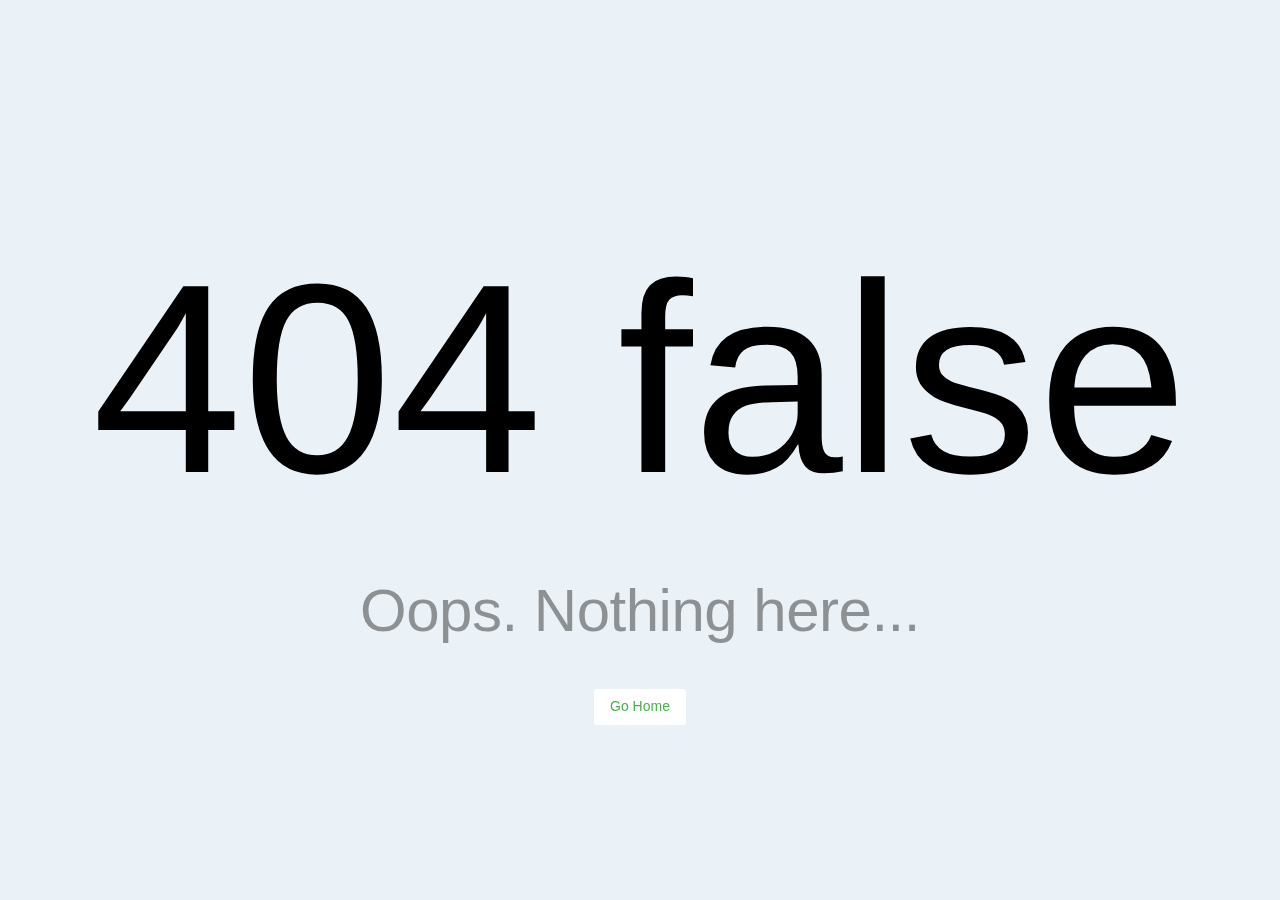
<file: index.html>
<!DOCTYPE html>
<html lang="en-US" dir="ltr">
<head><meta charset="utf-8">
<meta name="viewport" content="width=device-width, initial-scale=1"><link rel="preload" as="fetch" crossorigin="anonymous" href="/_payload.json"><link rel="modulepreload" as="script" crossorigin href="/_nuxt/entry.167c4637.js"><link rel="preload" as="style" href="/_nuxt/entry.fc0fe722.css"><link rel="modulepreload" as="script" crossorigin href="/_nuxt/default.a9579971.js"><link rel="modulepreload" as="script" crossorigin href="/_nuxt/page.8b270058.js"><link rel="modulepreload" as="script" crossorigin href="/_nuxt/QScrollObserver.719109ac.js"><link rel="modulepreload" as="script" crossorigin href="/_nuxt/index.113bcfa3.js"><link rel="preload" as="style" href="/_nuxt/index.be1254ba.css"><link rel="modulepreload" as="script" crossorigin href="/_nuxt/QPage.d6a71f1f.js"><link rel="modulepreload" as="script" crossorigin href="/_nuxt/headerSticky.vue.df5f8e1b.js"><link rel="modulepreload" as="script" crossorigin href="/_nuxt/QToolbar.bdd1af22.js"><link rel="modulepreload" as="script" crossorigin href="/_nuxt/buttons.vue.1e076447.js"><link rel="modulepreload" as="script" crossorigin href="/_nuxt/config.8ce8f7b6.js"><link rel="modulepreload" as="script" crossorigin href="/_nuxt/dynamic-import-helper.eab738ff.js"><link rel="modulepreload" as="script" crossorigin href="/_nuxt/TouchPan.6b11de4b.js"><link rel="prefetch" as="script" crossorigin href="/_nuxt/completelyEmpty.a3d96e83.js"><link rel="prefetch" as="script" crossorigin href="/_nuxt/csynage.133e6e3e.js"><link rel="prefetch" as="script" crossorigin href="/_nuxt/empty.10e7753e.js"><link rel="prefetch" as="script" crossorigin href="/_nuxt/layout1.cbc43d43.js"><link rel="prefetch" as="script" crossorigin href="/_nuxt/QItemLabel.50a5a230.js"><link rel="prefetch" as="script" crossorigin href="/_nuxt/error-component.18609e6c.js"><link rel="prefetch" as="script" crossorigin href="/_nuxt/services.013ef7c0.js"><link rel="stylesheet" href="/_nuxt/entry.fc0fe722.css"><link rel="stylesheet" href="/_nuxt/index.be1254ba.css"><style>.bordered{align-items:center;border:1px solid #ebf2f7;border-radius:2px;color:#6c8ea0;font-size:12px;justify-content:center;padding:4px}.font-10{font-size:10px}.font-12{font-size:12px}.font-13{font-size:13px}.font-14{font-size:14px}.font-18{font-size:18px}.font-16{font-size:16px}.font-20{font-size:20px}.font-24{font-size:24px}.font-26{font-size:26px}.font-30{font-size:30px}.text-bold{font-weight:700}.h_underline:hover{text-decoration:underline}.h_green_white:hover{background-color:#00b53f;color:#fff!important}.b-content-area--shadow{box-shadow:2px 2px 4px 0 rgb(0 0 0/8%)}.q-btn.btn--no-hover .q-focus-helper{display:none}.bgy-primary{background-color:#00b53f}.text-grey-013{color:#6c8ea0}.text-footer{color:#006304}.text-body-green{color:#00b53f}.body-text{color:#464b4f;font-size:13px}body{font-family:Helvetica Neue,Helvetica,Arial,sans-serif!important}.sticky{top:0}.sticky,.sticky2{position:sticky;z-index:10}.sticky2{align-items:center;flex-direction:column;top:-100}.sticky1{position:sticky;top:56px;z-index:9}.bg-primary-1_a{background:linear-gradient(160.29deg,#00b53f .67%,#00831e 100.93%)}.b-app-header{color:#fff;min-height:56px;right:0;top:0;transition:transform .3s ease-in}.no-underline{text-decoration:none}.underline{text-decoration:underline}.subMenuCard{border-left:1px solid #00b53f}.menuCard,.subMenuCard{height:5000px;max-height:81.1vh;overflow-y:hidden}.subMenuParent{min-width:300px;width:300px}.body-color{background-color:#ebf2f7}.text-gray{color:gray}.text-body{color:#464b4f}.text-body-1{color:#6c8ea0}.body-grey-1{background:#6c8ea0}.b-filter-attribute__options{max-height:175px;overflow:hidden;position:relative}@media (max-width:599px){.col-xs-0{display:none!important}}@media (min-width:600px) and (max-width:960px){.col-sm-0{display:none!important}}@media (min-width:960px) and (max-width:1280px){.col-md-0{display:none!important}}@media (min-width:1280px) and (max-width:1920px){.col-lg-0{display:none!important}}@media (min-width:1920px){.col-xl-0{display:none!important}}.b-app-header__title{align-items:center;display:flex;flex:1;font-size:16px;justify-content:center;line-height:24px;margin-left:-40px;opacity:.5}.b-app-header__title-text{display:flex;text-transform:uppercase}.b-app-header__title-text:not(:last-of-type):after{content:","}@media(min-width:768px){.b-app-header__title-text{display:inline-flex}.b-app-header__title-text:not(:last-of-type){margin-right:5px}}</style><style>.sticky1Container{z-index:9}.b-app-header{color:#fff;min-height:56px;right:0;top:0;transition:transform .3s ease-in}.bg-primary-1_a{background:linear-gradient(160.29deg,#00b53f .67%,#00831e 100.93%)}.bg-primary-1_b{background-color:#00b53f;box-shadow:1px 1px 4px rgba(80,114,125,.4)}.b-main-page-header{background:linear-gradient(160.29deg,#00b53f .67%,#00831e 100.93%);margin-bottom:15px;margin-left:-10px;margin-right:-10px;padding:0 10px}.body-color{background-color:#ebf2f7}.text-gray{color:gray}.text-body{color:#464b4f}.no-underline{text-decoration:none}.ma-footer{font-size:14px;line-height:18px}.subMenuCard{border-left:1px solid #00b53f}.menuCard,.subMenuCard{height:5000px;max-height:81.1vh;overflow-y:hidden}.subMenuParent{min-width:300px;width:300px}.b-main-page-header__text{color:#fff;font-size:18px;font-weight:300;position:relative;right:0;z-index:1}.location-select-btn{font-size:14px;height:24px;outline:none;text-align:center;text-decoration:none;transition:box-shadow .2s;white-space:nowrap;will-change:box-shadow;z-index:1}.bg-sell-btn,.bgy-orange{background-color:#ffa43c}.b-post-advert-banner__heading{font-size:20px;font-weight:700;line-height:1}.b-post-advert-banner__bottom-text{font-size:18px;font-weight:300;line-height:22px}</style><style>.justify-center{justify-content:center}.bg-inherit{background:inherit}.abstractcontainer1{background-image:url(https://demoadmin.ecitizen.pesaflow.com/assets/uploads/eCitizen-hero-banner-1.jpg)}.abstractcontainer1,.abstractcontainer2{background-position:50%;background-size:cover}.abstractcontainer2{background-image:url(https://demoadmin.ecitizen.pesaflow.com/assets/uploads/eCitizen-hero-banner-2.jpg)}.abstractcontainer3{background-image:url(https://demoadmin.ecitizen.pesaflow.com/assets/uploads/eCitizen-hero-banner-3.jpg)}.abstractcontainer3,.abstractcontainer4{background-position:50%;background-size:cover}.abstractcontainer4{background-image:url(https://demoadmin.ecitizen.pesaflow.com/assets/uploads/eCitizen-hero-banner-4.jpg)}.abstractcontainer5{background-image:url(https://demoadmin.ecitizen.pesaflow.com/assets/uploads/eCitizen-hero-banner-5.jpg)}.abstractcontainer5,.abstractcontainer6{background-position:50%;background-size:cover}.abstractcontainer6{background-image:url(https://demoadmin.ecitizen.pesaflow.com/assets/uploads/eCitizen-hero-banner-6.jpg)}.abstractcontainer7{background-image:url(https://demoadmin.ecitizen.pesaflow.com/assets/uploads/eCitizen-hero-banner-7.jpg)}.abstractcontainer7,.abstractcontainer8{background-position:50%;background-size:cover}.abstractcontainer8{background-image:url(https://demoadmin.ecitizen.pesaflow.com/assets/uploads/eCitizen-hero-banner-8.jpg)}.abstractcontainer9{background-image:url(https://demoadmin.ecitizen.pesaflow.com/assets/uploads/eCitizen-hero-banner-9.jpg);background-position:50%;background-size:cover}.container{align-items:center;color:#fff;display:flex;font-size:24px;justify-content:center}.containerA{background-image:url(https://accounts.ecitizen.go.ke/en/images/banner-1.jpg);background-position:50%;background-size:cover}.overlay,.overlay1{background:linear-gradient(160.29deg,rgba(0,181,63,.8),rgba(0,131,30,.8));height:100%;left:0;top:0;width:100%}.rounded-box{border-top-left-radius:1.5rem;border-top-right-radius:1.5rem}.rounded-box,.rounded-box-bottom{background-color:rgba(255,0,0,.5)}.rounded-box-bottom{border-bottom-left-radius:1.5rem;border-bottom-right-radius:1.5rem}.bg-gray-400{--tw-bg-opacity:1;background-color:rgb(156 163 175/var(--tw-bg-opacity))}.z-20{z-index:20}.relative{position:relative}*,::backdrop,:after,:before{--tw-border-spacing-x:0;--tw-border-spacing-y:0;--tw-translate-x:0;--tw-translate-y:0;--tw-rotate:0;--tw-skew-x:0;--tw-skew-y:0;--tw-scale-x:1;--tw-scale-y:1;--tw-pan-x: ;--tw-pan-y: ;--tw-pinch-zoom: ;--tw-scroll-snap-strictness:proximity;--tw-gradient-from-position: ;--tw-gradient-via-position: ;--tw-gradient-to-position: ;--tw-ordinal: ;--tw-slashed-zero: ;--tw-numeric-figure: ;--tw-numeric-spacing: ;--tw-numeric-fraction: ;--tw-ring-inset: ;--tw-ring-offset-width:0px;--tw-ring-offset-color:#fff;--tw-ring-color:#3b82f680;--tw-ring-offset-shadow:0 0 #0000;--tw-ring-shadow:0 0 #0000;--tw-shadow:0 0 #0000;--tw-shadow-colored:0 0 #0000;--tw-blur: ;--tw-brightness: ;--tw-contrast: ;--tw-grayscale: ;--tw-hue-rotate: ;--tw-invert: ;--tw-saturate: ;--tw-sepia: ;--tw-drop-shadow: ;--tw-backdrop-blur: ;--tw-backdrop-brightness: ;--tw-backdrop-contrast: ;--tw-backdrop-grayscale: ;--tw-backdrop-hue-rotate: ;--tw-backdrop-invert: ;--tw-backdrop-opacity: ;--tw-backdrop-saturate: ;--tw-backdrop-sepia: }*,:after,:before{border:0 solid #e5e7eb;box-sizing:border-box}</style></head>
<body class="desktop no-touch body--dark"><div id="__nuxt"><div class="q-layout q-layout--standard body-color body-text" style="min-height:0px;" tabindex="-1"><!----><!----><div class="q-page-container body-text body-color" style=""><main class="q-page" style="min-height:100vh;"><div class="sticky flex flex-center row items-start b-app-header bg-primary-1_a q-pb-none"><div class="col-xs-0 col-sm-0 col-md-0 col-lg-1 col-xl-1 full-height"></div><!----><div class="col-12 flex q-ma-none q-pa-none absolute-left full-height"><div class="row items-start full-width"><div class="col float-right full-height"><div class="q-toolbar row no-wrap items-center text-white full-width full-height" role="toolbar"><div class="b-app-header__title flex flex-center"><a href="/"><img src="[data-uri]" alt="man" class="absolute-center"></a></div><span class="row"><!----><!----><!----><!----><!----><button class="q-btn q-btn-item non-selectable no-outline q-btn--flat q-btn--round q-btn--actionable q-focusable q-hoverable q-btn--no-uppercase" style="outline:3px solid white !important;background-color:#a3dca2;" tabindex="0" type="button"><span class="q-focus-helper"></span><span class="q-btn__content text-center col items-center q-anchor--skip justify-center row"><i class="q-icon notranslate material-icons" style="" aria-hidden="true" role="img">person</i></span></button></span></div></div></div></div><div class="col-xs-0 col-sm-0 col-md-0 col-lg-1 col-xl-1"></div></div><div class="col-xs-0 col-sm-0 sticky2 flex flex-center row full-width bg-white black text-black q-py-none" style="height:88px;"><div class="full-width row flex flex-center items-start full-width full-height q-ma-none"><div class="col-xs-0 col-sm-0 col-md-0 col-lg-1 col-xl-1"></div><div class="col-xs-12 col-sm-12 col-md-12 col-lg-10 col-xl-10 q-pr-none"><div class="row items-start full-width full-height flex flex-center"><div class="col-xs-0 col-sm-0 col-md-2 col-lg-2 col-xl-2 align-items-stretch" style="height:100%;"><a href="/"><!----></a></div><div class="col-xs-12 col-sm-12 col-md-10 col-lg-10 col-xl-10 row flex flex-center"><div class="float-left q-pl-md col"><div class="b-app-header__title"><div class="q-hide-sm text-uppercase b-app-header__title-text text-bold">The Digital Bridge Between You and the Government</div></div></div><div class="float-right full-height flex flex-center q-mr-none"><div class="q-pa-none flex flex-center full-height full-width"><div class="full-height full-width row"><!--[--><a class="q-btn q-btn-item non-selectable no-outline q-btn--flat q-btn--rectangle q-btn--actionable q-focusable q-hoverable q-px-sm" style="" tabindex="0" href="/"><span class="q-focus-helper"></span><span class="q-btn__content text-center col items-center q-anchor--skip justify-center row"><span class="block">Home</span><!----></span></a><a class="q-btn q-btn-item non-selectable no-outline q-btn--flat q-btn--rectangle q-btn--actionable q-focusable q-hoverable q-px-sm" style="" tabindex="0" href="/#"><span class="q-focus-helper"></span><span class="q-btn__content text-center col items-center q-anchor--skip justify-center row"><span class="block">National</span><!----></span></a><a class="q-btn q-btn-item non-selectable no-outline q-btn--flat q-btn--rectangle q-btn--actionable q-focusable q-hoverable q-px-sm" style="" tabindex="0" href="/#"><span class="q-focus-helper"></span><span class="q-btn__content text-center col items-center q-anchor--skip justify-center row"><span class="block">Counties</span><!----></span></a><a class="q-btn q-btn-item non-selectable no-outline q-btn--flat q-btn--rectangle q-btn--actionable q-focusable q-hoverable q-px-sm" style="" tabindex="0" href="/#"><span class="q-focus-helper"></span><span class="q-btn__content text-center col items-center q-anchor--skip justify-center row"><span class="block">Help &amp; Support</span><!----></span></a><!--]--></div></div></div></div></div></div><div class="col-xs-0 col-sm-0 col-md-0 col-lg-1 col-xl-1"></div></div></div><div class="flex flex-center full-width"><div class="c1 abstractcontainer1 container full-width row"><div class="overlay col-12 flex flex-center row"><div class="col-11"><div class="q-pt-md"><!----><p class="font-30 q-ma-none"> Independent government services <strong>digitized</strong></p><p class="font-30"> With <strong>authenticity</strong> from the power of blockchain </p></div></div><div class="col-11"><div class="rounded-box overlay1 q-pt-lg q-px-lg q-pb-none"><div class="full-width col"><label class="q-field row no-wrap items-start q-field--standout q-input q-field--labeled q-field--dark q-ml-md full-width q-pr-none q-mr-none" style="" for="f_c116e34d-a209-49c8-9e2d-0cc95163eb87"><!----><div class="q-field__inner relative-position col self-stretch"><div class="q-field__control relative-position row no-wrap bg-white" tabindex="-1"><div class="q-field__control-container col relative-position row no-wrap q-anchor--skip"><input class="q-field__native q-placeholder text-black" style="" tabindex="0" aria-label="I am looking for..." id="f_c116e34d-a209-49c8-9e2d-0cc95163eb87" type="text" value><div class="q-field__label no-pointer-events absolute ellipsis text-grey-8">I am looking for...</div><!----></div><div class="q-field__append q-field__marginal row no-wrap items-center"><i class="q-icon notranslate material-icons text-body-green cursor-pointer" style="font-size:30px;" aria-hidden="true" role="presentation">search</i></div></div><!----></div><!----></label></div><div class="q-scrollarea q-scrollarea--dark q-pt-xl q-pb-none full-width relative" style="height:230px;"><div class="q-scrollarea__container scroll relative-position fit hide-scrollbar"><div class="q-scrollarea__content absolute" style=""><!----><div class="row no-wrap justify-center"><!--[--><div class="col-4 cursor-pointer"><div class="q-card q-card--dark q-dark q-card--flat no-shadow bg-inherit"><div class="q-card__section q-card__section--vert flex flex-center" style="height:80px;"><img src="https://demoadmin.ecitizen.pesaflow.com/assets/uploads/2023/03/ico-feat-service-5.png"></div><div class="q-card__section q-card__section--vert font-16 text-bold text-center q-pt-none">CDFMiS</div></div></div><!--]--><!--[--><div class="col-4 cursor-pointer"><div class="q-card q-card--dark q-dark q-card--flat no-shadow bg-inherit"><div class="q-card__section q-card__section--vert flex flex-center" style="height:80px;"><img src="https://demoadmin.ecitizen.pesaflow.com/assets/uploads/2023/03/ico-feat-service-7.png"></div><div class="q-card__section q-card__section--vert font-16 text-bold text-center q-pt-none">Apply for CDF funds</div></div></div><div class="col-4 cursor-pointer"><div class="q-card q-card--dark q-dark q-card--flat no-shadow bg-inherit"><div class="q-card__section q-card__section--vert flex flex-center" style="height:80px;"><img src="https://demoadmin.ecitizen.pesaflow.com/assets/uploads/2023/03/ico-feat-service-1.png"></div><div class="q-card__section q-card__section--vert font-16 text-bold text-center q-pt-none">Apply for Bursary</div></div></div><!--]--></div></div><!----></div><!----><div class="q-scrollarea__bar q-scrollarea__bar--v absolute-right q-scrollarea__bar--invisible" style="" aria-hidden="true"></div><div class="q-scrollarea__bar q-scrollarea__bar--h absolute-bottom q-scrollarea__bar--invisible" style="" aria-hidden="true"></div><div class="q-scrollarea__thumb q-scrollarea__thumb--v absolute-right q-scrollarea__thumb--invisible" style="top:0px;height:0px;" aria-hidden="true"></div><div class="q-scrollarea__thumb q-scrollarea__thumb--h absolute-bottom q-scrollarea__thumb--invisible" style="left:0px;width:0px;" aria-hidden="true"></div></div></div></div></div></div><div class="full-width row flex flex-center"><div class="col-11"><div class="rounded-box-bottom q-pa-none q-ma-none containerA"><div class="q-pa-md font-26 text-white row"><div class="col-12 q-pa-md font-16"> Multiple services not available on eCitizen are available here from and for Elected Representatives, Counties, and National Agencies. </div></div><div class="q-pa-md rounded-box-bottom font-26 text-white flex overlay1" style="justify-content:space-between;"><span class="q-pl-md q-pb-md">Get started on CitizenKonnect</span><span class="q-gutter-md q-pl-md q-pr-md q-gutter-md q-pr-md"><button class="q-btn q-btn-item non-selectable no-outline q-btn--flat q-btn--rectangle q-btn--actionable q-focusable q-hoverable q-btn--no-uppercase text-bold" style="background-color:#fff;color:black;outline:1px solid #00b53f !important;" tabindex="0" type="button"><span class="q-focus-helper"></span><span class="q-btn__content text-center col items-center q-anchor--skip justify-center row"><span class="block">Sign in</span></span></button><button class="q-btn q-btn-item non-selectable no-outline q-btn--flat q-btn--rectangle q-btn--actionable q-focusable q-hoverable q-btn--no-uppercase text-bold" style="background-color:#00b53f;color:white;outline:1px solid #00b53f !important;" tabindex="0" type="button"><span class="q-focus-helper"></span><span class="q-btn__content text-center col items-center q-anchor--skip justify-center row"><span class="block">Register</span></span></button></span></div></div></div></div></div><div class="full-width bgy-primary ma-footer"><div elevated class="body-color flex flex-center text-white full-width"><img src="/assets/footer-kenya-new.svg" style="max-width:100%;"></div><div class="full-width"><div class="row"><div class="col-2"></div><div class="col-8"><div class="text-white q-pa-xs col-xs-8 col-sm-6 col-md-4 flex q-pa-lg" style="justify-content:space-between;"></div></div></div></div><div class="text-footer full-width flex flex-center q-py-lg no-underline"> Copyright © 2023 <a class="no-underline text-footer" href="https://citizenkonnect.github.io">CitizenKonnect</a></div></div></main></div></div></div><script type="application/json" id="__NUXT_DATA__" data-ssr="true" data-src="/_payload.json">[{"state":1,"_errors":3,"serverRendered":5,"prerenderedAt":6},["Reactive",2],{},["Reactive",4],{},true,1699177170305]</script><script>window.__NUXT__={};window.__NUXT__.config={public:{},app:{baseURL:"/",buildAssetsDir:"/_nuxt/",cdnURL:""}}</script><script type="module" src="/_nuxt/entry.167c4637.js" crossorigin></script></body>
</html>
</file>
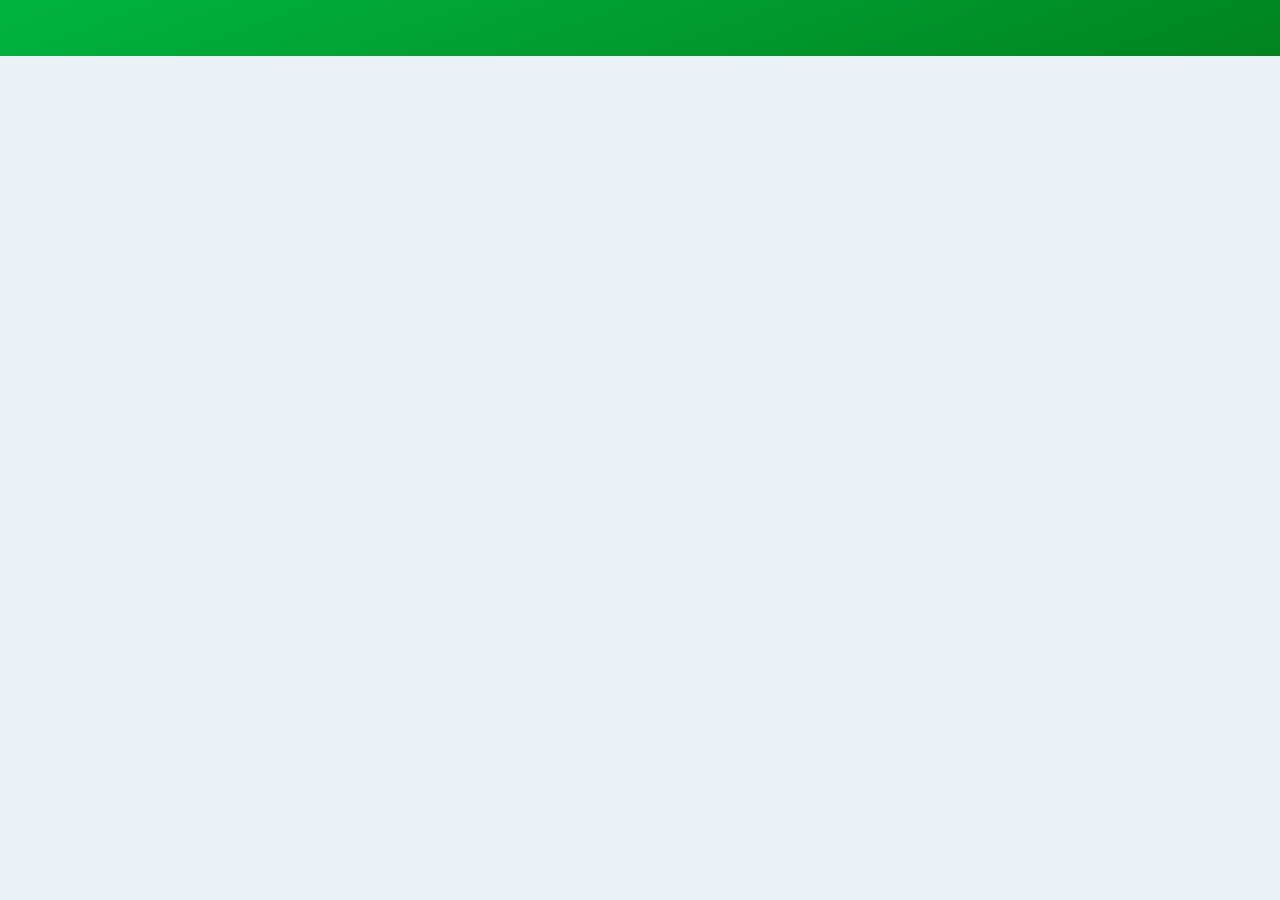
<file: billing-policy/index.html>
<!DOCTYPE html>
<html lang="en-US" dir="ltr">
<head><meta charset="utf-8">
<meta name="viewport" content="width=device-width, initial-scale=1"><link rel="preload" as="fetch" crossorigin="anonymous" href="/billing-policy/_payload.json"><link rel="modulepreload" as="script" crossorigin href="/_nuxt/entry.167c4637.js"><link rel="preload" as="style" href="/_nuxt/entry.fc0fe722.css"><link rel="modulepreload" as="script" crossorigin href="/_nuxt/empty.10e7753e.js"><link rel="modulepreload" as="script" crossorigin href="/_nuxt/page.8b270058.js"><link rel="modulepreload" as="script" crossorigin href="/_nuxt/QScrollObserver.719109ac.js"><link rel="modulepreload" as="script" crossorigin href="/_nuxt/headerSticky.vue.df5f8e1b.js"><link rel="modulepreload" as="script" crossorigin href="/_nuxt/QToolbar.bdd1af22.js"><link rel="modulepreload" as="script" crossorigin href="/_nuxt/buttons.vue.1e076447.js"><link rel="modulepreload" as="script" crossorigin href="/_nuxt/config.8ce8f7b6.js"><link rel="modulepreload" as="script" crossorigin href="/_nuxt/billing-policy.1b8cf2f6.js"><link rel="prefetch" as="script" crossorigin href="/_nuxt/completelyEmpty.a3d96e83.js"><link rel="prefetch" as="script" crossorigin href="/_nuxt/csynage.133e6e3e.js"><link rel="prefetch" as="script" crossorigin href="/_nuxt/default.a9579971.js"><link rel="prefetch" as="script" crossorigin href="/_nuxt/layout1.cbc43d43.js"><link rel="prefetch" as="script" crossorigin href="/_nuxt/QItemLabel.50a5a230.js"><link rel="prefetch" as="script" crossorigin href="/_nuxt/TouchPan.6b11de4b.js"><link rel="prefetch" as="script" crossorigin href="/_nuxt/error-component.18609e6c.js"><link rel="stylesheet" href="/_nuxt/entry.fc0fe722.css"><style>.bordered{align-items:center;border:1px solid #ebf2f7;border-radius:2px;color:#6c8ea0;font-size:12px;justify-content:center;padding:4px}.font-10{font-size:10px}.font-12{font-size:12px}.font-13{font-size:13px}.font-14{font-size:14px}.font-18{font-size:18px}.font-16{font-size:16px}.font-20{font-size:20px}.font-24{font-size:24px}.font-26{font-size:26px}.font-30{font-size:30px}.text-bold{font-weight:700}.h_underline:hover{text-decoration:underline}.h_green_white:hover{background-color:#00b53f;color:#fff!important}.b-content-area--shadow{box-shadow:2px 2px 4px 0 rgb(0 0 0/8%)}.q-btn.btn--no-hover .q-focus-helper{display:none}.bgy-primary{background-color:#00b53f}.text-grey-013{color:#6c8ea0}.text-footer{color:#006304}.text-body-green{color:#00b53f}.body-text{color:#464b4f;font-size:13px}body{font-family:Helvetica Neue,Helvetica,Arial,sans-serif!important}.sticky{top:0}.sticky,.sticky2{position:sticky;z-index:10}.sticky2{align-items:center;flex-direction:column;top:-100}.sticky1{position:sticky;top:56px;z-index:9}.bg-primary-1_a{background:linear-gradient(160.29deg,#00b53f .67%,#00831e 100.93%)}.b-app-header{color:#fff;min-height:56px;right:0;top:0;transition:transform .3s ease-in}.no-underline{text-decoration:none}.underline{text-decoration:underline}.subMenuCard{border-left:1px solid #00b53f}.menuCard,.subMenuCard{height:5000px;max-height:81.1vh;overflow-y:hidden}.subMenuParent{min-width:300px;width:300px}.body-color{background-color:#ebf2f7}.text-gray{color:gray}.text-body{color:#464b4f}.text-body-1{color:#6c8ea0}.body-grey-1{background:#6c8ea0}.b-filter-attribute__options{max-height:175px;overflow:hidden;position:relative}@media (max-width:599px){.col-xs-0{display:none!important}}@media (min-width:600px) and (max-width:960px){.col-sm-0{display:none!important}}@media (min-width:960px) and (max-width:1280px){.col-md-0{display:none!important}}@media (min-width:1280px) and (max-width:1920px){.col-lg-0{display:none!important}}@media (min-width:1920px){.col-xl-0{display:none!important}}.b-app-header__title{align-items:center;display:flex;flex:1;font-size:16px;justify-content:center;line-height:24px;margin-left:-40px;opacity:.5}.b-app-header__title-text{display:flex;text-transform:uppercase}.b-app-header__title-text:not(:last-of-type):after{content:","}@media(min-width:768px){.b-app-header__title-text{display:inline-flex}.b-app-header__title-text:not(:last-of-type){margin-right:5px}}</style><style>.b-app-header{color:#fff;min-height:56px;right:0;top:0;transition:transform .3s ease-in}.bg-primary-1_a{background:linear-gradient(160.29deg,#00b53f .67%,#00831e 100.93%)}.bg-primary-1_b{background-color:#00b53f;box-shadow:1px 1px 4px rgba(80,114,125,.4)}.b-main-page-header{background:linear-gradient(160.29deg,#00b53f .67%,#00831e 100.93%);margin-bottom:15px;margin-left:-10px;margin-right:-10px;padding:0 10px}.bgy-primary{background-color:#00b53f}.text-footer{color:#006304}.text-body-green{color:#00b53f}.body-text{color:#464b4f;font-family:Helvetica Neue,Helvetica,Arial,sans-serif;font-size:13px}.body-color{background-color:#ebf2f7}.text-gray{color:gray}.text-body{color:#464b4f}.no-underline{text-decoration:none}.ma-footer{font-size:14px;line-height:18px}.subMenuCard{border-left:1px solid #00b53f}.menuCard,.subMenuCard{height:5000px;max-height:81.1vh;overflow-y:hidden}.subMenuParent{min-width:300px;width:300px}.b-main-page-header__text{color:#fff;font-size:18px;font-weight:300;position:relative;right:0;z-index:1}.location-select-btn{font-size:14px;height:24px;outline:none;text-align:center;text-decoration:none;transition:box-shadow .2s;white-space:nowrap;will-change:box-shadow;z-index:1}.bg-sell-btn,.bgy-orange{background-color:#ffa43c}.b-post-advert-banner__heading{font-size:20px;font-weight:700;line-height:1}.b-post-advert-banner__bottom-text{font-size:18px;font-weight:300;line-height:22px}</style><style>a[data-v-64f88356]{color:#00b53f;text-decoration:none}</style></head>
<body class="desktop no-touch body--dark"><div id="__nuxt"><div class="q-layout q-layout--standard body-text body-color body-color body-text" style="min-height:0px;" tabindex="-1"><!----><!----><div class="q-page-container body-text body-color" style=""><div class="sticky flex flex-center row items-start b-app-header bg-primary-1_a q-pb-none"><div class="col-xs-0 col-sm-0 col-md-0 col-lg-1 col-xl-1 full-height"></div><!----><div class="col-12 flex q-ma-none q-pa-none absolute-left full-height"><div class="row items-start full-width"><div class="col float-right full-height"><div class="q-toolbar row no-wrap items-center text-white full-width full-height" role="toolbar"><div class="b-app-header__title flex flex-center"><a href="/"><img src="[data-uri]" alt="man" class="absolute-center"></a></div><span class="row"><!----><!----><!----><!----><!----><button class="q-btn q-btn-item non-selectable no-outline q-btn--flat q-btn--round q-btn--actionable q-focusable q-hoverable q-btn--no-uppercase" style="outline:3px solid white !important;background-color:#a3dca2;" tabindex="0" type="button"><span class="q-focus-helper"></span><span class="q-btn__content text-center col items-center q-anchor--skip justify-center row"><i class="q-icon notranslate material-icons" style="" aria-hidden="true" role="img">person</i></span></button></span></div></div></div></div><div class="col-xs-0 col-sm-0 col-md-0 col-lg-1 col-xl-1"></div></div><div class="col-xs-0 col-sm-0 sticky2 flex flex-center row full-width bg-white black text-black q-py-none" style="height:88px;"><div class="full-width row flex flex-center items-start full-width full-height q-ma-none"><div class="col-xs-0 col-sm-0 col-md-0 col-lg-1 col-xl-1"></div><div class="col-xs-12 col-sm-12 col-md-12 col-lg-10 col-xl-10 q-pr-none"><div class="row items-start full-width full-height flex flex-center"><div class="col-xs-0 col-sm-0 col-md-2 col-lg-2 col-xl-2 align-items-stretch" style="height:100%;"><a href="/"><!----></a></div><div class="col-xs-12 col-sm-12 col-md-10 col-lg-10 col-xl-10 row flex flex-center"><div class="float-left q-pl-md col"><div class="b-app-header__title"><div class="q-hide-sm text-uppercase b-app-header__title-text text-bold">The Digital Bridge Between You and the Government</div></div></div><div class="float-right full-height flex flex-center q-mr-none"><div class="q-pa-none flex flex-center full-height full-width"><div class="full-height full-width row"><!--[--><a class="q-btn q-btn-item non-selectable no-outline q-btn--flat q-btn--rectangle q-btn--actionable q-focusable q-hoverable q-px-sm" style="" tabindex="0" href="/"><span class="q-focus-helper"></span><span class="q-btn__content text-center col items-center q-anchor--skip justify-center row"><span class="block">Home</span><!----></span></a><a class="q-btn q-btn-item non-selectable no-outline q-btn--flat q-btn--rectangle q-btn--actionable q-focusable q-hoverable q-px-sm" style="" tabindex="0" href="/billing-policy#"><span class="q-focus-helper"></span><span class="q-btn__content text-center col items-center q-anchor--skip justify-center row"><span class="block">National</span><!----></span></a><a class="q-btn q-btn-item non-selectable no-outline q-btn--flat q-btn--rectangle q-btn--actionable q-focusable q-hoverable q-px-sm" style="" tabindex="0" href="/billing-policy#"><span class="q-focus-helper"></span><span class="q-btn__content text-center col items-center q-anchor--skip justify-center row"><span class="block">Counties</span><!----></span></a><a class="q-btn q-btn-item non-selectable no-outline q-btn--flat q-btn--rectangle q-btn--actionable q-focusable q-hoverable q-px-sm" style="" tabindex="0" href="/billing-policy#"><span class="q-focus-helper"></span><span class="q-btn__content text-center col items-center q-anchor--skip justify-center row"><span class="block">Help &amp; Support</span><!----></span></a><!--]--></div></div></div></div></div></div><div class="col-xs-0 col-sm-0 col-md-0 col-lg-1 col-xl-1"></div></div></div><div class="full-width body-color" data-v-64f88356><div class="row flex flex-center" data-v-64f88356><div class="bg-white col-10 q-px-xl b-content-area--shadow font-14" data-v-64f88356><div class="" data-v-64f88356><h3 data-v-64f88356>BILLING POLICY</h3><p data-v-64f88356>1. You can use premium services provided by the Administrator in order to promote your announcements and attract more users to them. </p><p data-v-64f88356>2. The administrator offers premium services such as Boost Plans and Top Ads Promo packages. If you order a Boost Plan, your announcements will be raised overall free offers. They will be displayed on all pages of a column, a section, or a region. Top announcements are placed in a separate block over the ordinary announcements. Detailed information on the duration, price, payment methods and other conditions of premium services are available at: <a rel="nofollow" href="https://visibo.co.bw/sc/premium-services" data-v-64f88356>https://visibo.co.bw/sc/premium-service</a>.</p><p data-v-64f88356>3. To order premium services on the website, you should visit <a rel="nofollow" href="https://visibo.co.bw/sc/premium-services" data-v-64f88356>https://visibo.co.bw/sc/premium-service</a> or choose a preferred premium service while creating an announcement. If you use a mobile application, you should visit “Premium Services” section in your Profile or choose a preferred premium service while creating an announcement.</p><p data-v-64f88356>4. When ordering premium services, you will be able to choose a payment method that is most suitable for you. If you choose to pay by card, bank transfer or eWallet, you will be redirected to the checkout page of a relevant payment processor. All data entered by you on payment screens will be secured. The administrator will only receive information that relates to the payment. If you choose to pay by cash, you will receive payment details, which you can present at the nearest bank branch and pay.</p><p data-v-64f88356>5. Administrator reserves the right, in its sole discretion, to change the features and types of premium services, fees, and acceptable payment methods from time to time and for any reason.</p><p data-v-64f88356>6. Unless otherwise provided by mandatory rules of the applicable law, any fees paid for premium services are non-refundable due to the online nature of the services. You acknowledge and agree that we will not make any prorated refunds in the event your announcement violates <a rel="nofollow" href="https://visibo.co.bw/rules.html" data-v-64f88356>Terms of Use</a> and is removed from the Platform, or when you deactivate an announcement by yourself.</p><p data-v-64f88356>7. Top Ad Promo package is subject to a 12 months validity period from the date of purchase (the “Service Validity Period”). You acknowledge and agree that if you fail to use the Top Ads Promo package during the Service Validity Period, you will have neither the right to initiate or use such Top Ad Promo package nor any right to refund, compensation or replacement.</p><p data-v-64f88356>8. Available premium services are not subscription-based, therefore you should renew their validity period manually each time you need them.</p><p data-v-64f88356>9. Administrator does not guarantee any results of premium services and will not be held liable if they do not meet your expectations.</p><p data-v-64f88356></p><p data-v-64f88356></p><h5 data-v-64f88356>Referral Program</h5><p data-v-64f88356>10. Our referral program allows you to earn bonuses (the “Referral Bonuses”) for each Valid Referral. The referral is valid if: (i) the referred friend creates an account on the Platform, and (ii) the referred friend confirms his/her phone number on the Platform.</p><p data-v-64f88356>11. Referral Bonuses in the amount specified on the Platform will be credited on your bonus account within 24 hours from the date of each Valid Referral.</p><p data-v-64f88356>12. Referral Bonuses may be (i) used to pay for premium services on the Platform; or (ii) used to recharge your mobile by phone number. 1 Referral Bonus will be equal to 1 Kenyan Shilling.</p><p data-v-64f88356>13. Referral Bonuses must be used within 12 months from the date they are credited on your account (the “Referral Bonuses Validity Period”), after which they will expire. You acknowledge and agree that if you fail to use the Referral Bonuses during the Referral Bonuses Validity Period, you will lose your right to use them and you will not be entitled for any refund, compensation or replacement.</p><p data-v-64f88356>14. You shall be solely responsible for any tax consequences that may result from your use of the Referral Bonuses.</p><p data-v-64f88356>15. All Referral Bonuses may be forfeited if your account is suspended or terminated for any reason, at our sole and absolute discretion without prior notice, including, but not limited to, for the following reasons:</p><ul data-v-64f88356><li data-v-64f88356>your account on the Platform is inactive (i.e., not used or logged into) for one year;</li><li data-v-64f88356>you fail to comply with the Terms (Terms of Use, Privacy Policy);</li><li data-v-64f88356>we suspect fraud or misuse by you of the Referral Bonuses and the service;</li><li data-v-64f88356>we suspect any other unlawful activity associated with your account;</li><li data-v-64f88356>we are acting to protect the service, any of our users, or our reputation.</li></ul><p data-v-64f88356>16. You will not receive money or other compensation for unused Referral Bonuses when your account is closed whether such closure was voluntary or involuntary.</p><p data-v-64f88356></p><p data-v-64f88356></p><h5 data-v-64f88356>Credits</h5><p data-v-64f88356>17. You can purchase credits on the Platform (the “Credits”) that may only be used to pay for the premium services. When you pay for the premium services, 1 Credit will be equal to 1 Kenyan Shilling.</p><p data-v-64f88356>18. Credits must be used within 12 months from the date of purchase (the “Credits Validity Period”), after which they will expire. You acknowledge and agree that if you fail to use the Credits during the Credits Validity Period, you will lose your right to use them and you will not be entitled for any refund, compensation or replacement.</p><p data-v-64f88356>19. You agree that purchased Credits have no monetary value and do not constitute actual currency or property of any type. The Credits may never be sold, transferred, traded or exchanged through any legally acceptable payment method, goods or other items of monetary value from us or anyone else. </p><p data-v-64f88356>20. You may not buy or sell any Credits or your account in exchange for legally acceptable money or otherwise exchange them for any other kind of value through any means other than that established by us.</p><p data-v-64f88356>21. All Credits may be forfeited if your account is suspended or terminated for any reason, at our sole and absolute discretion without prior notice, including, but not limited to, for the following reasons:</p><ul data-v-64f88356><li data-v-64f88356>your account on the Platform is inactive (i.e., not used or logged into) for one year;</li><li data-v-64f88356>you fail to comply with the Terms (Terms of Use, Privacy Policy);</li><li data-v-64f88356>we suspect fraud or misuse by you of the Credits and the service;</li><li data-v-64f88356>we suspect any other unlawful activity associated with your account;</li><li data-v-64f88356>we are acting to protect the service, any of our users, or our reputation.</li></ul><p data-v-64f88356>22. You will not receive money or other compensation for unused Credits when your account is closed whether such closure was voluntary or involuntary.</p><p data-v-64f88356></p><p data-v-64f88356></p><p data-v-64f88356>Last update: June 29, 2023</p></div></div></div></div></div></div></div><script type="application/json" id="__NUXT_DATA__" data-ssr="true" data-src="/billing-policy/_payload.json">[{"state":1,"_errors":3,"serverRendered":5,"prerenderedAt":6},["Reactive",2],{},["Reactive",4],{},true,1699177170428]</script><script>window.__NUXT__={};window.__NUXT__.config={public:{},app:{baseURL:"/",buildAssetsDir:"/_nuxt/",cdnURL:""}}</script><script type="module" src="/_nuxt/entry.167c4637.js" crossorigin></script></body>
</html>
</file>
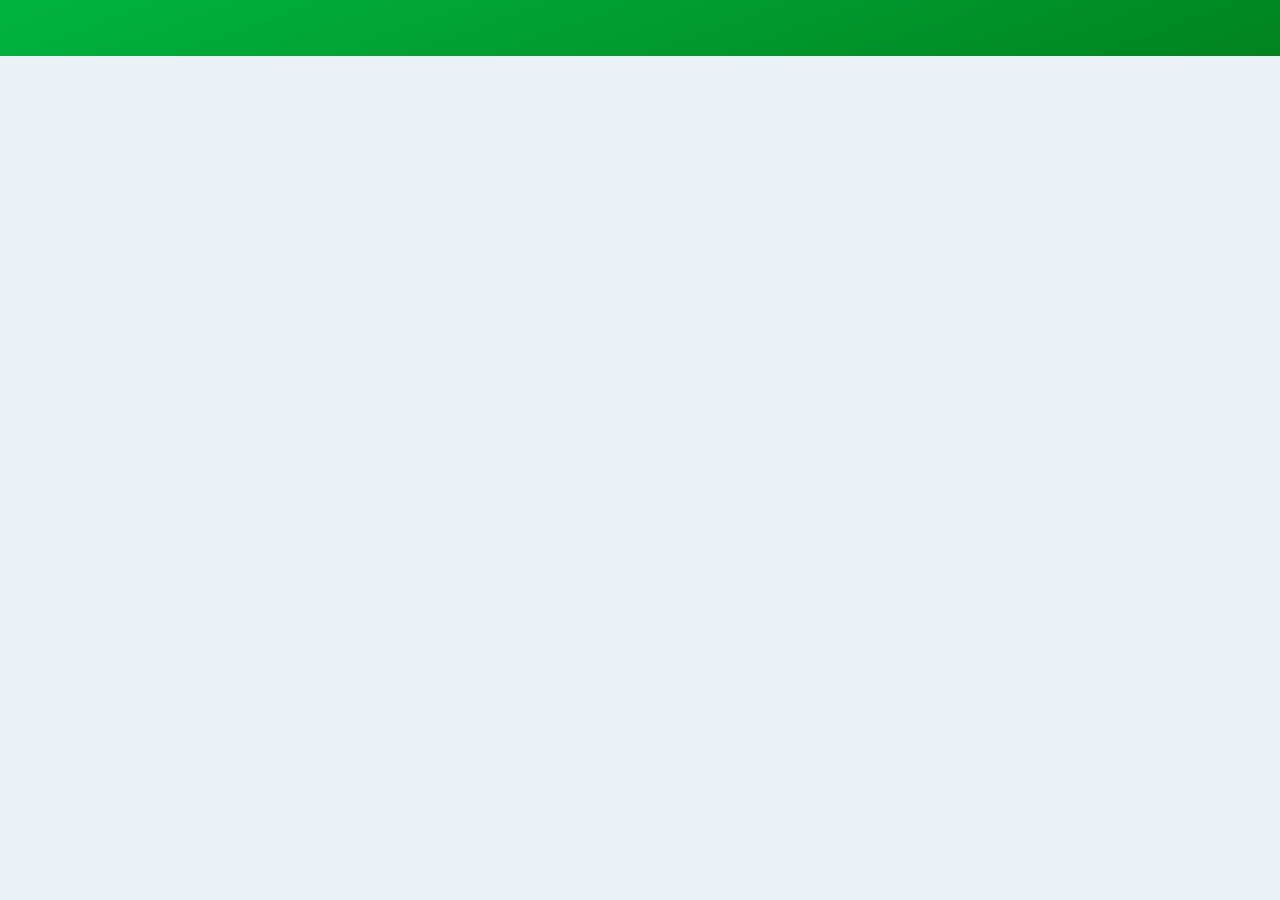
<file: contacts/index.html>
<!DOCTYPE html>
<html lang="en-US" dir="ltr">
<head><meta charset="utf-8">
<meta name="viewport" content="width=device-width, initial-scale=1"><link rel="preload" as="fetch" crossorigin="anonymous" href="/contacts/_payload.json"><link rel="modulepreload" as="script" crossorigin href="/_nuxt/entry.167c4637.js"><link rel="preload" as="style" href="/_nuxt/entry.fc0fe722.css"><link rel="modulepreload" as="script" crossorigin href="/_nuxt/empty.10e7753e.js"><link rel="modulepreload" as="script" crossorigin href="/_nuxt/page.8b270058.js"><link rel="modulepreload" as="script" crossorigin href="/_nuxt/QScrollObserver.719109ac.js"><link rel="modulepreload" as="script" crossorigin href="/_nuxt/headerSticky.vue.df5f8e1b.js"><link rel="modulepreload" as="script" crossorigin href="/_nuxt/QToolbar.bdd1af22.js"><link rel="modulepreload" as="script" crossorigin href="/_nuxt/buttons.vue.1e076447.js"><link rel="modulepreload" as="script" crossorigin href="/_nuxt/config.8ce8f7b6.js"><link rel="modulepreload" as="script" crossorigin href="/_nuxt/contacts.ee6e9e29.js"><link rel="prefetch" as="script" crossorigin href="/_nuxt/completelyEmpty.a3d96e83.js"><link rel="prefetch" as="script" crossorigin href="/_nuxt/csynage.133e6e3e.js"><link rel="prefetch" as="script" crossorigin href="/_nuxt/default.a9579971.js"><link rel="prefetch" as="script" crossorigin href="/_nuxt/layout1.cbc43d43.js"><link rel="prefetch" as="script" crossorigin href="/_nuxt/QItemLabel.50a5a230.js"><link rel="prefetch" as="script" crossorigin href="/_nuxt/TouchPan.6b11de4b.js"><link rel="prefetch" as="script" crossorigin href="/_nuxt/error-component.18609e6c.js"><link rel="stylesheet" href="/_nuxt/entry.fc0fe722.css"><style>.bordered{align-items:center;border:1px solid #ebf2f7;border-radius:2px;color:#6c8ea0;font-size:12px;justify-content:center;padding:4px}.font-10{font-size:10px}.font-12{font-size:12px}.font-13{font-size:13px}.font-14{font-size:14px}.font-18{font-size:18px}.font-16{font-size:16px}.font-20{font-size:20px}.font-24{font-size:24px}.font-26{font-size:26px}.font-30{font-size:30px}.text-bold{font-weight:700}.h_underline:hover{text-decoration:underline}.h_green_white:hover{background-color:#00b53f;color:#fff!important}.b-content-area--shadow{box-shadow:2px 2px 4px 0 rgb(0 0 0/8%)}.q-btn.btn--no-hover .q-focus-helper{display:none}.bgy-primary{background-color:#00b53f}.text-grey-013{color:#6c8ea0}.text-footer{color:#006304}.text-body-green{color:#00b53f}.body-text{color:#464b4f;font-size:13px}body{font-family:Helvetica Neue,Helvetica,Arial,sans-serif!important}.sticky{top:0}.sticky,.sticky2{position:sticky;z-index:10}.sticky2{align-items:center;flex-direction:column;top:-100}.sticky1{position:sticky;top:56px;z-index:9}.bg-primary-1_a{background:linear-gradient(160.29deg,#00b53f .67%,#00831e 100.93%)}.b-app-header{color:#fff;min-height:56px;right:0;top:0;transition:transform .3s ease-in}.no-underline{text-decoration:none}.underline{text-decoration:underline}.subMenuCard{border-left:1px solid #00b53f}.menuCard,.subMenuCard{height:5000px;max-height:81.1vh;overflow-y:hidden}.subMenuParent{min-width:300px;width:300px}.body-color{background-color:#ebf2f7}.text-gray{color:gray}.text-body{color:#464b4f}.text-body-1{color:#6c8ea0}.body-grey-1{background:#6c8ea0}.b-filter-attribute__options{max-height:175px;overflow:hidden;position:relative}@media (max-width:599px){.col-xs-0{display:none!important}}@media (min-width:600px) and (max-width:960px){.col-sm-0{display:none!important}}@media (min-width:960px) and (max-width:1280px){.col-md-0{display:none!important}}@media (min-width:1280px) and (max-width:1920px){.col-lg-0{display:none!important}}@media (min-width:1920px){.col-xl-0{display:none!important}}.b-app-header__title{align-items:center;display:flex;flex:1;font-size:16px;justify-content:center;line-height:24px;margin-left:-40px;opacity:.5}.b-app-header__title-text{display:flex;text-transform:uppercase}.b-app-header__title-text:not(:last-of-type):after{content:","}@media(min-width:768px){.b-app-header__title-text{display:inline-flex}.b-app-header__title-text:not(:last-of-type){margin-right:5px}}</style><style>.b-app-header{color:#fff;min-height:56px;right:0;top:0;transition:transform .3s ease-in}.bg-primary-1_a{background:linear-gradient(160.29deg,#00b53f .67%,#00831e 100.93%)}.bg-primary-1_b{background-color:#00b53f;box-shadow:1px 1px 4px rgba(80,114,125,.4)}.b-main-page-header{background:linear-gradient(160.29deg,#00b53f .67%,#00831e 100.93%);margin-bottom:15px;margin-left:-10px;margin-right:-10px;padding:0 10px}.bgy-primary{background-color:#00b53f}.text-footer{color:#006304}.text-body-green{color:#00b53f}.body-text{color:#464b4f;font-family:Helvetica Neue,Helvetica,Arial,sans-serif;font-size:13px}.body-color{background-color:#ebf2f7}.text-gray{color:gray}.text-body{color:#464b4f}.no-underline{text-decoration:none}.ma-footer{font-size:14px;line-height:18px}.subMenuCard{border-left:1px solid #00b53f}.menuCard,.subMenuCard{height:5000px;max-height:81.1vh;overflow-y:hidden}.subMenuParent{min-width:300px;width:300px}.b-main-page-header__text{color:#fff;font-size:18px;font-weight:300;position:relative;right:0;z-index:1}.location-select-btn{font-size:14px;height:24px;outline:none;text-align:center;text-decoration:none;transition:box-shadow .2s;white-space:nowrap;will-change:box-shadow;z-index:1}.bg-sell-btn,.bgy-orange{background-color:#ffa43c}.b-post-advert-banner__heading{font-size:20px;font-weight:700;line-height:1}.b-post-advert-banner__bottom-text{font-size:18px;font-weight:300;line-height:22px}</style><style>.b-content-area--shadow[data-v-10eb47a3]{box-shadow:2px 2px 4px 0 rgb(0 0 0/8%)}</style></head>
<body class="desktop no-touch body--dark"><div id="__nuxt"><div class="q-layout q-layout--standard body-text body-color body-color body-text" style="min-height:0px;" tabindex="-1"><!----><!----><div class="q-page-container body-text body-color" style=""><div class="sticky flex flex-center row items-start b-app-header bg-primary-1_a q-pb-none"><div class="col-xs-0 col-sm-0 col-md-0 col-lg-1 col-xl-1 full-height"></div><!----><div class="col-12 flex q-ma-none q-pa-none absolute-left full-height"><div class="row items-start full-width"><div class="col float-right full-height"><div class="q-toolbar row no-wrap items-center text-white full-width full-height" role="toolbar"><div class="b-app-header__title flex flex-center"><a href="/"><img src="[data-uri]" alt="man" class="absolute-center"></a></div><span class="row"><!----><!----><!----><!----><!----><button class="q-btn q-btn-item non-selectable no-outline q-btn--flat q-btn--round q-btn--actionable q-focusable q-hoverable q-btn--no-uppercase" style="outline:3px solid white !important;background-color:#a3dca2;" tabindex="0" type="button"><span class="q-focus-helper"></span><span class="q-btn__content text-center col items-center q-anchor--skip justify-center row"><i class="q-icon notranslate material-icons" style="" aria-hidden="true" role="img">person</i></span></button></span></div></div></div></div><div class="col-xs-0 col-sm-0 col-md-0 col-lg-1 col-xl-1"></div></div><div class="col-xs-0 col-sm-0 sticky2 flex flex-center row full-width bg-white black text-black q-py-none" style="height:88px;"><div class="full-width row flex flex-center items-start full-width full-height q-ma-none"><div class="col-xs-0 col-sm-0 col-md-0 col-lg-1 col-xl-1"></div><div class="col-xs-12 col-sm-12 col-md-12 col-lg-10 col-xl-10 q-pr-none"><div class="row items-start full-width full-height flex flex-center"><div class="col-xs-0 col-sm-0 col-md-2 col-lg-2 col-xl-2 align-items-stretch" style="height:100%;"><a href="/"><!----></a></div><div class="col-xs-12 col-sm-12 col-md-10 col-lg-10 col-xl-10 row flex flex-center"><div class="float-left q-pl-md col"><div class="b-app-header__title"><div class="q-hide-sm text-uppercase b-app-header__title-text text-bold">The Digital Bridge Between You and the Government</div></div></div><div class="float-right full-height flex flex-center q-mr-none"><div class="q-pa-none flex flex-center full-height full-width"><div class="full-height full-width row"><!--[--><a class="q-btn q-btn-item non-selectable no-outline q-btn--flat q-btn--rectangle q-btn--actionable q-focusable q-hoverable q-px-sm" style="" tabindex="0" href="/"><span class="q-focus-helper"></span><span class="q-btn__content text-center col items-center q-anchor--skip justify-center row"><span class="block">Home</span><!----></span></a><a class="q-btn q-btn-item non-selectable no-outline q-btn--flat q-btn--rectangle q-btn--actionable q-focusable q-hoverable q-px-sm" style="" tabindex="0" href="/contacts#"><span class="q-focus-helper"></span><span class="q-btn__content text-center col items-center q-anchor--skip justify-center row"><span class="block">National</span><!----></span></a><a class="q-btn q-btn-item non-selectable no-outline q-btn--flat q-btn--rectangle q-btn--actionable q-focusable q-hoverable q-px-sm" style="" tabindex="0" href="/contacts#"><span class="q-focus-helper"></span><span class="q-btn__content text-center col items-center q-anchor--skip justify-center row"><span class="block">Counties</span><!----></span></a><a class="q-btn q-btn-item non-selectable no-outline q-btn--flat q-btn--rectangle q-btn--actionable q-focusable q-hoverable q-px-sm" style="" tabindex="0" href="/contacts#"><span class="q-focus-helper"></span><span class="q-btn__content text-center col items-center q-anchor--skip justify-center row"><span class="block">Help &amp; Support</span><!----></span></a><!--]--></div></div></div></div></div></div><div class="col-xs-0 col-sm-0 col-md-0 col-lg-1 col-xl-1"></div></div></div><div class="full-width body-color" data-v-10eb47a3><div class="text-center text-bold" data-v-10eb47a3><h5 style="font-weight:70;" data-v-10eb47a3>Contact Us</h5></div><div class="row flex flex-center" data-v-10eb47a3><div class="bg-white col-10 q-pa-md b-content-area--shadow font-14" data-v-10eb47a3><div class="text-center" data-v-10eb47a3><img src="[data-uri]" data-v-10eb47a3></div><p data-v-10eb47a3>Visibo customer support team is always ready to answer your questions and provide all the necessary assistance.</p><p data-v-10eb47a3>visibo.co.bw customer care department - you can email your questions, suggestions, and comments at <a href="mailto:support@visibo.co.bw" data-v-10eb47a3>support@visibo.co.bw</a>. </p><p data-v-10eb47a3>If you found any bugs or have security-related questions, please get in touch with our team at security@visibo.co.bw</p><p class="text-bold" data-v-10eb47a3>Check our Frequently Asked Questions</p><div class="text-center" data-v-10eb47a3><a href="https://visibo.co.bw/faq" class="no-underline" data-v-10eb47a3><button class="q-btn q-btn-item non-selectable no-outline q-btn--outline q-btn--rectangle q-btn--actionable q-focusable q-hoverable text-bold text-green no-underline" style="" tabindex="0" type="button" data-v-10eb47a3><span class="q-focus-helper"></span><span class="q-btn__content text-center col items-center q-anchor--skip justify-center row"><span class="block">Visit FAQ Page</span></span></button></a></div></div></div></div></div></div></div><script type="application/json" id="__NUXT_DATA__" data-ssr="true" data-src="/contacts/_payload.json">[{"state":1,"_errors":3,"serverRendered":5,"prerenderedAt":6},["Reactive",2],{},["Reactive",4],{},true,1699177170451]</script><script>window.__NUXT__={};window.__NUXT__.config={public:{},app:{baseURL:"/",buildAssetsDir:"/_nuxt/",cdnURL:""}}</script><script type="module" src="/_nuxt/entry.167c4637.js" crossorigin></script></body>
</html>
</file>
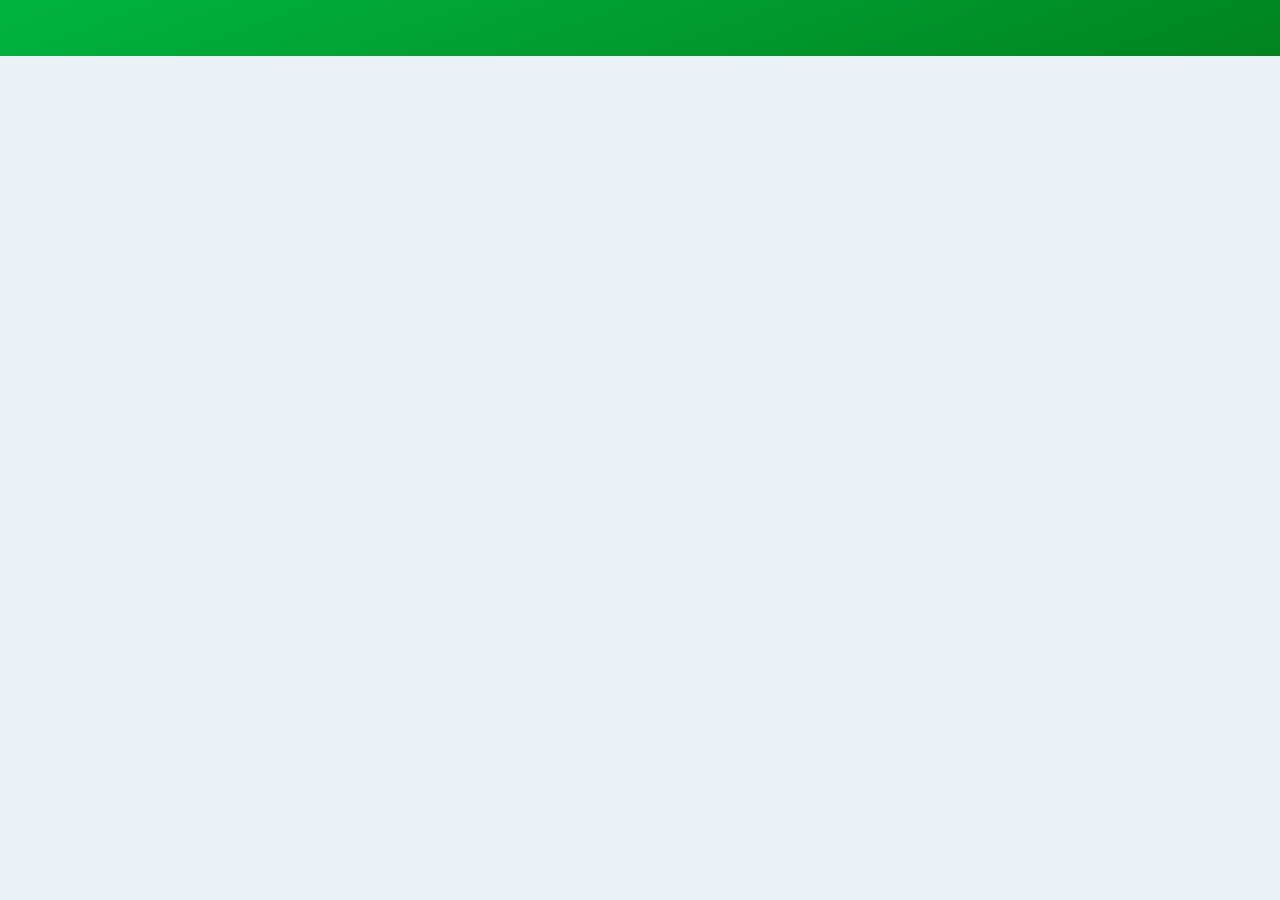
<file: copyright-infringement-policy/index.html>
<!DOCTYPE html>
<html lang="en-US" dir="ltr">
<head><meta charset="utf-8">
<meta name="viewport" content="width=device-width, initial-scale=1"><link rel="preload" as="fetch" crossorigin="anonymous" href="/copyright-infringement-policy/_payload.json"><link rel="modulepreload" as="script" crossorigin href="/_nuxt/entry.167c4637.js"><link rel="preload" as="style" href="/_nuxt/entry.fc0fe722.css"><link rel="modulepreload" as="script" crossorigin href="/_nuxt/empty.10e7753e.js"><link rel="modulepreload" as="script" crossorigin href="/_nuxt/page.8b270058.js"><link rel="modulepreload" as="script" crossorigin href="/_nuxt/QScrollObserver.719109ac.js"><link rel="modulepreload" as="script" crossorigin href="/_nuxt/headerSticky.vue.df5f8e1b.js"><link rel="modulepreload" as="script" crossorigin href="/_nuxt/QToolbar.bdd1af22.js"><link rel="modulepreload" as="script" crossorigin href="/_nuxt/buttons.vue.1e076447.js"><link rel="modulepreload" as="script" crossorigin href="/_nuxt/config.8ce8f7b6.js"><link rel="modulepreload" as="script" crossorigin href="/_nuxt/copyright-infringement-policy.4bd1ee3d.js"><link rel="prefetch" as="script" crossorigin href="/_nuxt/completelyEmpty.a3d96e83.js"><link rel="prefetch" as="script" crossorigin href="/_nuxt/csynage.133e6e3e.js"><link rel="prefetch" as="script" crossorigin href="/_nuxt/default.a9579971.js"><link rel="prefetch" as="script" crossorigin href="/_nuxt/layout1.cbc43d43.js"><link rel="prefetch" as="script" crossorigin href="/_nuxt/QItemLabel.50a5a230.js"><link rel="prefetch" as="script" crossorigin href="/_nuxt/TouchPan.6b11de4b.js"><link rel="prefetch" as="script" crossorigin href="/_nuxt/error-component.18609e6c.js"><link rel="stylesheet" href="/_nuxt/entry.fc0fe722.css"><style>.bordered{align-items:center;border:1px solid #ebf2f7;border-radius:2px;color:#6c8ea0;font-size:12px;justify-content:center;padding:4px}.font-10{font-size:10px}.font-12{font-size:12px}.font-13{font-size:13px}.font-14{font-size:14px}.font-18{font-size:18px}.font-16{font-size:16px}.font-20{font-size:20px}.font-24{font-size:24px}.font-26{font-size:26px}.font-30{font-size:30px}.text-bold{font-weight:700}.h_underline:hover{text-decoration:underline}.h_green_white:hover{background-color:#00b53f;color:#fff!important}.b-content-area--shadow{box-shadow:2px 2px 4px 0 rgb(0 0 0/8%)}.q-btn.btn--no-hover .q-focus-helper{display:none}.bgy-primary{background-color:#00b53f}.text-grey-013{color:#6c8ea0}.text-footer{color:#006304}.text-body-green{color:#00b53f}.body-text{color:#464b4f;font-size:13px}body{font-family:Helvetica Neue,Helvetica,Arial,sans-serif!important}.sticky{top:0}.sticky,.sticky2{position:sticky;z-index:10}.sticky2{align-items:center;flex-direction:column;top:-100}.sticky1{position:sticky;top:56px;z-index:9}.bg-primary-1_a{background:linear-gradient(160.29deg,#00b53f .67%,#00831e 100.93%)}.b-app-header{color:#fff;min-height:56px;right:0;top:0;transition:transform .3s ease-in}.no-underline{text-decoration:none}.underline{text-decoration:underline}.subMenuCard{border-left:1px solid #00b53f}.menuCard,.subMenuCard{height:5000px;max-height:81.1vh;overflow-y:hidden}.subMenuParent{min-width:300px;width:300px}.body-color{background-color:#ebf2f7}.text-gray{color:gray}.text-body{color:#464b4f}.text-body-1{color:#6c8ea0}.body-grey-1{background:#6c8ea0}.b-filter-attribute__options{max-height:175px;overflow:hidden;position:relative}@media (max-width:599px){.col-xs-0{display:none!important}}@media (min-width:600px) and (max-width:960px){.col-sm-0{display:none!important}}@media (min-width:960px) and (max-width:1280px){.col-md-0{display:none!important}}@media (min-width:1280px) and (max-width:1920px){.col-lg-0{display:none!important}}@media (min-width:1920px){.col-xl-0{display:none!important}}.b-app-header__title{align-items:center;display:flex;flex:1;font-size:16px;justify-content:center;line-height:24px;margin-left:-40px;opacity:.5}.b-app-header__title-text{display:flex;text-transform:uppercase}.b-app-header__title-text:not(:last-of-type):after{content:","}@media(min-width:768px){.b-app-header__title-text{display:inline-flex}.b-app-header__title-text:not(:last-of-type){margin-right:5px}}</style><style>.b-app-header{color:#fff;min-height:56px;right:0;top:0;transition:transform .3s ease-in}.bg-primary-1_a{background:linear-gradient(160.29deg,#00b53f .67%,#00831e 100.93%)}.bg-primary-1_b{background-color:#00b53f;box-shadow:1px 1px 4px rgba(80,114,125,.4)}.b-main-page-header{background:linear-gradient(160.29deg,#00b53f .67%,#00831e 100.93%);margin-bottom:15px;margin-left:-10px;margin-right:-10px;padding:0 10px}.bgy-primary{background-color:#00b53f}.text-footer{color:#006304}.text-body-green{color:#00b53f}.body-text{color:#464b4f;font-family:Helvetica Neue,Helvetica,Arial,sans-serif;font-size:13px}.body-color{background-color:#ebf2f7}.text-gray{color:gray}.text-body{color:#464b4f}.no-underline{text-decoration:none}.ma-footer{font-size:14px;line-height:18px}.subMenuCard{border-left:1px solid #00b53f}.menuCard,.subMenuCard{height:5000px;max-height:81.1vh;overflow-y:hidden}.subMenuParent{min-width:300px;width:300px}.b-main-page-header__text{color:#fff;font-size:18px;font-weight:300;position:relative;right:0;z-index:1}.location-select-btn{font-size:14px;height:24px;outline:none;text-align:center;text-decoration:none;transition:box-shadow .2s;white-space:nowrap;will-change:box-shadow;z-index:1}.bg-sell-btn,.bgy-orange{background-color:#ffa43c}.b-post-advert-banner__heading{font-size:20px;font-weight:700;line-height:1}.b-post-advert-banner__bottom-text{font-size:18px;font-weight:300;line-height:22px}</style><style>a[data-v-a38c39e9]{color:#00b53f;text-decoration:none}</style></head>
<body class="desktop no-touch body--dark"><div id="__nuxt"><div class="q-layout q-layout--standard body-text body-color body-color body-text" style="min-height:0px;" tabindex="-1"><!----><!----><div class="q-page-container body-text body-color" style=""><div class="sticky flex flex-center row items-start b-app-header bg-primary-1_a q-pb-none"><div class="col-xs-0 col-sm-0 col-md-0 col-lg-1 col-xl-1 full-height"></div><!----><div class="col-12 flex q-ma-none q-pa-none absolute-left full-height"><div class="row items-start full-width"><div class="col float-right full-height"><div class="q-toolbar row no-wrap items-center text-white full-width full-height" role="toolbar"><div class="b-app-header__title flex flex-center"><a href="/"><img src="[data-uri]" alt="man" class="absolute-center"></a></div><span class="row"><!----><!----><!----><!----><!----><button class="q-btn q-btn-item non-selectable no-outline q-btn--flat q-btn--round q-btn--actionable q-focusable q-hoverable q-btn--no-uppercase" style="outline:3px solid white !important;background-color:#a3dca2;" tabindex="0" type="button"><span class="q-focus-helper"></span><span class="q-btn__content text-center col items-center q-anchor--skip justify-center row"><i class="q-icon notranslate material-icons" style="" aria-hidden="true" role="img">person</i></span></button></span></div></div></div></div><div class="col-xs-0 col-sm-0 col-md-0 col-lg-1 col-xl-1"></div></div><div class="col-xs-0 col-sm-0 sticky2 flex flex-center row full-width bg-white black text-black q-py-none" style="height:88px;"><div class="full-width row flex flex-center items-start full-width full-height q-ma-none"><div class="col-xs-0 col-sm-0 col-md-0 col-lg-1 col-xl-1"></div><div class="col-xs-12 col-sm-12 col-md-12 col-lg-10 col-xl-10 q-pr-none"><div class="row items-start full-width full-height flex flex-center"><div class="col-xs-0 col-sm-0 col-md-2 col-lg-2 col-xl-2 align-items-stretch" style="height:100%;"><a href="/"><!----></a></div><div class="col-xs-12 col-sm-12 col-md-10 col-lg-10 col-xl-10 row flex flex-center"><div class="float-left q-pl-md col"><div class="b-app-header__title"><div class="q-hide-sm text-uppercase b-app-header__title-text text-bold">The Digital Bridge Between You and the Government</div></div></div><div class="float-right full-height flex flex-center q-mr-none"><div class="q-pa-none flex flex-center full-height full-width"><div class="full-height full-width row"><!--[--><a class="q-btn q-btn-item non-selectable no-outline q-btn--flat q-btn--rectangle q-btn--actionable q-focusable q-hoverable q-px-sm" style="" tabindex="0" href="/"><span class="q-focus-helper"></span><span class="q-btn__content text-center col items-center q-anchor--skip justify-center row"><span class="block">Home</span><!----></span></a><a class="q-btn q-btn-item non-selectable no-outline q-btn--flat q-btn--rectangle q-btn--actionable q-focusable q-hoverable q-px-sm" style="" tabindex="0" href="/copyright-infringement-policy#"><span class="q-focus-helper"></span><span class="q-btn__content text-center col items-center q-anchor--skip justify-center row"><span class="block">National</span><!----></span></a><a class="q-btn q-btn-item non-selectable no-outline q-btn--flat q-btn--rectangle q-btn--actionable q-focusable q-hoverable q-px-sm" style="" tabindex="0" href="/copyright-infringement-policy#"><span class="q-focus-helper"></span><span class="q-btn__content text-center col items-center q-anchor--skip justify-center row"><span class="block">Counties</span><!----></span></a><a class="q-btn q-btn-item non-selectable no-outline q-btn--flat q-btn--rectangle q-btn--actionable q-focusable q-hoverable q-px-sm" style="" tabindex="0" href="/copyright-infringement-policy#"><span class="q-focus-helper"></span><span class="q-btn__content text-center col items-center q-anchor--skip justify-center row"><span class="block">Help &amp; Support</span><!----></span></a><!--]--></div></div></div></div></div></div><div class="col-xs-0 col-sm-0 col-md-0 col-lg-1 col-xl-1"></div></div></div><div class="full-width body-color" data-v-a38c39e9><div class="row flex flex-center" data-v-a38c39e9><div class="bg-white col-10 q-px-xl b-content-area--shadow font-14" data-v-a38c39e9><div class="h-p-20" data-v-a38c39e9><p data-v-a38c39e9><strong data-v-a38c39e9>Copyright Infringement Policy</strong></p><p data-v-a38c39e9>VISIBO Online Marketplace Botswana, its affiliated companies (together, the <strong data-v-a38c39e9>“Administrator”, “we”, “us”</strong>) respects the intellectual property of others, and we ask our users to do the same. On this page, you will find information about copyright infringement procedures and policies that apply to <a href="https://visibo.co.bw/" data-v-a38c39e9><span data-v-a38c39e9>https://visibo.co.bw/</span></a> (<strong data-v-a38c39e9>“Website”</strong>), and how we respond to allegations of copyright violations.</p><p data-v-a38c39e9><strong data-v-a38c39e9>Notification of Copyright Infringement</strong></p><p data-v-a38c39e9>If you are a copyright owner (or an agent of a copyright owner) and believe any user material posted on our Website infringes upon your copyrights, you can file a Notification of Copyright Infringement by sending a Notification of Copyright Infringement that meets the minimum requirements set out below at [email]]. Please note that if you fail to comply with all of the requirements, your Notification of Copyright Infringement may not be valid.</p><p data-v-a38c39e9>Your claim must include the following information (please note that all information must be submitted in English):</p><ul data-v-a38c39e9><li data-v-a38c39e9>a physical or electronic signature of a person authorized to act on behalf of the owner of the copyright that has been allegedly infringed;</li><li data-v-a38c39e9>a clear identification of the material you claim is infringing on the copyrighted work, and information sufficient to locate that material on our Website (such as a URL or other location of the infringing material);</li><li data-v-a38c39e9>a clear identification of the copyrighted work claimed to have been infringed. If multiple copyrighted works are posted on a single web page and you notify us about all of them in a single notice, you may provide a representative list of such works found at the Website;</li><li data-v-a38c39e9>provide a reasonably sufficient method of contacting you: phone number and email address would be preferred;</li><li data-v-a38c39e9>the following statement: <em data-v-a38c39e9>“I have good faith belief that the use of the copyrighted materials described above and contained on the service is not authorized by the copyright owner, its agent, or by protection of law”;</em> and</li><li data-v-a38c39e9>a statement made under penalty of perjury that the information provided is accurate and the notifying party is authorized to make the complaint on behalf of the copyright owner.</li></ul><p data-v-a38c39e9>We suggest that you consult your legal advisor before filing a Notification of Copyright Infringement. Please note that you may be liable for damages if you make a false claim of copyright infringement.</p><p data-v-a38c39e9>Once proper bona fide Notification of Copyright Infringement is received by us, we will take whatever action, in our sole discretion, we deem appropriate, including, without limitation:</p><ul data-v-a38c39e9><li data-v-a38c39e9>removal or disabling access to the infringing material;</li><li data-v-a38c39e9>notifying the content provider, member or user that it has to remove or disable access to the material; and</li><li data-v-a38c39e9>terminating the repeat offenders’ access to the service.</li></ul><p data-v-a38c39e9>REGARDLESS OF WHETHER WE TERMINATE ACCESS AND/OR USE OF THE WEBSITE BY ANY USER, WE IN NO WAY WAIVE ANY RIGHT TO PURSUE ANY AVAILABLE REMEDY AT LAW OR IN EQUITY AGAINST COPYRIGHT INFRINGERS OR ANY OTHER INTELLECTUAL PROPERTY RIGHTS VIOLATORS, NOR WILL WE INDEMNIFY OR PROVIDE LEGAL REPRESENTATION TO ANY ALLEGED INFRINGER IN ANY ACTION ARISING FROM THE ALLEGED INFRINGER’S USE OF OUR WEBSITE OR SERVICE, EXCEPT AS EXPRESSLY DESCRIBED IN THIS POLICY.</p></div></div></div></div></div></div></div><script type="application/json" id="__NUXT_DATA__" data-ssr="true" data-src="/copyright-infringement-policy/_payload.json">[{"state":1,"_errors":3,"serverRendered":5,"prerenderedAt":6},["Reactive",2],{},["Reactive",4],{},true,1699177170467]</script><script>window.__NUXT__={};window.__NUXT__.config={public:{},app:{baseURL:"/",buildAssetsDir:"/_nuxt/",cdnURL:""}}</script><script type="module" src="/_nuxt/entry.167c4637.js" crossorigin></script></body>
</html>
</file>
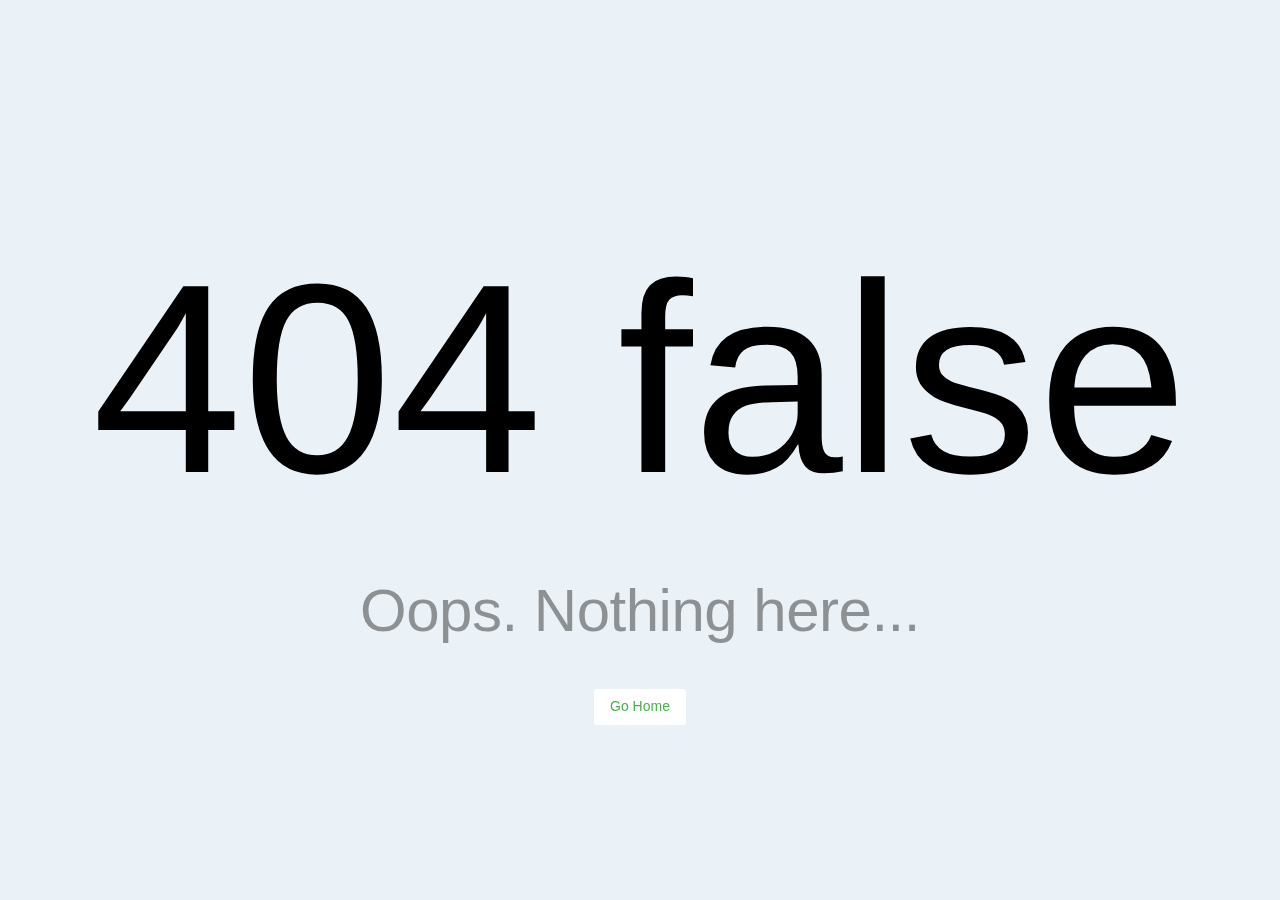
<file: csynage/index.html>
<!DOCTYPE html>
<html lang="en-US" dir="ltr">
<head><meta charset="utf-8">
<meta name="viewport" content="width=device-width, initial-scale=1"><link rel="preload" as="fetch" crossorigin="anonymous" href="/csynage/_payload.json"><link rel="modulepreload" as="script" crossorigin href="/_nuxt/entry.167c4637.js"><link rel="preload" as="style" href="/_nuxt/entry.fc0fe722.css"><link rel="modulepreload" as="script" crossorigin href="/_nuxt/csynage.133e6e3e.js"><link rel="modulepreload" as="script" crossorigin href="/_nuxt/page.8b270058.js"><link rel="modulepreload" as="script" crossorigin href="/_nuxt/QScrollObserver.719109ac.js"><link rel="modulepreload" as="script" crossorigin href="/_nuxt/csynage.16e06f91.js"><link rel="modulepreload" as="script" crossorigin href="/_nuxt/QPage.d6a71f1f.js"><link rel="modulepreload" as="script" crossorigin href="/_nuxt/use-ratio.a9a31c6c.js"><link rel="prefetch" as="script" crossorigin href="/_nuxt/completelyEmpty.a3d96e83.js"><link rel="prefetch" as="script" crossorigin href="/_nuxt/default.a9579971.js"><link rel="prefetch" as="script" crossorigin href="/_nuxt/empty.10e7753e.js"><link rel="prefetch" as="script" crossorigin href="/_nuxt/headerSticky.vue.df5f8e1b.js"><link rel="prefetch" as="script" crossorigin href="/_nuxt/QToolbar.bdd1af22.js"><link rel="prefetch" as="script" crossorigin href="/_nuxt/buttons.vue.1e076447.js"><link rel="prefetch" as="script" crossorigin href="/_nuxt/config.8ce8f7b6.js"><link rel="prefetch" as="script" crossorigin href="/_nuxt/layout1.cbc43d43.js"><link rel="prefetch" as="script" crossorigin href="/_nuxt/QItemLabel.50a5a230.js"><link rel="prefetch" as="script" crossorigin href="/_nuxt/TouchPan.6b11de4b.js"><link rel="prefetch" as="script" crossorigin href="/_nuxt/error-component.18609e6c.js"><link rel="stylesheet" href="/_nuxt/entry.fc0fe722.css"><style>.bordered{align-items:center;border:1px solid #ebf2f7;border-radius:2px;color:#6c8ea0;font-size:12px;justify-content:center;padding:4px}.font-10{font-size:10px}.font-12{font-size:12px}.font-13{font-size:13px}.font-14{font-size:14px}.font-18{font-size:18px}.font-16{font-size:16px}.font-20{font-size:20px}.font-24{font-size:24px}.font-26{font-size:26px}.font-30{font-size:30px}.text-bold{font-weight:700}.h_underline:hover{text-decoration:underline}.h_green_white:hover{background-color:#00b53f;color:#fff!important}.b-content-area--shadow{box-shadow:2px 2px 4px 0 rgb(0 0 0/8%)}.q-btn.btn--no-hover .q-focus-helper{display:none}.bgy-primary{background-color:#00b53f}.text-grey-013{color:#6c8ea0}.text-footer{color:#006304}.text-body-green{color:#00b53f}.body-text{color:#464b4f;font-size:13px}body{font-family:Helvetica Neue,Helvetica,Arial,sans-serif!important}.sticky{top:0}.sticky,.sticky2{position:sticky;z-index:10}.sticky2{align-items:center;flex-direction:column;top:-100}.sticky1{position:sticky;top:56px;z-index:9}.bg-primary-1_a{background:linear-gradient(160.29deg,#00b53f .67%,#00831e 100.93%)}.b-app-header{color:#fff;min-height:56px;right:0;top:0;transition:transform .3s ease-in}.no-underline{text-decoration:none}.underline{text-decoration:underline}.subMenuCard{border-left:1px solid #00b53f}.menuCard,.subMenuCard{height:5000px;max-height:81.1vh;overflow-y:hidden}.subMenuParent{min-width:300px;width:300px}.body-color{background-color:#ebf2f7}.text-gray{color:gray}.text-body{color:#464b4f}.text-body-1{color:#6c8ea0}.body-grey-1{background:#6c8ea0}.b-filter-attribute__options{max-height:175px;overflow:hidden;position:relative}@media (max-width:599px){.col-xs-0{display:none!important}}@media (min-width:600px) and (max-width:960px){.col-sm-0{display:none!important}}@media (min-width:960px) and (max-width:1280px){.col-md-0{display:none!important}}@media (min-width:1280px) and (max-width:1920px){.col-lg-0{display:none!important}}@media (min-width:1920px){.col-xl-0{display:none!important}}.b-app-header__title{align-items:center;display:flex;flex:1;font-size:16px;justify-content:center;line-height:24px;margin-left:-40px;opacity:.5}.b-app-header__title-text{display:flex;text-transform:uppercase}.b-app-header__title-text:not(:last-of-type):after{content:","}@media(min-width:768px){.b-app-header__title-text{display:inline-flex}.b-app-header__title-text:not(:last-of-type){margin-right:5px}}</style><style>.cs-background[data-v-0e429bc2]{z-index:1}.cs-background[data-v-0e429bc2],.cs-normal[data-v-0e429bc2]{background-color:transparent}.cs-normal[data-v-0e429bc2]{z-index:2}.cs-foreground[data-v-0e429bc2]{background-color:transparent;z-index:3}</style></head>
<body class="desktop no-touch body--dark"><div id="__nuxt"><div class="q-layout q-layout--standard body-text body-color body-color body-text" style="min-height:0px;" tabindex="-1"><!----><!----><div class="q-page-container body-text body-color" style=""><div class="position-relative" data-v-0e429bc2><main class="q-page full-width full-height body-color absolute-top cs-background q-pa-none q-ma-none" style="min-height:100vh;" id="cs-1" data-v-0e429bc2><img src="/assets/footer-kenya-new.svg" style="max-width:100%;" data-v-0e429bc2></main><main class="q-page body-color cs-normal flex flex-center" style="min-height:100vh;" id="cs-2" data-v-0e429bc2><div class="q-video" style="" data-v-0e429bc2><iframe src="https://www.youtube-nocookie.com/embed/1wxTnY9CGJg" fetchpriority="auto" loading="eager" referrerpolicy="strict-origin-when-cross-origin" frameborder="0" allowfullscreen></iframe></div></main><main class="q-page full-width body-color absolute-top cs-foreground" style="min-height:100vh;" id="cs-3" data-v-0e429bc2>     <br data-v-0e429bc2> some text1 cs3 </main></div></div></div></div><script type="application/json" id="__NUXT_DATA__" data-ssr="true" data-src="/csynage/_payload.json">[{"state":1,"_errors":3,"serverRendered":5,"prerenderedAt":6},["Reactive",2],{},["Reactive",4],{},true,1699177170483]</script><script>window.__NUXT__={};window.__NUXT__.config={public:{},app:{baseURL:"/",buildAssetsDir:"/_nuxt/",cdnURL:""}}</script><script type="module" src="/_nuxt/entry.167c4637.js" crossorigin></script></body>
</html>
</file>
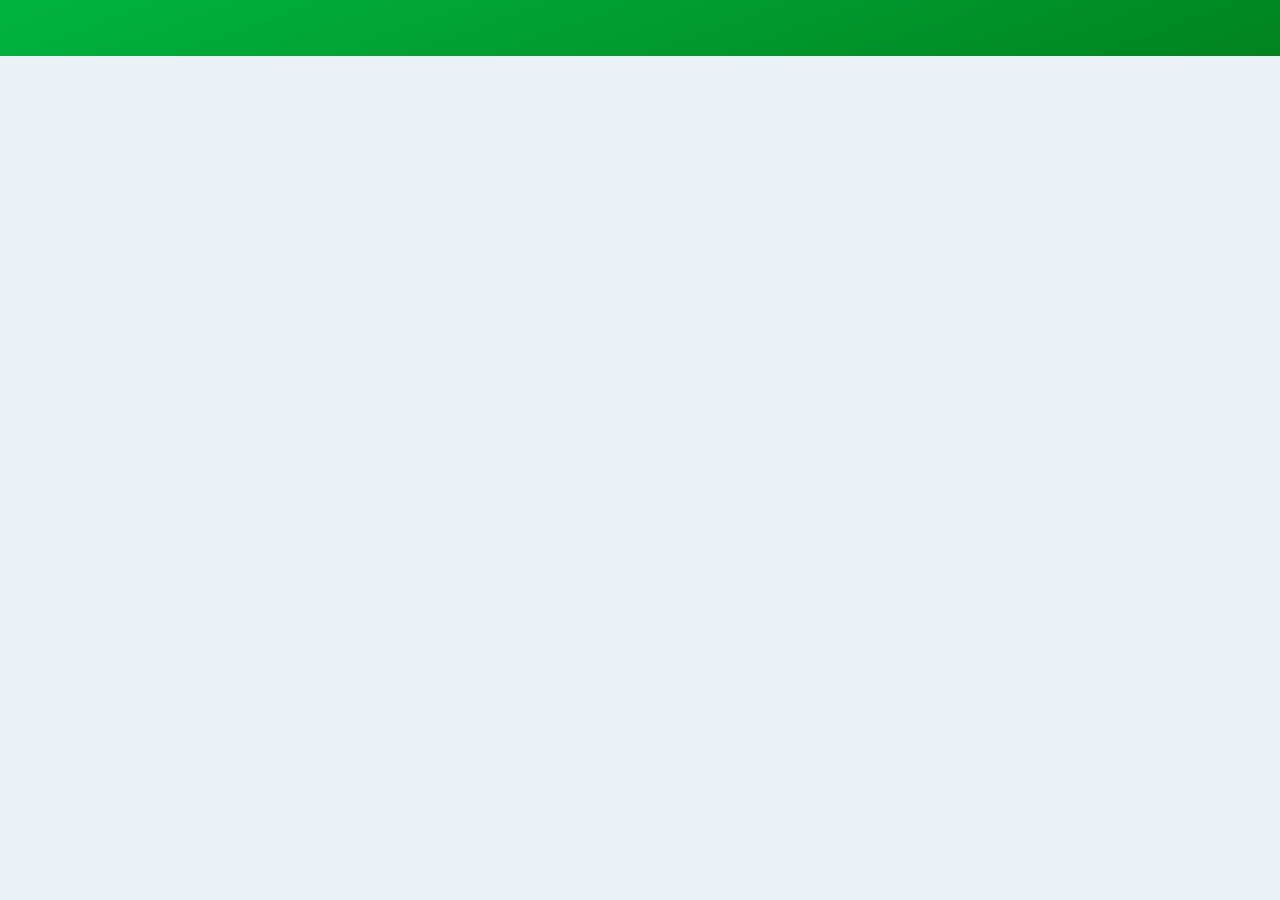
<file: privacy/index.html>
<!DOCTYPE html>
<html lang="en-US" dir="ltr">
<head><meta charset="utf-8">
<meta name="viewport" content="width=device-width, initial-scale=1"><link rel="preload" as="fetch" crossorigin="anonymous" href="/privacy/_payload.json"><link rel="modulepreload" as="script" crossorigin href="/_nuxt/entry.167c4637.js"><link rel="preload" as="style" href="/_nuxt/entry.fc0fe722.css"><link rel="modulepreload" as="script" crossorigin href="/_nuxt/empty.10e7753e.js"><link rel="modulepreload" as="script" crossorigin href="/_nuxt/page.8b270058.js"><link rel="modulepreload" as="script" crossorigin href="/_nuxt/QScrollObserver.719109ac.js"><link rel="modulepreload" as="script" crossorigin href="/_nuxt/headerSticky.vue.df5f8e1b.js"><link rel="modulepreload" as="script" crossorigin href="/_nuxt/QToolbar.bdd1af22.js"><link rel="modulepreload" as="script" crossorigin href="/_nuxt/buttons.vue.1e076447.js"><link rel="modulepreload" as="script" crossorigin href="/_nuxt/config.8ce8f7b6.js"><link rel="modulepreload" as="script" crossorigin href="/_nuxt/privacy.381fd80e.js"><link rel="prefetch" as="script" crossorigin href="/_nuxt/completelyEmpty.a3d96e83.js"><link rel="prefetch" as="script" crossorigin href="/_nuxt/csynage.133e6e3e.js"><link rel="prefetch" as="script" crossorigin href="/_nuxt/default.a9579971.js"><link rel="prefetch" as="script" crossorigin href="/_nuxt/layout1.cbc43d43.js"><link rel="prefetch" as="script" crossorigin href="/_nuxt/QItemLabel.50a5a230.js"><link rel="prefetch" as="script" crossorigin href="/_nuxt/TouchPan.6b11de4b.js"><link rel="prefetch" as="script" crossorigin href="/_nuxt/error-component.18609e6c.js"><link rel="stylesheet" href="/_nuxt/entry.fc0fe722.css"><style>.bordered{align-items:center;border:1px solid #ebf2f7;border-radius:2px;color:#6c8ea0;font-size:12px;justify-content:center;padding:4px}.font-10{font-size:10px}.font-12{font-size:12px}.font-13{font-size:13px}.font-14{font-size:14px}.font-18{font-size:18px}.font-16{font-size:16px}.font-20{font-size:20px}.font-24{font-size:24px}.font-26{font-size:26px}.font-30{font-size:30px}.text-bold{font-weight:700}.h_underline:hover{text-decoration:underline}.h_green_white:hover{background-color:#00b53f;color:#fff!important}.b-content-area--shadow{box-shadow:2px 2px 4px 0 rgb(0 0 0/8%)}.q-btn.btn--no-hover .q-focus-helper{display:none}.bgy-primary{background-color:#00b53f}.text-grey-013{color:#6c8ea0}.text-footer{color:#006304}.text-body-green{color:#00b53f}.body-text{color:#464b4f;font-size:13px}body{font-family:Helvetica Neue,Helvetica,Arial,sans-serif!important}.sticky{top:0}.sticky,.sticky2{position:sticky;z-index:10}.sticky2{align-items:center;flex-direction:column;top:-100}.sticky1{position:sticky;top:56px;z-index:9}.bg-primary-1_a{background:linear-gradient(160.29deg,#00b53f .67%,#00831e 100.93%)}.b-app-header{color:#fff;min-height:56px;right:0;top:0;transition:transform .3s ease-in}.no-underline{text-decoration:none}.underline{text-decoration:underline}.subMenuCard{border-left:1px solid #00b53f}.menuCard,.subMenuCard{height:5000px;max-height:81.1vh;overflow-y:hidden}.subMenuParent{min-width:300px;width:300px}.body-color{background-color:#ebf2f7}.text-gray{color:gray}.text-body{color:#464b4f}.text-body-1{color:#6c8ea0}.body-grey-1{background:#6c8ea0}.b-filter-attribute__options{max-height:175px;overflow:hidden;position:relative}@media (max-width:599px){.col-xs-0{display:none!important}}@media (min-width:600px) and (max-width:960px){.col-sm-0{display:none!important}}@media (min-width:960px) and (max-width:1280px){.col-md-0{display:none!important}}@media (min-width:1280px) and (max-width:1920px){.col-lg-0{display:none!important}}@media (min-width:1920px){.col-xl-0{display:none!important}}.b-app-header__title{align-items:center;display:flex;flex:1;font-size:16px;justify-content:center;line-height:24px;margin-left:-40px;opacity:.5}.b-app-header__title-text{display:flex;text-transform:uppercase}.b-app-header__title-text:not(:last-of-type):after{content:","}@media(min-width:768px){.b-app-header__title-text{display:inline-flex}.b-app-header__title-text:not(:last-of-type){margin-right:5px}}</style><style>.b-app-header{color:#fff;min-height:56px;right:0;top:0;transition:transform .3s ease-in}.bg-primary-1_a{background:linear-gradient(160.29deg,#00b53f .67%,#00831e 100.93%)}.bg-primary-1_b{background-color:#00b53f;box-shadow:1px 1px 4px rgba(80,114,125,.4)}.b-main-page-header{background:linear-gradient(160.29deg,#00b53f .67%,#00831e 100.93%);margin-bottom:15px;margin-left:-10px;margin-right:-10px;padding:0 10px}.bgy-primary{background-color:#00b53f}.text-footer{color:#006304}.text-body-green{color:#00b53f}.body-text{color:#464b4f;font-family:Helvetica Neue,Helvetica,Arial,sans-serif;font-size:13px}.body-color{background-color:#ebf2f7}.text-gray{color:gray}.text-body{color:#464b4f}.no-underline{text-decoration:none}.ma-footer{font-size:14px;line-height:18px}.subMenuCard{border-left:1px solid #00b53f}.menuCard,.subMenuCard{height:5000px;max-height:81.1vh;overflow-y:hidden}.subMenuParent{min-width:300px;width:300px}.b-main-page-header__text{color:#fff;font-size:18px;font-weight:300;position:relative;right:0;z-index:1}.location-select-btn{font-size:14px;height:24px;outline:none;text-align:center;text-decoration:none;transition:box-shadow .2s;white-space:nowrap;will-change:box-shadow;z-index:1}.bg-sell-btn,.bgy-orange{background-color:#ffa43c}.b-post-advert-banner__heading{font-size:20px;font-weight:700;line-height:1}.b-post-advert-banner__bottom-text{font-size:18px;font-weight:300;line-height:22px}</style><style>a[data-v-2ce5b48a]{color:#00b53f;text-decoration:none}</style></head>
<body class="desktop no-touch body--dark"><div id="__nuxt"><div class="q-layout q-layout--standard body-text body-color body-color body-text" style="min-height:0px;" tabindex="-1"><!----><!----><div class="q-page-container body-text body-color" style=""><div class="sticky flex flex-center row items-start b-app-header bg-primary-1_a q-pb-none"><div class="col-xs-0 col-sm-0 col-md-0 col-lg-1 col-xl-1 full-height"></div><!----><div class="col-12 flex q-ma-none q-pa-none absolute-left full-height"><div class="row items-start full-width"><div class="col float-right full-height"><div class="q-toolbar row no-wrap items-center text-white full-width full-height" role="toolbar"><div class="b-app-header__title flex flex-center"><a href="/"><img src="[data-uri]" alt="man" class="absolute-center"></a></div><span class="row"><!----><!----><!----><!----><!----><button class="q-btn q-btn-item non-selectable no-outline q-btn--flat q-btn--round q-btn--actionable q-focusable q-hoverable q-btn--no-uppercase" style="outline:3px solid white !important;background-color:#a3dca2;" tabindex="0" type="button"><span class="q-focus-helper"></span><span class="q-btn__content text-center col items-center q-anchor--skip justify-center row"><i class="q-icon notranslate material-icons" style="" aria-hidden="true" role="img">person</i></span></button></span></div></div></div></div><div class="col-xs-0 col-sm-0 col-md-0 col-lg-1 col-xl-1"></div></div><div class="col-xs-0 col-sm-0 sticky2 flex flex-center row full-width bg-white black text-black q-py-none" style="height:88px;"><div class="full-width row flex flex-center items-start full-width full-height q-ma-none"><div class="col-xs-0 col-sm-0 col-md-0 col-lg-1 col-xl-1"></div><div class="col-xs-12 col-sm-12 col-md-12 col-lg-10 col-xl-10 q-pr-none"><div class="row items-start full-width full-height flex flex-center"><div class="col-xs-0 col-sm-0 col-md-2 col-lg-2 col-xl-2 align-items-stretch" style="height:100%;"><a href="/"><!----></a></div><div class="col-xs-12 col-sm-12 col-md-10 col-lg-10 col-xl-10 row flex flex-center"><div class="float-left q-pl-md col"><div class="b-app-header__title"><div class="q-hide-sm text-uppercase b-app-header__title-text text-bold">The Digital Bridge Between You and the Government</div></div></div><div class="float-right full-height flex flex-center q-mr-none"><div class="q-pa-none flex flex-center full-height full-width"><div class="full-height full-width row"><!--[--><a class="q-btn q-btn-item non-selectable no-outline q-btn--flat q-btn--rectangle q-btn--actionable q-focusable q-hoverable q-px-sm" style="" tabindex="0" href="/"><span class="q-focus-helper"></span><span class="q-btn__content text-center col items-center q-anchor--skip justify-center row"><span class="block">Home</span><!----></span></a><a class="q-btn q-btn-item non-selectable no-outline q-btn--flat q-btn--rectangle q-btn--actionable q-focusable q-hoverable q-px-sm" style="" tabindex="0" href="/privacy#"><span class="q-focus-helper"></span><span class="q-btn__content text-center col items-center q-anchor--skip justify-center row"><span class="block">National</span><!----></span></a><a class="q-btn q-btn-item non-selectable no-outline q-btn--flat q-btn--rectangle q-btn--actionable q-focusable q-hoverable q-px-sm" style="" tabindex="0" href="/privacy#"><span class="q-focus-helper"></span><span class="q-btn__content text-center col items-center q-anchor--skip justify-center row"><span class="block">Counties</span><!----></span></a><a class="q-btn q-btn-item non-selectable no-outline q-btn--flat q-btn--rectangle q-btn--actionable q-focusable q-hoverable q-px-sm" style="" tabindex="0" href="/privacy#"><span class="q-focus-helper"></span><span class="q-btn__content text-center col items-center q-anchor--skip justify-center row"><span class="block">Help &amp; Support</span><!----></span></a><!--]--></div></div></div></div></div></div><div class="col-xs-0 col-sm-0 col-md-0 col-lg-1 col-xl-1"></div></div></div><div class="full-width body-color" data-v-2ce5b48a><div class="row flex flex-center" data-v-2ce5b48a><div class="bg-white col-10 q-px-xl b-content-area--shadow font-14" data-v-2ce5b48a><div class="" data-v-2ce5b48a><h4 class="q-pa-none q-ma-none" data-v-2ce5b48a>PRIVACY POLICY</h4><p data-v-2ce5b48a>This Privacy Policy explains what personal data is collected when you use the visibo.co.bw or any visibo.co.bw mobile application (“<strong data-v-2ce5b48a>Visibo</strong>”) and the services provided through it (together the “<strong data-v-2ce5b48a>Service</strong>”), how such personal data will be used, shared.</p><p data-v-2ce5b48a>BY USING THE SERVICE, YOU PROMISE US THAT (I) YOU HAVE READ, UNDERSTAND AND AGREE TO THIS PRIVACY POLICY, AND (II) YOU ARE OVER 16 YEARS OF AGE (OR HAVE HAD YOUR PARENT OR GUARDIAN READ AND AGREE TO THIS PRIVACY POLICY FOR YOU). If you do not agree, or are unable to make this promise, you must not use the Service. In such case, you must contact the support team via email to request deletion of your account and data.</p><p data-v-2ce5b48a>“<strong data-v-2ce5b48a>Process</strong>”, in respect of personal data, includes to collect, store, and disclose to others.</p><p data-v-2ce5b48a><strong data-v-2ce5b48a>TABLE OF CONTENTS</strong></p><p data-v-2ce5b48a><a rel="nofollow" href="#1" data-v-2ce5b48a>1. PERSONAL DATA CONTROLLER</a></p><p data-v-2ce5b48a><a rel="nofollow" href="#2" data-v-2ce5b48a>2. CATEGORIES OF PERSONAL DATA WE COLLECT</a></p><p data-v-2ce5b48a><a rel="nofollow" href="#3" data-v-2ce5b48a>3. FOR WHAT PURPOSES WE PROCESS PERSONAL DATA</a></p><p data-v-2ce5b48a><a rel="nofollow" href="#4" data-v-2ce5b48a>4. AUTHORISED REQUIREMENT FOR PROCESSING YOUR PERSONAL DATA</a></p><p data-v-2ce5b48a><a rel="nofollow" href="#5" data-v-2ce5b48a>5. WHO WE SHARE YOUR PERSONAL DATA WITH</a></p><p data-v-2ce5b48a><a rel="nofollow" href="#6" data-v-2ce5b48a>6. HOW YOU CAN EXERCISE YOUR PRIVACY RIGHTS</a></p><p data-v-2ce5b48a><a rel="nofollow" href="#7" data-v-2ce5b48a>7. AGE LIMITATION</a></p><p data-v-2ce5b48a><a rel="nofollow" href="#8" data-v-2ce5b48a>8. CHANGES TO THIS PRIVACY POLICY</a></p><p data-v-2ce5b48a><a rel="nofollow" href="#9" data-v-2ce5b48a>9. DATA RETENTION</a></p><p data-v-2ce5b48a><a rel="nofollow" href="#10" data-v-2ce5b48a>10. CONTACT US</a></p><h5 id="1" data-v-2ce5b48a>1. PERSONAL DATA CONTROLLER</h5><p data-v-2ce5b48a><strong data-v-2ce5b48a>VISIBO Online Marketplace Botswana</strong> will be the controller of your personal data.</p><h5 id="2" data-v-2ce5b48a>2. CATEGORIES OF PERSONAL DATA WE COLLECT</h5><p data-v-2ce5b48a>We collect data you give us voluntarily (for example, an email address). We also collect data automatically (for example, your IP address).</p><h6 data-v-2ce5b48a>2.1. Data you give us</h6><p data-v-2ce5b48a>You may be asked to provide us information about yourself when you register for and/or use the Service. This information includes: first name, last name, phone number, email, gender, date of birth (together “Required Information”), address details, working hours etc., as well as access to your photos, albums and their metadata.</p><p data-v-2ce5b48a>To use our Service and register an account, you will need to provide Required Information. You will be able to use the Service even if you do not give this data to us, but some Service’s functionality may be limited to you (for example, if you do no register an account, you will not be able to chat with other users, post ads, see contact details of other users).</p><p data-v-2ce5b48a>Sometimes you may also need to provide to us additional information in the communication with our Support Team in order to fulfill your request (for example, if your account was previously blocked, we may ask you to confirm your identity by providing an ID document).</p><p data-v-2ce5b48a>While posting announcement, you can decide to provide additional personal information on yourself. For example, you can decide to make available your CV or any photos of you or bearing your personal information. You acknowledge that by providing your personal data in announcement you are making such data publicly available. In addition, you acknowledge and agree that we will make public some personal data from your profile to provide the Service, - it will enable us to facilitate communication and transactions between the users. In particular, you acknowledge and agree that your email will be shown as a part of your advertisement in the Seeking Work CVs section to some users with the posted advertisement in the Jobs section.</p><p data-v-2ce5b48a>You should carefully consider risks associated with the fact that you make certain information – in particular, you phone number, address, photos, passport and financial details or exact location – publicly available.</p><p data-v-2ce5b48a>If you want to apply for a car loan, we shall provide us with your employment Type (Salary Earner or Business Owner), Monthly Income/Salary and Bank Verification Number(BVN). We will use this information for the calculation of amounts for the first and subsequent monthly installments.</p><h6 data-v-2ce5b48a>2.2. Data provided to us by third parties</h6><p data-v-2ce5b48a>When you decide to log in using Facebook, we get personal data from your Facebook account. This includes your profile image, name, and Facebook ID. Unless you opt-out on the Facebook Login screen, we will also collect other data, such as email address, gender, date of birth, friends list, and location as listed in your Facebook profile.</p><p data-v-2ce5b48a>For more information, please refer to the Facebook <a rel="nofollow" href="https://developers.facebook.com/docs/facebook-login/permissions" data-v-2ce5b48a>Permissions Reference</a> (describes the categories of information, which Facebook may share with third parties and the set of requirements) and to the Facebook <a rel="nofollow" href="https://www.facebook.com/about/privacy/" data-v-2ce5b48a>Data policy</a>. In addition, Facebook lets you control the choices you made when connecting your Facebook profile to the App on their <a rel="nofollow" href="https://www.facebook.com/settings?tab=applications" data-v-2ce5b48a>Apps and Websites page</a>.</p><p data-v-2ce5b48a>When you log in with Google, we get your name, email address, profile language settings, profile picture, gender, and date of birth. To know more about how Google processes your data, visit its <a rel="nofollow" href="https://policies.google.com/privacy" data-v-2ce5b48a>Privacy Policy</a>. To remove access granted to us, visit <a rel="nofollow" href="https://myaccount.google.com/permissions" data-v-2ce5b48a>Google Permissions</a>.</p><p data-v-2ce5b48a>When you decide to log in using Apple, we get Apple ID, name and email from your account. You can use <a rel="nofollow" href="https://support.apple.com/en-us/HT210425" data-v-2ce5b48a>Hide My Email</a> function during signing in with Apple, and it will create and share a unique, random email address that will forward our messages to your personal email.</p><p data-v-2ce5b48a>Apple lets you revoke access provided to the App on your Apple ID Manage Page by <a rel="nofollow" href="https://support.apple.com/en-us/HT210426" data-v-2ce5b48a>following the next steps</a>.</p><p data-v-2ce5b48a>When you decide to log in or verify your phone number using Truecaller, we get personal data from your Truecaller user profile upon your consent. This includes your phone number, name, addresses (country code; city; street; zipcode), profile image, job title, company name, gender, and other information from your profile. For more information, please <a rel="nofollow" href="https://www.truecaller.com/privacy-policy#row" data-v-2ce5b48a>refer to the Truecaller Privacy Policy</a>. </p><p data-v-2ce5b48a>If you were invited to create an account in the Service, the person that invited you can provide personal information about you, such as your phone number, email address, social media account or other contact information.</p><p data-v-2ce5b48a>We may collect your name, official government ID number and photo image to confirm your identity. For this we will share this information with a 3rd party service provider, Smile Identity Inc., in order to validate it with the governmental sources. Smile Identity Inc. may use your ID number to collect the following additional data on you from the governmental sources: full name, date of birth, image, address, phone number, gender, government ID expiry date or other additional information associated with your ID number that the issuing authority may provide. Smile ID may process or store your data outside of the borders of your country.</p><h6 data-v-2ce5b48a>2.3. Data we collect automatically:</h6><h6 data-v-2ce5b48a>2.3.1. Data about how you found us</h6><p data-v-2ce5b48a>We collect data about your referring URL (that is, the place on the Web where you were when you tapped on our ad).</p><h6 data-v-2ce5b48a>2.3.2. Device and Location data.</h6><p data-v-2ce5b48a>We collect data from your device. Examples of such data include: language settings, IP address, time zone, type and model of a device, device settings, operating system, Internet service provider, mobile carrier, hardware ID, and Facebook ID.</p><h6 data-v-2ce5b48a>2.3.3. Usage data</h6><p data-v-2ce5b48a>We record how you interact with our Service. For example, we log the features, and content you interact with, how often you use the Service, how long you are on the Service, what sections you use, how many ads you watch.</p><h6 data-v-2ce5b48a>2.3.4. Advertising IDs</h6><p data-v-2ce5b48a>We collect your Apple Identifier for Advertising (“IDFA”) or Google Advertising ID (“AAID”) (depending on the operating system of your device). You can typically reset these numbers through the settings of your device’s operating system (but we do not control this).</p><h6 data-v-2ce5b48a>2.3.5. Transaction data</h6><p data-v-2ce5b48a>When you make payments through the Service, you need to provide financial account data, such as your credit card number, to our third-party service providers. We do not collect or store full credit card number data, though we may receive credit card-related data, data about the transaction, including: date, time and amount of the transaction, the type of payment method used.</p><h6 data-v-2ce5b48a>2.3.6. Cookies</h6><p data-v-2ce5b48a>A cookie is a small text file that is stored on a user&#39;s computer for record-keeping purposes. Cookies can be either session cookies or persistent cookies. A session cookie expires when you close your browser and is used to make it easier for you to navigate our Service. A persistent cookie remains on your hard drive for an extended period of time. We also use tracking pixels that set cookies to assist with delivering online advertising.</p><p data-v-2ce5b48a>Cookies are used, in particular, to automatically recognize you the next time you visit our Website. As a result, the information, which you have earlier entered in certain fields on the Website may automatically appear the next time when you use our Service. Cookie data will be stored on your device and most of the times only for a limited time period.</p><h5 id="3" data-v-2ce5b48a>3. FOR WHAT PURPOSES WE PROCESS YOUR PERSONAL DATA</h5><p data-v-2ce5b48a>We process your personal data:</p><h6 data-v-2ce5b48a>3.1. To provide our Service</h6><p data-v-2ce5b48a>This includes enabling you to use the Service in a seamless manner and preventing or addressing Service errors or technical issues.</p><h6 data-v-2ce5b48a>3.2. To customize your experience</h6><p data-v-2ce5b48a>We process your personal data to adjust the content of the Service and make offers tailored to your personal preferences and interests.</p><h6 data-v-2ce5b48a>3.3. To manage your account and provide you with customer support</h6><p data-v-2ce5b48a>We process your personal data to respond to your requests for technical support, Service information or to any other communication you initiate. This includes accessing your account to address technical support requests. For this purpose, we may send you, for example, notifications or emails about the performance of our Service, security, payment transactions, notices regarding our <a rel="nofollow" href="https://visibo.co.bw/rules.html" data-v-2ce5b48a>Terms of Use</a> or this Privacy Policy.</p><h6 data-v-2ce5b48a>3.4. To communicate with you regarding your use of our Service</h6><p data-v-2ce5b48a>We communicate with you, for example, by push notifications or in the chat. As a result, you may, for example, receive a notification whether on the Website or via email that you received a new message on Visibo. To opt out of receiving push notifications, you need to change the settings on your browser or mobile device. To opt out of certain type of emails, you need to follow unsubscribe link located in the footer of the email by contacting our support team at <a rel="nofollow" href="mailto:support@visibo.co.bw" data-v-2ce5b48a>support@visibo.co.bw</a>, or in <a rel="nofollow" href="https://visibo.co.bw/profile/settings/notification" data-v-2ce5b48a>your profile settings</a>.</p><p data-v-2ce5b48a>The services that we use for these purposes may collect data concerning the date and time when the message was viewed by our users, as well as when they interacted with it, such as by clicking on links included in the message.</p><h6 data-v-2ce5b48a>3.5. To research and analyze your use of the Service</h6><p data-v-2ce5b48a>This helps us to better understand our business, analyze our operations, maintain, improve, innovate, plan, design, and develop Visibo and our new products. We also use such data for statistical analysis purposes, to test and improve our offers. This enables us to better understand what features and sections of Visibo our users like more, what categories of users use our Service. As a consequence, we often decide how to improve Visibo based on the results obtained from this processing. For example, if we discover that Jobs section is not as popular as others, we may focus on improving it.</p><h6 data-v-2ce5b48a>3.6. To send you marketing communications</h6><p data-v-2ce5b48a>We process your personal data for our marketing campaigns. We may add your email address to our marketing list. As a result, you will receive information about our products, such as for example, special offers, and products of our partners. If you do not want to receive marketing emails from us, you can unsubscribe following instructions in the footer of the marketing emails, by contacting our support team at <a rel="nofollow" href="mailto:support@visibo.co.bw" data-v-2ce5b48a>support@visibo.co.bw</a>, or in <a rel="nofollow" href="https://visibo.co.bw/profile/settings/notification" data-v-2ce5b48a>your profile settings</a>. </p><p data-v-2ce5b48a>We may also show you advertisements on the Website, and send you push notifications for marketing purposes. To opt out of receiving push notifications, you need to change the settings on your device or/and browser.</p><h6 data-v-2ce5b48a>3.7. To personalize our ads</h6><p data-v-2ce5b48a>We and our partners use your personal data to tailor ads and possibly even show them to you at the relevant time. For example, if you have visited our Website, you might see ads of our products, for example, in your Facebook’s feed.</p><p data-v-2ce5b48a>We may target advertising to you through a variety of ad networks and exchanges, using data from advertising technologies on and off of our Services like, unique cookie, or similar tracking technology, pixel, device identifiers, geolocation, operation system information, email.</p><p data-v-2ce5b48a><strong data-v-2ce5b48a>How to opt out or influence personalized advertising</strong></p><p data-v-2ce5b48a><strong data-v-2ce5b48a>iOS:</strong> On your iPhone or iPad, go to “Settings,” then “Privacy” and tap “Advertising” to select “Limit Ad Track”. In addition, you can reset your advertising identifier (this also may help you to see less of personalized ads) in the same section.</p><p data-v-2ce5b48a><strong data-v-2ce5b48a>Android:</strong> To opt-out of ads on an Android device, simply open the Google Settings app on your mobile phone, tap “Ads” and enable “Opt out of interest-based ads”. In addition, you can reset your advertising identifier in the same section (this also may help you to see less of personalized ads).</p><p data-v-2ce5b48a>To learn even more about how to affect advertising choices on various devices, please look at the information available <a rel="nofollow" href="http://www.networkadvertising.org/mobile-choice" data-v-2ce5b48a>here</a>.</p><p data-v-2ce5b48a>In addition, you may get useful information and opt out of some interest-based advertising, by visiting the following links:</p><ul data-v-2ce5b48a><li data-v-2ce5b48a>Network Advertising Initiative – <a rel="nofollow" href="http://optout.networkadvertising.org/" data-v-2ce5b48a>http://optout.networkadvertising.org/</a></li><li data-v-2ce5b48a>Digital Advertising Alliance – <a rel="nofollow" href="http://optout.aboutads.info/" data-v-2ce5b48a>http://optout.aboutads.info/</a></li><li data-v-2ce5b48a>Digital Advertising Alliance (Canada) – <a rel="nofollow" href="http://youradchoices.ca/choices" data-v-2ce5b48a>http://youradchoices.ca/choices</a></li><li data-v-2ce5b48a>Digital Advertising Alliance (EU) – <a rel="nofollow" href="http://www.youronlinechoices.com/" data-v-2ce5b48a>http://www.youronlinechoices.com/</a></li><li data-v-2ce5b48a>DAA AppChoices page – <a rel="nofollow" href="http://www.aboutads.info/appchoices/" data-v-2ce5b48a>http://www.aboutads.info/appchoices</a></li></ul><p data-v-2ce5b48a><strong data-v-2ce5b48a>Browsers</strong>: It is also may be possible to stop your browser from accepting cookies altogether by changing your browser’s cookie settings. You can usually find these settings in the “options” or “preferences” menu of your browser. The following links may be helpful, or you can use the “Help” option in your browser.</p><ul data-v-2ce5b48a><li data-v-2ce5b48a><a rel="nofollow" href="http://windows.microsoft.com/en-GB/internet-explorer/delete-manage-cookies#ie=ie-10" data-v-2ce5b48a>Cookie settings in Internet Explorer</a></li><li data-v-2ce5b48a><a rel="nofollow" href="http://support.mozilla.com/en-US/kb/Cookies" data-v-2ce5b48a>Cookie settings in Firefox</a></li><li data-v-2ce5b48a><a rel="nofollow" href="https://support.google.com/chrome/answer/95647?hl=en&amp;ref_topic=14666" data-v-2ce5b48a>Cookie settings in Chrome</a></li><li data-v-2ce5b48a><a rel="nofollow" href="https://support.apple.com/kb/PH17191?locale=en_US" data-v-2ce5b48a>Cookie settings in Safari web</a> and <a rel="nofollow" href="http://support.apple.com/kb/HT1677" data-v-2ce5b48a>iOS</a></li></ul><p data-v-2ce5b48a><strong data-v-2ce5b48a>Google</strong> allows its users to <a rel="nofollow" href="https://adssettings.google.com/authenticated?hl=ru" data-v-2ce5b48a>opt out of Google’s personalized ads</a> and to <a rel="nofollow" href="https://tools.google.com/dlpage/gaoptout/" data-v-2ce5b48a>prevent their data from being used by Google Analytics</a>.</p><p data-v-2ce5b48a><strong data-v-2ce5b48a>Facebook</strong> also allows its users to influence the types of ads they see on Facebook. To find how to control the ads you see on Facebook, please go <a rel="nofollow" href="https://www.facebook.com/help/146952742043748?helpref=related" data-v-2ce5b48a>here </a>or adjust your ads settings on <a rel="nofollow" href="https://www.facebook.com/ads/preferences/?entry_product=ad_settings_screen" data-v-2ce5b48a>Facebook</a>. </p><h6 data-v-2ce5b48a>3.8. To enforce our Terms and Conditions of Use and to prevent and combat fraud</h6><p data-v-2ce5b48a>We use personal data to enforce our agreements and contractual commitments, to detect, prevent, and combat fraud. As a result of such processing, we may share your information with others, including law enforcement agencies (in particular, if a dispute arises in connection with our <a rel="nofollow" href="https://visibo.co.bw/rules.html" data-v-2ce5b48a>Terms of Use</a>).</p><h6 data-v-2ce5b48a>3.9. To comply with legal obligations</h6><p data-v-2ce5b48a>We may process, use, or share your data when the law requires it, in particular, if a law enforcement agency requests your data by available legal means.</p><h6 data-v-2ce5b48a>3.10. To process your payments</h6><p data-v-2ce5b48a>We provide paid products and/or services within the Service. For this purpose, we use third-party services for payment processing (for example, payment processors). As a result of this processing, you will be able to make a payment and use the paid features of the Service.</p><h5 id="4" data-v-2ce5b48a>4. UNDER WHAT LEGAL BASES WE PROCESS YOUR PERSONAL DATA</h5><p data-v-2ce5b48a>We process your personal data, in particular, under the following legal bases:</p><p data-v-2ce5b48a>4.1. your consent;</p><p data-v-2ce5b48a>4.2. to perform our contract with you;</p><p data-v-2ce5b48a>4.3. for our (or others&#39;) legitimate interests; Under this legal basis we, in particular:</p><ul data-v-2ce5b48a><li data-v-2ce5b48a>communicate with you regarding your use of our Service</li></ul><p data-v-2ce5b48a>This includes, for example, sending you push notifications reminding you that you have unread messages. The legitimate interest we rely on for this purpose is our interest to encourage you to use our Service more often. We also take into account the potential benefits to you.</p><ul data-v-2ce5b48a><li data-v-2ce5b48a>research and analyze your use of the Service</li></ul><p data-v-2ce5b48a>Our legitimate interest for this purpose is our interest in improving our Service so that we understand users’ preferences and are able to provide you with a better experience (for example, to make the use of our mobile application easier and more enjoyable, or to introduce and test new features).</p><ul data-v-2ce5b48a><li data-v-2ce5b48a>send you marketing communications</li></ul><p data-v-2ce5b48a>The legitimate interest we rely on for this processing is our interest to promote our Service in a measured and appropriate way.</p><ul data-v-2ce5b48a><li data-v-2ce5b48a>personalize our ads</li></ul><p data-v-2ce5b48a>The legitimate interest we rely on for this processing is our interest to promote our Service in a reasonably targeted way.</p><ul data-v-2ce5b48a><li data-v-2ce5b48a>enforce our <a rel="nofollow" href="https://visibo.co.bw/rules.html" data-v-2ce5b48a>Terms of Use</a> and to prevent and combat fraud</li></ul><p data-v-2ce5b48a>Our legitimate interests for this purpose are enforcing our legal rights, preventing and addressing fraud and unauthorised use of the Service, non-compliance with our <a rel="nofollow" href="https://visibo.co.bw/rules.html" data-v-2ce5b48a>Terms of Use</a>.</p><p data-v-2ce5b48a>4.4. to comply with legal obligations.</p><h5 id="5" data-v-2ce5b48a>5. WITH WHOM WE SHARE YOUR PERSONAL DATA</h5><p data-v-2ce5b48a>We share information with third parties that help us operate, provide, improve, integrate, customize, support, and market our Service. We may share some sets of personal data, in particular, for purposes and with parties indicated in Section 2 of this Privacy Policy. The types of third parties we share information with include, in particular:</p><h6 data-v-2ce5b48a>5.1. Service providers</h6><p data-v-2ce5b48a>We share personal data with third parties that we hire to provide services or perform business functions on our behalf, based on our instructions. We may share your personal information with the following types of service providers:</p><ul data-v-2ce5b48a><li data-v-2ce5b48a>cloud storage providers (Amazon, DigitalOcean, Hetzner)</li><li data-v-2ce5b48a>payment processing service providers (M-Pesa)</li><li data-v-2ce5b48a>delivery service providers (Bolt)</li><li data-v-2ce5b48a>data analytics providers (Facebook, Google, Appsflyer)</li><li data-v-2ce5b48a>marketing partners (in particular, social media networks, marketing agencies, and email delivery services; such as Facebook, Google, Elastic email)</li><li data-v-2ce5b48a>local banks and credit organizations;</li></ul><h6 data-v-2ce5b48a>5.2. Law enforcement agencies and other public authorities</h6><p data-v-2ce5b48a>We may use and disclose personal data to enforce our <a rel="nofollow" href="https://visibo.co.bw/rules.html" data-v-2ce5b48a>Terms of Use</a>, to protect our rights, privacy, safety, or property, and/or that of our affiliates, you or others, and to respond to requests from courts, law enforcement agencies, regulatory agencies, and other public and government authorities, or in other cases provided for by law.</p><h6 data-v-2ce5b48a>5.3. Third parties as part of a merger or acquisition</h6><p data-v-2ce5b48a>As we develop our business, we may buy or sell assets or business offerings. Customers’ information is generally one of the transferred business assets in these types of transactions. We may also share such information with any affiliated entity (e.g. parent company or subsidiary) and may transfer such information in the course of a corporate transaction, such as the sale of our business, a divestiture, merger, consolidation, or asset sale, or in the unlikely event of bankruptcy.</p><h5 id="6" data-v-2ce5b48a>6. HOW YOU CAN EXERCISE YOUR RIGHTS</h5><p data-v-2ce5b48a>To be in control of your personal data, you have the following rights:</p><p data-v-2ce5b48a><strong data-v-2ce5b48a>Accessing / reviewing / updating / correcting your personal data.</strong> You may review, edit, or change the personal data that you had previously provided to Visibo in the settings section on the Website.</p><p data-v-2ce5b48a>You may also request a copy of your personal data collected during your use of the Service at <a rel="nofollow" href="mailto:support@visibo.co.bw" data-v-2ce5b48a>support@visibo.co.bw</a>.</p><p data-v-2ce5b48a><strong data-v-2ce5b48a>Deleting your personal data.</strong> You can request erasure of your personal data by sending us an email at support@visibo.co.bw or you can delete your account via the <a href="https://visibo.co.bw/profile/settings/delete" data-v-2ce5b48a>link</a>.</p><p data-v-2ce5b48a>When you request deletion of your personal data, we will use reasonable efforts to honor your request. In some cases, we may be legally required to keep some of the data for a certain time; in such event, we will fulfill your request after we have complied with our obligations.</p><p data-v-2ce5b48a><strong data-v-2ce5b48a>Objecting to or restricting the use of your personal data (including for direct marketing purposes).</strong> You can ask us to stop using all or some of your personal data or limit our use thereof by sending a request at support@visibo.co.bw.</p><h5 id="7" data-v-2ce5b48a>7. AGE LIMITATION</h5><p data-v-2ce5b48a>We do not knowingly process personal data from persons under 16 years of age. If you learn that anyone younger than 16 has provided us with personal data, please contact us at <a rel="nofollow" href="mailto:support@visibo.co.bw" data-v-2ce5b48a>support@visibo.co.bw</a>.</p><h5 id="8" data-v-2ce5b48a>8. CHANGES TO THIS PRIVACY POLICY</h5><p data-v-2ce5b48a>We may modify this Privacy Policy from time to time. If we decide to make material changes to this Privacy Policy, you will be notified through our Service or by other available means and will have an opportunity to review the revised Privacy Policy. By continuing to access or use the Service after those changes become effective, you agree to be bound by the revised Privacy Policy.</p><h5 id="9" data-v-2ce5b48a>9. DATA RETENTION</h5><p data-v-2ce5b48a>We will store your personal data for as long as it is reasonably necessary for achieving the purposes set forth in this Privacy Policy (including providing the Service to you), which includes (but is not limited to) the period during which you have a Visibo account. We will also retain and use your personal data as necessary to comply with our legal obligations, resolve disputes, and enforce our agreements. We will store your hashed email address, phone number, identification documents and information on the fact your account has been blocked after fulfilling your request on deleting your personal data.</p><h5 id="10" data-v-2ce5b48a>10. CONTACT US</h5><p data-v-2ce5b48a>You may contact us at any time for details regarding this Privacy Policy and its previous versions. For any questions concerning your account or your personal data please contact us at <a rel="nofollow" href="mailto:support@visibo.co.bw" data-v-2ce5b48a>support@visibo.co.bw</a>.</p><p data-v-2ce5b48a></p><p data-v-2ce5b48a></p><p data-v-2ce5b48a>Effective as of: June 29, 2023</p></div></div></div></div></div></div></div><script type="application/json" id="__NUXT_DATA__" data-ssr="true" data-src="/privacy/_payload.json">[{"state":1,"_errors":3,"serverRendered":5,"prerenderedAt":6},["Reactive",2],{},["Reactive",4],{},true,1699177170548]</script><script>window.__NUXT__={};window.__NUXT__.config={public:{},app:{baseURL:"/",buildAssetsDir:"/_nuxt/",cdnURL:""}}</script><script type="module" src="/_nuxt/entry.167c4637.js" crossorigin></script></body>
</html>
</file>
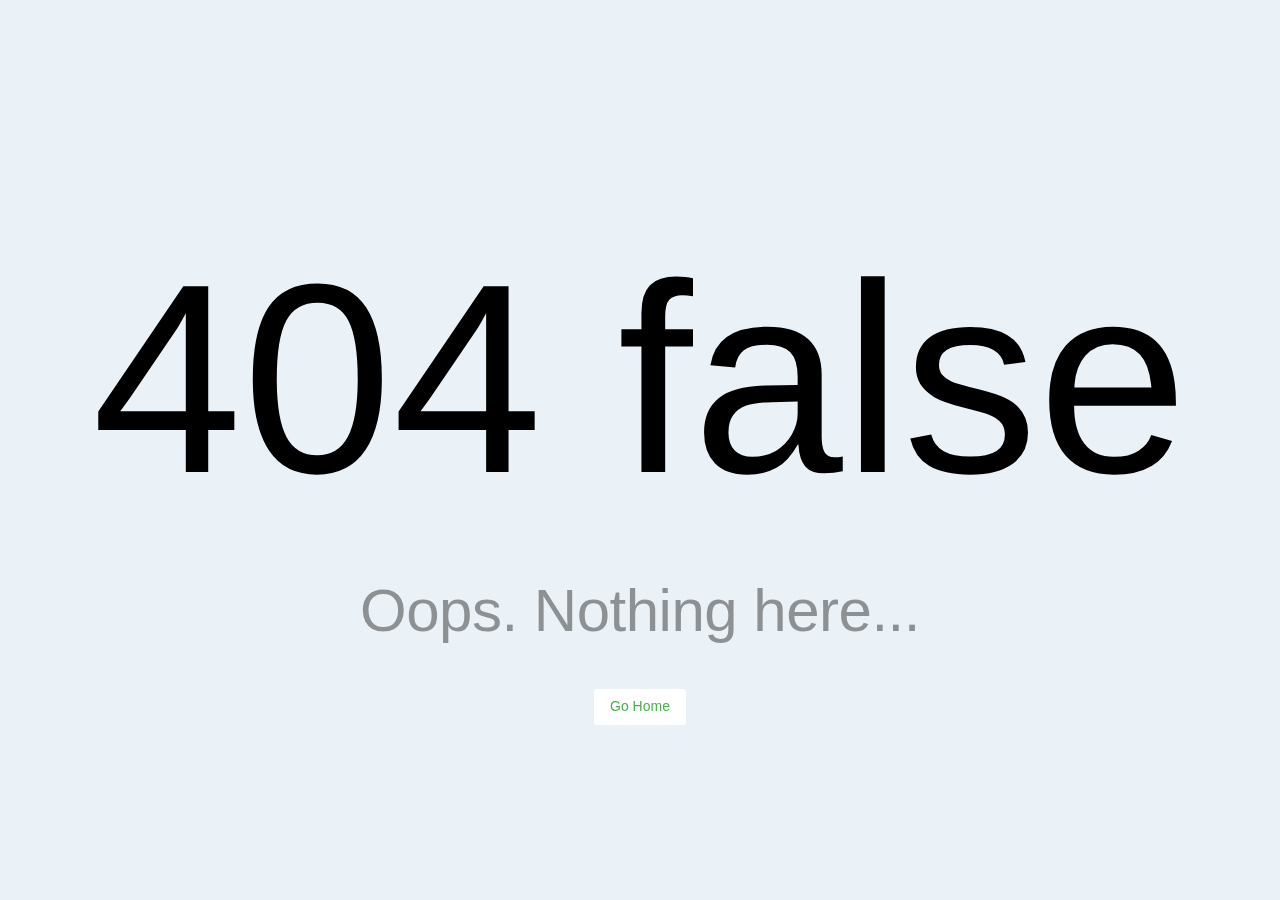
<file: 200.html>
<!DOCTYPE html>
<html >
<head><meta charset="utf-8">
<meta name="viewport" content="width=device-width, initial-scale=1"><link rel="modulepreload" as="script" crossorigin href="/_nuxt/entry.167c4637.js"><link rel="preload" as="style" href="/_nuxt/entry.fc0fe722.css"><link rel="prefetch" as="script" crossorigin href="/_nuxt/completelyEmpty.a3d96e83.js"><link rel="prefetch" as="script" crossorigin href="/_nuxt/page.8b270058.js"><link rel="prefetch" as="script" crossorigin href="/_nuxt/QScrollObserver.719109ac.js"><link rel="prefetch" as="script" crossorigin href="/_nuxt/csynage.133e6e3e.js"><link rel="prefetch" as="script" crossorigin href="/_nuxt/default.a9579971.js"><link rel="prefetch" as="script" crossorigin href="/_nuxt/empty.10e7753e.js"><link rel="prefetch" as="script" crossorigin href="/_nuxt/headerSticky.vue.df5f8e1b.js"><link rel="prefetch" as="script" crossorigin href="/_nuxt/QToolbar.bdd1af22.js"><link rel="prefetch" as="script" crossorigin href="/_nuxt/buttons.vue.1e076447.js"><link rel="prefetch" as="script" crossorigin href="/_nuxt/config.8ce8f7b6.js"><link rel="prefetch" as="script" crossorigin href="/_nuxt/layout1.cbc43d43.js"><link rel="prefetch" as="script" crossorigin href="/_nuxt/QItemLabel.50a5a230.js"><link rel="prefetch" as="script" crossorigin href="/_nuxt/TouchPan.6b11de4b.js"><link rel="prefetch" as="script" crossorigin href="/_nuxt/error-component.18609e6c.js"><link rel="stylesheet" href="/_nuxt/entry.fc0fe722.css"></head>
<body ><div id="__nuxt"></div><script type="application/json" id="__NUXT_DATA__" data-ssr="false">[{"_errors":1,"serverRendered":2,"data":3,"state":4},{},false,{},{}]</script><script>window.__NUXT__={};window.__NUXT__.config={public:{},app:{baseURL:"/",buildAssetsDir:"/_nuxt/",cdnURL:""}}</script><script type="module" src="/_nuxt/entry.167c4637.js" crossorigin></script></body>
</html>
</file>
<file: _nuxt/entry.fc0fe722.css>
@font-face{font-family:Roboto;font-style:normal;font-weight:100;src:url(./KFOkCnqEu92Fr1MmgVxIIzQ.34e9582c.woff) format("woff")}@font-face{font-family:Roboto;font-style:normal;font-weight:300;src:url(./KFOlCnqEu92Fr1MmSU5fBBc-.bf14c7d7.woff) format("woff")}@font-face{font-family:Roboto;font-style:normal;font-weight:400;src:url(./KFOmCnqEu92Fr1Mu4mxM.f2abf7fb.woff) format("woff")}@font-face{font-family:Roboto;font-style:normal;font-weight:500;src:url(./KFOlCnqEu92Fr1MmEU9fBBc-.9ce7f3ac.woff) format("woff")}@font-face{font-family:Roboto;font-style:normal;font-weight:700;src:url(./KFOlCnqEu92Fr1MmWUlfBBc-.e0fd57c0.woff) format("woff")}@font-face{font-family:Roboto;font-style:normal;font-weight:900;src:url(./KFOlCnqEu92Fr1MmYUtfBBc-.f6537e32.woff) format("woff")}@font-face{font-display:block;font-family:Material Icons;font-style:normal;font-weight:400;src:url(./flUhRq6tzZclQEJ-Vdg-IuiaDsNcIhQ8tQ.4a4dbc62.woff2) format("woff2"),url(./flUhRq6tzZclQEJ-Vdg-IuiaDsNa.fd84f88b.woff) format("woff")}.material-icons{word-wrap:normal;-webkit-font-smoothing:antialiased;-moz-osx-font-smoothing:grayscale;font-feature-settings:"liga";direction:ltr;display:inline-block;font-family:Material Icons;font-style:normal;font-weight:400;letter-spacing:normal;line-height:1;text-rendering:optimizeLegibility;text-transform:none;white-space:nowrap}/*!
* Font Awesome Free 6.4.0 by @fontawesome - https://fontawesome.com
* License - https://fontawesome.com/license/free (Icons: CC BY 4.0, Fonts: SIL OFL 1.1, Code: MIT License)
* Copyright 2023 Fonticons, Inc.
*/.fa{font-family:var(--fa-style-family,"Font Awesome 6 Free");font-weight:var(--fa-style,900)}.fa,.fa-brands,.fa-classic,.fa-regular,.fa-sharp,.fa-solid,.fab,.far,.fas{-moz-osx-font-smoothing:grayscale;-webkit-font-smoothing:antialiased;display:var(--fa-display,inline-block);font-style:normal;font-variant:normal;line-height:1;text-rendering:auto}.fa-classic,.fa-regular,.fa-solid,.far,.fas{font-family:Font Awesome\ 6 Free}.fa-brands,.fab{font-family:Font Awesome\ 6 Brands}.fa-1x{font-size:1em}.fa-2x{font-size:2em}.fa-3x{font-size:3em}.fa-4x{font-size:4em}.fa-5x{font-size:5em}.fa-6x{font-size:6em}.fa-7x{font-size:7em}.fa-8x{font-size:8em}.fa-9x{font-size:9em}.fa-10x{font-size:10em}.fa-2xs{font-size:.625em;line-height:.1em;vertical-align:.225em}.fa-xs{font-size:.75em;line-height:.08333em;vertical-align:.125em}.fa-sm{font-size:.875em;line-height:.07143em;vertical-align:.05357em}.fa-lg{font-size:1.25em;line-height:.05em;vertical-align:-.075em}.fa-xl{font-size:1.5em;line-height:.04167em;vertical-align:-.125em}.fa-2xl{font-size:2em;line-height:.03125em;vertical-align:-.1875em}.fa-fw{text-align:center;width:1.25em}.fa-ul{list-style-type:none;margin-left:var(--fa-li-margin,2.5em);padding-left:0}.fa-ul>li{position:relative}.fa-li{left:calc(var(--fa-li-width, 2em)*-1);line-height:inherit;position:absolute;text-align:center;width:var(--fa-li-width,2em)}.fa-border{border-color:var(--fa-border-color,#eee);border-radius:var(--fa-border-radius,.1em);border-style:var(--fa-border-style,solid);border-width:var(--fa-border-width,.08em);padding:var(--fa-border-padding,.2em .25em .15em)}.fa-pull-left{float:left;margin-right:var(--fa-pull-margin,.3em)}.fa-pull-right{float:right;margin-left:var(--fa-pull-margin,.3em)}.fa-beat{animation-delay:var(--fa-animation-delay,0s);animation-direction:var(--fa-animation-direction,normal);animation-duration:var(--fa-animation-duration,1s);animation-iteration-count:var(--fa-animation-iteration-count,infinite);animation-name:fa-beat;animation-timing-function:var(--fa-animation-timing,ease-in-out)}.fa-bounce{animation-delay:var(--fa-animation-delay,0s);animation-direction:var(--fa-animation-direction,normal);animation-duration:var(--fa-animation-duration,1s);animation-iteration-count:var(--fa-animation-iteration-count,infinite);animation-name:fa-bounce;animation-timing-function:var(--fa-animation-timing,cubic-bezier(.28,.84,.42,1))}.fa-fade{animation-iteration-count:var(--fa-animation-iteration-count,infinite);animation-name:fa-fade;animation-timing-function:var(--fa-animation-timing,cubic-bezier(.4,0,.6,1))}.fa-beat-fade,.fa-fade{animation-delay:var(--fa-animation-delay,0s);animation-direction:var(--fa-animation-direction,normal);animation-duration:var(--fa-animation-duration,1s)}.fa-beat-fade{animation-iteration-count:var(--fa-animation-iteration-count,infinite);animation-name:fa-beat-fade;animation-timing-function:var(--fa-animation-timing,cubic-bezier(.4,0,.6,1))}.fa-flip{animation-delay:var(--fa-animation-delay,0s);animation-direction:var(--fa-animation-direction,normal);animation-duration:var(--fa-animation-duration,1s);animation-iteration-count:var(--fa-animation-iteration-count,infinite);animation-name:fa-flip;animation-timing-function:var(--fa-animation-timing,ease-in-out)}.fa-shake{animation-duration:var(--fa-animation-duration,1s);animation-iteration-count:var(--fa-animation-iteration-count,infinite);animation-name:fa-shake;animation-timing-function:var(--fa-animation-timing,linear)}.fa-shake,.fa-spin{animation-delay:var(--fa-animation-delay,0s);animation-direction:var(--fa-animation-direction,normal)}.fa-spin{animation-duration:var(--fa-animation-duration,2s);animation-iteration-count:var(--fa-animation-iteration-count,infinite);animation-name:fa-spin;animation-timing-function:var(--fa-animation-timing,linear)}.fa-spin-reverse{--fa-animation-direction:reverse}.fa-pulse,.fa-spin-pulse{animation-direction:var(--fa-animation-direction,normal);animation-duration:var(--fa-animation-duration,1s);animation-iteration-count:var(--fa-animation-iteration-count,infinite);animation-name:fa-spin;animation-timing-function:var(--fa-animation-timing,steps(8))}@media (prefers-reduced-motion:reduce){.fa-beat,.fa-beat-fade,.fa-bounce,.fa-fade,.fa-flip,.fa-pulse,.fa-shake,.fa-spin,.fa-spin-pulse{animation-delay:-1ms;animation-duration:1ms;animation-iteration-count:1;transition-delay:0s;transition-duration:0s}}@keyframes fa-beat{0%,90%{transform:scale(1)}45%{transform:scale(var(--fa-beat-scale,1.25))}}@keyframes fa-bounce{0%{transform:scale(1) translateY(0)}10%{transform:scale(var(--fa-bounce-start-scale-x,1.1),var(--fa-bounce-start-scale-y,.9)) translateY(0)}30%{transform:scale(var(--fa-bounce-jump-scale-x,.9),var(--fa-bounce-jump-scale-y,1.1)) translateY(var(--fa-bounce-height,-.5em))}50%{transform:scale(var(--fa-bounce-land-scale-x,1.05),var(--fa-bounce-land-scale-y,.95)) translateY(0)}57%{transform:scale(1) translateY(var(--fa-bounce-rebound,-.125em))}64%{transform:scale(1) translateY(0)}to{transform:scale(1) translateY(0)}}@keyframes fa-fade{50%{opacity:var(--fa-fade-opacity,.4)}}@keyframes fa-beat-fade{0%,to{opacity:var(--fa-beat-fade-opacity,.4);transform:scale(1)}50%{opacity:1;transform:scale(var(--fa-beat-fade-scale,1.125))}}@keyframes fa-flip{50%{transform:rotate3d(var(--fa-flip-x,0),var(--fa-flip-y,1),var(--fa-flip-z,0),var(--fa-flip-angle,-180deg))}}@keyframes fa-shake{0%{transform:rotate(-15deg)}4%{transform:rotate(15deg)}24%,8%{transform:rotate(-18deg)}12%,28%{transform:rotate(18deg)}16%{transform:rotate(-22deg)}20%{transform:rotate(22deg)}32%{transform:rotate(-12deg)}36%{transform:rotate(12deg)}40%,to{transform:rotate(0)}}@keyframes fa-spin{0%{transform:rotate(0)}to{transform:rotate(1turn)}}.fa-rotate-90{transform:rotate(90deg)}.fa-rotate-180{transform:rotate(180deg)}.fa-rotate-270{transform:rotate(270deg)}.fa-flip-horizontal{transform:scaleX(-1)}.fa-flip-vertical{transform:scaleY(-1)}.fa-flip-both,.fa-flip-horizontal.fa-flip-vertical{transform:scale(-1)}.fa-rotate-by{transform:rotate(var(--fa-rotate-angle,none))}.fa-stack{display:inline-block;height:2em;line-height:2em;position:relative;vertical-align:middle;width:2.5em}.fa-stack-1x,.fa-stack-2x{left:0;position:absolute;text-align:center;width:100%;z-index:var(--fa-stack-z-index,auto)}.fa-stack-1x{line-height:inherit}.fa-stack-2x{font-size:2em}.fa-inverse{color:var(--fa-inverse,#fff)}.fa-0:before{content:"0"}.fa-1:before{content:"1"}.fa-2:before{content:"2"}.fa-3:before{content:"3"}.fa-4:before{content:"4"}.fa-5:before{content:"5"}.fa-6:before{content:"6"}.fa-7:before{content:"7"}.fa-8:before{content:"8"}.fa-9:before{content:"9"}.fa-fill-drip:before{content:""}.fa-arrows-to-circle:before{content:""}.fa-chevron-circle-right:before,.fa-circle-chevron-right:before{content:""}.fa-at:before{content:"@"}.fa-trash-alt:before,.fa-trash-can:before{content:""}.fa-text-height:before{content:""}.fa-user-times:before,.fa-user-xmark:before{content:""}.fa-stethoscope:before{content:""}.fa-comment-alt:before,.fa-message:before{content:""}.fa-info:before{content:""}.fa-compress-alt:before,.fa-down-left-and-up-right-to-center:before{content:""}.fa-explosion:before{content:""}.fa-file-alt:before,.fa-file-lines:before,.fa-file-text:before{content:""}.fa-wave-square:before{content:""}.fa-ring:before{content:""}.fa-building-un:before{content:""}.fa-dice-three:before{content:""}.fa-calendar-alt:before,.fa-calendar-days:before{content:""}.fa-anchor-circle-check:before{content:""}.fa-building-circle-arrow-right:before{content:""}.fa-volleyball-ball:before,.fa-volleyball:before{content:""}.fa-arrows-up-to-line:before{content:""}.fa-sort-desc:before,.fa-sort-down:before{content:""}.fa-circle-minus:before,.fa-minus-circle:before{content:""}.fa-door-open:before{content:""}.fa-right-from-bracket:before,.fa-sign-out-alt:before{content:""}.fa-atom:before{content:""}.fa-soap:before{content:""}.fa-heart-music-camera-bolt:before,.fa-icons:before{content:""}.fa-microphone-alt-slash:before,.fa-microphone-lines-slash:before{content:""}.fa-bridge-circle-check:before{content:""}.fa-pump-medical:before{content:""}.fa-fingerprint:before{content:""}.fa-hand-point-right:before{content:""}.fa-magnifying-glass-location:before,.fa-search-location:before{content:""}.fa-forward-step:before,.fa-step-forward:before{content:""}.fa-face-smile-beam:before,.fa-smile-beam:before{content:""}.fa-flag-checkered:before{content:""}.fa-football-ball:before,.fa-football:before{content:""}.fa-school-circle-exclamation:before{content:""}.fa-crop:before{content:""}.fa-angle-double-down:before,.fa-angles-down:before{content:""}.fa-users-rectangle:before{content:""}.fa-people-roof:before{content:""}.fa-people-line:before{content:""}.fa-beer-mug-empty:before,.fa-beer:before{content:""}.fa-diagram-predecessor:before{content:""}.fa-arrow-up-long:before,.fa-long-arrow-up:before{content:""}.fa-burn:before,.fa-fire-flame-simple:before{content:""}.fa-male:before,.fa-person:before{content:""}.fa-laptop:before{content:""}.fa-file-csv:before{content:""}.fa-menorah:before{content:""}.fa-truck-plane:before{content:""}.fa-record-vinyl:before{content:""}.fa-face-grin-stars:before,.fa-grin-stars:before{content:""}.fa-bong:before{content:""}.fa-pastafarianism:before,.fa-spaghetti-monster-flying:before{content:""}.fa-arrow-down-up-across-line:before{content:""}.fa-spoon:before,.fa-utensil-spoon:before{content:""}.fa-jar-wheat:before{content:""}.fa-envelopes-bulk:before,.fa-mail-bulk:before{content:""}.fa-file-circle-exclamation:before{content:""}.fa-circle-h:before,.fa-hospital-symbol:before{content:""}.fa-pager:before{content:""}.fa-address-book:before,.fa-contact-book:before{content:""}.fa-strikethrough:before{content:""}.fa-k:before{content:"K"}.fa-landmark-flag:before{content:""}.fa-pencil-alt:before,.fa-pencil:before{content:""}.fa-backward:before{content:""}.fa-caret-right:before{content:""}.fa-comments:before{content:""}.fa-file-clipboard:before,.fa-paste:before{content:""}.fa-code-pull-request:before{content:""}.fa-clipboard-list:before{content:""}.fa-truck-loading:before,.fa-truck-ramp-box:before{content:""}.fa-user-check:before{content:""}.fa-vial-virus:before{content:""}.fa-sheet-plastic:before{content:""}.fa-blog:before{content:""}.fa-user-ninja:before{content:""}.fa-person-arrow-up-from-line:before{content:""}.fa-scroll-torah:before,.fa-torah:before{content:""}.fa-broom-ball:before,.fa-quidditch-broom-ball:before,.fa-quidditch:before{content:""}.fa-toggle-off:before{content:""}.fa-archive:before,.fa-box-archive:before{content:""}.fa-person-drowning:before{content:""}.fa-arrow-down-9-1:before,.fa-sort-numeric-desc:before,.fa-sort-numeric-down-alt:before{content:""}.fa-face-grin-tongue-squint:before,.fa-grin-tongue-squint:before{content:""}.fa-spray-can:before{content:""}.fa-truck-monster:before{content:""}.fa-w:before{content:"W"}.fa-earth-africa:before,.fa-globe-africa:before{content:""}.fa-rainbow:before{content:""}.fa-circle-notch:before{content:""}.fa-tablet-alt:before,.fa-tablet-screen-button:before{content:""}.fa-paw:before{content:""}.fa-cloud:before{content:""}.fa-trowel-bricks:before{content:""}.fa-face-flushed:before,.fa-flushed:before{content:""}.fa-hospital-user:before{content:""}.fa-tent-arrow-left-right:before{content:""}.fa-gavel:before,.fa-legal:before{content:""}.fa-binoculars:before{content:""}.fa-microphone-slash:before{content:""}.fa-box-tissue:before{content:""}.fa-motorcycle:before{content:""}.fa-bell-concierge:before,.fa-concierge-bell:before{content:""}.fa-pen-ruler:before,.fa-pencil-ruler:before{content:""}.fa-people-arrows-left-right:before,.fa-people-arrows:before{content:""}.fa-mars-and-venus-burst:before{content:""}.fa-caret-square-right:before,.fa-square-caret-right:before{content:""}.fa-cut:before,.fa-scissors:before{content:""}.fa-sun-plant-wilt:before{content:""}.fa-toilets-portable:before{content:""}.fa-hockey-puck:before{content:""}.fa-table:before{content:""}.fa-magnifying-glass-arrow-right:before{content:""}.fa-digital-tachograph:before,.fa-tachograph-digital:before{content:""}.fa-users-slash:before{content:""}.fa-clover:before{content:""}.fa-mail-reply:before,.fa-reply:before{content:""}.fa-star-and-crescent:before{content:""}.fa-house-fire:before{content:""}.fa-minus-square:before,.fa-square-minus:before{content:""}.fa-helicopter:before{content:""}.fa-compass:before{content:""}.fa-caret-square-down:before,.fa-square-caret-down:before{content:""}.fa-file-circle-question:before{content:""}.fa-laptop-code:before{content:""}.fa-swatchbook:before{content:""}.fa-prescription-bottle:before{content:""}.fa-bars:before,.fa-navicon:before{content:""}.fa-people-group:before{content:""}.fa-hourglass-3:before,.fa-hourglass-end:before{content:""}.fa-heart-broken:before,.fa-heart-crack:before{content:""}.fa-external-link-square-alt:before,.fa-square-up-right:before{content:""}.fa-face-kiss-beam:before,.fa-kiss-beam:before{content:""}.fa-film:before{content:""}.fa-ruler-horizontal:before{content:""}.fa-people-robbery:before{content:""}.fa-lightbulb:before{content:""}.fa-caret-left:before{content:""}.fa-circle-exclamation:before,.fa-exclamation-circle:before{content:""}.fa-school-circle-xmark:before{content:""}.fa-arrow-right-from-bracket:before,.fa-sign-out:before{content:""}.fa-chevron-circle-down:before,.fa-circle-chevron-down:before{content:""}.fa-unlock-alt:before,.fa-unlock-keyhole:before{content:""}.fa-cloud-showers-heavy:before{content:""}.fa-headphones-alt:before,.fa-headphones-simple:before{content:""}.fa-sitemap:before{content:""}.fa-circle-dollar-to-slot:before,.fa-donate:before{content:""}.fa-memory:before{content:""}.fa-road-spikes:before{content:""}.fa-fire-burner:before{content:""}.fa-flag:before{content:""}.fa-hanukiah:before{content:""}.fa-feather:before{content:""}.fa-volume-down:before,.fa-volume-low:before{content:""}.fa-comment-slash:before{content:""}.fa-cloud-sun-rain:before{content:""}.fa-compress:before{content:""}.fa-wheat-alt:before,.fa-wheat-awn:before{content:""}.fa-ankh:before{content:""}.fa-hands-holding-child:before{content:""}.fa-asterisk:before{content:"*"}.fa-check-square:before,.fa-square-check:before{content:""}.fa-peseta-sign:before{content:""}.fa-header:before,.fa-heading:before{content:""}.fa-ghost:before{content:""}.fa-list-squares:before,.fa-list:before{content:""}.fa-phone-square-alt:before,.fa-square-phone-flip:before{content:""}.fa-cart-plus:before{content:""}.fa-gamepad:before{content:""}.fa-circle-dot:before,.fa-dot-circle:before{content:""}.fa-dizzy:before,.fa-face-dizzy:before{content:""}.fa-egg:before{content:""}.fa-house-medical-circle-xmark:before{content:""}.fa-campground:before{content:""}.fa-folder-plus:before{content:""}.fa-futbol-ball:before,.fa-futbol:before,.fa-soccer-ball:before{content:""}.fa-paint-brush:before,.fa-paintbrush:before{content:""}.fa-lock:before{content:""}.fa-gas-pump:before{content:""}.fa-hot-tub-person:before,.fa-hot-tub:before{content:""}.fa-map-location:before,.fa-map-marked:before{content:""}.fa-house-flood-water:before{content:""}.fa-tree:before{content:""}.fa-bridge-lock:before{content:""}.fa-sack-dollar:before{content:""}.fa-edit:before,.fa-pen-to-square:before{content:""}.fa-car-side:before{content:""}.fa-share-alt:before,.fa-share-nodes:before{content:""}.fa-heart-circle-minus:before{content:""}.fa-hourglass-2:before,.fa-hourglass-half:before{content:""}.fa-microscope:before{content:""}.fa-sink:before{content:""}.fa-bag-shopping:before,.fa-shopping-bag:before{content:""}.fa-arrow-down-z-a:before,.fa-sort-alpha-desc:before,.fa-sort-alpha-down-alt:before{content:""}.fa-mitten:before{content:""}.fa-person-rays:before{content:""}.fa-users:before{content:""}.fa-eye-slash:before{content:""}.fa-flask-vial:before{content:""}.fa-hand-paper:before,.fa-hand:before{content:""}.fa-om:before{content:""}.fa-worm:before{content:""}.fa-house-circle-xmark:before{content:""}.fa-plug:before{content:""}.fa-chevron-up:before{content:""}.fa-hand-spock:before{content:""}.fa-stopwatch:before{content:""}.fa-face-kiss:before,.fa-kiss:before{content:""}.fa-bridge-circle-xmark:before{content:""}.fa-face-grin-tongue:before,.fa-grin-tongue:before{content:""}.fa-chess-bishop:before{content:""}.fa-face-grin-wink:before,.fa-grin-wink:before{content:""}.fa-deaf:before,.fa-deafness:before,.fa-ear-deaf:before,.fa-hard-of-hearing:before{content:""}.fa-road-circle-check:before{content:""}.fa-dice-five:before{content:""}.fa-rss-square:before,.fa-square-rss:before{content:""}.fa-land-mine-on:before{content:""}.fa-i-cursor:before{content:""}.fa-stamp:before{content:""}.fa-stairs:before{content:""}.fa-i:before{content:"I"}.fa-hryvnia-sign:before,.fa-hryvnia:before{content:""}.fa-pills:before{content:""}.fa-face-grin-wide:before,.fa-grin-alt:before{content:""}.fa-tooth:before{content:""}.fa-v:before{content:"V"}.fa-bangladeshi-taka-sign:before{content:""}.fa-bicycle:before{content:""}.fa-rod-asclepius:before,.fa-rod-snake:before,.fa-staff-aesculapius:before,.fa-staff-snake:before{content:""}.fa-head-side-cough-slash:before{content:""}.fa-ambulance:before,.fa-truck-medical:before{content:""}.fa-wheat-awn-circle-exclamation:before{content:""}.fa-snowman:before{content:""}.fa-mortar-pestle:before{content:""}.fa-road-barrier:before{content:""}.fa-school:before{content:""}.fa-igloo:before{content:""}.fa-joint:before{content:""}.fa-angle-right:before{content:""}.fa-horse:before{content:""}.fa-q:before{content:"Q"}.fa-g:before{content:"G"}.fa-notes-medical:before{content:""}.fa-temperature-2:before,.fa-temperature-half:before,.fa-thermometer-2:before,.fa-thermometer-half:before{content:""}.fa-dong-sign:before{content:""}.fa-capsules:before{content:""}.fa-poo-bolt:before,.fa-poo-storm:before{content:""}.fa-face-frown-open:before,.fa-frown-open:before{content:""}.fa-hand-point-up:before{content:""}.fa-money-bill:before{content:""}.fa-bookmark:before{content:""}.fa-align-justify:before{content:""}.fa-umbrella-beach:before{content:""}.fa-helmet-un:before{content:""}.fa-bullseye:before{content:""}.fa-bacon:before{content:""}.fa-hand-point-down:before{content:""}.fa-arrow-up-from-bracket:before{content:""}.fa-folder-blank:before,.fa-folder:before{content:""}.fa-file-medical-alt:before,.fa-file-waveform:before{content:""}.fa-radiation:before{content:""}.fa-chart-simple:before{content:""}.fa-mars-stroke:before{content:""}.fa-vial:before{content:""}.fa-dashboard:before,.fa-gauge-med:before,.fa-gauge:before,.fa-tachometer-alt-average:before{content:""}.fa-magic-wand-sparkles:before,.fa-wand-magic-sparkles:before{content:""}.fa-e:before{content:"E"}.fa-pen-alt:before,.fa-pen-clip:before{content:""}.fa-bridge-circle-exclamation:before{content:""}.fa-user:before{content:""}.fa-school-circle-check:before{content:""}.fa-dumpster:before{content:""}.fa-shuttle-van:before,.fa-van-shuttle:before{content:""}.fa-building-user:before{content:""}.fa-caret-square-left:before,.fa-square-caret-left:before{content:""}.fa-highlighter:before{content:""}.fa-key:before{content:""}.fa-bullhorn:before{content:""}.fa-globe:before{content:""}.fa-synagogue:before{content:""}.fa-person-half-dress:before{content:""}.fa-road-bridge:before{content:""}.fa-location-arrow:before{content:""}.fa-c:before{content:"C"}.fa-tablet-button:before{content:""}.fa-building-lock:before{content:""}.fa-pizza-slice:before{content:""}.fa-money-bill-wave:before{content:""}.fa-area-chart:before,.fa-chart-area:before{content:""}.fa-house-flag:before{content:""}.fa-person-circle-minus:before{content:""}.fa-ban:before,.fa-cancel:before{content:""}.fa-camera-rotate:before{content:""}.fa-air-freshener:before,.fa-spray-can-sparkles:before{content:""}.fa-star:before{content:""}.fa-repeat:before{content:""}.fa-cross:before{content:""}.fa-box:before{content:""}.fa-venus-mars:before{content:""}.fa-arrow-pointer:before,.fa-mouse-pointer:before{content:""}.fa-expand-arrows-alt:before,.fa-maximize:before{content:""}.fa-charging-station:before{content:""}.fa-shapes:before,.fa-triangle-circle-square:before{content:""}.fa-random:before,.fa-shuffle:before{content:""}.fa-person-running:before,.fa-running:before{content:""}.fa-mobile-retro:before{content:""}.fa-grip-lines-vertical:before{content:""}.fa-spider:before{content:""}.fa-hands-bound:before{content:""}.fa-file-invoice-dollar:before{content:""}.fa-plane-circle-exclamation:before{content:""}.fa-x-ray:before{content:""}.fa-spell-check:before{content:""}.fa-slash:before{content:""}.fa-computer-mouse:before,.fa-mouse:before{content:""}.fa-arrow-right-to-bracket:before,.fa-sign-in:before{content:""}.fa-shop-slash:before,.fa-store-alt-slash:before{content:""}.fa-server:before{content:""}.fa-virus-covid-slash:before{content:""}.fa-shop-lock:before{content:""}.fa-hourglass-1:before,.fa-hourglass-start:before{content:""}.fa-blender-phone:before{content:""}.fa-building-wheat:before{content:""}.fa-person-breastfeeding:before{content:""}.fa-right-to-bracket:before,.fa-sign-in-alt:before{content:""}.fa-venus:before{content:""}.fa-passport:before{content:""}.fa-heart-pulse:before,.fa-heartbeat:before{content:""}.fa-people-carry-box:before,.fa-people-carry:before{content:""}.fa-temperature-high:before{content:""}.fa-microchip:before{content:""}.fa-crown:before{content:""}.fa-weight-hanging:before{content:""}.fa-xmarks-lines:before{content:""}.fa-file-prescription:before{content:""}.fa-weight-scale:before,.fa-weight:before{content:""}.fa-user-friends:before,.fa-user-group:before{content:""}.fa-arrow-up-a-z:before,.fa-sort-alpha-up:before{content:""}.fa-chess-knight:before{content:""}.fa-face-laugh-squint:before,.fa-laugh-squint:before{content:""}.fa-wheelchair:before{content:""}.fa-arrow-circle-up:before,.fa-circle-arrow-up:before{content:""}.fa-toggle-on:before{content:""}.fa-person-walking:before,.fa-walking:before{content:""}.fa-l:before{content:"L"}.fa-fire:before{content:""}.fa-bed-pulse:before,.fa-procedures:before{content:""}.fa-shuttle-space:before,.fa-space-shuttle:before{content:""}.fa-face-laugh:before,.fa-laugh:before{content:""}.fa-folder-open:before{content:""}.fa-heart-circle-plus:before{content:""}.fa-code-fork:before{content:""}.fa-city:before{content:""}.fa-microphone-alt:before,.fa-microphone-lines:before{content:""}.fa-pepper-hot:before{content:""}.fa-unlock:before{content:""}.fa-colon-sign:before{content:""}.fa-headset:before{content:""}.fa-store-slash:before{content:""}.fa-road-circle-xmark:before{content:""}.fa-user-minus:before{content:""}.fa-mars-stroke-up:before,.fa-mars-stroke-v:before{content:""}.fa-champagne-glasses:before,.fa-glass-cheers:before{content:""}.fa-clipboard:before{content:""}.fa-house-circle-exclamation:before{content:""}.fa-file-arrow-up:before,.fa-file-upload:before{content:""}.fa-wifi-3:before,.fa-wifi-strong:before,.fa-wifi:before{content:""}.fa-bath:before,.fa-bathtub:before{content:""}.fa-underline:before{content:""}.fa-user-edit:before,.fa-user-pen:before{content:""}.fa-signature:before{content:""}.fa-stroopwafel:before{content:""}.fa-bold:before{content:""}.fa-anchor-lock:before{content:""}.fa-building-ngo:before{content:""}.fa-manat-sign:before{content:""}.fa-not-equal:before{content:""}.fa-border-style:before,.fa-border-top-left:before{content:""}.fa-map-location-dot:before,.fa-map-marked-alt:before{content:""}.fa-jedi:before{content:""}.fa-poll:before,.fa-square-poll-vertical:before{content:""}.fa-mug-hot:before{content:""}.fa-battery-car:before,.fa-car-battery:before{content:""}.fa-gift:before{content:""}.fa-dice-two:before{content:""}.fa-chess-queen:before{content:""}.fa-glasses:before{content:""}.fa-chess-board:before{content:""}.fa-building-circle-check:before{content:""}.fa-person-chalkboard:before{content:""}.fa-mars-stroke-h:before,.fa-mars-stroke-right:before{content:""}.fa-hand-back-fist:before,.fa-hand-rock:before{content:""}.fa-caret-square-up:before,.fa-square-caret-up:before{content:""}.fa-cloud-showers-water:before{content:""}.fa-bar-chart:before,.fa-chart-bar:before{content:""}.fa-hands-bubbles:before,.fa-hands-wash:before{content:""}.fa-less-than-equal:before{content:""}.fa-train:before{content:""}.fa-eye-low-vision:before,.fa-low-vision:before{content:""}.fa-crow:before{content:""}.fa-sailboat:before{content:""}.fa-window-restore:before{content:""}.fa-plus-square:before,.fa-square-plus:before{content:""}.fa-torii-gate:before{content:""}.fa-frog:before{content:""}.fa-bucket:before{content:""}.fa-image:before{content:""}.fa-microphone:before{content:""}.fa-cow:before{content:""}.fa-caret-up:before{content:""}.fa-screwdriver:before{content:""}.fa-folder-closed:before{content:""}.fa-house-tsunami:before{content:""}.fa-square-nfi:before{content:""}.fa-arrow-up-from-ground-water:before{content:""}.fa-glass-martini-alt:before,.fa-martini-glass:before{content:""}.fa-rotate-back:before,.fa-rotate-backward:before,.fa-rotate-left:before,.fa-undo-alt:before{content:""}.fa-columns:before,.fa-table-columns:before{content:""}.fa-lemon:before{content:""}.fa-head-side-mask:before{content:""}.fa-handshake:before{content:""}.fa-gem:before{content:""}.fa-dolly-box:before,.fa-dolly:before{content:""}.fa-smoking:before{content:""}.fa-compress-arrows-alt:before,.fa-minimize:before{content:""}.fa-monument:before{content:""}.fa-snowplow:before{content:""}.fa-angle-double-right:before,.fa-angles-right:before{content:""}.fa-cannabis:before{content:""}.fa-circle-play:before,.fa-play-circle:before{content:""}.fa-tablets:before{content:""}.fa-ethernet:before{content:""}.fa-eur:before,.fa-euro-sign:before,.fa-euro:before{content:""}.fa-chair:before{content:""}.fa-check-circle:before,.fa-circle-check:before{content:""}.fa-circle-stop:before,.fa-stop-circle:before{content:""}.fa-compass-drafting:before,.fa-drafting-compass:before{content:""}.fa-plate-wheat:before{content:""}.fa-icicles:before{content:""}.fa-person-shelter:before{content:""}.fa-neuter:before{content:""}.fa-id-badge:before{content:""}.fa-marker:before{content:""}.fa-face-laugh-beam:before,.fa-laugh-beam:before{content:""}.fa-helicopter-symbol:before{content:""}.fa-universal-access:before{content:""}.fa-chevron-circle-up:before,.fa-circle-chevron-up:before{content:""}.fa-lari-sign:before{content:""}.fa-volcano:before{content:""}.fa-person-walking-dashed-line-arrow-right:before{content:""}.fa-gbp:before,.fa-pound-sign:before,.fa-sterling-sign:before{content:""}.fa-viruses:before{content:""}.fa-square-person-confined:before{content:""}.fa-user-tie:before{content:""}.fa-arrow-down-long:before,.fa-long-arrow-down:before{content:""}.fa-tent-arrow-down-to-line:before{content:""}.fa-certificate:before{content:""}.fa-mail-reply-all:before,.fa-reply-all:before{content:""}.fa-suitcase:before{content:""}.fa-person-skating:before,.fa-skating:before{content:""}.fa-filter-circle-dollar:before,.fa-funnel-dollar:before{content:""}.fa-camera-retro:before{content:""}.fa-arrow-circle-down:before,.fa-circle-arrow-down:before{content:""}.fa-arrow-right-to-file:before,.fa-file-import:before{content:""}.fa-external-link-square:before,.fa-square-arrow-up-right:before{content:""}.fa-box-open:before{content:""}.fa-scroll:before{content:""}.fa-spa:before{content:""}.fa-location-pin-lock:before{content:""}.fa-pause:before{content:""}.fa-hill-avalanche:before{content:""}.fa-temperature-0:before,.fa-temperature-empty:before,.fa-thermometer-0:before,.fa-thermometer-empty:before{content:""}.fa-bomb:before{content:""}.fa-registered:before{content:""}.fa-address-card:before,.fa-contact-card:before,.fa-vcard:before{content:""}.fa-balance-scale-right:before,.fa-scale-unbalanced-flip:before{content:""}.fa-subscript:before{content:""}.fa-diamond-turn-right:before,.fa-directions:before{content:""}.fa-burst:before{content:""}.fa-house-laptop:before,.fa-laptop-house:before{content:""}.fa-face-tired:before,.fa-tired:before{content:""}.fa-money-bills:before{content:""}.fa-smog:before{content:""}.fa-crutch:before{content:""}.fa-cloud-arrow-up:before,.fa-cloud-upload-alt:before,.fa-cloud-upload:before{content:""}.fa-palette:before{content:""}.fa-arrows-turn-right:before{content:""}.fa-vest:before{content:""}.fa-ferry:before{content:""}.fa-arrows-down-to-people:before{content:""}.fa-seedling:before,.fa-sprout:before{content:""}.fa-arrows-alt-h:before,.fa-left-right:before{content:""}.fa-boxes-packing:before{content:""}.fa-arrow-circle-left:before,.fa-circle-arrow-left:before{content:""}.fa-group-arrows-rotate:before{content:""}.fa-bowl-food:before{content:""}.fa-candy-cane:before{content:""}.fa-arrow-down-wide-short:before,.fa-sort-amount-asc:before,.fa-sort-amount-down:before{content:""}.fa-cloud-bolt:before,.fa-thunderstorm:before{content:""}.fa-remove-format:before,.fa-text-slash:before{content:""}.fa-face-smile-wink:before,.fa-smile-wink:before{content:""}.fa-file-word:before{content:""}.fa-file-powerpoint:before{content:""}.fa-arrows-h:before,.fa-arrows-left-right:before{content:""}.fa-house-lock:before{content:""}.fa-cloud-arrow-down:before,.fa-cloud-download-alt:before,.fa-cloud-download:before{content:""}.fa-children:before{content:""}.fa-blackboard:before,.fa-chalkboard:before{content:""}.fa-user-alt-slash:before,.fa-user-large-slash:before{content:""}.fa-envelope-open:before{content:""}.fa-handshake-alt-slash:before,.fa-handshake-simple-slash:before{content:""}.fa-mattress-pillow:before{content:""}.fa-guarani-sign:before{content:""}.fa-arrows-rotate:before,.fa-refresh:before,.fa-sync:before{content:""}.fa-fire-extinguisher:before{content:""}.fa-cruzeiro-sign:before{content:""}.fa-greater-than-equal:before{content:""}.fa-shield-alt:before,.fa-shield-halved:before{content:""}.fa-atlas:before,.fa-book-atlas:before{content:""}.fa-virus:before{content:""}.fa-envelope-circle-check:before{content:""}.fa-layer-group:before{content:""}.fa-arrows-to-dot:before{content:""}.fa-archway:before{content:""}.fa-heart-circle-check:before{content:""}.fa-house-chimney-crack:before,.fa-house-damage:before{content:""}.fa-file-archive:before,.fa-file-zipper:before{content:""}.fa-square:before{content:""}.fa-glass-martini:before,.fa-martini-glass-empty:before{content:""}.fa-couch:before{content:""}.fa-cedi-sign:before{content:""}.fa-italic:before{content:""}.fa-church:before{content:""}.fa-comments-dollar:before{content:""}.fa-democrat:before{content:""}.fa-z:before{content:"Z"}.fa-person-skiing:before,.fa-skiing:before{content:""}.fa-road-lock:before{content:""}.fa-a:before{content:"A"}.fa-temperature-arrow-down:before,.fa-temperature-down:before{content:""}.fa-feather-alt:before,.fa-feather-pointed:before{content:""}.fa-p:before{content:"P"}.fa-snowflake:before{content:""}.fa-newspaper:before{content:""}.fa-ad:before,.fa-rectangle-ad:before{content:""}.fa-arrow-circle-right:before,.fa-circle-arrow-right:before{content:""}.fa-filter-circle-xmark:before{content:""}.fa-locust:before{content:""}.fa-sort:before,.fa-unsorted:before{content:""}.fa-list-1-2:before,.fa-list-numeric:before,.fa-list-ol:before{content:""}.fa-person-dress-burst:before{content:""}.fa-money-check-alt:before,.fa-money-check-dollar:before{content:""}.fa-vector-square:before{content:""}.fa-bread-slice:before{content:""}.fa-language:before{content:""}.fa-face-kiss-wink-heart:before,.fa-kiss-wink-heart:before{content:""}.fa-filter:before{content:""}.fa-question:before{content:"?"}.fa-file-signature:before{content:""}.fa-arrows-alt:before,.fa-up-down-left-right:before{content:""}.fa-house-chimney-user:before{content:""}.fa-hand-holding-heart:before{content:""}.fa-puzzle-piece:before{content:""}.fa-money-check:before{content:""}.fa-star-half-alt:before,.fa-star-half-stroke:before{content:""}.fa-code:before{content:""}.fa-glass-whiskey:before,.fa-whiskey-glass:before{content:""}.fa-building-circle-exclamation:before{content:""}.fa-magnifying-glass-chart:before{content:""}.fa-arrow-up-right-from-square:before,.fa-external-link:before{content:""}.fa-cubes-stacked:before{content:""}.fa-krw:before,.fa-won-sign:before,.fa-won:before{content:""}.fa-virus-covid:before{content:""}.fa-austral-sign:before{content:""}.fa-f:before{content:"F"}.fa-leaf:before{content:""}.fa-road:before{content:""}.fa-cab:before,.fa-taxi:before{content:""}.fa-person-circle-plus:before{content:""}.fa-chart-pie:before,.fa-pie-chart:before{content:""}.fa-bolt-lightning:before{content:""}.fa-sack-xmark:before{content:""}.fa-file-excel:before{content:""}.fa-file-contract:before{content:""}.fa-fish-fins:before{content:""}.fa-building-flag:before{content:""}.fa-face-grin-beam:before,.fa-grin-beam:before{content:""}.fa-object-ungroup:before{content:""}.fa-poop:before{content:""}.fa-location-pin:before,.fa-map-marker:before{content:""}.fa-kaaba:before{content:""}.fa-toilet-paper:before{content:""}.fa-hard-hat:before,.fa-hat-hard:before,.fa-helmet-safety:before{content:""}.fa-eject:before{content:""}.fa-arrow-alt-circle-right:before,.fa-circle-right:before{content:""}.fa-plane-circle-check:before{content:""}.fa-face-rolling-eyes:before,.fa-meh-rolling-eyes:before{content:""}.fa-object-group:before{content:""}.fa-chart-line:before,.fa-line-chart:before{content:""}.fa-mask-ventilator:before{content:""}.fa-arrow-right:before{content:""}.fa-map-signs:before,.fa-signs-post:before{content:""}.fa-cash-register:before{content:""}.fa-person-circle-question:before{content:""}.fa-h:before{content:"H"}.fa-tarp:before{content:""}.fa-screwdriver-wrench:before,.fa-tools:before{content:""}.fa-arrows-to-eye:before{content:""}.fa-plug-circle-bolt:before{content:""}.fa-heart:before{content:""}.fa-mars-and-venus:before{content:""}.fa-home-user:before,.fa-house-user:before{content:""}.fa-dumpster-fire:before{content:""}.fa-house-crack:before{content:""}.fa-cocktail:before,.fa-martini-glass-citrus:before{content:""}.fa-face-surprise:before,.fa-surprise:before{content:""}.fa-bottle-water:before{content:""}.fa-circle-pause:before,.fa-pause-circle:before{content:""}.fa-toilet-paper-slash:before{content:""}.fa-apple-alt:before,.fa-apple-whole:before{content:""}.fa-kitchen-set:before{content:""}.fa-r:before{content:"R"}.fa-temperature-1:before,.fa-temperature-quarter:before,.fa-thermometer-1:before,.fa-thermometer-quarter:before{content:""}.fa-cube:before{content:""}.fa-bitcoin-sign:before{content:""}.fa-shield-dog:before{content:""}.fa-solar-panel:before{content:""}.fa-lock-open:before{content:""}.fa-elevator:before{content:""}.fa-money-bill-transfer:before{content:""}.fa-money-bill-trend-up:before{content:""}.fa-house-flood-water-circle-arrow-right:before{content:""}.fa-poll-h:before,.fa-square-poll-horizontal:before{content:""}.fa-circle:before{content:""}.fa-backward-fast:before,.fa-fast-backward:before{content:""}.fa-recycle:before{content:""}.fa-user-astronaut:before{content:""}.fa-plane-slash:before{content:""}.fa-trademark:before{content:""}.fa-basketball-ball:before,.fa-basketball:before{content:""}.fa-satellite-dish:before{content:""}.fa-arrow-alt-circle-up:before,.fa-circle-up:before{content:""}.fa-mobile-alt:before,.fa-mobile-screen-button:before{content:""}.fa-volume-high:before,.fa-volume-up:before{content:""}.fa-users-rays:before{content:""}.fa-wallet:before{content:""}.fa-clipboard-check:before{content:""}.fa-file-audio:before{content:""}.fa-burger:before,.fa-hamburger:before{content:""}.fa-wrench:before{content:""}.fa-bugs:before{content:""}.fa-rupee-sign:before,.fa-rupee:before{content:""}.fa-file-image:before{content:""}.fa-circle-question:before,.fa-question-circle:before{content:""}.fa-plane-departure:before{content:""}.fa-handshake-slash:before{content:""}.fa-book-bookmark:before{content:""}.fa-code-branch:before{content:""}.fa-hat-cowboy:before{content:""}.fa-bridge:before{content:""}.fa-phone-alt:before,.fa-phone-flip:before{content:""}.fa-truck-front:before{content:""}.fa-cat:before{content:""}.fa-anchor-circle-exclamation:before{content:""}.fa-truck-field:before{content:""}.fa-route:before{content:""}.fa-clipboard-question:before{content:""}.fa-panorama:before{content:""}.fa-comment-medical:before{content:""}.fa-teeth-open:before{content:""}.fa-file-circle-minus:before{content:""}.fa-tags:before{content:""}.fa-wine-glass:before{content:""}.fa-fast-forward:before,.fa-forward-fast:before{content:""}.fa-face-meh-blank:before,.fa-meh-blank:before{content:""}.fa-parking:before,.fa-square-parking:before{content:""}.fa-house-signal:before{content:""}.fa-bars-progress:before,.fa-tasks-alt:before{content:""}.fa-faucet-drip:before{content:""}.fa-cart-flatbed:before,.fa-dolly-flatbed:before{content:""}.fa-ban-smoking:before,.fa-smoking-ban:before{content:""}.fa-terminal:before{content:""}.fa-mobile-button:before{content:""}.fa-house-medical-flag:before{content:""}.fa-basket-shopping:before,.fa-shopping-basket:before{content:""}.fa-tape:before{content:""}.fa-bus-alt:before,.fa-bus-simple:before{content:""}.fa-eye:before{content:""}.fa-face-sad-cry:before,.fa-sad-cry:before{content:""}.fa-audio-description:before{content:""}.fa-person-military-to-person:before{content:""}.fa-file-shield:before{content:""}.fa-user-slash:before{content:""}.fa-pen:before{content:""}.fa-tower-observation:before{content:""}.fa-file-code:before{content:""}.fa-signal-5:before,.fa-signal-perfect:before,.fa-signal:before{content:""}.fa-bus:before{content:""}.fa-heart-circle-xmark:before{content:""}.fa-home-lg:before,.fa-house-chimney:before{content:""}.fa-window-maximize:before{content:""}.fa-face-frown:before,.fa-frown:before{content:""}.fa-prescription:before{content:""}.fa-shop:before,.fa-store-alt:before{content:""}.fa-floppy-disk:before,.fa-save:before{content:""}.fa-vihara:before{content:""}.fa-balance-scale-left:before,.fa-scale-unbalanced:before{content:""}.fa-sort-asc:before,.fa-sort-up:before{content:""}.fa-comment-dots:before,.fa-commenting:before{content:""}.fa-plant-wilt:before{content:""}.fa-diamond:before{content:""}.fa-face-grin-squint:before,.fa-grin-squint:before{content:""}.fa-hand-holding-dollar:before,.fa-hand-holding-usd:before{content:""}.fa-bacterium:before{content:""}.fa-hand-pointer:before{content:""}.fa-drum-steelpan:before{content:""}.fa-hand-scissors:before{content:""}.fa-hands-praying:before,.fa-praying-hands:before{content:""}.fa-arrow-right-rotate:before,.fa-arrow-rotate-forward:before,.fa-arrow-rotate-right:before,.fa-redo:before{content:""}.fa-biohazard:before{content:""}.fa-location-crosshairs:before,.fa-location:before{content:""}.fa-mars-double:before{content:""}.fa-child-dress:before{content:""}.fa-users-between-lines:before{content:""}.fa-lungs-virus:before{content:""}.fa-face-grin-tears:before,.fa-grin-tears:before{content:""}.fa-phone:before{content:""}.fa-calendar-times:before,.fa-calendar-xmark:before{content:""}.fa-child-reaching:before{content:""}.fa-head-side-virus:before{content:""}.fa-user-cog:before,.fa-user-gear:before{content:""}.fa-arrow-up-1-9:before,.fa-sort-numeric-up:before{content:""}.fa-door-closed:before{content:""}.fa-shield-virus:before{content:""}.fa-dice-six:before{content:""}.fa-mosquito-net:before{content:""}.fa-bridge-water:before{content:""}.fa-person-booth:before{content:""}.fa-text-width:before{content:""}.fa-hat-wizard:before{content:""}.fa-pen-fancy:before{content:""}.fa-digging:before,.fa-person-digging:before{content:""}.fa-trash:before{content:""}.fa-gauge-simple-med:before,.fa-gauge-simple:before,.fa-tachometer-average:before{content:""}.fa-book-medical:before{content:""}.fa-poo:before{content:""}.fa-quote-right-alt:before,.fa-quote-right:before{content:""}.fa-shirt:before,.fa-t-shirt:before,.fa-tshirt:before{content:""}.fa-cubes:before{content:""}.fa-divide:before{content:""}.fa-tenge-sign:before,.fa-tenge:before{content:""}.fa-headphones:before{content:""}.fa-hands-holding:before{content:""}.fa-hands-clapping:before{content:""}.fa-republican:before{content:""}.fa-arrow-left:before{content:""}.fa-person-circle-xmark:before{content:""}.fa-ruler:before{content:""}.fa-align-left:before{content:""}.fa-dice-d6:before{content:""}.fa-restroom:before{content:""}.fa-j:before{content:"J"}.fa-users-viewfinder:before{content:""}.fa-file-video:before{content:""}.fa-external-link-alt:before,.fa-up-right-from-square:before{content:""}.fa-table-cells:before,.fa-th:before{content:""}.fa-file-pdf:before{content:""}.fa-bible:before,.fa-book-bible:before{content:""}.fa-o:before{content:"O"}.fa-medkit:before,.fa-suitcase-medical:before{content:""}.fa-user-secret:before{content:""}.fa-otter:before{content:""}.fa-female:before,.fa-person-dress:before{content:""}.fa-comment-dollar:before{content:""}.fa-briefcase-clock:before,.fa-business-time:before{content:""}.fa-table-cells-large:before,.fa-th-large:before{content:""}.fa-book-tanakh:before,.fa-tanakh:before{content:""}.fa-phone-volume:before,.fa-volume-control-phone:before{content:""}.fa-hat-cowboy-side:before{content:""}.fa-clipboard-user:before{content:""}.fa-child:before{content:""}.fa-lira-sign:before{content:""}.fa-satellite:before{content:""}.fa-plane-lock:before{content:""}.fa-tag:before{content:""}.fa-comment:before{content:""}.fa-birthday-cake:before,.fa-cake-candles:before,.fa-cake:before{content:""}.fa-envelope:before{content:""}.fa-angle-double-up:before,.fa-angles-up:before{content:""}.fa-paperclip:before{content:""}.fa-arrow-right-to-city:before{content:""}.fa-ribbon:before{content:""}.fa-lungs:before{content:""}.fa-arrow-up-9-1:before,.fa-sort-numeric-up-alt:before{content:""}.fa-litecoin-sign:before{content:""}.fa-border-none:before{content:""}.fa-circle-nodes:before{content:""}.fa-parachute-box:before{content:""}.fa-indent:before{content:""}.fa-truck-field-un:before{content:""}.fa-hourglass-empty:before,.fa-hourglass:before{content:""}.fa-mountain:before{content:""}.fa-user-doctor:before,.fa-user-md:before{content:""}.fa-circle-info:before,.fa-info-circle:before{content:""}.fa-cloud-meatball:before{content:""}.fa-camera-alt:before,.fa-camera:before{content:""}.fa-square-virus:before{content:""}.fa-meteor:before{content:""}.fa-car-on:before{content:""}.fa-sleigh:before{content:""}.fa-arrow-down-1-9:before,.fa-sort-numeric-asc:before,.fa-sort-numeric-down:before{content:""}.fa-hand-holding-droplet:before,.fa-hand-holding-water:before{content:""}.fa-water:before{content:""}.fa-calendar-check:before{content:""}.fa-braille:before{content:""}.fa-prescription-bottle-alt:before,.fa-prescription-bottle-medical:before{content:""}.fa-landmark:before{content:""}.fa-truck:before{content:""}.fa-crosshairs:before{content:""}.fa-person-cane:before{content:""}.fa-tent:before{content:""}.fa-vest-patches:before{content:""}.fa-check-double:before{content:""}.fa-arrow-down-a-z:before,.fa-sort-alpha-asc:before,.fa-sort-alpha-down:before{content:""}.fa-money-bill-wheat:before{content:""}.fa-cookie:before{content:""}.fa-arrow-left-rotate:before,.fa-arrow-rotate-back:before,.fa-arrow-rotate-backward:before,.fa-arrow-rotate-left:before,.fa-undo:before{content:""}.fa-hard-drive:before,.fa-hdd:before{content:""}.fa-face-grin-squint-tears:before,.fa-grin-squint-tears:before{content:""}.fa-dumbbell:before{content:""}.fa-list-alt:before,.fa-rectangle-list:before{content:""}.fa-tarp-droplet:before{content:""}.fa-house-medical-circle-check:before{content:""}.fa-person-skiing-nordic:before,.fa-skiing-nordic:before{content:""}.fa-calendar-plus:before{content:""}.fa-plane-arrival:before{content:""}.fa-arrow-alt-circle-left:before,.fa-circle-left:before{content:""}.fa-subway:before,.fa-train-subway:before{content:""}.fa-chart-gantt:before{content:""}.fa-indian-rupee-sign:before,.fa-indian-rupee:before,.fa-inr:before{content:""}.fa-crop-alt:before,.fa-crop-simple:before{content:""}.fa-money-bill-1:before,.fa-money-bill-alt:before{content:""}.fa-left-long:before,.fa-long-arrow-alt-left:before{content:""}.fa-dna:before{content:""}.fa-virus-slash:before{content:""}.fa-minus:before,.fa-subtract:before{content:""}.fa-chess:before{content:""}.fa-arrow-left-long:before,.fa-long-arrow-left:before{content:""}.fa-plug-circle-check:before{content:""}.fa-street-view:before{content:""}.fa-franc-sign:before{content:""}.fa-volume-off:before{content:""}.fa-american-sign-language-interpreting:before,.fa-asl-interpreting:before,.fa-hands-american-sign-language-interpreting:before,.fa-hands-asl-interpreting:before{content:""}.fa-cog:before,.fa-gear:before{content:""}.fa-droplet-slash:before,.fa-tint-slash:before{content:""}.fa-mosque:before{content:""}.fa-mosquito:before{content:""}.fa-star-of-david:before{content:""}.fa-person-military-rifle:before{content:""}.fa-cart-shopping:before,.fa-shopping-cart:before{content:""}.fa-vials:before{content:""}.fa-plug-circle-plus:before{content:""}.fa-place-of-worship:before{content:""}.fa-grip-vertical:before{content:""}.fa-arrow-turn-up:before,.fa-level-up:before{content:""}.fa-u:before{content:"U"}.fa-square-root-alt:before,.fa-square-root-variable:before{content:""}.fa-clock-four:before,.fa-clock:before{content:""}.fa-backward-step:before,.fa-step-backward:before{content:""}.fa-pallet:before{content:""}.fa-faucet:before{content:""}.fa-baseball-bat-ball:before{content:""}.fa-s:before{content:"S"}.fa-timeline:before{content:""}.fa-keyboard:before{content:""}.fa-caret-down:before{content:""}.fa-clinic-medical:before,.fa-house-chimney-medical:before{content:""}.fa-temperature-3:before,.fa-temperature-three-quarters:before,.fa-thermometer-3:before,.fa-thermometer-three-quarters:before{content:""}.fa-mobile-android-alt:before,.fa-mobile-screen:before{content:""}.fa-plane-up:before{content:""}.fa-piggy-bank:before{content:""}.fa-battery-3:before,.fa-battery-half:before{content:""}.fa-mountain-city:before{content:""}.fa-coins:before{content:""}.fa-khanda:before{content:""}.fa-sliders-h:before,.fa-sliders:before{content:""}.fa-folder-tree:before{content:""}.fa-network-wired:before{content:""}.fa-map-pin:before{content:""}.fa-hamsa:before{content:""}.fa-cent-sign:before{content:""}.fa-flask:before{content:""}.fa-person-pregnant:before{content:""}.fa-wand-sparkles:before{content:""}.fa-ellipsis-v:before,.fa-ellipsis-vertical:before{content:""}.fa-ticket:before{content:""}.fa-power-off:before{content:""}.fa-long-arrow-alt-right:before,.fa-right-long:before{content:""}.fa-flag-usa:before{content:""}.fa-laptop-file:before{content:""}.fa-teletype:before,.fa-tty:before{content:""}.fa-diagram-next:before{content:""}.fa-person-rifle:before{content:""}.fa-house-medical-circle-exclamation:before{content:""}.fa-closed-captioning:before{content:""}.fa-hiking:before,.fa-person-hiking:before{content:""}.fa-venus-double:before{content:""}.fa-images:before{content:""}.fa-calculator:before{content:""}.fa-people-pulling:before{content:""}.fa-n:before{content:"N"}.fa-cable-car:before,.fa-tram:before{content:""}.fa-cloud-rain:before{content:""}.fa-building-circle-xmark:before{content:""}.fa-ship:before{content:""}.fa-arrows-down-to-line:before{content:""}.fa-download:before{content:""}.fa-face-grin:before,.fa-grin:before{content:""}.fa-backspace:before,.fa-delete-left:before{content:""}.fa-eye-dropper-empty:before,.fa-eye-dropper:before,.fa-eyedropper:before{content:""}.fa-file-circle-check:before{content:""}.fa-forward:before{content:""}.fa-mobile-android:before,.fa-mobile-phone:before,.fa-mobile:before{content:""}.fa-face-meh:before,.fa-meh:before{content:""}.fa-align-center:before{content:""}.fa-book-dead:before,.fa-book-skull:before{content:""}.fa-drivers-license:before,.fa-id-card:before{content:""}.fa-dedent:before,.fa-outdent:before{content:""}.fa-heart-circle-exclamation:before{content:""}.fa-home-alt:before,.fa-home-lg-alt:before,.fa-home:before,.fa-house:before{content:""}.fa-calendar-week:before{content:""}.fa-laptop-medical:before{content:""}.fa-b:before{content:"B"}.fa-file-medical:before{content:""}.fa-dice-one:before{content:""}.fa-kiwi-bird:before{content:""}.fa-arrow-right-arrow-left:before,.fa-exchange:before{content:""}.fa-redo-alt:before,.fa-rotate-forward:before,.fa-rotate-right:before{content:""}.fa-cutlery:before,.fa-utensils:before{content:""}.fa-arrow-up-wide-short:before,.fa-sort-amount-up:before{content:""}.fa-mill-sign:before{content:""}.fa-bowl-rice:before{content:""}.fa-skull:before{content:""}.fa-broadcast-tower:before,.fa-tower-broadcast:before{content:""}.fa-truck-pickup:before{content:""}.fa-long-arrow-alt-up:before,.fa-up-long:before{content:""}.fa-stop:before{content:""}.fa-code-merge:before{content:""}.fa-upload:before{content:""}.fa-hurricane:before{content:""}.fa-mound:before{content:""}.fa-toilet-portable:before{content:""}.fa-compact-disc:before{content:""}.fa-file-arrow-down:before,.fa-file-download:before{content:""}.fa-caravan:before{content:""}.fa-shield-cat:before{content:""}.fa-bolt:before,.fa-zap:before{content:""}.fa-glass-water:before{content:""}.fa-oil-well:before{content:""}.fa-vault:before{content:""}.fa-mars:before{content:""}.fa-toilet:before{content:""}.fa-plane-circle-xmark:before{content:""}.fa-cny:before,.fa-jpy:before,.fa-rmb:before,.fa-yen-sign:before,.fa-yen:before{content:""}.fa-rouble:before,.fa-rub:before,.fa-ruble-sign:before,.fa-ruble:before{content:""}.fa-sun:before{content:""}.fa-guitar:before{content:""}.fa-face-laugh-wink:before,.fa-laugh-wink:before{content:""}.fa-horse-head:before{content:""}.fa-bore-hole:before{content:""}.fa-industry:before{content:""}.fa-arrow-alt-circle-down:before,.fa-circle-down:before{content:""}.fa-arrows-turn-to-dots:before{content:""}.fa-florin-sign:before{content:""}.fa-arrow-down-short-wide:before,.fa-sort-amount-desc:before,.fa-sort-amount-down-alt:before{content:""}.fa-less-than:before{content:"<"}.fa-angle-down:before{content:""}.fa-car-tunnel:before{content:""}.fa-head-side-cough:before{content:""}.fa-grip-lines:before{content:""}.fa-thumbs-down:before{content:""}.fa-user-lock:before{content:""}.fa-arrow-right-long:before,.fa-long-arrow-right:before{content:""}.fa-anchor-circle-xmark:before{content:""}.fa-ellipsis-h:before,.fa-ellipsis:before{content:""}.fa-chess-pawn:before{content:""}.fa-first-aid:before,.fa-kit-medical:before{content:""}.fa-person-through-window:before{content:""}.fa-toolbox:before{content:""}.fa-hands-holding-circle:before{content:""}.fa-bug:before{content:""}.fa-credit-card-alt:before,.fa-credit-card:before{content:""}.fa-automobile:before,.fa-car:before{content:""}.fa-hand-holding-hand:before{content:""}.fa-book-open-reader:before,.fa-book-reader:before{content:""}.fa-mountain-sun:before{content:""}.fa-arrows-left-right-to-line:before{content:""}.fa-dice-d20:before{content:""}.fa-truck-droplet:before{content:""}.fa-file-circle-xmark:before{content:""}.fa-temperature-arrow-up:before,.fa-temperature-up:before{content:""}.fa-medal:before{content:""}.fa-bed:before{content:""}.fa-h-square:before,.fa-square-h:before{content:""}.fa-podcast:before{content:""}.fa-temperature-4:before,.fa-temperature-full:before,.fa-thermometer-4:before,.fa-thermometer-full:before{content:""}.fa-bell:before{content:""}.fa-superscript:before{content:""}.fa-plug-circle-xmark:before{content:""}.fa-star-of-life:before{content:""}.fa-phone-slash:before{content:""}.fa-paint-roller:before{content:""}.fa-hands-helping:before,.fa-handshake-angle:before{content:""}.fa-location-dot:before,.fa-map-marker-alt:before{content:""}.fa-file:before{content:""}.fa-greater-than:before{content:">"}.fa-person-swimming:before,.fa-swimmer:before{content:""}.fa-arrow-down:before{content:""}.fa-droplet:before,.fa-tint:before{content:""}.fa-eraser:before{content:""}.fa-earth-america:before,.fa-earth-americas:before,.fa-earth:before,.fa-globe-americas:before{content:""}.fa-person-burst:before{content:""}.fa-dove:before{content:""}.fa-battery-0:before,.fa-battery-empty:before{content:""}.fa-socks:before{content:""}.fa-inbox:before{content:""}.fa-section:before{content:""}.fa-gauge-high:before,.fa-tachometer-alt-fast:before,.fa-tachometer-alt:before{content:""}.fa-envelope-open-text:before{content:""}.fa-hospital-alt:before,.fa-hospital-wide:before,.fa-hospital:before{content:""}.fa-wine-bottle:before{content:""}.fa-chess-rook:before{content:""}.fa-bars-staggered:before,.fa-reorder:before,.fa-stream:before{content:""}.fa-dharmachakra:before{content:""}.fa-hotdog:before{content:""}.fa-blind:before,.fa-person-walking-with-cane:before{content:""}.fa-drum:before{content:""}.fa-ice-cream:before{content:""}.fa-heart-circle-bolt:before{content:""}.fa-fax:before{content:""}.fa-paragraph:before{content:""}.fa-check-to-slot:before,.fa-vote-yea:before{content:""}.fa-star-half:before{content:""}.fa-boxes-alt:before,.fa-boxes-stacked:before,.fa-boxes:before{content:""}.fa-chain:before,.fa-link:before{content:""}.fa-assistive-listening-systems:before,.fa-ear-listen:before{content:""}.fa-tree-city:before{content:""}.fa-play:before{content:""}.fa-font:before{content:""}.fa-rupiah-sign:before{content:""}.fa-magnifying-glass:before,.fa-search:before{content:""}.fa-ping-pong-paddle-ball:before,.fa-table-tennis-paddle-ball:before,.fa-table-tennis:before{content:""}.fa-diagnoses:before,.fa-person-dots-from-line:before{content:""}.fa-trash-can-arrow-up:before,.fa-trash-restore-alt:before{content:""}.fa-naira-sign:before{content:""}.fa-cart-arrow-down:before{content:""}.fa-walkie-talkie:before{content:""}.fa-file-edit:before,.fa-file-pen:before{content:""}.fa-receipt:before{content:""}.fa-pen-square:before,.fa-pencil-square:before,.fa-square-pen:before{content:""}.fa-suitcase-rolling:before{content:""}.fa-person-circle-exclamation:before{content:""}.fa-chevron-down:before{content:""}.fa-battery-5:before,.fa-battery-full:before,.fa-battery:before{content:""}.fa-skull-crossbones:before{content:""}.fa-code-compare:before{content:""}.fa-list-dots:before,.fa-list-ul:before{content:""}.fa-school-lock:before{content:""}.fa-tower-cell:before{content:""}.fa-down-long:before,.fa-long-arrow-alt-down:before{content:""}.fa-ranking-star:before{content:""}.fa-chess-king:before{content:""}.fa-person-harassing:before{content:""}.fa-brazilian-real-sign:before{content:""}.fa-landmark-alt:before,.fa-landmark-dome:before{content:""}.fa-arrow-up:before{content:""}.fa-television:before,.fa-tv-alt:before,.fa-tv:before{content:""}.fa-shrimp:before{content:""}.fa-list-check:before,.fa-tasks:before{content:""}.fa-jug-detergent:before{content:""}.fa-circle-user:before,.fa-user-circle:before{content:""}.fa-user-shield:before{content:""}.fa-wind:before{content:""}.fa-car-burst:before,.fa-car-crash:before{content:""}.fa-y:before{content:"Y"}.fa-person-snowboarding:before,.fa-snowboarding:before{content:""}.fa-shipping-fast:before,.fa-truck-fast:before{content:""}.fa-fish:before{content:""}.fa-user-graduate:before{content:""}.fa-adjust:before,.fa-circle-half-stroke:before{content:""}.fa-clapperboard:before{content:""}.fa-circle-radiation:before,.fa-radiation-alt:before{content:""}.fa-baseball-ball:before,.fa-baseball:before{content:""}.fa-jet-fighter-up:before{content:""}.fa-diagram-project:before,.fa-project-diagram:before{content:""}.fa-copy:before{content:""}.fa-volume-mute:before,.fa-volume-times:before,.fa-volume-xmark:before{content:""}.fa-hand-sparkles:before{content:""}.fa-grip-horizontal:before,.fa-grip:before{content:""}.fa-share-from-square:before,.fa-share-square:before{content:""}.fa-child-combatant:before,.fa-child-rifle:before{content:""}.fa-gun:before{content:""}.fa-phone-square:before,.fa-square-phone:before{content:""}.fa-add:before,.fa-plus:before{content:"+"}.fa-expand:before{content:""}.fa-computer:before{content:""}.fa-close:before,.fa-multiply:before,.fa-remove:before,.fa-times:before,.fa-xmark:before{content:""}.fa-arrows-up-down-left-right:before,.fa-arrows:before{content:""}.fa-chalkboard-teacher:before,.fa-chalkboard-user:before{content:""}.fa-peso-sign:before{content:""}.fa-building-shield:before{content:""}.fa-baby:before{content:""}.fa-users-line:before{content:""}.fa-quote-left-alt:before,.fa-quote-left:before{content:""}.fa-tractor:before{content:""}.fa-trash-arrow-up:before,.fa-trash-restore:before{content:""}.fa-arrow-down-up-lock:before{content:""}.fa-lines-leaning:before{content:""}.fa-ruler-combined:before{content:""}.fa-copyright:before{content:""}.fa-equals:before{content:"="}.fa-blender:before{content:""}.fa-teeth:before{content:""}.fa-ils:before,.fa-shekel-sign:before,.fa-shekel:before,.fa-sheqel-sign:before,.fa-sheqel:before{content:""}.fa-map:before{content:""}.fa-rocket:before{content:""}.fa-photo-film:before,.fa-photo-video:before{content:""}.fa-folder-minus:before{content:""}.fa-store:before{content:""}.fa-arrow-trend-up:before{content:""}.fa-plug-circle-minus:before{content:""}.fa-sign-hanging:before,.fa-sign:before{content:""}.fa-bezier-curve:before{content:""}.fa-bell-slash:before{content:""}.fa-tablet-android:before,.fa-tablet:before{content:""}.fa-school-flag:before{content:""}.fa-fill:before{content:""}.fa-angle-up:before{content:""}.fa-drumstick-bite:before{content:""}.fa-holly-berry:before{content:""}.fa-chevron-left:before{content:""}.fa-bacteria:before{content:""}.fa-hand-lizard:before{content:""}.fa-notdef:before{content:""}.fa-disease:before{content:""}.fa-briefcase-medical:before{content:""}.fa-genderless:before{content:""}.fa-chevron-right:before{content:""}.fa-retweet:before{content:""}.fa-car-alt:before,.fa-car-rear:before{content:""}.fa-pump-soap:before{content:""}.fa-video-slash:before{content:""}.fa-battery-2:before,.fa-battery-quarter:before{content:""}.fa-radio:before{content:""}.fa-baby-carriage:before,.fa-carriage-baby:before{content:""}.fa-traffic-light:before{content:""}.fa-thermometer:before{content:""}.fa-vr-cardboard:before{content:""}.fa-hand-middle-finger:before{content:""}.fa-percent:before,.fa-percentage:before{content:"%"}.fa-truck-moving:before{content:""}.fa-glass-water-droplet:before{content:""}.fa-display:before{content:""}.fa-face-smile:before,.fa-smile:before{content:""}.fa-thumb-tack:before,.fa-thumbtack:before{content:""}.fa-trophy:before{content:""}.fa-person-praying:before,.fa-pray:before{content:""}.fa-hammer:before{content:""}.fa-hand-peace:before{content:""}.fa-rotate:before,.fa-sync-alt:before{content:""}.fa-spinner:before{content:""}.fa-robot:before{content:""}.fa-peace:before{content:""}.fa-cogs:before,.fa-gears:before{content:""}.fa-warehouse:before{content:""}.fa-arrow-up-right-dots:before{content:""}.fa-splotch:before{content:""}.fa-face-grin-hearts:before,.fa-grin-hearts:before{content:""}.fa-dice-four:before{content:""}.fa-sim-card:before{content:""}.fa-transgender-alt:before,.fa-transgender:before{content:""}.fa-mercury:before{content:""}.fa-arrow-turn-down:before,.fa-level-down:before{content:""}.fa-person-falling-burst:before{content:""}.fa-award:before{content:""}.fa-ticket-alt:before,.fa-ticket-simple:before{content:""}.fa-building:before{content:""}.fa-angle-double-left:before,.fa-angles-left:before{content:""}.fa-qrcode:before{content:""}.fa-clock-rotate-left:before,.fa-history:before{content:""}.fa-face-grin-beam-sweat:before,.fa-grin-beam-sweat:before{content:""}.fa-arrow-right-from-file:before,.fa-file-export:before{content:""}.fa-shield-blank:before,.fa-shield:before{content:""}.fa-arrow-up-short-wide:before,.fa-sort-amount-up-alt:before{content:""}.fa-house-medical:before{content:""}.fa-golf-ball-tee:before,.fa-golf-ball:before{content:""}.fa-chevron-circle-left:before,.fa-circle-chevron-left:before{content:""}.fa-house-chimney-window:before{content:""}.fa-pen-nib:before{content:""}.fa-tent-arrow-turn-left:before{content:""}.fa-tents:before{content:""}.fa-magic:before,.fa-wand-magic:before{content:""}.fa-dog:before{content:""}.fa-carrot:before{content:""}.fa-moon:before{content:""}.fa-wine-glass-alt:before,.fa-wine-glass-empty:before{content:""}.fa-cheese:before{content:""}.fa-yin-yang:before{content:""}.fa-music:before{content:""}.fa-code-commit:before{content:""}.fa-temperature-low:before{content:""}.fa-biking:before,.fa-person-biking:before{content:""}.fa-broom:before{content:""}.fa-shield-heart:before{content:""}.fa-gopuram:before{content:""}.fa-earth-oceania:before,.fa-globe-oceania:before{content:""}.fa-square-xmark:before,.fa-times-square:before,.fa-xmark-square:before{content:""}.fa-hashtag:before{content:"#"}.fa-expand-alt:before,.fa-up-right-and-down-left-from-center:before{content:""}.fa-oil-can:before{content:""}.fa-t:before{content:"T"}.fa-hippo:before{content:""}.fa-chart-column:before{content:""}.fa-infinity:before{content:""}.fa-vial-circle-check:before{content:""}.fa-person-arrow-down-to-line:before{content:""}.fa-voicemail:before{content:""}.fa-fan:before{content:""}.fa-person-walking-luggage:before{content:""}.fa-arrows-alt-v:before,.fa-up-down:before{content:""}.fa-cloud-moon-rain:before{content:""}.fa-calendar:before{content:""}.fa-trailer:before{content:""}.fa-bahai:before,.fa-haykal:before{content:""}.fa-sd-card:before{content:""}.fa-dragon:before{content:""}.fa-shoe-prints:before{content:""}.fa-circle-plus:before,.fa-plus-circle:before{content:""}.fa-face-grin-tongue-wink:before,.fa-grin-tongue-wink:before{content:""}.fa-hand-holding:before{content:""}.fa-plug-circle-exclamation:before{content:""}.fa-chain-broken:before,.fa-chain-slash:before,.fa-link-slash:before,.fa-unlink:before{content:""}.fa-clone:before{content:""}.fa-person-walking-arrow-loop-left:before{content:""}.fa-arrow-up-z-a:before,.fa-sort-alpha-up-alt:before{content:""}.fa-fire-alt:before,.fa-fire-flame-curved:before{content:""}.fa-tornado:before{content:""}.fa-file-circle-plus:before{content:""}.fa-book-quran:before,.fa-quran:before{content:""}.fa-anchor:before{content:""}.fa-border-all:before{content:""}.fa-angry:before,.fa-face-angry:before{content:""}.fa-cookie-bite:before{content:""}.fa-arrow-trend-down:before{content:""}.fa-feed:before,.fa-rss:before{content:""}.fa-draw-polygon:before{content:""}.fa-balance-scale:before,.fa-scale-balanced:before{content:""}.fa-gauge-simple-high:before,.fa-tachometer-fast:before,.fa-tachometer:before{content:""}.fa-shower:before{content:""}.fa-desktop-alt:before,.fa-desktop:before{content:""}.fa-m:before{content:"M"}.fa-table-list:before,.fa-th-list:before{content:""}.fa-comment-sms:before,.fa-sms:before{content:""}.fa-book:before{content:""}.fa-user-plus:before{content:""}.fa-check:before{content:""}.fa-battery-4:before,.fa-battery-three-quarters:before{content:""}.fa-house-circle-check:before{content:""}.fa-angle-left:before{content:""}.fa-diagram-successor:before{content:""}.fa-truck-arrow-right:before{content:""}.fa-arrows-split-up-and-left:before{content:""}.fa-fist-raised:before,.fa-hand-fist:before{content:""}.fa-cloud-moon:before{content:""}.fa-briefcase:before{content:""}.fa-person-falling:before{content:""}.fa-image-portrait:before,.fa-portrait:before{content:""}.fa-user-tag:before{content:""}.fa-rug:before{content:""}.fa-earth-europe:before,.fa-globe-europe:before{content:""}.fa-cart-flatbed-suitcase:before,.fa-luggage-cart:before{content:""}.fa-rectangle-times:before,.fa-rectangle-xmark:before,.fa-times-rectangle:before,.fa-window-close:before{content:""}.fa-baht-sign:before{content:""}.fa-book-open:before{content:""}.fa-book-journal-whills:before,.fa-journal-whills:before{content:""}.fa-handcuffs:before{content:""}.fa-exclamation-triangle:before,.fa-triangle-exclamation:before,.fa-warning:before{content:""}.fa-database:before{content:""}.fa-arrow-turn-right:before,.fa-mail-forward:before,.fa-share:before{content:""}.fa-bottle-droplet:before{content:""}.fa-mask-face:before{content:""}.fa-hill-rockslide:before{content:""}.fa-exchange-alt:before,.fa-right-left:before{content:""}.fa-paper-plane:before{content:""}.fa-road-circle-exclamation:before{content:""}.fa-dungeon:before{content:""}.fa-align-right:before{content:""}.fa-money-bill-1-wave:before,.fa-money-bill-wave-alt:before{content:""}.fa-life-ring:before{content:""}.fa-hands:before,.fa-sign-language:before,.fa-signing:before{content:""}.fa-calendar-day:before{content:""}.fa-ladder-water:before,.fa-swimming-pool:before,.fa-water-ladder:before{content:""}.fa-arrows-up-down:before,.fa-arrows-v:before{content:""}.fa-face-grimace:before,.fa-grimace:before{content:""}.fa-wheelchair-alt:before,.fa-wheelchair-move:before{content:""}.fa-level-down-alt:before,.fa-turn-down:before{content:""}.fa-person-walking-arrow-right:before{content:""}.fa-envelope-square:before,.fa-square-envelope:before{content:""}.fa-dice:before{content:""}.fa-bowling-ball:before{content:""}.fa-brain:before{content:""}.fa-band-aid:before,.fa-bandage:before{content:""}.fa-calendar-minus:before{content:""}.fa-circle-xmark:before,.fa-times-circle:before,.fa-xmark-circle:before{content:""}.fa-gifts:before{content:""}.fa-hotel:before{content:""}.fa-earth-asia:before,.fa-globe-asia:before{content:""}.fa-id-card-alt:before,.fa-id-card-clip:before{content:""}.fa-magnifying-glass-plus:before,.fa-search-plus:before{content:""}.fa-thumbs-up:before{content:""}.fa-user-clock:before{content:""}.fa-allergies:before,.fa-hand-dots:before{content:""}.fa-file-invoice:before{content:""}.fa-window-minimize:before{content:""}.fa-coffee:before,.fa-mug-saucer:before{content:""}.fa-brush:before{content:""}.fa-mask:before{content:""}.fa-magnifying-glass-minus:before,.fa-search-minus:before{content:""}.fa-ruler-vertical:before{content:""}.fa-user-alt:before,.fa-user-large:before{content:""}.fa-train-tram:before{content:""}.fa-user-nurse:before{content:""}.fa-syringe:before{content:""}.fa-cloud-sun:before{content:""}.fa-stopwatch-20:before{content:""}.fa-square-full:before{content:""}.fa-magnet:before{content:""}.fa-jar:before{content:""}.fa-note-sticky:before,.fa-sticky-note:before{content:""}.fa-bug-slash:before{content:""}.fa-arrow-up-from-water-pump:before{content:""}.fa-bone:before{content:""}.fa-user-injured:before{content:""}.fa-face-sad-tear:before,.fa-sad-tear:before{content:""}.fa-plane:before{content:""}.fa-tent-arrows-down:before{content:""}.fa-exclamation:before{content:"!"}.fa-arrows-spin:before{content:""}.fa-print:before{content:""}.fa-try:before,.fa-turkish-lira-sign:before,.fa-turkish-lira:before{content:""}.fa-dollar-sign:before,.fa-dollar:before,.fa-usd:before{content:"$"}.fa-x:before{content:"X"}.fa-magnifying-glass-dollar:before,.fa-search-dollar:before{content:""}.fa-users-cog:before,.fa-users-gear:before{content:""}.fa-person-military-pointing:before{content:""}.fa-bank:before,.fa-building-columns:before,.fa-institution:before,.fa-museum:before,.fa-university:before{content:""}.fa-umbrella:before{content:""}.fa-trowel:before{content:""}.fa-d:before{content:"D"}.fa-stapler:before{content:""}.fa-masks-theater:before,.fa-theater-masks:before{content:""}.fa-kip-sign:before{content:""}.fa-hand-point-left:before{content:""}.fa-handshake-alt:before,.fa-handshake-simple:before{content:""}.fa-fighter-jet:before,.fa-jet-fighter:before{content:""}.fa-share-alt-square:before,.fa-square-share-nodes:before{content:""}.fa-barcode:before{content:""}.fa-plus-minus:before{content:""}.fa-video-camera:before,.fa-video:before{content:""}.fa-graduation-cap:before,.fa-mortar-board:before{content:""}.fa-hand-holding-medical:before{content:""}.fa-person-circle-check:before{content:""}.fa-level-up-alt:before,.fa-turn-up:before{content:""}.fa-sr-only,.fa-sr-only-focusable:not(:focus),.sr-only,.sr-only-focusable:not(:focus){clip:rect(0,0,0,0);border-width:0;height:1px;margin:-1px;overflow:hidden;padding:0;position:absolute;white-space:nowrap;width:1px}:host,:root{--fa-style-family-brands:"Font Awesome 6 Brands";--fa-font-brands:normal 400 1em/1 "Font Awesome 6 Brands"}@font-face{font-display:block;font-family:Font Awesome\ 6 Brands;font-style:normal;font-weight:400;src:url(./fa-brands-400.74833209.woff2) format("woff2"),url(./fa-brands-400.20c4a58b.ttf) format("truetype")}.fa-brands,.fab{font-weight:400}.fa-monero:before{content:""}.fa-hooli:before{content:""}.fa-yelp:before{content:""}.fa-cc-visa:before{content:""}.fa-lastfm:before{content:""}.fa-shopware:before{content:""}.fa-creative-commons-nc:before{content:""}.fa-aws:before{content:""}.fa-redhat:before{content:""}.fa-yoast:before{content:""}.fa-cloudflare:before{content:""}.fa-ups:before{content:""}.fa-wpexplorer:before{content:""}.fa-dyalog:before{content:""}.fa-bity:before{content:""}.fa-stackpath:before{content:""}.fa-buysellads:before{content:""}.fa-first-order:before{content:""}.fa-modx:before{content:""}.fa-guilded:before{content:""}.fa-vnv:before{content:""}.fa-js-square:before,.fa-square-js:before{content:""}.fa-microsoft:before{content:""}.fa-qq:before{content:""}.fa-orcid:before{content:""}.fa-java:before{content:""}.fa-invision:before{content:""}.fa-creative-commons-pd-alt:before{content:""}.fa-centercode:before{content:""}.fa-glide-g:before{content:""}.fa-drupal:before{content:""}.fa-hire-a-helper:before{content:""}.fa-creative-commons-by:before{content:""}.fa-unity:before{content:""}.fa-whmcs:before{content:""}.fa-rocketchat:before{content:""}.fa-vk:before{content:""}.fa-untappd:before{content:""}.fa-mailchimp:before{content:""}.fa-css3-alt:before{content:""}.fa-reddit-square:before,.fa-square-reddit:before{content:""}.fa-vimeo-v:before{content:""}.fa-contao:before{content:""}.fa-square-font-awesome:before{content:""}.fa-deskpro:before{content:""}.fa-sistrix:before{content:""}.fa-instagram-square:before,.fa-square-instagram:before{content:""}.fa-battle-net:before{content:""}.fa-the-red-yeti:before{content:""}.fa-hacker-news-square:before,.fa-square-hacker-news:before{content:""}.fa-edge:before{content:""}.fa-napster:before{content:""}.fa-snapchat-square:before,.fa-square-snapchat:before{content:""}.fa-google-plus-g:before{content:""}.fa-artstation:before{content:""}.fa-markdown:before{content:""}.fa-sourcetree:before{content:""}.fa-google-plus:before{content:""}.fa-diaspora:before{content:""}.fa-foursquare:before{content:""}.fa-stack-overflow:before{content:""}.fa-github-alt:before{content:""}.fa-phoenix-squadron:before{content:""}.fa-pagelines:before{content:""}.fa-algolia:before{content:""}.fa-red-river:before{content:""}.fa-creative-commons-sa:before{content:""}.fa-safari:before{content:""}.fa-google:before{content:""}.fa-font-awesome-alt:before,.fa-square-font-awesome-stroke:before{content:""}.fa-atlassian:before{content:""}.fa-linkedin-in:before{content:""}.fa-digital-ocean:before{content:""}.fa-nimblr:before{content:""}.fa-chromecast:before{content:""}.fa-evernote:before{content:""}.fa-hacker-news:before{content:""}.fa-creative-commons-sampling:before{content:""}.fa-adversal:before{content:""}.fa-creative-commons:before{content:""}.fa-watchman-monitoring:before{content:""}.fa-fonticons:before{content:""}.fa-weixin:before{content:""}.fa-shirtsinbulk:before{content:""}.fa-codepen:before{content:""}.fa-git-alt:before{content:""}.fa-lyft:before{content:""}.fa-rev:before{content:""}.fa-windows:before{content:""}.fa-wizards-of-the-coast:before{content:""}.fa-square-viadeo:before,.fa-viadeo-square:before{content:""}.fa-meetup:before{content:""}.fa-centos:before{content:""}.fa-adn:before{content:""}.fa-cloudsmith:before{content:""}.fa-pied-piper-alt:before{content:""}.fa-dribbble-square:before,.fa-square-dribbble:before{content:""}.fa-codiepie:before{content:""}.fa-node:before{content:""}.fa-mix:before{content:""}.fa-steam:before{content:""}.fa-cc-apple-pay:before{content:""}.fa-scribd:before{content:""}.fa-openid:before{content:""}.fa-instalod:before{content:""}.fa-expeditedssl:before{content:""}.fa-sellcast:before{content:""}.fa-square-twitter:before,.fa-twitter-square:before{content:""}.fa-r-project:before{content:""}.fa-delicious:before{content:""}.fa-freebsd:before{content:""}.fa-vuejs:before{content:""}.fa-accusoft:before{content:""}.fa-ioxhost:before{content:""}.fa-fonticons-fi:before{content:""}.fa-app-store:before{content:""}.fa-cc-mastercard:before{content:""}.fa-itunes-note:before{content:""}.fa-golang:before{content:""}.fa-kickstarter:before{content:""}.fa-grav:before{content:""}.fa-weibo:before{content:""}.fa-uncharted:before{content:""}.fa-firstdraft:before{content:""}.fa-square-youtube:before,.fa-youtube-square:before{content:""}.fa-wikipedia-w:before{content:""}.fa-rendact:before,.fa-wpressr:before{content:""}.fa-angellist:before{content:""}.fa-galactic-republic:before{content:""}.fa-nfc-directional:before{content:""}.fa-skype:before{content:""}.fa-joget:before{content:""}.fa-fedora:before{content:""}.fa-stripe-s:before{content:""}.fa-meta:before{content:""}.fa-laravel:before{content:""}.fa-hotjar:before{content:""}.fa-bluetooth-b:before{content:""}.fa-sticker-mule:before{content:""}.fa-creative-commons-zero:before{content:""}.fa-hips:before{content:""}.fa-behance:before{content:""}.fa-reddit:before{content:""}.fa-discord:before{content:""}.fa-chrome:before{content:""}.fa-app-store-ios:before{content:""}.fa-cc-discover:before{content:""}.fa-wpbeginner:before{content:""}.fa-confluence:before{content:""}.fa-mdb:before{content:""}.fa-dochub:before{content:""}.fa-accessible-icon:before{content:""}.fa-ebay:before{content:""}.fa-amazon:before{content:""}.fa-unsplash:before{content:""}.fa-yarn:before{content:""}.fa-square-steam:before,.fa-steam-square:before{content:""}.fa-500px:before{content:""}.fa-square-vimeo:before,.fa-vimeo-square:before{content:""}.fa-asymmetrik:before{content:""}.fa-font-awesome-flag:before,.fa-font-awesome-logo-full:before,.fa-font-awesome:before{content:""}.fa-gratipay:before{content:""}.fa-apple:before{content:""}.fa-hive:before{content:""}.fa-gitkraken:before{content:""}.fa-keybase:before{content:""}.fa-apple-pay:before{content:""}.fa-padlet:before{content:""}.fa-amazon-pay:before{content:""}.fa-github-square:before,.fa-square-github:before{content:""}.fa-stumbleupon:before{content:""}.fa-fedex:before{content:""}.fa-phoenix-framework:before{content:""}.fa-shopify:before{content:""}.fa-neos:before{content:""}.fa-hackerrank:before{content:""}.fa-researchgate:before{content:""}.fa-swift:before{content:""}.fa-angular:before{content:""}.fa-speakap:before{content:""}.fa-angrycreative:before{content:""}.fa-y-combinator:before{content:""}.fa-empire:before{content:""}.fa-envira:before{content:""}.fa-gitlab-square:before,.fa-square-gitlab:before{content:""}.fa-studiovinari:before{content:""}.fa-pied-piper:before{content:""}.fa-wordpress:before{content:""}.fa-product-hunt:before{content:""}.fa-firefox:before{content:""}.fa-linode:before{content:""}.fa-goodreads:before{content:""}.fa-odnoklassniki-square:before,.fa-square-odnoklassniki:before{content:""}.fa-jsfiddle:before{content:""}.fa-sith:before{content:""}.fa-themeisle:before{content:""}.fa-page4:before{content:""}.fa-hashnode:before{content:""}.fa-react:before{content:""}.fa-cc-paypal:before{content:""}.fa-squarespace:before{content:""}.fa-cc-stripe:before{content:""}.fa-creative-commons-share:before{content:""}.fa-bitcoin:before{content:""}.fa-keycdn:before{content:""}.fa-opera:before{content:""}.fa-itch-io:before{content:""}.fa-umbraco:before{content:""}.fa-galactic-senate:before{content:""}.fa-ubuntu:before{content:""}.fa-draft2digital:before{content:""}.fa-stripe:before{content:""}.fa-houzz:before{content:""}.fa-gg:before{content:""}.fa-dhl:before{content:""}.fa-pinterest-square:before,.fa-square-pinterest:before{content:""}.fa-xing:before{content:""}.fa-blackberry:before{content:""}.fa-creative-commons-pd:before{content:""}.fa-playstation:before{content:""}.fa-quinscape:before{content:""}.fa-less:before{content:""}.fa-blogger-b:before{content:""}.fa-opencart:before{content:""}.fa-vine:before{content:""}.fa-paypal:before{content:""}.fa-gitlab:before{content:""}.fa-typo3:before{content:""}.fa-reddit-alien:before{content:""}.fa-yahoo:before{content:""}.fa-dailymotion:before{content:""}.fa-affiliatetheme:before{content:""}.fa-pied-piper-pp:before{content:""}.fa-bootstrap:before{content:""}.fa-odnoklassniki:before{content:""}.fa-nfc-symbol:before{content:""}.fa-ethereum:before{content:""}.fa-speaker-deck:before{content:""}.fa-creative-commons-nc-eu:before{content:""}.fa-patreon:before{content:""}.fa-avianex:before{content:""}.fa-ello:before{content:""}.fa-gofore:before{content:""}.fa-bimobject:before{content:""}.fa-facebook-f:before{content:""}.fa-google-plus-square:before,.fa-square-google-plus:before{content:""}.fa-mandalorian:before{content:""}.fa-first-order-alt:before{content:""}.fa-osi:before{content:""}.fa-google-wallet:before{content:""}.fa-d-and-d-beyond:before{content:""}.fa-periscope:before{content:""}.fa-fulcrum:before{content:""}.fa-cloudscale:before{content:""}.fa-forumbee:before{content:""}.fa-mizuni:before{content:""}.fa-schlix:before{content:""}.fa-square-xing:before,.fa-xing-square:before{content:""}.fa-bandcamp:before{content:""}.fa-wpforms:before{content:""}.fa-cloudversify:before{content:""}.fa-usps:before{content:""}.fa-megaport:before{content:""}.fa-magento:before{content:""}.fa-spotify:before{content:""}.fa-optin-monster:before{content:""}.fa-fly:before{content:""}.fa-aviato:before{content:""}.fa-itunes:before{content:""}.fa-cuttlefish:before{content:""}.fa-blogger:before{content:""}.fa-flickr:before{content:""}.fa-viber:before{content:""}.fa-soundcloud:before{content:""}.fa-digg:before{content:""}.fa-tencent-weibo:before{content:""}.fa-symfony:before{content:""}.fa-maxcdn:before{content:""}.fa-etsy:before{content:""}.fa-facebook-messenger:before{content:""}.fa-audible:before{content:""}.fa-think-peaks:before{content:""}.fa-bilibili:before{content:""}.fa-erlang:before{content:""}.fa-cotton-bureau:before{content:""}.fa-dashcube:before{content:""}.fa-42-group:before,.fa-innosoft:before{content:""}.fa-stack-exchange:before{content:""}.fa-elementor:before{content:""}.fa-pied-piper-square:before,.fa-square-pied-piper:before{content:""}.fa-creative-commons-nd:before{content:""}.fa-palfed:before{content:""}.fa-superpowers:before{content:""}.fa-resolving:before{content:""}.fa-xbox:before{content:""}.fa-searchengin:before{content:""}.fa-tiktok:before{content:""}.fa-facebook-square:before,.fa-square-facebook:before{content:""}.fa-renren:before{content:""}.fa-linux:before{content:""}.fa-glide:before{content:""}.fa-linkedin:before{content:""}.fa-hubspot:before{content:""}.fa-deploydog:before{content:""}.fa-twitch:before{content:""}.fa-ravelry:before{content:""}.fa-mixer:before{content:""}.fa-lastfm-square:before,.fa-square-lastfm:before{content:""}.fa-vimeo:before{content:""}.fa-mendeley:before{content:""}.fa-uniregistry:before{content:""}.fa-figma:before{content:""}.fa-creative-commons-remix:before{content:""}.fa-cc-amazon-pay:before{content:""}.fa-dropbox:before{content:""}.fa-instagram:before{content:""}.fa-cmplid:before{content:""}.fa-facebook:before{content:""}.fa-gripfire:before{content:""}.fa-jedi-order:before{content:""}.fa-uikit:before{content:""}.fa-fort-awesome-alt:before{content:""}.fa-phabricator:before{content:""}.fa-ussunnah:before{content:""}.fa-earlybirds:before{content:""}.fa-trade-federation:before{content:""}.fa-autoprefixer:before{content:""}.fa-whatsapp:before{content:""}.fa-slideshare:before{content:""}.fa-google-play:before{content:""}.fa-viadeo:before{content:""}.fa-line:before{content:""}.fa-google-drive:before{content:""}.fa-servicestack:before{content:""}.fa-simplybuilt:before{content:""}.fa-bitbucket:before{content:""}.fa-imdb:before{content:""}.fa-deezer:before{content:""}.fa-raspberry-pi:before{content:""}.fa-jira:before{content:""}.fa-docker:before{content:""}.fa-screenpal:before{content:""}.fa-bluetooth:before{content:""}.fa-gitter:before{content:""}.fa-d-and-d:before{content:""}.fa-microblog:before{content:""}.fa-cc-diners-club:before{content:""}.fa-gg-circle:before{content:""}.fa-pied-piper-hat:before{content:""}.fa-kickstarter-k:before{content:""}.fa-yandex:before{content:""}.fa-readme:before{content:""}.fa-html5:before{content:""}.fa-sellsy:before{content:""}.fa-sass:before{content:""}.fa-wirsindhandwerk:before,.fa-wsh:before{content:""}.fa-buromobelexperte:before{content:""}.fa-salesforce:before{content:""}.fa-octopus-deploy:before{content:""}.fa-medapps:before{content:""}.fa-ns8:before{content:""}.fa-pinterest-p:before{content:""}.fa-apper:before{content:""}.fa-fort-awesome:before{content:""}.fa-waze:before{content:""}.fa-cc-jcb:before{content:""}.fa-snapchat-ghost:before,.fa-snapchat:before{content:""}.fa-fantasy-flight-games:before{content:""}.fa-rust:before{content:""}.fa-wix:before{content:""}.fa-behance-square:before,.fa-square-behance:before{content:""}.fa-supple:before{content:""}.fa-rebel:before{content:""}.fa-css3:before{content:""}.fa-staylinked:before{content:""}.fa-kaggle:before{content:""}.fa-space-awesome:before{content:""}.fa-deviantart:before{content:""}.fa-cpanel:before{content:""}.fa-goodreads-g:before{content:""}.fa-git-square:before,.fa-square-git:before{content:""}.fa-square-tumblr:before,.fa-tumblr-square:before{content:""}.fa-trello:before{content:""}.fa-creative-commons-nc-jp:before{content:""}.fa-get-pocket:before{content:""}.fa-perbyte:before{content:""}.fa-grunt:before{content:""}.fa-weebly:before{content:""}.fa-connectdevelop:before{content:""}.fa-leanpub:before{content:""}.fa-black-tie:before{content:""}.fa-themeco:before{content:""}.fa-python:before{content:""}.fa-android:before{content:""}.fa-bots:before{content:""}.fa-free-code-camp:before{content:""}.fa-hornbill:before{content:""}.fa-js:before{content:""}.fa-ideal:before{content:""}.fa-git:before{content:""}.fa-dev:before{content:""}.fa-sketch:before{content:""}.fa-yandex-international:before{content:""}.fa-cc-amex:before{content:""}.fa-uber:before{content:""}.fa-github:before{content:""}.fa-php:before{content:""}.fa-alipay:before{content:""}.fa-youtube:before{content:""}.fa-skyatlas:before{content:""}.fa-firefox-browser:before{content:""}.fa-replyd:before{content:""}.fa-suse:before{content:""}.fa-jenkins:before{content:""}.fa-twitter:before{content:""}.fa-rockrms:before{content:""}.fa-pinterest:before{content:""}.fa-buffer:before{content:""}.fa-npm:before{content:""}.fa-yammer:before{content:""}.fa-btc:before{content:""}.fa-dribbble:before{content:""}.fa-stumbleupon-circle:before{content:""}.fa-internet-explorer:before{content:""}.fa-stubber:before{content:""}.fa-telegram-plane:before,.fa-telegram:before{content:""}.fa-old-republic:before{content:""}.fa-odysee:before{content:""}.fa-square-whatsapp:before,.fa-whatsapp-square:before{content:""}.fa-node-js:before{content:""}.fa-edge-legacy:before{content:""}.fa-slack-hash:before,.fa-slack:before{content:""}.fa-medrt:before{content:""}.fa-usb:before{content:""}.fa-tumblr:before{content:""}.fa-vaadin:before{content:""}.fa-quora:before{content:""}.fa-reacteurope:before{content:""}.fa-medium-m:before,.fa-medium:before{content:""}.fa-amilia:before{content:""}.fa-mixcloud:before{content:""}.fa-flipboard:before{content:""}.fa-viacoin:before{content:""}.fa-critical-role:before{content:""}.fa-sitrox:before{content:""}.fa-discourse:before{content:""}.fa-joomla:before{content:""}.fa-mastodon:before{content:""}.fa-airbnb:before{content:""}.fa-wolf-pack-battalion:before{content:""}.fa-buy-n-large:before{content:""}.fa-gulp:before{content:""}.fa-creative-commons-sampling-plus:before{content:""}.fa-strava:before{content:""}.fa-ember:before{content:""}.fa-canadian-maple-leaf:before{content:""}.fa-teamspeak:before{content:""}.fa-pushed:before{content:""}.fa-wordpress-simple:before{content:""}.fa-nutritionix:before{content:""}.fa-wodu:before{content:""}.fa-google-pay:before{content:""}.fa-intercom:before{content:""}.fa-zhihu:before{content:""}.fa-korvue:before{content:""}.fa-pix:before{content:""}.fa-steam-symbol:before{content:""}:host,:root{--fa-font-regular:normal 400 1em/1 "Font Awesome 6 Free"}@font-face{font-display:block;font-family:Font Awesome\ 6 Free;font-style:normal;font-weight:400;src:url(./fa-regular-400.8e7e5ea1.woff2) format("woff2"),url(./fa-regular-400.528d022d.ttf) format("truetype")}.fa-regular,.far{font-weight:400}:host,:root{--fa-style-family-classic:"Font Awesome 6 Free";--fa-font-solid:normal 900 1em/1 "Font Awesome 6 Free"}@font-face{font-display:block;font-family:Font Awesome\ 6 Free;font-style:normal;font-weight:900;src:url(./fa-solid-900.7152a693.woff2) format("woff2"),url(./fa-solid-900.67a65763.ttf) format("truetype")}.fa-solid,.fas{font-weight:900}@font-face{font-display:block;font-family:Font Awesome\ 5 Brands;font-weight:400;src:url(./fa-brands-400.74833209.woff2) format("woff2"),url(./fa-brands-400.20c4a58b.ttf) format("truetype")}@font-face{font-display:block;font-family:Font Awesome\ 5 Free;font-weight:900;src:url(./fa-solid-900.7152a693.woff2) format("woff2"),url(./fa-solid-900.67a65763.ttf) format("truetype")}@font-face{font-display:block;font-family:Font Awesome\ 5 Free;font-weight:400;src:url(./fa-regular-400.8e7e5ea1.woff2) format("woff2"),url(./fa-regular-400.528d022d.ttf) format("truetype")}@font-face{font-display:block;font-family:FontAwesome;src:url(./fa-solid-900.7152a693.woff2) format("woff2"),url(./fa-solid-900.67a65763.ttf) format("truetype")}@font-face{font-display:block;font-family:FontAwesome;src:url(./fa-brands-400.74833209.woff2) format("woff2"),url(./fa-brands-400.20c4a58b.ttf) format("truetype")}@font-face{font-display:block;font-family:FontAwesome;src:url(./fa-regular-400.8e7e5ea1.woff2) format("woff2"),url(./fa-regular-400.528d022d.ttf) format("truetype");unicode-range:u+f003,u+f006,u+f014,u+f016-f017,u+f01a-f01b,u+f01d,u+f022,u+f03e,u+f044,u+f046,u+f05c-f05d,u+f06e,u+f070,u+f087-f088,u+f08a,u+f094,u+f096-f097,u+f09d,u+f0a0,u+f0a2,u+f0a4-f0a7,u+f0c5,u+f0c7,u+f0e5-f0e6,u+f0eb,u+f0f6-f0f8,u+f10c,u+f114-f115,u+f118-f11a,u+f11c-f11d,u+f133,u+f147,u+f14e,u+f150-f152,u+f185-f186,u+f18e,u+f190-f192,u+f196,u+f1c1-f1c9,u+f1d9,u+f1db,u+f1e3,u+f1ea,u+f1f7,u+f1f9,u+f20a,u+f247-f248,u+f24a,u+f24d,u+f255-f25b,u+f25d,u+f271-f274,u+f278,u+f27b,u+f28c,u+f28e,u+f29c,u+f2b5,u+f2b7,u+f2ba,u+f2bc,u+f2be,u+f2c0-f2c1,u+f2c3,u+f2d0,u+f2d2,u+f2d4,u+f2dc}@font-face{font-display:block;font-family:FontAwesome;src:url(./fa-v4compatibility.694a17c3.woff2) format("woff2"),url(./fa-v4compatibility.0515a423.ttf) format("truetype");unicode-range:u+f041,u+f047,u+f065-f066,u+f07d-f07e,u+f080,u+f08b,u+f08e,u+f090,u+f09a,u+f0ac,u+f0ae,u+f0b2,u+f0d0,u+f0d6,u+f0e4,u+f0ec,u+f10a-f10b,u+f123,u+f13e,u+f148-f149,u+f14c,u+f156,u+f15e,u+f160-f161,u+f163,u+f175-f178,u+f195,u+f1f8,u+f219,u+f27a}@keyframes bounce{0%,20%,53%,to{animation-timing-function:cubic-bezier(.215,.61,.355,1);transform:translateZ(0)}40%,43%{animation-timing-function:cubic-bezier(.755,.05,.855,.06);transform:translate3d(0,-30px,0) scaleY(1.1)}70%{animation-timing-function:cubic-bezier(.755,.05,.855,.06);transform:translate3d(0,-15px,0) scaleY(1.05)}80%{transform:translateZ(0) scaleY(.95);transition-timing-function:cubic-bezier(.215,.61,.355,1)}90%{transform:translate3d(0,-4px,0) scaleY(1.02)}}.bounce{animation-name:bounce;transform-origin:center bottom}@keyframes flash{0%,50%,to{opacity:1}25%,75%{opacity:0}}.flash{animation-name:flash}@keyframes flip{0%{animation-timing-function:ease-out;transform:perspective(400px) scaleX(1) translateZ(0) rotateY(-1turn)}40%{animation-timing-function:ease-out;transform:perspective(400px) scaleX(1) translateZ(150px) rotateY(-190deg)}50%{animation-timing-function:ease-in;transform:perspective(400px) scaleX(1) translateZ(150px) rotateY(-170deg)}80%{animation-timing-function:ease-in;transform:perspective(400px) scale3d(.95,.95,.95) translateZ(0) rotateY(0)}to{animation-timing-function:ease-in;transform:perspective(400px) scaleX(1) translateZ(0) rotateY(0)}}.animated.flip{animation-name:flip;backface-visibility:visible}@keyframes headShake{0%{transform:translate(0)}6.5%{transform:translate(-6px) rotateY(-9deg)}18.5%{transform:translate(5px) rotateY(7deg)}31.5%{transform:translate(-3px) rotateY(-5deg)}43.5%{transform:translate(2px) rotateY(3deg)}50%{transform:translate(0)}}.headShake{animation-name:headShake;animation-timing-function:ease-in-out}@keyframes heartBeat{0%{transform:scale(1)}14%{transform:scale(1.3)}28%{transform:scale(1)}42%{transform:scale(1.3)}70%{transform:scale(1)}}.heartBeat{animation-duration:calc(var(--animate-duration)*1.3);animation-name:heartBeat;animation-timing-function:ease-in-out}@keyframes hinge{0%{animation-timing-function:ease-in-out}20%,60%{animation-timing-function:ease-in-out;transform:rotate(80deg)}40%,80%{animation-timing-function:ease-in-out;opacity:1;transform:rotate(60deg)}to{opacity:0;transform:translate3d(0,700px,0)}}.hinge{animation-duration:calc(var(--animate-duration)*2);animation-name:hinge;transform-origin:top left}@keyframes jello{0%,11.1%,to{transform:translateZ(0)}22.2%{transform:skew(-12.5deg) skewY(-12.5deg)}33.3%{transform:skew(6.25deg) skewY(6.25deg)}44.4%{transform:skew(-3.125deg) skewY(-3.125deg)}55.5%{transform:skew(1.5625deg) skewY(1.5625deg)}66.6%{transform:skew(-.78125deg) skewY(-.78125deg)}77.7%{transform:skew(.390625deg) skewY(.390625deg)}88.8%{transform:skew(-.1953125deg) skewY(-.1953125deg)}}.jello{animation-name:jello;transform-origin:center}@keyframes pulse{0%{transform:scaleX(1)}50%{transform:scale3d(1.05,1.05,1.05)}to{transform:scaleX(1)}}.pulse{animation-name:pulse;animation-timing-function:ease-in-out}@keyframes rubberBand{0%{transform:scaleX(1)}30%{transform:scale3d(1.25,.75,1)}40%{transform:scale3d(.75,1.25,1)}50%{transform:scale3d(1.15,.85,1)}65%{transform:scale3d(.95,1.05,1)}75%{transform:scale3d(1.05,.95,1)}to{transform:scaleX(1)}}.rubberBand{animation-name:rubberBand}@keyframes shake{0%,to{transform:translateZ(0)}10%,30%,50%,70%,90%{transform:translate3d(-10px,0,0)}20%,40%,60%,80%{transform:translate3d(10px,0,0)}}.shake{animation-name:shake}@keyframes shakeX{0%,to{transform:translateZ(0)}10%,30%,50%,70%,90%{transform:translate3d(-10px,0,0)}20%,40%,60%,80%{transform:translate3d(10px,0,0)}}.shakeX{animation-name:shakeX}@keyframes shakeY{0%,to{transform:translateZ(0)}10%,30%,50%,70%,90%{transform:translate3d(0,-10px,0)}20%,40%,60%,80%{transform:translate3d(0,10px,0)}}.shakeY{animation-name:shakeY}@keyframes swing{20%{transform:rotate(15deg)}40%{transform:rotate(-10deg)}60%{transform:rotate(5deg)}80%{transform:rotate(-5deg)}to{transform:rotate(0)}}.swing{animation-name:swing;transform-origin:top center}@keyframes tada{0%{transform:scaleX(1)}10%,20%{transform:scale3d(.9,.9,.9) rotate(-3deg)}30%,50%,70%,90%{transform:scale3d(1.1,1.1,1.1) rotate(3deg)}40%,60%,80%{transform:scale3d(1.1,1.1,1.1) rotate(-3deg)}to{transform:scaleX(1)}}.tada{animation-name:tada}@keyframes wobble{0%{transform:translateZ(0)}15%{transform:translate3d(-25%,0,0) rotate(-5deg)}30%{transform:translate3d(20%,0,0) rotate(3deg)}45%{transform:translate3d(-15%,0,0) rotate(-3deg)}60%{transform:translate3d(10%,0,0) rotate(2deg)}75%{transform:translate3d(-5%,0,0) rotate(-1deg)}to{transform:translateZ(0)}}.wobble{animation-name:wobble}@keyframes backInDown{0%{opacity:.7;transform:translateY(-1200px) scale(.7)}80%{opacity:.7;transform:translateY(0) scale(.7)}to{opacity:1;transform:scale(1)}}.backInDown{animation-name:backInDown}@keyframes backInLeft{0%{opacity:.7;transform:translate(-2000px) scale(.7)}80%{opacity:.7;transform:translate(0) scale(.7)}to{opacity:1;transform:scale(1)}}.backInLeft{animation-name:backInLeft}@keyframes backInRight{0%{opacity:.7;transform:translate(2000px) scale(.7)}80%{opacity:.7;transform:translate(0) scale(.7)}to{opacity:1;transform:scale(1)}}.backInRight{animation-name:backInRight}@keyframes backInUp{0%{opacity:.7;transform:translateY(1200px) scale(.7)}80%{opacity:.7;transform:translateY(0) scale(.7)}to{opacity:1;transform:scale(1)}}.backInUp{animation-name:backInUp}@keyframes bounceIn{0%,20%,40%,60%,80%,to{animation-timing-function:cubic-bezier(.215,.61,.355,1)}0%{opacity:0;transform:scale3d(.3,.3,.3)}20%{transform:scale3d(1.1,1.1,1.1)}40%{transform:scale3d(.9,.9,.9)}60%{opacity:1;transform:scale3d(1.03,1.03,1.03)}80%{transform:scale3d(.97,.97,.97)}to{opacity:1;transform:scaleX(1)}}.bounceIn{animation-duration:calc(var(--animate-duration)*.75);animation-name:bounceIn}@keyframes bounceInDown{0%,60%,75%,90%,to{animation-timing-function:cubic-bezier(.215,.61,.355,1)}0%{opacity:0;transform:translate3d(0,-3000px,0) scaleY(3)}60%{opacity:1;transform:translate3d(0,25px,0) scaleY(.9)}75%{transform:translate3d(0,-10px,0) scaleY(.95)}90%{transform:translate3d(0,5px,0) scaleY(.985)}to{transform:translateZ(0)}}.bounceInDown{animation-name:bounceInDown}@keyframes bounceInLeft{0%,60%,75%,90%,to{animation-timing-function:cubic-bezier(.215,.61,.355,1)}0%{opacity:0;transform:translate3d(-3000px,0,0) scaleX(3)}60%{opacity:1;transform:translate3d(25px,0,0) scaleX(1)}75%{transform:translate3d(-10px,0,0) scaleX(.98)}90%{transform:translate3d(5px,0,0) scaleX(.995)}to{transform:translateZ(0)}}.bounceInLeft{animation-name:bounceInLeft}@keyframes bounceInRight{0%,60%,75%,90%,to{animation-timing-function:cubic-bezier(.215,.61,.355,1)}0%{opacity:0;transform:translate3d(3000px,0,0) scaleX(3)}60%{opacity:1;transform:translate3d(-25px,0,0) scaleX(1)}75%{transform:translate3d(10px,0,0) scaleX(.98)}90%{transform:translate3d(-5px,0,0) scaleX(.995)}to{transform:translateZ(0)}}.bounceInRight{animation-name:bounceInRight}@keyframes bounceInUp{0%,60%,75%,90%,to{animation-timing-function:cubic-bezier(.215,.61,.355,1)}0%{opacity:0;transform:translate3d(0,3000px,0) scaleY(5)}60%{opacity:1;transform:translate3d(0,-20px,0) scaleY(.9)}75%{transform:translate3d(0,10px,0) scaleY(.95)}90%{transform:translate3d(0,-5px,0) scaleY(.985)}to{transform:translateZ(0)}}.bounceInUp{animation-name:bounceInUp}@keyframes fadeIn{0%{opacity:0}to{opacity:1}}.fadeIn{animation-name:fadeIn}@keyframes fadeInBottomLeft{0%{opacity:0;transform:translate3d(-100%,100%,0)}to{opacity:1;transform:translateZ(0)}}.fadeInBottomLeft{animation-name:fadeInBottomLeft}@keyframes fadeInBottomRight{0%{opacity:0;transform:translate3d(100%,100%,0)}to{opacity:1;transform:translateZ(0)}}.fadeInBottomRight{animation-name:fadeInBottomRight}@keyframes fadeInDown{0%{opacity:0;transform:translate3d(0,-100%,0)}to{opacity:1;transform:translateZ(0)}}.fadeInDown{animation-name:fadeInDown}@keyframes fadeInDownBig{0%{opacity:0;transform:translate3d(0,-2000px,0)}to{opacity:1;transform:translateZ(0)}}.fadeInDownBig{animation-name:fadeInDownBig}@keyframes fadeInLeft{0%{opacity:0;transform:translate3d(-100%,0,0)}to{opacity:1;transform:translateZ(0)}}.fadeInLeft{animation-name:fadeInLeft}@keyframes fadeInLeftBig{0%{opacity:0;transform:translate3d(-2000px,0,0)}to{opacity:1;transform:translateZ(0)}}.fadeInLeftBig{animation-name:fadeInLeftBig}@keyframes fadeInRight{0%{opacity:0;transform:translate3d(100%,0,0)}to{opacity:1;transform:translateZ(0)}}.fadeInRight{animation-name:fadeInRight}@keyframes fadeInRightBig{0%{opacity:0;transform:translate3d(2000px,0,0)}to{opacity:1;transform:translateZ(0)}}.fadeInRightBig{animation-name:fadeInRightBig}@keyframes fadeInTopLeft{0%{opacity:0;transform:translate3d(-100%,-100%,0)}to{opacity:1;transform:translateZ(0)}}.fadeInTopLeft{animation-name:fadeInTopLeft}@keyframes fadeInTopRight{0%{opacity:0;transform:translate3d(100%,-100%,0)}to{opacity:1;transform:translateZ(0)}}.fadeInTopRight{animation-name:fadeInTopRight}@keyframes fadeInUp{0%{opacity:0;transform:translate3d(0,100%,0)}to{opacity:1;transform:translateZ(0)}}.fadeInUp{animation-name:fadeInUp}@keyframes fadeInUpBig{0%{opacity:0;transform:translate3d(0,2000px,0)}to{opacity:1;transform:translateZ(0)}}.fadeInUpBig{animation-name:fadeInUpBig}@keyframes flipInX{0%{animation-timing-function:ease-in;opacity:0;transform:perspective(400px) rotateX(90deg)}40%{animation-timing-function:ease-in;transform:perspective(400px) rotateX(-20deg)}60%{opacity:1;transform:perspective(400px) rotateX(10deg)}80%{transform:perspective(400px) rotateX(-5deg)}to{transform:perspective(400px)}}.flipInX{animation-name:flipInX;backface-visibility:visible!important}@keyframes flipInY{0%{animation-timing-function:ease-in;opacity:0;transform:perspective(400px) rotateY(90deg)}40%{animation-timing-function:ease-in;transform:perspective(400px) rotateY(-20deg)}60%{opacity:1;transform:perspective(400px) rotateY(10deg)}80%{transform:perspective(400px) rotateY(-5deg)}to{transform:perspective(400px)}}.flipInY{animation-name:flipInY;backface-visibility:visible!important}@keyframes jackInTheBox{0%{opacity:0;transform:scale(.1) rotate(30deg);transform-origin:center bottom}50%{transform:rotate(-10deg)}70%{transform:rotate(3deg)}to{opacity:1;transform:scale(1)}}.jackInTheBox{animation-name:jackInTheBox}@keyframes lightSpeedInLeft{0%{opacity:0;transform:translate3d(-100%,0,0) skew(30deg)}60%{opacity:1;transform:skew(-20deg)}80%{transform:skew(5deg)}to{transform:translateZ(0)}}.lightSpeedInLeft{animation-name:lightSpeedInLeft;animation-timing-function:ease-out}@keyframes lightSpeedInRight{0%{opacity:0;transform:translate3d(100%,0,0) skew(-30deg)}60%{opacity:1;transform:skew(20deg)}80%{transform:skew(-5deg)}to{transform:translateZ(0)}}.lightSpeedInRight{animation-name:lightSpeedInRight;animation-timing-function:ease-out}@keyframes rollIn{0%{opacity:0;transform:translate3d(-100%,0,0) rotate(-120deg)}to{opacity:1;transform:translateZ(0)}}.rollIn{animation-name:rollIn}@keyframes rotateIn{0%{opacity:0;transform:rotate(-200deg)}to{opacity:1;transform:translateZ(0)}}.rotateIn{animation-name:rotateIn;transform-origin:center}@keyframes rotateInDownLeft{0%{opacity:0;transform:rotate(-45deg)}to{opacity:1;transform:translateZ(0)}}.rotateInDownLeft{animation-name:rotateInDownLeft;transform-origin:left bottom}@keyframes rotateInDownRight{0%{opacity:0;transform:rotate(45deg)}to{opacity:1;transform:translateZ(0)}}.rotateInDownRight{animation-name:rotateInDownRight;transform-origin:right bottom}@keyframes rotateInUpLeft{0%{opacity:0;transform:rotate(45deg)}to{opacity:1;transform:translateZ(0)}}.rotateInUpLeft{animation-name:rotateInUpLeft;transform-origin:left bottom}@keyframes rotateInUpRight{0%{opacity:0;transform:rotate(-90deg)}to{opacity:1;transform:translateZ(0)}}.rotateInUpRight{animation-name:rotateInUpRight;transform-origin:right bottom}@keyframes slideInDown{0%{transform:translate3d(0,-100%,0);visibility:visible}to{transform:translateZ(0)}}.slideInDown{animation-name:slideInDown}@keyframes slideInLeft{0%{transform:translate3d(-100%,0,0);visibility:visible}to{transform:translateZ(0)}}.slideInLeft{animation-name:slideInLeft}@keyframes slideInRight{0%{transform:translate3d(100%,0,0);visibility:visible}to{transform:translateZ(0)}}.slideInRight{animation-name:slideInRight}@keyframes slideInUp{0%{transform:translate3d(0,100%,0);visibility:visible}to{transform:translateZ(0)}}.slideInUp{animation-name:slideInUp}@keyframes zoomIn{0%{opacity:0;transform:scale3d(.3,.3,.3)}50%{opacity:1}}.zoomIn{animation-name:zoomIn}@keyframes zoomInDown{0%{animation-timing-function:cubic-bezier(.55,.055,.675,.19);opacity:0;transform:scale3d(.1,.1,.1) translate3d(0,-1000px,0)}60%{animation-timing-function:cubic-bezier(.175,.885,.32,1);opacity:1;transform:scale3d(.475,.475,.475) translate3d(0,60px,0)}}.zoomInDown{animation-name:zoomInDown}@keyframes zoomInLeft{0%{animation-timing-function:cubic-bezier(.55,.055,.675,.19);opacity:0;transform:scale3d(.1,.1,.1) translate3d(-1000px,0,0)}60%{animation-timing-function:cubic-bezier(.175,.885,.32,1);opacity:1;transform:scale3d(.475,.475,.475) translate3d(10px,0,0)}}.zoomInLeft{animation-name:zoomInLeft}@keyframes zoomInRight{0%{animation-timing-function:cubic-bezier(.55,.055,.675,.19);opacity:0;transform:scale3d(.1,.1,.1) translate3d(1000px,0,0)}60%{animation-timing-function:cubic-bezier(.175,.885,.32,1);opacity:1;transform:scale3d(.475,.475,.475) translate3d(-10px,0,0)}}.zoomInRight{animation-name:zoomInRight}@keyframes zoomInUp{0%{animation-timing-function:cubic-bezier(.55,.055,.675,.19);opacity:0;transform:scale3d(.1,.1,.1) translate3d(0,1000px,0)}60%{animation-timing-function:cubic-bezier(.175,.885,.32,1);opacity:1;transform:scale3d(.475,.475,.475) translate3d(0,-60px,0)}}.zoomInUp{animation-name:zoomInUp}@keyframes backOutDown{0%{opacity:1;transform:scale(1)}20%{opacity:.7;transform:translateY(0) scale(.7)}to{opacity:.7;transform:translateY(700px) scale(.7)}}.backOutDown{animation-name:backOutDown}@keyframes backOutLeft{0%{opacity:1;transform:scale(1)}20%{opacity:.7;transform:translate(0) scale(.7)}to{opacity:.7;transform:translate(-2000px) scale(.7)}}.backOutLeft{animation-name:backOutLeft}@keyframes backOutRight{0%{opacity:1;transform:scale(1)}20%{opacity:.7;transform:translate(0) scale(.7)}to{opacity:.7;transform:translate(2000px) scale(.7)}}.backOutRight{animation-name:backOutRight}@keyframes backOutUp{0%{opacity:1;transform:scale(1)}20%{opacity:.7;transform:translateY(0) scale(.7)}to{opacity:.7;transform:translateY(-700px) scale(.7)}}.backOutUp{animation-name:backOutUp}@keyframes bounceOut{20%{transform:scale3d(.9,.9,.9)}50%,55%{opacity:1;transform:scale3d(1.1,1.1,1.1)}to{opacity:0;transform:scale3d(.3,.3,.3)}}.bounceOut{animation-duration:calc(var(--animate-duration)*.75);animation-name:bounceOut}@keyframes bounceOutDown{20%{transform:translate3d(0,10px,0) scaleY(.985)}40%,45%{opacity:1;transform:translate3d(0,-20px,0) scaleY(.9)}to{opacity:0;transform:translate3d(0,2000px,0) scaleY(3)}}.bounceOutDown{animation-name:bounceOutDown}@keyframes bounceOutLeft{20%{opacity:1;transform:translate3d(20px,0,0) scaleX(.9)}to{opacity:0;transform:translate3d(-2000px,0,0) scaleX(2)}}.bounceOutLeft{animation-name:bounceOutLeft}@keyframes bounceOutRight{20%{opacity:1;transform:translate3d(-20px,0,0) scaleX(.9)}to{opacity:0;transform:translate3d(2000px,0,0) scaleX(2)}}.bounceOutRight{animation-name:bounceOutRight}@keyframes bounceOutUp{20%{transform:translate3d(0,-10px,0) scaleY(.985)}40%,45%{opacity:1;transform:translate3d(0,20px,0) scaleY(.9)}to{opacity:0;transform:translate3d(0,-2000px,0) scaleY(3)}}.bounceOutUp{animation-name:bounceOutUp}@keyframes fadeOut{0%{opacity:1}to{opacity:0}}.fadeOut{animation-name:fadeOut}@keyframes fadeOutBottomLeft{0%{opacity:1;transform:translateZ(0)}to{opacity:0;transform:translate3d(-100%,100%,0)}}.fadeOutBottomLeft{animation-name:fadeOutBottomLeft}@keyframes fadeOutBottomRight{0%{opacity:1;transform:translateZ(0)}to{opacity:0;transform:translate3d(100%,100%,0)}}.fadeOutBottomRight{animation-name:fadeOutBottomRight}@keyframes fadeOutDown{0%{opacity:1}to{opacity:0;transform:translate3d(0,100%,0)}}.fadeOutDown{animation-name:fadeOutDown}@keyframes fadeOutDownBig{0%{opacity:1}to{opacity:0;transform:translate3d(0,2000px,0)}}.fadeOutDownBig{animation-name:fadeOutDownBig}@keyframes fadeOutLeft{0%{opacity:1}to{opacity:0;transform:translate3d(-100%,0,0)}}.fadeOutLeft{animation-name:fadeOutLeft}@keyframes fadeOutLeftBig{0%{opacity:1}to{opacity:0;transform:translate3d(-2000px,0,0)}}.fadeOutLeftBig{animation-name:fadeOutLeftBig}@keyframes fadeOutRight{0%{opacity:1}to{opacity:0;transform:translate3d(100%,0,0)}}.fadeOutRight{animation-name:fadeOutRight}@keyframes fadeOutRightBig{0%{opacity:1}to{opacity:0;transform:translate3d(2000px,0,0)}}.fadeOutRightBig{animation-name:fadeOutRightBig}@keyframes fadeOutTopLeft{0%{opacity:1;transform:translateZ(0)}to{opacity:0;transform:translate3d(-100%,-100%,0)}}.fadeOutTopLeft{animation-name:fadeOutTopLeft}@keyframes fadeOutTopRight{0%{opacity:1;transform:translateZ(0)}to{opacity:0;transform:translate3d(100%,-100%,0)}}.fadeOutTopRight{animation-name:fadeOutTopRight}@keyframes fadeOutUp{0%{opacity:1}to{opacity:0;transform:translate3d(0,-100%,0)}}.fadeOutUp{animation-name:fadeOutUp}@keyframes fadeOutUpBig{0%{opacity:1}to{opacity:0;transform:translate3d(0,-2000px,0)}}.fadeOutUpBig{animation-name:fadeOutUpBig}@keyframes flipOutX{0%{transform:perspective(400px)}30%{opacity:1;transform:perspective(400px) rotateX(-20deg)}to{opacity:0;transform:perspective(400px) rotateX(90deg)}}.flipOutX{animation-duration:calc(var(--animate-duration)*.75);animation-name:flipOutX;backface-visibility:visible!important}@keyframes flipOutY{0%{transform:perspective(400px)}30%{opacity:1;transform:perspective(400px) rotateY(-15deg)}to{opacity:0;transform:perspective(400px) rotateY(90deg)}}.flipOutY{animation-duration:calc(var(--animate-duration)*.75);animation-name:flipOutY;backface-visibility:visible!important}@keyframes lightSpeedOutLeft{0%{opacity:1}to{opacity:0;transform:translate3d(-100%,0,0) skew(-30deg)}}.lightSpeedOutLeft{animation-name:lightSpeedOutLeft;animation-timing-function:ease-in}@keyframes lightSpeedOutRight{0%{opacity:1}to{opacity:0;transform:translate3d(100%,0,0) skew(30deg)}}.lightSpeedOutRight{animation-name:lightSpeedOutRight;animation-timing-function:ease-in}@keyframes rollOut{0%{opacity:1}to{opacity:0;transform:translate3d(100%,0,0) rotate(120deg)}}.rollOut{animation-name:rollOut}@keyframes rotateOut{0%{opacity:1}to{opacity:0;transform:rotate(200deg)}}.rotateOut{animation-name:rotateOut;transform-origin:center}@keyframes rotateOutDownLeft{0%{opacity:1}to{opacity:0;transform:rotate(45deg)}}.rotateOutDownLeft{animation-name:rotateOutDownLeft;transform-origin:left bottom}@keyframes rotateOutDownRight{0%{opacity:1}to{opacity:0;transform:rotate(-45deg)}}.rotateOutDownRight{animation-name:rotateOutDownRight;transform-origin:right bottom}@keyframes rotateOutUpLeft{0%{opacity:1}to{opacity:0;transform:rotate(-45deg)}}.rotateOutUpLeft{animation-name:rotateOutUpLeft;transform-origin:left bottom}@keyframes rotateOutUpRight{0%{opacity:1}to{opacity:0;transform:rotate(90deg)}}.rotateOutUpRight{animation-name:rotateOutUpRight;transform-origin:right bottom}@keyframes slideOutDown{0%{transform:translateZ(0)}to{transform:translate3d(0,100%,0);visibility:hidden}}.slideOutDown{animation-name:slideOutDown}@keyframes slideOutLeft{0%{transform:translateZ(0)}to{transform:translate3d(-100%,0,0);visibility:hidden}}.slideOutLeft{animation-name:slideOutLeft}@keyframes slideOutRight{0%{transform:translateZ(0)}to{transform:translate3d(100%,0,0);visibility:hidden}}.slideOutRight{animation-name:slideOutRight}@keyframes slideOutUp{0%{transform:translateZ(0)}to{transform:translate3d(0,-100%,0);visibility:hidden}}.slideOutUp{animation-name:slideOutUp}@keyframes zoomOut{0%{opacity:1}50%{opacity:0;transform:scale3d(.3,.3,.3)}to{opacity:0}}.zoomOut{animation-name:zoomOut}@keyframes zoomOutDown{40%{animation-timing-function:cubic-bezier(.55,.055,.675,.19);opacity:1;transform:scale3d(.475,.475,.475) translate3d(0,-60px,0)}to{animation-timing-function:cubic-bezier(.175,.885,.32,1);opacity:0;transform:scale3d(.1,.1,.1) translate3d(0,2000px,0)}}.zoomOutDown{animation-name:zoomOutDown;transform-origin:center bottom}@keyframes zoomOutLeft{40%{opacity:1;transform:scale3d(.475,.475,.475) translate3d(42px,0,0)}to{opacity:0;transform:scale(.1) translate3d(-2000px,0,0)}}.zoomOutLeft{animation-name:zoomOutLeft;transform-origin:left center}@keyframes zoomOutRight{40%{opacity:1;transform:scale3d(.475,.475,.475) translate3d(-42px,0,0)}to{opacity:0;transform:scale(.1) translate3d(2000px,0,0)}}.zoomOutRight{animation-name:zoomOutRight;transform-origin:right center}@keyframes zoomOutUp{40%{animation-timing-function:cubic-bezier(.55,.055,.675,.19);opacity:1;transform:scale3d(.475,.475,.475) translate3d(0,60px,0)}to{animation-timing-function:cubic-bezier(.175,.885,.32,1);opacity:0;transform:scale3d(.1,.1,.1) translate3d(0,-2000px,0)}}.zoomOutUp{animation-name:zoomOutUp;transform-origin:center bottom}*,:after,:before{-webkit-tap-highlight-color:transparent;-moz-tap-highlight-color:transparent;box-sizing:inherit}#q-app,body,html{direction:ltr;width:100%}body.platform-ios.within-iframe,body.platform-ios.within-iframe #q-app{min-width:100%;width:100px}body,html{box-sizing:border-box;margin:0}article,aside,details,figcaption,figure,footer,header,main,menu,nav,section,summary{display:block}abbr[title]{border-bottom:none;text-decoration:underline;-webkit-text-decoration:underline dotted;text-decoration:underline dotted}img{border-style:none}svg:not(:root){overflow:hidden}code,kbd,pre,samp{font-family:monospace,monospace;font-size:1em}hr{box-sizing:content-box;height:0;overflow:visible}button,input,optgroup,select,textarea{font:inherit;font-family:inherit;margin:0}optgroup{font-weight:700}button,input,select{overflow:visible;text-transform:none}button::-moz-focus-inner,input::-moz-focus-inner{border:0;padding:0}button:-moz-focusring,input:-moz-focusring{outline:1px dotted ButtonText}fieldset{padding:.35em .75em .625em}legend{box-sizing:border-box;color:inherit;display:table;max-width:100%;padding:0;white-space:normal}progress{vertical-align:baseline}textarea{overflow:auto}input[type=search]::-webkit-search-cancel-button,input[type=search]::-webkit-search-decoration{-webkit-appearance:none}.q-icon{word-wrap:normal;fill:currentColor;box-sizing:content-box;direction:ltr;flex-shrink:0;height:1em;letter-spacing:normal;line-height:1;position:relative;text-align:center;text-transform:none;white-space:nowrap;width:1em}.q-icon:after,.q-icon:before{align-items:center;display:flex!important;height:100%;justify-content:center;width:100%}.q-icon>img,.q-icon>svg{height:100%;width:100%}.material-icons,.material-icons-outlined,.material-icons-round,.material-icons-sharp,.material-symbols-outlined,.material-symbols-rounded,.material-symbols-sharp,.q-icon{align-items:center;cursor:inherit;display:inline-flex;font-size:inherit;justify-content:center;-webkit-user-select:none;user-select:none;vertical-align:middle}.q-panel,.q-panel>div{height:100%;width:100%}.q-panel-parent{overflow:hidden;position:relative}.q-loading-bar{background:#f44336;position:fixed;transition:transform .5s cubic-bezier(0,0,.2,1),opacity .5s;z-index:9998}.q-loading-bar--top{left:0;right:0;top:0;width:100%}.q-loading-bar--bottom{bottom:0;left:0;right:0;width:100%}.q-loading-bar--right{bottom:0;height:100%;right:0;top:0}.q-loading-bar--left{bottom:0;height:100%;left:0;top:0}.q-avatar{border-radius:50%;display:inline-block;font-size:48px;height:1em;position:relative;vertical-align:middle;width:1em}.q-avatar__content{font-size:.5em;line-height:.5em}.q-avatar img:not(.q-icon):not(.q-img__image),.q-avatar__content{border-radius:inherit;height:inherit;width:inherit}.q-avatar--square{border-radius:0}.q-badge{background-color:var(--q-primary);border-radius:4px;color:#fff;font-size:12px;font-weight:400;line-height:12px;min-height:12px;padding:2px 6px;vertical-align:baseline}.q-badge--single-line{white-space:nowrap}.q-badge--multi-line{word-wrap:break-word;word-break:break-all}.q-badge--floating{cursor:inherit;position:absolute;right:-3px;top:-4px}.q-badge--transparent{opacity:.8}.q-badge--outline{background-color:transparent;border:1px solid}.q-badge--rounded{border-radius:1em}.q-banner{background:#fff;min-height:54px;padding:8px 16px}.q-banner--top-padding{padding-top:14px}.q-banner__avatar{min-width:1px!important}.q-banner__avatar>.q-avatar{font-size:46px}.q-banner__avatar>.q-icon{font-size:40px}.q-banner__actions.col-auto,.q-banner__avatar:not(:empty)+.q-banner__content{padding-left:16px}.q-banner__actions.col-all .q-btn-item{margin:4px 0 0 4px}.q-banner--dense{min-height:32px;padding:8px}.q-banner--dense.q-banner--top-padding{padding-top:12px}.q-banner--dense .q-banner__avatar>.q-avatar,.q-banner--dense .q-banner__avatar>.q-icon{font-size:28px}.q-banner--dense .q-banner__actions.col-auto,.q-banner--dense .q-banner__avatar:not(:empty)+.q-banner__content{padding-left:8px}.q-bar{background:rgba(0,0,0,.2)}.q-bar>.q-icon{margin-left:2px}.q-bar>div,.q-bar>div+.q-icon{margin-left:8px}.q-bar>.q-btn{margin-left:2px}.q-bar>.q-btn:first-child,.q-bar>.q-icon:first-child,.q-bar>div:first-child{margin-left:0}.q-bar--standard{font-size:18px;height:32px;padding:0 12px}.q-bar--standard>div{font-size:16px}.q-bar--standard .q-btn{font-size:11px}.q-bar--dense{font-size:14px;height:24px;padding:0 8px}.q-bar--dense .q-btn{font-size:8px}.q-bar--dark{background:hsla(0,0%,100%,.15)}.q-breadcrumbs__el{color:inherit}.q-breadcrumbs__el-icon{font-size:125%}.q-breadcrumbs__el-icon--with-label{margin-right:8px}[dir=rtl] .q-breadcrumbs__separator .q-icon{transform:scaleX(-1)}.q-btn{align-items:stretch;background:transparent;border:0;color:inherit;cursor:default;display:inline-flex;flex-direction:column;font-size:14px;font-weight:500;height:auto;line-height:1.715em;min-height:2.572em;outline:0;padding:4px 16px;position:relative;text-align:center;text-decoration:none;text-transform:uppercase;vertical-align:middle;width:auto}.q-btn .q-icon,.q-btn .q-spinner{font-size:1.715em}.q-btn.disabled{opacity:.7!important}.q-btn:before{border-radius:inherit;bottom:0;box-shadow:0 1px 5px #0003,0 2px 2px #00000024,0 3px 1px -2px #0000001f;content:"";display:block;left:0;position:absolute;right:0;top:0}.q-btn--actionable{cursor:pointer}.q-btn--actionable.q-btn--standard:before{transition:box-shadow .3s cubic-bezier(.25,.8,.5,1)}.q-btn--actionable.q-btn--standard.q-btn--active:before,.q-btn--actionable.q-btn--standard:active:before{box-shadow:0 3px 5px -1px #0003,0 5px 8px #00000024,0 1px 14px #0000001f}.q-btn--no-uppercase{text-transform:none}.q-btn--rectangle{border-radius:3px}.q-btn--outline{background:transparent!important}.q-btn--outline:before{border:1px solid}.q-btn--push{border-radius:7px}.q-btn--push:before{border-bottom:3px solid rgba(0,0,0,.15)}.q-btn--push.q-btn--actionable{transition:transform .3s cubic-bezier(.25,.8,.5,1)}.q-btn--push.q-btn--actionable:before{transition:border-width .3s cubic-bezier(.25,.8,.5,1)}.q-btn--push.q-btn--actionable.q-btn--active,.q-btn--push.q-btn--actionable:active{transform:translateY(2px)}.q-btn--push.q-btn--actionable.q-btn--active:before,.q-btn--push.q-btn--actionable:active:before{border-bottom-width:0}.q-btn--rounded{border-radius:28px}.q-btn--round{border-radius:50%;min-height:3em;min-width:3em;padding:0}.q-btn--square{border-radius:0}.q-btn--flat:before,.q-btn--outline:before,.q-btn--unelevated:before{box-shadow:none}.q-btn--dense{min-height:2em;padding:.285em}.q-btn--dense.q-btn--round{min-height:2.4em;min-width:2.4em;padding:0}.q-btn--dense .on-left{margin-right:6px}.q-btn--dense .on-right{margin-left:6px}.q-btn--fab .q-icon,.q-btn--fab-mini .q-icon{font-size:24px}.q-btn--fab{min-height:56px;min-width:56px;padding:16px}.q-btn--fab .q-icon{margin:auto}.q-btn--fab-mini{min-height:40px;min-width:40px;padding:8px}.q-btn__content{transition:opacity .3s;z-index:0}.q-btn__content--hidden{opacity:0;pointer-events:none}.q-btn__progress{border-radius:inherit;z-index:0}.q-btn__progress-indicator{background:hsla(0,0%,100%,.25);transform:translate(-100%);z-index:-1}.q-btn__progress--dark .q-btn__progress-indicator{background:rgba(0,0,0,.2)}.q-btn--flat .q-btn__progress-indicator,.q-btn--outline .q-btn__progress-indicator{background:currentColor;opacity:.2}.q-btn-dropdown--split .q-btn-dropdown__arrow-container{padding:0 4px}.q-btn-dropdown--split .q-btn-dropdown__arrow-container.q-btn--outline{border-left:1px solid}.q-btn-dropdown--split .q-btn-dropdown__arrow-container:not(.q-btn--outline){border-left:1px solid hsla(0,0%,100%,.3)}.q-btn-dropdown--simple *+.q-btn-dropdown__arrow{margin-left:8px}.q-btn-dropdown__arrow{transition:transform .28s}.q-btn-dropdown--current{flex-grow:1}.q-btn-group{border-radius:3px;box-shadow:0 1px 5px #0003,0 2px 2px #00000024,0 3px 1px -2px #0000001f;vertical-align:middle}.q-btn-group>.q-btn-item{align-self:stretch;border-radius:inherit}.q-btn-group>.q-btn-item:before{box-shadow:none}.q-btn-group>.q-btn-item .q-badge--floating{right:0}.q-btn-group>.q-btn-group{box-shadow:none}.q-btn-group>.q-btn-group:first-child>.q-btn:first-child{border-bottom-left-radius:inherit;border-top-left-radius:inherit}.q-btn-group>.q-btn-group:last-child>.q-btn:last-child{border-bottom-right-radius:inherit;border-top-right-radius:inherit}.q-btn-group>.q-btn-group:not(:first-child)>.q-btn:first-child:before{border-left:0}.q-btn-group>.q-btn-group:not(:last-child)>.q-btn:last-child:before{border-right:0}.q-btn-group>.q-btn-item:not(:last-child){border-bottom-right-radius:0;border-top-right-radius:0}.q-btn-group>.q-btn-item:not(:first-child){border-bottom-left-radius:0;border-top-left-radius:0}.q-btn-group>.q-btn-item.q-btn--standard:before{z-index:-1}.q-btn-group--push{border-radius:7px}.q-btn-group--push>.q-btn--push.q-btn--actionable{transform:none}.q-btn-group--push>.q-btn--push.q-btn--actionable .q-btn__content{transition:margin-top .3s cubic-bezier(.25,.8,.5,1),margin-bottom .3s cubic-bezier(.25,.8,.5,1)}.q-btn-group--push>.q-btn--push.q-btn--actionable.q-btn--active .q-btn__content,.q-btn-group--push>.q-btn--push.q-btn--actionable:active .q-btn__content{margin-bottom:-2px;margin-top:2px}.q-btn-group--rounded{border-radius:28px}.q-btn-group--square{border-radius:0}.q-btn-group--flat,.q-btn-group--outline,.q-btn-group--unelevated{box-shadow:none}.q-btn-group--outline>.q-separator{display:none}.q-btn-group--outline>.q-btn-item+.q-btn-item:before{border-left:0}.q-btn-group--outline>.q-btn-item:not(:last-child):before{border-right:0}.q-btn-group--stretch{align-self:stretch;border-radius:0}.q-btn-group--glossy>.q-btn-item{background-image:linear-gradient(180deg,hsla(0,0%,100%,.3),hsla(0,0%,100%,0) 50%,rgba(0,0,0,.12) 51%,rgba(0,0,0,.04))!important}.q-btn-group--spread>.q-btn-group{display:flex!important}.q-btn-group--spread>.q-btn-group>.q-btn-item:not(.q-btn-dropdown__arrow-container),.q-btn-group--spread>.q-btn-item{flex:10000 1 0%;max-width:100%;min-width:0;width:auto}.q-btn-toggle,.q-card{position:relative}.q-card{background:#fff;border-radius:4px;box-shadow:0 1px 5px #0003,0 2px 2px #00000024,0 3px 1px -2px #0000001f;vertical-align:top}.q-card>div:first-child,.q-card>img:first-child{border-top:0;border-top-left-radius:inherit;border-top-right-radius:inherit}.q-card>div:last-child,.q-card>img:last-child{border-bottom:0;border-bottom-left-radius:inherit;border-bottom-right-radius:inherit}.q-card>div:not(:first-child),.q-card>img:not(:first-child){border-top-left-radius:0;border-top-right-radius:0}.q-card>div:not(:last-child),.q-card>img:not(:last-child){border-bottom-left-radius:0;border-bottom-right-radius:0}.q-card>div{border-left:0;border-right:0;box-shadow:none}.q-card--bordered{border:1px solid rgba(0,0,0,.12)}.q-card--dark{border-color:#ffffff47;box-shadow:0 1px 5px #fff3,0 2px 2px #ffffff24,0 3px 1px -2px #ffffff1f}.q-card__section{position:relative}.q-card__section--vert{padding:16px}.q-card__section--horiz>div:first-child,.q-card__section--horiz>img:first-child{border-bottom-left-radius:inherit;border-top-left-radius:inherit}.q-card__section--horiz>div:last-child,.q-card__section--horiz>img:last-child{border-bottom-right-radius:inherit;border-top-right-radius:inherit}.q-card__section--horiz>div:not(:first-child),.q-card__section--horiz>img:not(:first-child){border-bottom-left-radius:0;border-top-left-radius:0}.q-card__section--horiz>div:not(:last-child),.q-card__section--horiz>img:not(:last-child){border-bottom-right-radius:0;border-top-right-radius:0}.q-card__section--horiz>div{border-bottom:0;border-top:0;box-shadow:none}.q-card__actions{align-items:center;padding:8px}.q-card__actions .q-btn--rectangle{padding:0 8px}.q-card__actions--horiz>.q-btn-group+.q-btn-item,.q-card__actions--horiz>.q-btn-item+.q-btn-group,.q-card__actions--horiz>.q-btn-item+.q-btn-item{margin-left:8px}.q-card__actions--vert>.q-btn-item.q-btn--round{align-self:center}.q-card__actions--vert>.q-btn-group+.q-btn-item,.q-card__actions--vert>.q-btn-item+.q-btn-group,.q-card__actions--vert>.q-btn-item+.q-btn-item{margin-top:4px}.q-card__actions--vert>.q-btn-group>.q-btn-item{flex-grow:1}.q-card>img{border:0;display:block;max-width:100%;width:100%}.q-carousel{background-color:#fff;height:400px}.q-carousel__slide{background-position:50%;background-size:cover;min-height:100%}.q-carousel .q-carousel--padding,.q-carousel__slide{padding:16px}.q-carousel__slides-container{height:100%}.q-carousel__control{color:#fff}.q-carousel__arrow{pointer-events:none}.q-carousel__arrow .q-icon{font-size:28px}.q-carousel__arrow .q-btn{pointer-events:all}.q-carousel__next-arrow--horizontal,.q-carousel__prev-arrow--horizontal{bottom:16px;top:16px}.q-carousel__prev-arrow--horizontal{left:16px}.q-carousel__next-arrow--horizontal{right:16px}.q-carousel__next-arrow--vertical,.q-carousel__prev-arrow--vertical{left:16px;right:16px}.q-carousel__prev-arrow--vertical{top:16px}.q-carousel__next-arrow--vertical{bottom:16px}.q-carousel__navigation--bottom,.q-carousel__navigation--top{left:16px;overflow-x:auto;overflow-y:hidden;right:16px}.q-carousel__navigation--top{top:16px}.q-carousel__navigation--bottom{bottom:16px}.q-carousel__navigation--left,.q-carousel__navigation--right{bottom:16px;overflow-x:hidden;overflow-y:auto;top:16px}.q-carousel__navigation--left>.q-carousel__navigation-inner,.q-carousel__navigation--right>.q-carousel__navigation-inner{flex-direction:column}.q-carousel__navigation--left{left:16px}.q-carousel__navigation--right{right:16px}.q-carousel__navigation-inner{flex:1 1 auto}.q-carousel__navigation .q-btn{margin:6px 4px;padding:5px}.q-carousel__navigation-icon--inactive{opacity:.7}.q-carousel .q-carousel__thumbnail{border:1px solid transparent;border-radius:4px;cursor:pointer;display:inline-block;height:50px;margin:2px;opacity:.7;transition:opacity .3s;vertical-align:middle;width:auto}.q-carousel .q-carousel__thumbnail--active,.q-carousel .q-carousel__thumbnail:hover{opacity:1}.q-carousel .q-carousel__thumbnail--active{border-color:currentColor;cursor:default}.q-carousel--arrows-vertical .q-carousel--padding,.q-carousel--arrows-vertical.q-carousel--with-padding .q-carousel__slide,.q-carousel--navigation-top .q-carousel--padding,.q-carousel--navigation-top.q-carousel--with-padding .q-carousel__slide{padding-top:60px}.q-carousel--arrows-vertical .q-carousel--padding,.q-carousel--arrows-vertical.q-carousel--with-padding .q-carousel__slide,.q-carousel--navigation-bottom .q-carousel--padding,.q-carousel--navigation-bottom.q-carousel--with-padding .q-carousel__slide{padding-bottom:60px}.q-carousel--arrows-horizontal .q-carousel--padding,.q-carousel--arrows-horizontal.q-carousel--with-padding .q-carousel__slide,.q-carousel--navigation-left .q-carousel--padding,.q-carousel--navigation-left.q-carousel--with-padding .q-carousel__slide{padding-left:60px}.q-carousel--arrows-horizontal .q-carousel--padding,.q-carousel--arrows-horizontal.q-carousel--with-padding .q-carousel__slide,.q-carousel--navigation-right .q-carousel--padding,.q-carousel--navigation-right.q-carousel--with-padding .q-carousel__slide{padding-right:60px}.q-carousel.fullscreen{height:100%}.q-message-label,.q-message-name,.q-message-stamp{font-size:small}.q-message-label{margin:24px 0;text-align:center}.q-message-stamp{color:inherit;display:none;margin-top:4px;opacity:.6}.q-message-avatar{border-radius:50%;height:48px;min-width:48px;width:48px}.q-message{margin-bottom:8px}.q-message:first-child .q-message-label{margin-top:0}.q-message-avatar--received{margin-right:8px}.q-message-text--received{border-radius:4px 4px 4px 0;color:#81c784}.q-message-text--received:last-child:before{border-bottom:8px solid;border-left:8px solid transparent;border-right:0 solid transparent;right:100%}.q-message-text-content--received{color:#000}.q-message-name--sent{text-align:right}.q-message-avatar--sent{margin-left:8px}.q-message-container--sent{flex-direction:row-reverse}.q-message-text--sent{border-radius:4px 4px 0;color:#e0e0e0}.q-message-text--sent:last-child:before{border-bottom:8px solid;border-left:0 solid transparent;border-right:8px solid transparent;left:100%}.q-message-text-content--sent{color:#000}.q-message-text{background:currentColor;line-height:1.2;padding:8px;position:relative;word-break:break-word}.q-message-text+.q-message-text{margin-top:3px}.q-message-text:last-child{min-height:48px}.q-message-text:last-child .q-message-stamp{display:block}.q-message-text:last-child:before{bottom:0;content:"";height:0;position:absolute;width:0}.q-checkbox{vertical-align:middle}.q-checkbox__native{height:1px;width:1px}.q-checkbox__bg,.q-checkbox__icon-container{-webkit-user-select:none;user-select:none}.q-checkbox__bg{border:2px solid;border-radius:2px;height:50%;left:25%;-webkit-print-color-adjust:exact;top:25%;transition:background .22s cubic-bezier(0,0,.2,1) 0ms;width:50%}.q-checkbox__icon{color:currentColor;font-size:.5em}.q-checkbox__svg{color:#fff}.q-checkbox__truthy{stroke:currentColor;stroke-width:3.12px;stroke-dashoffset:29.78334;stroke-dasharray:29.78334}.q-checkbox__indet{fill:currentColor;transform:rotate(-280deg) scale(0);transform-origin:50% 50%}.q-checkbox__inner{border-radius:50%;color:#0000008a;font-size:40px;height:1em;min-width:1em;outline:0;width:1em}.q-checkbox__inner--indet,.q-checkbox__inner--truthy{color:var(--q-primary)}.q-checkbox__inner--indet .q-checkbox__bg,.q-checkbox__inner--truthy .q-checkbox__bg{background:currentColor}.q-checkbox__inner--truthy path{stroke-dashoffset:0;transition:stroke-dashoffset .18s cubic-bezier(.4,0,.6,1) 0ms}.q-checkbox__inner--indet .q-checkbox__indet{transform:rotate(0) scale(1);transition:transform .22s cubic-bezier(0,0,.2,1) 0ms}.q-checkbox.disabled{opacity:.75!important}.q-checkbox--dark .q-checkbox__inner{color:#ffffffb3}.q-checkbox--dark .q-checkbox__inner:before{opacity:.32!important}.q-checkbox--dark .q-checkbox__inner--indet,.q-checkbox--dark .q-checkbox__inner--truthy{color:var(--q-primary)}.q-checkbox--dense .q-checkbox__inner{height:.5em;min-width:.5em;width:.5em}.q-checkbox--dense .q-checkbox__bg{height:90%;left:5%;top:5%;width:90%}.q-checkbox--dense .q-checkbox__label{padding-left:.5em}.q-checkbox--dense.reverse .q-checkbox__label{padding-left:0;padding-right:.5em}body.desktop .q-checkbox:not(.disabled) .q-checkbox__inner:before{background:currentColor;border-radius:50%;bottom:0;content:"";left:0;opacity:.12;position:absolute;right:0;top:0;transform:scale3d(0,0,1);transition:transform .22s cubic-bezier(0,0,.2,1)}body.desktop .q-checkbox:not(.disabled):focus .q-checkbox__inner:before,body.desktop .q-checkbox:not(.disabled):hover .q-checkbox__inner:before{transform:scaleX(1)}body.desktop .q-checkbox--dense:not(.disabled):focus .q-checkbox__inner:before,body.desktop .q-checkbox--dense:not(.disabled):hover .q-checkbox__inner:before{transform:scale3d(1.4,1.4,1)}.q-chip{background:#e0e0e0;border-radius:16px;color:#000000de;font-size:14px;height:2em;margin:4px;max-width:100%;outline:0;padding:.5em .9em;position:relative;vertical-align:middle}.q-chip--colored .q-chip__icon,.q-chip--dark .q-chip__icon{color:inherit}.q-chip--outline{background:transparent!important;border:1px solid}.q-chip .q-avatar{border-radius:16px;font-size:2em;margin-left:-.45em;margin-right:.2em}.q-chip--selected .q-avatar{display:none}.q-chip__icon{color:#0000008a;font-size:1.5em;margin:-.2em}.q-chip__icon--left{margin-right:.2em}.q-chip__icon--right{margin-left:.2em}.q-chip__icon--remove{margin-left:.1em;margin-right:-.5em;opacity:.6;outline:0}.q-chip__icon--remove:focus,.q-chip__icon--remove:hover{opacity:1}.q-chip__content{white-space:nowrap}.q-chip--dense{border-radius:12px;height:1.5em;padding:0 .4em}.q-chip--dense .q-avatar{border-radius:12px;font-size:1.5em;margin-left:-.27em;margin-right:.1em}.q-chip--dense .q-chip__icon{font-size:1.25em}.q-chip--dense .q-chip__icon--left{margin-right:.195em}.q-chip--dense .q-chip__icon--remove{margin-right:-.25em}.q-chip--square{border-radius:4px}.q-chip--square .q-avatar{border-radius:3px 0 0 3px}body.desktop .q-chip--clickable:focus{box-shadow:0 1px 3px #0003,0 1px 1px #00000024,0 2px 1px -1px #0000001f}body.desktop.body--dark .q-chip--clickable:focus{box-shadow:0 1px 3px #fff3,0 1px 1px #ffffff24,0 2px 1px -1px #ffffff1f}.q-circular-progress{display:inline-block;height:1em;line-height:1;position:relative;vertical-align:middle;width:1em}.q-circular-progress.q-focusable{border-radius:50%}.q-circular-progress__svg{height:100%;width:100%}.q-circular-progress__text{font-size:.25em}.q-circular-progress--indeterminate .q-circular-progress__svg{animation:q-spin 2s linear infinite;transform-origin:50% 50%}.q-circular-progress--indeterminate .q-circular-progress__circle{stroke-dasharray:1 400;stroke-dashoffset:0;animation:q-circular-progress-circle 1.5s ease-in-out infinite}@keyframes q-circular-progress-circle{0%{stroke-dasharray:1,400;stroke-dashoffset:0}50%{stroke-dasharray:400,400;stroke-dashoffset:-100}to{stroke-dasharray:400,400;stroke-dashoffset:-300}}.q-color-picker{background:#fff;border-radius:4px;box-shadow:0 1px 5px #0003,0 2px 2px #00000024,0 3px 1px -2px #0000001f;max-width:350px;min-width:180px;overflow:hidden;vertical-align:top}.q-color-picker .q-tab{padding:0!important}.q-color-picker--bordered{border:1px solid rgba(0,0,0,.12)}.q-color-picker__header-tabs{height:32px}.q-color-picker__header input{border:0;line-height:24px}.q-color-picker__header .q-tab{height:32px!important;min-height:32px!important}.q-color-picker__header .q-tab--inactive{background:linear-gradient(0deg,rgba(0,0,0,.3) 0,rgba(0,0,0,.15) 25%,rgba(0,0,0,.1))}.q-color-picker__error-icon{bottom:2px;font-size:24px;opacity:0;right:2px;transition:opacity .3s ease-in}.q-color-picker__header-content{background:#fff;position:relative}.q-color-picker__header-content--light{color:#000}.q-color-picker__header-content--dark{color:#fff}.q-color-picker__header-content--dark .q-tab--inactive:before{background:hsla(0,0%,100%,.2);bottom:0;content:"";left:0;position:absolute;right:0;top:0}.q-color-picker__header-banner{height:36px}.q-color-picker__header-bg{background:#fff;background-image:url([data-uri])!important}.q-color-picker__footer{height:36px}.q-color-picker__footer .q-tab{height:36px!important;min-height:36px!important}.q-color-picker__footer .q-tab--inactive{background:linear-gradient(180deg,rgba(0,0,0,.3) 0,rgba(0,0,0,.15) 25%,rgba(0,0,0,.1))}.q-color-picker__spectrum{height:100%;width:100%}.q-color-picker__spectrum-tab{padding:0!important}.q-color-picker__spectrum-white{background:linear-gradient(90deg,#fff,hsla(0,0%,100%,0))}.q-color-picker__spectrum-black{background:linear-gradient(0deg,#000,transparent)}.q-color-picker__spectrum-circle{border-radius:50%;box-shadow:0 0 0 1.5px #fff,inset 0 0 1px 1px #0000004d,0 0 1px 2px #0006;height:10px;transform:translate(-5px,-5px);width:10px}.q-color-picker__hue .q-slider__track{background:linear-gradient(90deg,red 0,#ff0 17%,#0f0 33%,#0ff 50%,#00f 67%,#f0f 83%,red)!important;opacity:1}.q-color-picker__alpha .q-slider__track-container{padding-top:0}.q-color-picker__alpha .q-slider__track:before{background:linear-gradient(90deg,hsla(0,0%,100%,0),#757575);border-radius:inherit;bottom:0;content:"";left:0;position:absolute;right:0;top:0}.q-color-picker__sliders{padding:0 16px}.q-color-picker__sliders .q-slider__thumb{color:#424242}.q-color-picker__sliders .q-slider__thumb path{stroke-width:2px;fill:transparent}.q-color-picker__sliders .q-slider--active path{stroke-width:3px}.q-color-picker__tune-tab .q-slider{margin-left:18px;margin-right:18px}.q-color-picker__tune-tab input{border:1px solid #e0e0e0;border-radius:4px;font-size:11px;width:3.5em}.q-color-picker__palette-tab{padding:0!important}.q-color-picker__palette-rows--editable .q-color-picker__cube{cursor:pointer}.q-color-picker__cube{padding-bottom:10%;width:10%!important}.q-color-picker input{background:transparent;color:inherit;outline:0;text-align:center}.q-color-picker .q-tabs{overflow:hidden}.q-color-picker .q-tab--active{box-shadow:0 0 14px 3px #0003}.q-color-picker .q-tab--active .q-focus-helper,.q-color-picker .q-tab__indicator{display:none}.q-color-picker .q-tab-panels{background:inherit}.q-color-picker--dark{box-shadow:0 1px 5px #fff3,0 2px 2px #ffffff24,0 3px 1px -2px #ffffff1f}.q-color-picker--dark .q-color-picker__tune-tab input{border:1px solid hsla(0,0%,100%,.3)}.q-color-picker--dark .q-slider__thumb{color:#fafafa}.q-date{background:#fff;border-radius:4px;box-shadow:0 1px 5px #0003,0 2px 2px #00000024,0 3px 1px -2px #0000001f;display:inline-flex;max-width:100%;min-width:290px;width:290px}.q-date--bordered{border:1px solid rgba(0,0,0,.12)}.q-date__header{background-color:var(--q-primary);border-top-left-radius:inherit;color:#fff;padding:16px}.q-date__actions{padding:0 16px 16px}.q-date__content,.q-date__main{outline:0}.q-date__content .q-btn{font-weight:400}.q-date__header-link{opacity:.64;outline:0;transition:opacity .3s ease-out}.q-date__header-link--active,.q-date__header-link:focus,.q-date__header-link:hover{opacity:1}.q-date__header-subtitle{font-size:14px;letter-spacing:.00938em;line-height:1.75}.q-date__header-title-label{font-size:24px;letter-spacing:.00735em;line-height:1.2}.q-date__view{height:100%;min-height:290px;padding:16px;width:100%}.q-date__navigation{height:12.5%}.q-date__navigation>div:first-child{justify-content:flex-end;min-width:24px;width:8%}.q-date__navigation>div:last-child{justify-content:flex-start;min-width:24px;width:8%}.q-date__calendar-weekdays{height:12.5%}.q-date__calendar-weekdays>div{font-size:12px;opacity:.38}.q-date__calendar-item{align-items:center;display:inline-flex;height:12.5%!important;justify-content:center;padding:1px;position:relative;vertical-align:middle;width:14.285%!important}.q-date__calendar-item:after{border:1px dashed transparent;bottom:1px;content:"";left:0;pointer-events:none;position:absolute;right:0;top:1px}.q-date__calendar-item button,.q-date__calendar-item>div{border-radius:50%;height:30px;width:30px}.q-date__calendar-item>div{line-height:30px;text-align:center}.q-date__calendar-item>button{line-height:22px}.q-date__calendar-item--out{opacity:.18}.q-date__calendar-item--fill{visibility:hidden}.q-date__range-from:before,.q-date__range-to:before,.q-date__range:before{background-color:currentColor;bottom:1px;content:"";left:0;opacity:.3;position:absolute;right:0;top:1px}.q-date__range-from:nth-child(7n-6):before,.q-date__range-to:nth-child(7n-6):before,.q-date__range:nth-child(7n-6):before{border-bottom-left-radius:0;border-top-left-radius:0}.q-date__range-from:nth-child(7n):before,.q-date__range-to:nth-child(7n):before,.q-date__range:nth-child(7n):before{border-bottom-right-radius:0;border-top-right-radius:0}.q-date__range-from:before{left:50%}.q-date__range-to:before{right:50%}.q-date__edit-range:after{border-color:currentColor transparent}.q-date__edit-range:nth-child(7n-6):after{border-bottom-left-radius:0;border-top-left-radius:0}.q-date__edit-range:nth-child(7n):after{border-bottom-right-radius:0;border-top-right-radius:0}.q-date__edit-range-from-to:after,.q-date__edit-range-from:after{border-bottom-color:currentColor;border-bottom-left-radius:28px;border-left-color:currentColor;border-top-color:currentColor;border-top-left-radius:28px;left:4px}.q-date__edit-range-from-to:after,.q-date__edit-range-to:after{border-bottom-color:currentColor;border-bottom-right-radius:28px;border-right-color:currentColor;border-top-color:currentColor;border-top-right-radius:28px;right:4px}.q-date__calendar-days-container{height:75%;min-height:192px}.q-date__calendar-days>div{height:16.66%!important}.q-date__event{background-color:var(--q-secondary);border-radius:5px;bottom:2px;height:5px;left:50%;position:absolute;transform:translate3d(-50%,0,0);width:8px}.q-date__today{box-shadow:0 0 1px 0 currentColor}.q-date__years-content{padding:0 8px}.q-date__months-item,.q-date__years-item{flex:0 0 33.3333%}.q-date--readonly .q-date__content,.q-date--readonly .q-date__header,.q-date.disabled .q-date__content,.q-date.disabled .q-date__header{pointer-events:none}.q-date--readonly .q-date__navigation{display:none}.q-date--portrait{flex-direction:column}.q-date--portrait-standard .q-date__content{height:calc(100% - 86px)}.q-date--portrait-standard .q-date__header{border-top-right-radius:inherit;height:86px}.q-date--portrait-standard .q-date__header-title{align-items:center;height:30px}.q-date--portrait-minimal .q-date__content{height:100%}.q-date--landscape{align-items:stretch;flex-direction:row;min-width:420px}.q-date--landscape>div{display:flex;flex-direction:column}.q-date--landscape .q-date__content{height:100%}.q-date--landscape-standard{min-width:420px}.q-date--landscape-standard .q-date__header{border-bottom-left-radius:inherit;min-width:110px;width:110px}.q-date--landscape-standard .q-date__header-title{flex-direction:column}.q-date--landscape-standard .q-date__header-today{margin-left:-8px;margin-top:12px}.q-date--landscape-minimal{width:310px}.q-date--dark{border-color:#ffffff47;box-shadow:0 1px 5px #fff3,0 2px 2px #ffffff24,0 3px 1px -2px #ffffff1f}.q-dialog__title{font-size:1.25rem;font-weight:500;letter-spacing:.0125em;line-height:2rem}.q-dialog__progress{font-size:4rem}.q-dialog__inner{outline:0}.q-dialog__inner>div{-webkit-overflow-scrolling:touch;border-radius:4px;overflow:auto;pointer-events:all;will-change:scroll-position}.q-dialog__inner--square>div{border-radius:0!important}.q-dialog__inner>.q-card>.q-card__actions .q-btn--rectangle{min-width:64px}.q-dialog__inner--minimized{padding:24px}.q-dialog__inner--minimized>div{max-height:calc(100vh - 48px)}.q-dialog__inner--maximized>div{border-radius:0!important;height:100%;left:0!important;max-height:100vh;max-width:100vw;top:0!important;width:100%}.q-dialog__inner--bottom,.q-dialog__inner--top{padding-bottom:0!important;padding-top:0!important}.q-dialog__inner--left,.q-dialog__inner--right{padding-left:0!important;padding-right:0!important}.q-dialog__inner--left:not(.q-dialog__inner--animating)>div,.q-dialog__inner--top:not(.q-dialog__inner--animating)>div{border-top-left-radius:0}.q-dialog__inner--right:not(.q-dialog__inner--animating)>div,.q-dialog__inner--top:not(.q-dialog__inner--animating)>div{border-top-right-radius:0}.q-dialog__inner--bottom:not(.q-dialog__inner--animating)>div,.q-dialog__inner--left:not(.q-dialog__inner--animating)>div{border-bottom-left-radius:0}.q-dialog__inner--bottom:not(.q-dialog__inner--animating)>div,.q-dialog__inner--right:not(.q-dialog__inner--animating)>div{border-bottom-right-radius:0}.q-dialog__inner--fullwidth>div{max-width:100%!important;width:100%!important}.q-dialog__inner--fullheight>div{height:100%!important;max-height:100%!important}.q-dialog__backdrop{background:rgba(0,0,0,.4);outline:0;pointer-events:all;z-index:-1}body.platform-android:not(.native-mobile) .q-dialog__inner--minimized>div,body.platform-ios .q-dialog__inner--minimized>div{max-height:calc(100vh - 108px)}body.q-ios-padding .q-dialog__inner{padding-bottom:env(safe-area-inset-bottom)!important;padding-top:env(safe-area-inset-top)!important}body.q-ios-padding .q-dialog__inner>div{max-height:calc(100vh - env(safe-area-inset-top) - env(safe-area-inset-bottom))!important}@media (max-width:599.98px){.q-dialog__inner--bottom,.q-dialog__inner--top{padding-left:0;padding-right:0}.q-dialog__inner--bottom>div,.q-dialog__inner--top>div{width:100%!important}}@media (min-width:600px){.q-dialog__inner--minimized>div{max-width:560px}}.q-body--dialog{overflow:hidden}.q-bottom-sheet{padding-bottom:8px}.q-bottom-sheet__avatar{border-radius:50%}.q-bottom-sheet--list{width:400px}.q-bottom-sheet--list .q-icon,.q-bottom-sheet--list img{font-size:24px;height:24px;width:24px}.q-bottom-sheet--grid{width:700px}.q-bottom-sheet--grid .q-bottom-sheet__item{min-width:100px;padding:8px;text-align:center}.q-bottom-sheet--grid .q-bottom-sheet__empty-icon,.q-bottom-sheet--grid .q-icon,.q-bottom-sheet--grid img{font-size:48px;height:48px;margin-bottom:8px;width:48px}.q-bottom-sheet--grid .q-separator{margin:12px 0}.q-bottom-sheet__item{flex:0 0 33.3333%}@media (min-width:600px){.q-bottom-sheet__item{flex:0 0 25%}}.q-dialog-plugin{width:400px}.q-dialog-plugin__form{max-height:50vh}.q-dialog-plugin .q-card__section+.q-card__section{padding-top:0}.q-dialog-plugin--progress{text-align:center}.q-editor{background-color:#fff;border:1px solid rgba(0,0,0,.12);border-radius:4px}.q-editor.disabled{border-style:dashed}.q-editor>div:first-child,.q-editor__toolbars-container,.q-editor__toolbars-container>div:first-child{border-top-left-radius:inherit;border-top-right-radius:inherit}.q-editor__content{border-bottom-left-radius:inherit;border-bottom-right-radius:inherit;max-width:100%;min-height:10em;outline:0;overflow:auto;padding:10px}.q-editor__content pre{white-space:pre-wrap}.q-editor__content hr{background:rgba(0,0,0,.12);border:0;height:1px;margin:1px;outline:0}.q-editor__content:empty:not(:focus):before{content:attr(placeholder);opacity:.7}.q-editor__toolbar{border-bottom:1px solid rgba(0,0,0,.12);min-height:32px}.q-editor__toolbars-container{max-width:100%}.q-editor .q-btn{margin:4px}.q-editor__toolbar-group{margin:0 4px;position:relative}.q-editor__toolbar-group+.q-editor__toolbar-group:before{background:rgba(0,0,0,.12);bottom:4px;content:"";left:-4px;position:absolute;top:4px;width:1px}.q-editor__link-input{background:none;border:none;border-radius:0;color:inherit;outline:0;text-decoration:none;text-transform:none}.q-editor--flat,.q-editor--flat .q-editor__toolbar{border:0}.q-editor--dense .q-editor__toolbar-group{align-items:center;display:flex;flex-wrap:nowrap}.q-editor--dark{border-color:#ffffff47}.q-editor--dark .q-editor__content hr{background:hsla(0,0%,100%,.28)}.q-editor--dark .q-editor__toolbar{border-color:#ffffff47}.q-editor--dark .q-editor__toolbar-group+.q-editor__toolbar-group:before{background:hsla(0,0%,100%,.28)}.q-expansion-item__border{opacity:0}.q-expansion-item__toggle-icon{position:relative;transition:transform .3s}.q-expansion-item__toggle-icon--rotated{transform:rotate(180deg)}.q-expansion-item__toggle-focus{height:1em!important;position:relative!important;width:1em!important}.q-expansion-item__toggle-focus+.q-expansion-item__toggle-icon{margin-top:-1em}.q-expansion-item--standard.q-expansion-item--expanded>div>.q-expansion-item__border{opacity:1}.q-expansion-item--popup{transition:padding .5s}.q-expansion-item--popup>.q-expansion-item__container{border:1px solid rgba(0,0,0,.12)}.q-expansion-item--popup>.q-expansion-item__container>.q-separator{display:none}.q-expansion-item--popup.q-expansion-item--collapsed{padding:0 15px}.q-expansion-item--popup.q-expansion-item--expanded{padding:15px 0}.q-expansion-item--popup.q-expansion-item--expanded+.q-expansion-item--popup.q-expansion-item--expanded{padding-top:0}.q-expansion-item--popup.q-expansion-item--collapsed:not(:first-child)>.q-expansion-item__container{border-top-width:0}.q-expansion-item--popup.q-expansion-item--expanded+.q-expansion-item--popup.q-expansion-item--collapsed>.q-expansion-item__container{border-top-width:1px}.q-expansion-item__content>.q-card{border-radius:0;box-shadow:none}.q-expansion-item--expanded+.q-expansion-item--expanded>div>.q-expansion-item__border--top,.q-expansion-item:first-child>div>.q-expansion-item__border--top,.q-expansion-item:last-child>div>.q-expansion-item__border--bottom{opacity:0}.q-expansion-item--expanded .q-textarea--autogrow textarea{animation:q-expansion-done 0s}@keyframes q-expansion-done{0%{--q-exp-done:1}}.z-fab{z-index:990}.q-fab{position:relative;vertical-align:middle}.q-fab>.q-btn{width:100%}.q-fab--form-rounded{border-radius:28px}.q-fab--form-square{border-radius:4px}.q-fab__active-icon,.q-fab__icon{transition:opacity .4s,transform .4s}.q-fab__icon{opacity:1;transform:rotate(0)}.q-fab__active-icon{opacity:0;transform:rotate(-180deg)}.q-fab__label--external{padding:0 8px;position:absolute;transition:opacity .18s cubic-bezier(.65,.815,.735,.395)}.q-fab__label--external-hidden{opacity:0;pointer-events:none}.q-fab__label--external-left{left:-12px;top:50%;transform:translate(-100%,-50%)}.q-fab__label--external-right{right:-12px;top:50%;transform:translate(100%,-50%)}.q-fab__label--external-bottom{bottom:-12px;left:50%;transform:translate(-50%,100%)}.q-fab__label--external-top{left:50%;top:-12px;transform:translate(-50%,-100%)}.q-fab__label--internal{max-height:30px;padding:0;transition:font-size .12s cubic-bezier(.65,.815,.735,.395),max-height .12s cubic-bezier(.65,.815,.735,.395),opacity .07s cubic-bezier(.65,.815,.735,.395)}.q-fab__label--internal-hidden{font-size:0;opacity:0}.q-fab__label--internal-top{padding-bottom:.12em}.q-fab__label--internal-bottom{padding-top:.12em}.q-fab__label--internal-bottom.q-fab__label--internal-hidden,.q-fab__label--internal-top.q-fab__label--internal-hidden{max-height:0}.q-fab__label--internal-left{padding-left:.285em;padding-right:.571em}.q-fab__label--internal-right{padding-left:.571em;padding-right:.285em}.q-fab__icon-holder{min-height:24px;min-width:24px;position:relative}.q-fab__icon-holder--opened .q-fab__icon{opacity:0;transform:rotate(180deg)}.q-fab__icon-holder--opened .q-fab__active-icon{opacity:1;transform:rotate(0)}.q-fab__actions{align-items:center;align-self:center;justify-content:center;opacity:0;padding:3px;pointer-events:none;position:absolute;transition:transform .18s ease-in,opacity .18s ease-in}.q-fab__actions .q-btn{margin:5px}.q-fab__actions--right{height:56px;left:100%;margin-left:9px;transform:scale(.4) translate(-62px);transform-origin:0 50%}.q-fab__actions--left{flex-direction:row-reverse;height:56px;margin-right:9px;right:100%;transform:scale(.4) translate(62px);transform-origin:100% 50%}.q-fab__actions--up{bottom:100%;flex-direction:column-reverse;margin-bottom:9px;transform:scale(.4) translateY(62px);transform-origin:50% 100%;width:56px}.q-fab__actions--down{flex-direction:column;margin-top:9px;top:100%;transform:scale(.4) translateY(-62px);transform-origin:50% 0;width:56px}.q-fab__actions--down,.q-fab__actions--up{left:50%;margin-left:-28px}.q-fab__actions--opened{opacity:1;pointer-events:all;transform:scale(1) translate(.1px)}.q-fab--align-left>.q-fab__actions--down,.q-fab--align-left>.q-fab__actions--up{align-items:flex-start;left:28px}.q-fab--align-right>.q-fab__actions--down,.q-fab--align-right>.q-fab__actions--up{align-items:flex-end;left:auto;right:0}.q-field{font-size:14px}.q-field ::-ms-clear,.q-field ::-ms-reveal{display:none}.q-field--with-bottom{padding-bottom:20px}.q-field__marginal{color:#0000008a;font-size:24px;height:56px}.q-field__marginal>*+*{margin-left:2px}.q-field__marginal .q-avatar{font-size:32px}.q-field__before,.q-field__prepend{padding-right:12px}.q-field__after,.q-field__append{padding-left:12px}.q-field__after:empty,.q-field__append:empty{display:none}.q-field__append+.q-field__append{padding-left:2px}.q-field__inner{text-align:left}.q-field__bottom{-webkit-backface-visibility:hidden;backface-visibility:hidden;color:#0000008a;font-size:12px;line-height:1;min-height:20px;padding:8px 12px 0}.q-field__bottom--animated{bottom:0;left:0;position:absolute;right:0;transform:translateY(100%)}.q-field__messages{line-height:1}.q-field__messages>div{word-wrap:break-word;overflow-wrap:break-word;word-break:break-word}.q-field__messages>div+div{margin-top:4px}.q-field__counter{line-height:1;padding-left:8px}.q-field--item-aligned{padding:8px 16px}.q-field--item-aligned .q-field__before{min-width:56px}.q-field__control-container{height:inherit}.q-field__control{color:var(--q-primary);height:56px;max-width:100%;outline:none}.q-field__control:after,.q-field__control:before{bottom:0;content:"";left:0;pointer-events:none;position:absolute;right:0;top:0}.q-field__control:before{border-radius:inherit}.q-field__shadow{opacity:0;overflow:hidden;top:8px;transition:opacity .36s cubic-bezier(.4,0,.2,1);white-space:pre-wrap}.q-field__shadow+.q-field__native::placeholder{transition:opacity .36s cubic-bezier(.4,0,.2,1)}.q-field__shadow+.q-field__native:focus::placeholder{opacity:0}.q-field__input,.q-field__native,.q-field__prefix,.q-field__suffix{background:none;border:none;border-radius:0;color:#000000de;font-weight:400;letter-spacing:.00937em;line-height:28px;outline:0;padding:6px 0;text-decoration:inherit;text-transform:inherit}.q-field__input,.q-field__native{min-width:0;outline:0!important;-webkit-user-select:auto;user-select:auto;width:100%}.q-field__input:-webkit-autofill,.q-field__native:-webkit-autofill{-webkit-animation-fill-mode:both;-webkit-animation-name:q-autofill}.q-field__input:-webkit-autofill+.q-field__label,.q-field__native:-webkit-autofill+.q-field__label{transform:translateY(-40%) scale(.75)}.q-field__input[type=color]+.q-field__label,.q-field__input[type=date]+.q-field__label,.q-field__input[type=datetime-local]+.q-field__label,.q-field__input[type=month]+.q-field__label,.q-field__input[type=time]+.q-field__label,.q-field__input[type=week]+.q-field__label,.q-field__native[type=color]+.q-field__label,.q-field__native[type=date]+.q-field__label,.q-field__native[type=datetime-local]+.q-field__label,.q-field__native[type=month]+.q-field__label,.q-field__native[type=time]+.q-field__label,.q-field__native[type=week]+.q-field__label{transform:translateY(-40%) scale(.75)}.q-field__input:invalid,.q-field__native:invalid{box-shadow:none}.q-field__native[type=file]{line-height:1em}.q-field__input{height:0;line-height:24px;min-height:24px;padding:0}.q-field__prefix,.q-field__suffix{transition:opacity .36s cubic-bezier(.4,0,.2,1);white-space:nowrap}.q-field__prefix{padding-right:4px}.q-field__suffix{padding-left:4px}.q-field--disabled .q-placeholder,.q-field--readonly .q-placeholder{opacity:1!important}.q-field--readonly.q-field--labeled .q-field__input,.q-field--readonly.q-field--labeled .q-field__native{cursor:default}.q-field--readonly.q-field--float .q-field__input,.q-field--readonly.q-field--float .q-field__native{cursor:text}.q-field--disabled .q-field__inner{cursor:not-allowed}.q-field--disabled .q-field__control{pointer-events:none}.q-field--disabled .q-field__control>div{opacity:.6!important}.q-field--disabled .q-field__control>div,.q-field--disabled .q-field__control>div *{outline:0!important}.q-field__label{-webkit-backface-visibility:hidden;backface-visibility:hidden;color:#0009;font-size:16px;font-weight:400;left:0;letter-spacing:.00937em;line-height:20px;max-width:100%;text-decoration:inherit;text-transform:inherit;top:18px;transform-origin:left top;transition:transform .36s cubic-bezier(.4,0,.2,1),max-width .324s cubic-bezier(.4,0,.2,1)}.q-field--float .q-field__label{max-width:133%;transform:translateY(-40%) scale(.75);transition:transform .36s cubic-bezier(.4,0,.2,1),max-width .396s cubic-bezier(.4,0,.2,1)}.q-field--highlighted .q-field__label{color:currentColor}.q-field--highlighted .q-field__shadow{opacity:.5}.q-field--filled .q-field__control{background:rgba(0,0,0,.05);border-radius:4px 4px 0 0;padding:0 12px}.q-field--filled .q-field__control:before{background:rgba(0,0,0,.05);border-bottom:1px solid rgba(0,0,0,.42);opacity:0;transition:opacity .36s cubic-bezier(.4,0,.2,1),background .36s cubic-bezier(.4,0,.2,1)}.q-field--filled .q-field__control:hover:before{opacity:1}.q-field--filled .q-field__control:after{background:currentColor;height:2px;top:auto;transform:scaleX(0);transform-origin:center bottom;transition:transform .36s cubic-bezier(.4,0,.2,1)}.q-field--filled.q-field--rounded .q-field__control{border-radius:28px 28px 0 0}.q-field--filled.q-field--highlighted .q-field__control:before{background:rgba(0,0,0,.12);opacity:1}.q-field--filled.q-field--highlighted .q-field__control:after{transform:scaleX(1)}.q-field--filled.q-field--dark .q-field__control,.q-field--filled.q-field--dark .q-field__control:before{background:hsla(0,0%,100%,.07)}.q-field--filled.q-field--dark.q-field--highlighted .q-field__control:before{background:hsla(0,0%,100%,.1)}.q-field--filled.q-field--readonly .q-field__control:before{background:transparent;border-bottom-style:dashed;opacity:1}.q-field--outlined .q-field__control{border-radius:4px;padding:0 12px}.q-field--outlined .q-field__control:before{border:1px solid rgba(0,0,0,.24);transition:border-color .36s cubic-bezier(.4,0,.2,1)}.q-field--outlined .q-field__control:hover:before{border-color:#000}.q-field--outlined .q-field__control:after{border:2px solid transparent;border-radius:inherit;height:inherit;transition:border-color .36s cubic-bezier(.4,0,.2,1)}.q-field--outlined .q-field__input:-webkit-autofill,.q-field--outlined .q-field__native:-webkit-autofill{margin-bottom:1px;margin-top:1px}.q-field--outlined.q-field--rounded .q-field__control{border-radius:28px}.q-field--outlined.q-field--highlighted .q-field__control:hover:before{border-color:transparent}.q-field--outlined.q-field--highlighted .q-field__control:after{border-color:currentColor;border-width:2px;transform:scaleX(1)}.q-field--outlined.q-field--readonly .q-field__control:before{border-style:dashed}.q-field--standard .q-field__control:before{border-bottom:1px solid rgba(0,0,0,.24);transition:border-color .36s cubic-bezier(.4,0,.2,1)}.q-field--standard .q-field__control:hover:before{border-color:#000}.q-field--standard .q-field__control:after{background:currentColor;border-bottom-left-radius:inherit;border-bottom-right-radius:inherit;height:2px;top:auto;transform:scaleX(0);transform-origin:center bottom;transition:transform .36s cubic-bezier(.4,0,.2,1)}.q-field--standard.q-field--highlighted .q-field__control:after{transform:scaleX(1)}.q-field--standard.q-field--readonly .q-field__control:before{border-bottom-style:dashed}.q-field--dark .q-field__control:before{border-color:#fff9}.q-field--dark .q-field__control:hover:before{border-color:#fff}.q-field--dark .q-field__input,.q-field--dark .q-field__native,.q-field--dark .q-field__prefix,.q-field--dark .q-field__suffix{color:#fff}.q-field--dark .q-field__bottom,.q-field--dark .q-field__marginal,.q-field--dark:not(.q-field--highlighted) .q-field__label{color:#ffffffb3}.q-field--standout .q-field__control{background:rgba(0,0,0,.05);border-radius:4px;padding:0 12px;transition:box-shadow .36s cubic-bezier(.4,0,.2,1),background-color .36s cubic-bezier(.4,0,.2,1)}.q-field--standout .q-field__control:before{background:rgba(0,0,0,.07);opacity:0;transition:opacity .36s cubic-bezier(.4,0,.2,1),background .36s cubic-bezier(.4,0,.2,1)}.q-field--standout .q-field__control:hover:before{opacity:1}.q-field--standout.q-field--rounded .q-field__control{border-radius:28px}.q-field--standout.q-field--highlighted .q-field__control{background:#000;box-shadow:0 1px 5px #0003,0 2px 2px #00000024,0 3px 1px -2px #0000001f}.q-field--standout.q-field--highlighted .q-field__append,.q-field--standout.q-field--highlighted .q-field__input,.q-field--standout.q-field--highlighted .q-field__native,.q-field--standout.q-field--highlighted .q-field__prefix,.q-field--standout.q-field--highlighted .q-field__prepend,.q-field--standout.q-field--highlighted .q-field__suffix{color:#fff}.q-field--standout.q-field--readonly .q-field__control:before{background:transparent;border:1px dashed rgba(0,0,0,.24);opacity:1}.q-field--standout.q-field--dark .q-field__control,.q-field--standout.q-field--dark .q-field__control:before{background:hsla(0,0%,100%,.07)}.q-field--standout.q-field--dark.q-field--highlighted .q-field__control{background:#fff}.q-field--standout.q-field--dark.q-field--highlighted .q-field__append,.q-field--standout.q-field--dark.q-field--highlighted .q-field__input,.q-field--standout.q-field--dark.q-field--highlighted .q-field__native,.q-field--standout.q-field--dark.q-field--highlighted .q-field__prefix,.q-field--standout.q-field--dark.q-field--highlighted .q-field__prepend,.q-field--standout.q-field--dark.q-field--highlighted .q-field__suffix{color:#000}.q-field--standout.q-field--dark.q-field--readonly .q-field__control:before{border-color:#ffffff3d}.q-field--labeled .q-field__native,.q-field--labeled .q-field__prefix,.q-field--labeled .q-field__suffix{line-height:24px;padding-bottom:8px;padding-top:24px}.q-field--labeled .q-field__shadow{top:0}.q-field--labeled:not(.q-field--float) .q-field__prefix,.q-field--labeled:not(.q-field--float) .q-field__suffix{opacity:0}.q-field--labeled:not(.q-field--float) .q-field__input::placeholder,.q-field--labeled:not(.q-field--float) .q-field__native::placeholder{color:transparent}.q-field--labeled.q-field--dense .q-field__native,.q-field--labeled.q-field--dense .q-field__prefix,.q-field--labeled.q-field--dense .q-field__suffix{padding-bottom:2px;padding-top:14px}.q-field--dense .q-field__shadow{top:0}.q-field--dense .q-field__control,.q-field--dense .q-field__marginal{height:40px}.q-field--dense .q-field__bottom{font-size:11px}.q-field--dense .q-field__label{font-size:14px;top:10px}.q-field--dense .q-field__before,.q-field--dense .q-field__prepend{padding-right:6px}.q-field--dense .q-field__after,.q-field--dense .q-field__append{padding-left:6px}.q-field--dense .q-field__append+.q-field__append{padding-left:2px}.q-field--dense .q-field__marginal .q-avatar{font-size:24px}.q-field--dense.q-field--float .q-field__label{transform:translateY(-30%) scale(.75)}.q-field--dense .q-field__input:-webkit-autofill+.q-field__label,.q-field--dense .q-field__native:-webkit-autofill+.q-field__label{transform:translateY(-30%) scale(.75)}.q-field--dense .q-field__input[type=color]+.q-field__label,.q-field--dense .q-field__input[type=date]+.q-field__label,.q-field--dense .q-field__input[type=datetime-local]+.q-field__label,.q-field--dense .q-field__input[type=month]+.q-field__label,.q-field--dense .q-field__input[type=time]+.q-field__label,.q-field--dense .q-field__input[type=week]+.q-field__label,.q-field--dense .q-field__native[type=color]+.q-field__label,.q-field--dense .q-field__native[type=date]+.q-field__label,.q-field--dense .q-field__native[type=datetime-local]+.q-field__label,.q-field--dense .q-field__native[type=month]+.q-field__label,.q-field--dense .q-field__native[type=time]+.q-field__label,.q-field--dense .q-field__native[type=week]+.q-field__label{transform:translateY(-30%) scale(.75)}.q-field--borderless .q-field__bottom,.q-field--borderless.q-field--dense .q-field__control,.q-field--standard .q-field__bottom,.q-field--standard.q-field--dense .q-field__control{padding-left:0;padding-right:0}.q-field--error .q-field__label{animation:q-field-label .36s}.q-field--error .q-field__bottom{color:var(--q-negative)}.q-field__focusable-action{background:transparent;border:0;color:inherit;cursor:pointer;opacity:.6;outline:0!important;padding:0}.q-field__focusable-action:focus,.q-field__focusable-action:hover{opacity:1}.q-field--auto-height .q-field__control{height:auto}.q-field--auto-height .q-field__control,.q-field--auto-height .q-field__native{min-height:56px}.q-field--auto-height .q-field__native{align-items:center}.q-field--auto-height .q-field__control-container{padding-top:0}.q-field--auto-height .q-field__native,.q-field--auto-height .q-field__prefix,.q-field--auto-height .q-field__suffix{line-height:18px}.q-field--auto-height.q-field--labeled .q-field__control-container{padding-top:24px}.q-field--auto-height.q-field--labeled .q-field__shadow{top:24px}.q-field--auto-height.q-field--labeled .q-field__native,.q-field--auto-height.q-field--labeled .q-field__prefix,.q-field--auto-height.q-field--labeled .q-field__suffix{padding-top:0}.q-field--auto-height.q-field--labeled .q-field__native{min-height:24px}.q-field--auto-height.q-field--dense .q-field__control,.q-field--auto-height.q-field--dense .q-field__native{min-height:40px}.q-field--auto-height.q-field--dense.q-field--labeled .q-field__control-container{padding-top:14px}.q-field--auto-height.q-field--dense.q-field--labeled .q-field__shadow{top:14px}.q-field--auto-height.q-field--dense.q-field--labeled .q-field__native{min-height:24px}.q-field--square .q-field__control{border-radius:0!important}.q-transition--field-message-enter-active,.q-transition--field-message-leave-active{transition:transform .6s cubic-bezier(.86,0,.07,1),opacity .6s cubic-bezier(.86,0,.07,1)}.q-transition--field-message-enter-from,.q-transition--field-message-leave-to{opacity:0;transform:translateY(-10px)}.q-transition--field-message-leave-active,.q-transition--field-message-leave-from{position:absolute}@keyframes q-field-label{40%{margin-left:2px}60%,80%{margin-left:-2px}70%,90%{margin-left:2px}}@keyframes q-autofill{to{background:transparent;color:inherit}}.q-file .q-field__native{overflow:hidden;word-break:break-all}.q-file .q-field__input{opacity:0!important}.q-file .q-field__input::-webkit-file-upload-button{cursor:pointer}.q-file__filler{border:none;padding:0;visibility:hidden;width:100%}.q-file__dnd{outline:1px dashed currentColor;outline-offset:-4px}.q-form,.q-img{position:relative}.q-img{display:inline-block;overflow:hidden;vertical-align:middle;width:100%}.q-img__loading .q-spinner{font-size:50px}.q-img__container{border-radius:inherit;font-size:0}.q-img__image{border-radius:inherit;height:100%;opacity:0;width:100%}.q-img__image--with-transition{transition:opacity .28s ease-in}.q-img__image--loaded{opacity:1}.q-img__content{border-radius:inherit;pointer-events:none}.q-img__content>div{background:rgba(0,0,0,.47);color:#fff;padding:16px;pointer-events:all;position:absolute}.q-img--no-menu .q-img__image,.q-img--no-menu .q-img__placeholder{pointer-events:none}.q-inner-loading{background:hsla(0,0%,100%,.6)}.q-inner-loading--dark{background:rgba(0,0,0,.4)}.q-inner-loading__label{margin-top:8px}.q-textarea .q-field__control{height:auto;min-height:56px}.q-textarea .q-field__control-container{padding-bottom:2px;padding-top:2px}.q-textarea .q-field__shadow{bottom:2px;top:2px}.q-textarea .q-field__native,.q-textarea .q-field__prefix,.q-textarea .q-field__suffix{line-height:18px}.q-textarea .q-field__native{min-height:52px;padding-top:17px;resize:vertical}.q-textarea.q-field--labeled .q-field__control-container{padding-top:26px}.q-textarea.q-field--labeled .q-field__shadow{top:26px}.q-textarea.q-field--labeled .q-field__native,.q-textarea.q-field--labeled .q-field__prefix,.q-textarea.q-field--labeled .q-field__suffix{padding-top:0}.q-textarea.q-field--labeled .q-field__native{min-height:26px;padding-top:1px}.q-textarea--autogrow .q-field__native{resize:none}.q-textarea.q-field--dense .q-field__control,.q-textarea.q-field--dense .q-field__native{min-height:36px}.q-textarea.q-field--dense .q-field__native{padding-top:9px}.q-textarea.q-field--dense.q-field--labeled .q-field__control-container{padding-top:14px}.q-textarea.q-field--dense.q-field--labeled .q-field__shadow{top:14px}.q-textarea.q-field--dense.q-field--labeled .q-field__native{min-height:24px;padding-top:3px}.q-textarea.q-field--dense.q-field--labeled .q-field__prefix,.q-textarea.q-field--dense.q-field--labeled .q-field__suffix{padding-top:2px}.q-textarea.disabled .q-field__native,body.mobile .q-textarea .q-field__native{resize:none}.q-intersection{position:relative}.q-item{color:inherit;min-height:48px;padding:8px 16px;transition:color .3s,background-color .3s}.q-item__section--side{align-items:flex-start;color:#757575;max-width:100%;min-width:0;padding-right:16px;width:auto}.q-item__section--side>.q-icon{font-size:24px}.q-item__section--side>.q-avatar{font-size:40px}.q-item__section--avatar{color:inherit;min-width:56px}.q-item__section--thumbnail img{height:56px;width:100px}.q-item__section--nowrap{white-space:nowrap}.q-item>.q-focus-helper+.q-item__section--thumbnail,.q-item>.q-item__section--thumbnail:first-child{margin-left:-16px}.q-item>.q-item__section--thumbnail:last-of-type{margin-right:-16px}.q-item__label{line-height:1.2em!important;max-width:100%}.q-item__label--overline{color:#000000b3}.q-item__label--caption{color:#0000008a}.q-item__label--header{color:#757575;font-size:.875rem;letter-spacing:.01786em;line-height:1.25rem;padding:16px}.q-list--padding .q-item__label--header,.q-separator--spaced+.q-item__label--header{padding-top:8px}.q-item__label+.q-item__label{margin-top:4px}.q-item__section--main{flex:10000 1 0%;max-width:100%;min-width:0;width:auto}.q-item__section--main+.q-item__section--main{margin-left:8px}.q-item__section--main~.q-item__section--side{align-items:flex-end;padding-left:16px;padding-right:0}.q-item__section--main.q-item__section--thumbnail{margin-left:0;margin-right:-16px}.q-list--bordered{border:1px solid rgba(0,0,0,.12)}.q-list--separator>.q-item-type+.q-item-type,.q-list--separator>.q-virtual-scroll__content>.q-item-type+.q-item-type{border-top:1px solid rgba(0,0,0,.12)}.q-list--padding{padding:8px 0}.q-item--dense,.q-list--dense>.q-item{min-height:32px;padding:2px 16px}.q-list--dark.q-list--separator>.q-item-type+.q-item-type,.q-list--dark.q-list--separator>.q-virtual-scroll__content>.q-item-type+.q-item-type{border-top-color:#ffffff47}.q-item--dark,.q-list--dark{border-color:#ffffff47;color:#fff}.q-item--dark .q-item__section--side:not(.q-item__section--avatar),.q-list--dark .q-item__section--side:not(.q-item__section--avatar){color:#ffffffb3}.q-item--dark .q-item__label--header,.q-list--dark .q-item__label--header{color:#ffffffa3}.q-item--dark .q-item__label--caption,.q-item--dark .q-item__label--overline,.q-list--dark .q-item__label--caption,.q-list--dark .q-item__label--overline{color:#fffc}.q-item{position:relative}.q-item--active,.q-item.q-router-link--active{color:var(--q-primary)}.q-knob{font-size:48px}.q-knob--editable{cursor:pointer;outline:0}.q-knob--editable:before{border-radius:50%;bottom:0;box-shadow:none;content:"";left:0;position:absolute;right:0;top:0;transition:box-shadow .24s ease-in-out}.q-knob--editable:focus:before{box-shadow:0 1px 5px #0003,0 2px 2px #00000024,0 3px 1px -2px #0000001f}body.body--dark .q-knob--editable:focus:before{box-shadow:0 1px 5px #fff3,0 2px 2px #ffffff24,0 3px 1px -2px #ffffff1f}.q-layout{outline:0;width:100%}.q-layout-container{height:100%;position:relative;width:100%}.q-layout-container .q-layout{min-height:100%}.q-layout-container>div{transform:translateZ(0)}.q-layout-container>div>div{max-height:100%;min-height:0}.q-layout__shadow{width:100%}.q-layout__shadow:after{bottom:0;box-shadow:0 0 10px 2px #0003,0 0 10px #0000003d;content:"";left:0;position:absolute;right:0;top:0}.q-layout__section--marginal{background-color:var(--q-primary);color:#fff}.q-header--hidden{transform:translateY(-110%)}.q-header--bordered{border-bottom:1px solid rgba(0,0,0,.12)}.q-header .q-layout__shadow{bottom:-10px}.q-header .q-layout__shadow:after{bottom:10px}.q-footer--hidden{transform:translateY(110%)}.q-footer--bordered{border-top:1px solid rgba(0,0,0,.12)}.q-footer .q-layout__shadow{top:-10px}.q-footer .q-layout__shadow:after{top:10px}.q-footer,.q-header{z-index:2000}.q-drawer{background:#fff;bottom:0;position:absolute;top:0;z-index:1000}.q-drawer--on-top{z-index:3000}.q-drawer--left{left:0;transform:translate(-100%)}.q-drawer--left.q-drawer--bordered{border-right:1px solid rgba(0,0,0,.12)}.q-drawer--left .q-layout__shadow{left:10px;right:-10px}.q-drawer--left .q-layout__shadow:after{right:10px}.q-drawer--right{right:0;transform:translate(100%)}.q-drawer--right.q-drawer--bordered{border-left:1px solid rgba(0,0,0,.12)}.q-drawer--right .q-layout__shadow{left:-10px}.q-drawer--right .q-layout__shadow:after{left:10px}.q-drawer-container:not(.q-drawer--mini-animate) .q-drawer--mini{padding:0!important}.q-drawer-container:not(.q-drawer--mini-animate) .q-drawer--mini .q-item,.q-drawer-container:not(.q-drawer--mini-animate) .q-drawer--mini .q-item__section{justify-content:center;min-width:0;padding-left:0;padding-right:0;text-align:center}.q-drawer--mini .q-expansion-item__content,.q-drawer--mini .q-mini-drawer-hide,.q-drawer-container:not(.q-drawer--mini-animate) .q-drawer--mini .q-item__label,.q-drawer-container:not(.q-drawer--mini-animate) .q-drawer--mini .q-item__section--main,.q-drawer-container:not(.q-drawer--mini-animate) .q-drawer--mini .q-item__section--side~.q-item__section--side{display:none}.q-drawer--mini-animate .q-drawer__content{overflow-x:hidden!important;white-space:nowrap}.q-drawer--mobile .q-mini-drawer-hide,.q-drawer--mobile .q-mini-drawer-only,.q-drawer--standard .q-mini-drawer-only{display:none}.q-drawer__backdrop{will-change:background-color;z-index:2999!important}.q-drawer__opener{height:100%;-webkit-user-select:none;user-select:none;width:15px;z-index:2001}.q-footer,.q-header,.q-layout,.q-page{position:relative}.q-page-sticky--shrink{pointer-events:none}.q-page-sticky--shrink>div{display:inline-block;pointer-events:auto}body.q-ios-padding .q-layout--standard .q-drawer--top-padding .q-drawer__content,body.q-ios-padding .q-layout--standard .q-header>.q-tabs:first-child .q-tabs-head,body.q-ios-padding .q-layout--standard .q-header>.q-toolbar:first-child{min-height:70px;min-height:calc(env(safe-area-inset-top) + 50px);padding-top:env(safe-area-inset-top)}body.q-ios-padding .q-layout--standard .q-drawer--top-padding .q-drawer__content,body.q-ios-padding .q-layout--standard .q-footer>.q-tabs:last-child .q-tabs-head,body.q-ios-padding .q-layout--standard .q-footer>.q-toolbar:last-child{min-height:calc(env(safe-area-inset-bottom) + 50px);padding-bottom:env(safe-area-inset-bottom)}.q-body--layout-animate .q-drawer__backdrop{transition:background-color .12s!important}.q-body--layout-animate .q-drawer{transition:transform .12s,width .12s,top .12s,bottom .12s!important}.q-body--layout-animate .q-layout__section--marginal{transition:transform .12s,left .12s,right .12s!important}.q-body--layout-animate .q-page-container{transition:padding-top .12s,padding-right .12s,padding-bottom .12s,padding-left .12s!important}.q-body--layout-animate .q-page-sticky{transition:transform .12s,left .12s,right .12s,top .12s,bottom .12s!important}body:not(.q-body--layout-animate) .q-layout--prevent-focus{visibility:hidden}.q-body--drawer-toggle{overflow-x:hidden!important}@media (max-width:599.98px){.q-layout-padding{padding:8px}}@media (min-width:600px) and (max-width:1439.98px){.q-layout-padding{padding:16px}}@media (min-width:1440px){.q-layout-padding{padding:24px}}body.body--dark .q-drawer,body.body--dark .q-footer,body.body--dark .q-header{border-color:#ffffff47}body.body--dark .q-layout__shadow:after{box-shadow:0 0 10px 2px #fff3,0 0 10px #ffffff3d}body.platform-ios .q-layout--containerized{position:unset!important}.q-linear-progress{--q-linear-progress-speed:.3s;color:var(--q-primary);font-size:4px;height:1em;overflow:hidden;position:relative;transform:scaleX(1);width:100%}.q-linear-progress__model,.q-linear-progress__track{transform-origin:0 0}.q-linear-progress__model--with-transition,.q-linear-progress__track--with-transition{transition:transform var(--q-linear-progress-speed)}.q-linear-progress--reverse .q-linear-progress__model,.q-linear-progress--reverse .q-linear-progress__track{transform-origin:0 100%}.q-linear-progress__model--determinate{background:currentColor}.q-linear-progress__model--indeterminate,.q-linear-progress__model--query{transition:none}.q-linear-progress__model--indeterminate:after,.q-linear-progress__model--indeterminate:before,.q-linear-progress__model--query:after,.q-linear-progress__model--query:before{background:currentColor;bottom:0;content:"";left:0;position:absolute;right:0;top:0;transform-origin:0 0}.q-linear-progress__model--indeterminate:before,.q-linear-progress__model--query:before{animation:q-linear-progress--indeterminate 2.1s cubic-bezier(.65,.815,.735,.395) infinite}.q-linear-progress__model--indeterminate:after,.q-linear-progress__model--query:after{animation:q-linear-progress--indeterminate-short 2.1s cubic-bezier(.165,.84,.44,1) infinite;animation-delay:1.15s;transform:translate3d(-101%,0,0) scaleX(1)}.q-linear-progress__track{opacity:.4}.q-linear-progress__track--light{background:rgba(0,0,0,.26)}.q-linear-progress__track--dark{background:hsla(0,0%,100%,.6)}.q-linear-progress__stripe{background-image:linear-gradient(45deg,hsla(0,0%,100%,.15) 25%,hsla(0,0%,100%,0) 0,hsla(0,0%,100%,0) 50%,hsla(0,0%,100%,.15) 0,hsla(0,0%,100%,.15) 75%,hsla(0,0%,100%,0) 0,hsla(0,0%,100%,0))!important;background-size:40px 40px!important}.q-linear-progress__stripe--with-transition{transition:width var(--q-linear-progress-speed)}@keyframes q-linear-progress--indeterminate{0%{transform:translate3d(-35%,0,0) scaleX(.35)}60%{transform:translate3d(100%,0,0) scaleX(.9)}to{transform:translate3d(100%,0,0) scaleX(.9)}}@keyframes q-linear-progress--indeterminate-short{0%{transform:translate3d(-101%,0,0) scaleX(1)}60%{transform:translate3d(107%,0,0) scaleX(.01)}to{transform:translate3d(107%,0,0) scaleX(.01)}}.q-menu{background:#fff;border-radius:4px;box-shadow:0 1px 5px #0003,0 2px 2px #00000024,0 3px 1px -2px #0000001f;display:inline-block;max-height:65vh;max-width:95vw;outline:0;overflow-x:hidden;overflow-y:auto;position:fixed!important;z-index:6000}.q-menu--square{border-radius:0}.q-menu--dark{box-shadow:0 1px 5px #fff3,0 2px 2px #ffffff24,0 3px 1px -2px #ffffff1f}.q-option-group--inline>div{display:inline-block}.q-pagination input{-moz-appearance:textfield;text-align:center}.q-pagination input::-webkit-inner-spin-button,.q-pagination input::-webkit-outer-spin-button{-webkit-appearance:none;margin:0}.q-pagination__content{--q-pagination-gutter-parent:-2px;--q-pagination-gutter-child:2px;margin-left:var(--q-pagination-gutter-parent);margin-top:var(--q-pagination-gutter-parent)}.q-pagination__content>.q-btn,.q-pagination__content>.q-input,.q-pagination__middle>.q-btn{margin-left:var(--q-pagination-gutter-child);margin-top:var(--q-pagination-gutter-child)}.q-parallax{border-radius:inherit;overflow:hidden;position:relative;width:100%}.q-parallax__media>img,.q-parallax__media>video{bottom:0;display:none;left:50%;min-height:100%;min-width:100%;position:absolute;will-change:transform}.q-popup-edit{padding:8px 16px}.q-popup-edit__buttons{margin-top:8px}.q-popup-edit__buttons .q-btn+.q-btn{margin-left:8px}.q-pull-to-refresh{position:relative}.q-pull-to-refresh__puller{background:#fff;border-radius:50%;box-shadow:0 0 4px #0000004d;color:var(--q-primary);height:40px;width:40px}.q-pull-to-refresh__puller--animating{transition:transform .3s,opacity .3s}.q-radio{vertical-align:middle}.q-radio__native{height:1px;width:1px}.q-radio__bg,.q-radio__icon-container{-webkit-user-select:none;user-select:none}.q-radio__bg{height:50%;left:25%;-webkit-print-color-adjust:exact;top:25%;width:50%}.q-radio__bg path{fill:currentColor}.q-radio__icon{color:currentColor;font-size:.5em}.q-radio__check{transform:scale3d(0,0,1);transform-origin:50% 50%;transition:transform .22s cubic-bezier(0,0,.2,1) 0ms}.q-radio__inner{border-radius:50%;color:#0000008a;font-size:40px;height:1em;min-width:1em;outline:0;width:1em}.q-radio__inner--truthy{color:var(--q-primary)}.q-radio__inner--truthy .q-radio__check{transform:scaleX(1)}.q-radio.disabled{opacity:.75!important}.q-radio--dark .q-radio__inner{color:#ffffffb3}.q-radio--dark .q-radio__inner:before{opacity:.32!important}.q-radio--dark .q-radio__inner--truthy{color:var(--q-primary)}.q-radio--dense .q-radio__inner{height:.5em;min-width:.5em;width:.5em}.q-radio--dense .q-radio__bg{height:100%;left:0;top:0;width:100%}.q-radio--dense .q-radio__label{padding-left:.5em}.q-radio--dense.reverse .q-radio__label{padding-left:0;padding-right:.5em}body.desktop .q-radio:not(.disabled) .q-radio__inner:before{background:currentColor;border-radius:50%;bottom:0;content:"";left:0;opacity:.12;position:absolute;right:0;top:0;transform:scale3d(0,0,1);transition:transform .22s cubic-bezier(0,0,.2,1) 0ms}body.desktop .q-radio:not(.disabled):focus .q-radio__inner:before,body.desktop .q-radio:not(.disabled):hover .q-radio__inner:before{transform:scaleX(1)}body.desktop .q-radio--dense:not(.disabled):focus .q-radio__inner:before,body.desktop .q-radio--dense:not(.disabled):hover .q-radio__inner:before{transform:scale3d(1.5,1.5,1)}.q-rating{color:#ffeb3b;vertical-align:middle}.q-rating__icon-container{height:1em;outline:0}.q-rating__icon-container+.q-rating__icon-container{margin-left:2px}.q-rating__icon{color:currentColor;opacity:.4;position:relative;text-shadow:0 1px 3px rgba(0,0,0,.12),0 1px 2px rgba(0,0,0,.24);transition:transform .2s ease-in,opacity .2s ease-in}.q-rating__icon--hovered{transform:scale(1.3)}.q-rating__icon--active{opacity:1}.q-rating__icon--exselected{opacity:.7}.q-rating--no-dimming .q-rating__icon{opacity:1}.q-rating--editable .q-rating__icon-container{cursor:pointer}.q-responsive{max-height:100%;max-width:100%;position:relative}.q-responsive__filler{height:inherit;max-height:inherit;max-width:inherit;width:inherit}.q-responsive__content{border-radius:inherit}.q-responsive__content>*{height:100%!important;max-height:100%!important;max-width:100%!important;width:100%!important}.q-scrollarea{contain:strict;position:relative}.q-scrollarea__bar,.q-scrollarea__thumb{cursor:grab;opacity:.2;transition:opacity .3s;will-change:opacity}.q-scrollarea__bar--v,.q-scrollarea__thumb--v{right:0;width:10px}.q-scrollarea__bar--h,.q-scrollarea__thumb--h{bottom:0;height:10px}.q-scrollarea__bar--invisible,.q-scrollarea__thumb--invisible{opacity:0!important;pointer-events:none}.q-scrollarea__thumb{background:#000;border-radius:3px}.q-scrollarea__thumb:hover{opacity:.3}.q-scrollarea__thumb:active{opacity:.5}.q-scrollarea__content{min-height:100%;min-width:100%}.q-scrollarea--dark .q-scrollarea__thumb{background:#fff}.q-select--without-input .q-field__control{cursor:pointer}.q-select--with-input .q-field__control{cursor:text}.q-select .q-field__input{cursor:text;min-width:50px!important}.q-select .q-field__input--padding{padding-left:4px}.q-select__autocomplete-input,.q-select__focus-target{border:0;height:1px;opacity:0;outline:0!important;padding:0;position:absolute;width:1px}.q-select__dropdown-icon{cursor:pointer;transition:transform .28s}.q-select.q-field--readonly .q-field__control,.q-select.q-field--readonly .q-select__dropdown-icon{cursor:default}.q-select__dialog{background:#fff;display:flex;flex-direction:column;max-height:calc(100vh - 70px)!important;max-width:90vw!important;width:90vw!important}.q-select__dialog>.scroll{background:inherit;position:relative}body.mobile:not(.native-mobile) .q-select__dialog{max-height:calc(100vh - 108px)!important}body.platform-android.native-mobile .q-dialog__inner--top .q-select__dialog{max-height:calc(100vh - 24px)!important}body.platform-android:not(.native-mobile) .q-dialog__inner--top .q-select__dialog{max-height:calc(100vh - 80px)!important}body.platform-ios.native-mobile .q-dialog__inner--top>div{border-radius:4px}body.platform-ios.native-mobile .q-dialog__inner--top .q-select__dialog--focused{max-height:47vh!important}body.platform-ios:not(.native-mobile) .q-dialog__inner--top .q-select__dialog--focused{max-height:50vh!important}.q-separator{background:rgba(0,0,0,.12);border:0;flex-shrink:0;margin:0;transition:background .3s,opacity .3s}.q-separator--dark{background:hsla(0,0%,100%,.28)}.q-separator--horizontal{display:block;height:1px}.q-separator--horizontal-inset{margin-left:16px;margin-right:16px}.q-separator--horizontal-item-inset{margin-left:72px;margin-right:0}.q-separator--horizontal-item-thumbnail-inset{margin-left:116px;margin-right:0}.q-separator--vertical{align-self:stretch;height:auto;width:1px}.q-separator--vertical-inset{margin-bottom:8px;margin-top:8px}.q-skeleton{--q-skeleton-speed:1.5s;background:rgba(0,0,0,.12);border-radius:4px;box-sizing:border-box}.q-skeleton--anim{cursor:wait}.q-skeleton:before{content:" "}.q-skeleton--type-text{transform:scaleY(.5)}.q-skeleton--type-QAvatar,.q-skeleton--type-circle{border-radius:50%;height:48px;width:48px}.q-skeleton--type-QBtn{height:36px;width:90px}.q-skeleton--type-QBadge{height:16px;width:70px}.q-skeleton--type-QChip{border-radius:16px;height:28px;width:90px}.q-skeleton--type-QToolbar{height:50px}.q-skeleton--type-QCheckbox,.q-skeleton--type-QRadio{border-radius:50%;height:40px;width:40px}.q-skeleton--type-QToggle{border-radius:7px;height:40px;width:56px}.q-skeleton--type-QRange,.q-skeleton--type-QSlider{height:40px}.q-skeleton--type-QInput{height:56px}.q-skeleton--bordered{border:1px solid rgba(0,0,0,.05)}.q-skeleton--square{border-radius:0}.q-skeleton--anim-fade{animation:q-skeleton--fade var(--q-skeleton-speed) linear .5s infinite}.q-skeleton--anim-pulse{animation:q-skeleton--pulse var(--q-skeleton-speed) ease-in-out .5s infinite}.q-skeleton--anim-pulse-x{animation:q-skeleton--pulse-x var(--q-skeleton-speed) ease-in-out .5s infinite}.q-skeleton--anim-pulse-y{animation:q-skeleton--pulse-y var(--q-skeleton-speed) ease-in-out .5s infinite}.q-skeleton--anim-blink,.q-skeleton--anim-pop,.q-skeleton--anim-wave{overflow:hidden;position:relative;z-index:1}.q-skeleton--anim-blink:after,.q-skeleton--anim-pop:after,.q-skeleton--anim-wave:after{bottom:0;content:"";left:0;position:absolute;right:0;top:0;z-index:0}.q-skeleton--anim-blink:after{animation:q-skeleton--fade var(--q-skeleton-speed) linear .5s infinite;background:hsla(0,0%,100%,.7)}.q-skeleton--anim-wave:after{animation:q-skeleton--wave var(--q-skeleton-speed) linear .5s infinite;background:linear-gradient(90deg,hsla(0,0%,100%,0),hsla(0,0%,100%,.5),hsla(0,0%,100%,0))}.q-skeleton--dark{background:hsla(0,0%,100%,.05)}.q-skeleton--dark.q-skeleton--bordered{border:1px solid hsla(0,0%,100%,.25)}.q-skeleton--dark.q-skeleton--anim-wave:after{background:linear-gradient(90deg,hsla(0,0%,100%,0),hsla(0,0%,100%,.1),hsla(0,0%,100%,0))}.q-skeleton--dark.q-skeleton--anim-blink:after{background:hsla(0,0%,100%,.2)}@keyframes q-skeleton--fade{0%{opacity:1}50%{opacity:.4}to{opacity:1}}@keyframes q-skeleton--pulse{0%{transform:scale(1)}50%{transform:scale(.85)}to{transform:scale(1)}}@keyframes q-skeleton--pulse-x{0%{transform:scaleX(1)}50%{transform:scaleX(.75)}to{transform:scaleX(1)}}@keyframes q-skeleton--pulse-y{0%{transform:scaleY(1)}50%{transform:scaleY(.75)}to{transform:scaleY(1)}}@keyframes q-skeleton--wave{0%{transform:translate(-100%)}to{transform:translate(100%)}}.q-slide-item{background:#fff;position:relative}.q-slide-item__bottom,.q-slide-item__left,.q-slide-item__right,.q-slide-item__top{color:#fff;font-size:14px;visibility:hidden}.q-slide-item__bottom .q-icon,.q-slide-item__left .q-icon,.q-slide-item__right .q-icon,.q-slide-item__top .q-icon{font-size:1.714em}.q-slide-item__left{background:#4caf50;padding:8px 16px}.q-slide-item__left>div{transform-origin:left center}.q-slide-item__right{background:#ff9800;padding:8px 16px}.q-slide-item__right>div{transform-origin:right center}.q-slide-item__top{background:#2196f3;padding:16px 8px}.q-slide-item__top>div{transform-origin:top center}.q-slide-item__bottom{background:#9c27b0;padding:16px 8px}.q-slide-item__bottom>div{transform-origin:bottom center}.q-slide-item__content{background:inherit;cursor:pointer;transition:transform .2s ease-in;-webkit-user-select:none;user-select:none}.q-slider{position:relative}.q-slider--h{width:100%}.q-slider--v{height:200px}.q-slider--editable .q-slider__track-container{cursor:grab}.q-slider__track-container{outline:0}.q-slider__track-container--h{padding:12px 0;width:100%}.q-slider__track-container--h .q-slider__selection{will-change:width,left}.q-slider__track-container--v{height:100%;padding:0 12px}.q-slider__track-container--v .q-slider__selection{will-change:height,top}.q-slider__track{background:rgba(0,0,0,.1);border-radius:4px;color:var(--q-primary);height:inherit;width:inherit}.q-slider__inner{background:rgba(0,0,0,.1)}.q-slider__inner,.q-slider__selection{border-radius:inherit;height:100%;width:100%}.q-slider__selection{background:currentColor}.q-slider__markers{border-radius:inherit;color:#0000004d;height:100%;width:100%}.q-slider__markers:after{background:currentColor;content:"";position:absolute}.q-slider__markers--h{background-image:repeating-linear-gradient(90deg,currentColor,currentColor 2px,hsla(0,0%,100%,0) 0,hsla(0,0%,100%,0))}.q-slider__markers--h:after{height:100%;right:0;top:0;width:2px}.q-slider__markers--v{background-image:repeating-linear-gradient(180deg,currentColor,currentColor 2px,hsla(0,0%,100%,0) 0,hsla(0,0%,100%,0))}.q-slider__markers--v:after{bottom:0;height:2px;left:0;width:100%}.q-slider__marker-labels-container{height:100%;min-height:24px;min-width:24px;position:relative;width:100%}.q-slider__marker-labels{position:absolute}.q-slider__marker-labels--h-standard{top:0}.q-slider__marker-labels--h-switched{bottom:0}.q-slider__marker-labels--h-ltr{transform:translate(-50%)}.q-slider__marker-labels--h-rtl{transform:translate(50%)}.q-slider__marker-labels--v-standard{left:4px}.q-slider__marker-labels--v-switched{right:4px}.q-slider__marker-labels--v-ltr{transform:translateY(-50%)}.q-slider__marker-labels--v-rtl{transform:translateY(50%)}.q-slider__thumb{color:var(--q-primary);outline:0;transition:transform .18s ease-out,fill .18s ease-out,stroke .18s ease-out;z-index:1}.q-slider__thumb.q-slider--focus{opacity:1!important}.q-slider__thumb--h{top:50%;will-change:left}.q-slider__thumb--h-ltr{transform:scale(1) translate(-50%,-50%)}.q-slider__thumb--h-rtl{transform:scale(1) translate(50%,-50%)}.q-slider__thumb--v{left:50%;will-change:top}.q-slider__thumb--v-ltr{transform:scale(1) translate(-50%,-50%)}.q-slider__thumb--v-rtl{transform:scale(1) translate(-50%,50%)}.q-slider__thumb-shape{stroke-width:3.5;stroke:currentColor;left:0;top:0;transition:transform .28s}.q-slider__thumb-shape path{stroke:currentColor;fill:currentColor}.q-slider__focus-ring{border-radius:50%;opacity:0;transition:transform .26667s ease-out,opacity .26667s ease-out,background-color .26667s ease-out;transition-delay:.14s}.q-slider__pin{opacity:0;transition:opacity .28s ease-out;transition-delay:.14s;white-space:nowrap}.q-slider__pin:before{content:"";height:0;position:absolute;width:0}.q-slider__pin--h:before{border-left:6px solid transparent;border-right:6px solid transparent;left:50%;transform:translate(-50%)}.q-slider__pin--h-standard{bottom:100%}.q-slider__pin--h-standard:before{border-top:6px solid;bottom:2px}.q-slider__pin--h-switched{top:100%}.q-slider__pin--h-switched:before{border-bottom:6px solid;top:2px}.q-slider__pin--v{top:0}.q-slider__pin--v:before{border-bottom:6px solid transparent;border-top:6px solid transparent;top:50%;transform:translateY(-50%)}.q-slider__pin--v-standard{left:100%}.q-slider__pin--v-standard:before{border-right:6px solid;left:2px}.q-slider__pin--v-switched{right:100%}.q-slider__pin--v-switched:before{border-left:6px solid;right:2px}.q-slider__label{position:absolute;white-space:nowrap;z-index:1}.q-slider__label--h{left:50%;transform:translate(-50%)}.q-slider__label--h-standard{bottom:7px}.q-slider__label--h-switched{top:7px}.q-slider__label--v{top:50%;transform:translateY(-50%)}.q-slider__label--v-standard{left:7px}.q-slider__label--v-switched{right:7px}.q-slider__text-container{background:currentColor;border-radius:4px;min-height:25px;padding:2px 8px;position:relative;text-align:center}.q-slider__text{color:#fff;font-size:12px}.q-slider--no-value .q-slider__inner,.q-slider--no-value .q-slider__selection,.q-slider--no-value .q-slider__thumb{opacity:0}.q-slider--focus .q-slider__focus-ring,body.desktop .q-slider.q-slider--editable .q-slider__track-container:hover .q-slider__focus-ring{background:currentColor;opacity:.25;transform:scale3d(1.55,1.55,1)}.q-slider--focus .q-slider__inner,.q-slider--focus .q-slider__selection,.q-slider--focus .q-slider__thumb,body.desktop .q-slider.q-slider--editable .q-slider__track-container:hover .q-slider__inner,body.desktop .q-slider.q-slider--editable .q-slider__track-container:hover .q-slider__selection,body.desktop .q-slider.q-slider--editable .q-slider__track-container:hover .q-slider__thumb{opacity:1}.q-slider--inactive .q-slider__thumb--h{transition:left .28s,right .28s}.q-slider--inactive .q-slider__thumb--v{transition:top .28s,bottom .28s}.q-slider--inactive .q-slider__selection{transition:width .28s,left .28s,right .28s,height .28s,top .28s,bottom .28s}.q-slider--inactive .q-slider__text-container{transition:transform .28s}.q-slider--active{cursor:grabbing}.q-slider--active .q-slider__thumb-shape{transform:scale(1.5)}.q-slider--active .q-slider__focus-ring,.q-slider--active.q-slider--label .q-slider__thumb-shape{transform:scale(0)!important}.q-slider--label .q-slider--focus .q-slider__pin,.q-slider--label.q-slider--active .q-slider__pin,.q-slider--label.q-slider--label-always .q-slider__pin,body.desktop .q-slider.q-slider--enabled .q-slider__track-container:hover .q-slider__pin{opacity:1}.q-slider--dark .q-slider__inner,.q-slider--dark .q-slider__track{background:hsla(0,0%,100%,.1)}.q-slider--dark .q-slider__markers{color:#ffffff4d}.q-slider--dense .q-slider__track-container--h{padding:6px 0}.q-slider--dense .q-slider__track-container--v{padding:0 6px}.q-space{flex-grow:1!important}.q-spinner{vertical-align:middle}.q-spinner-mat{animation:q-spin 2s linear infinite;transform-origin:center center}.q-spinner-mat .path{stroke-dasharray:1,200;stroke-dashoffset:0;animation:q-mat-dash 1.5s ease-in-out infinite}@keyframes q-spin{0%{transform:rotate(0)}25%{transform:rotate(90deg)}50%{transform:rotate(180deg)}75%{transform:rotate(270deg)}to{transform:rotate(359deg)}}@keyframes q-mat-dash{0%{stroke-dasharray:1,200;stroke-dashoffset:0}50%{stroke-dasharray:89,200;stroke-dashoffset:-35px}to{stroke-dasharray:89,200;stroke-dashoffset:-124px}}.q-splitter__panel{position:relative;z-index:0}.q-splitter__panel>.q-splitter{height:100%;width:100%}.q-splitter__separator{background-color:#0000001f;position:relative;-webkit-user-select:none;user-select:none;z-index:1}.q-splitter__separator-area>*{left:50%;position:absolute;top:50%;transform:translate(-50%,-50%)}.q-splitter--dark .q-splitter__separator{background-color:#ffffff47}.q-splitter--vertical>.q-splitter__panel{height:100%}.q-splitter--vertical.q-splitter--active{cursor:col-resize}.q-splitter--vertical>.q-splitter__separator{width:1px}.q-splitter--vertical>.q-splitter__separator>div{left:-6px;right:-6px}.q-splitter--vertical.q-splitter--workable>.q-splitter__separator{cursor:col-resize}.q-splitter--horizontal>.q-splitter__panel{width:100%}.q-splitter--horizontal.q-splitter--active{cursor:row-resize}.q-splitter--horizontal>.q-splitter__separator{height:1px}.q-splitter--horizontal>.q-splitter__separator>div{bottom:-6px;top:-6px}.q-splitter--horizontal.q-splitter--workable>.q-splitter__separator{cursor:row-resize}.q-splitter__after,.q-splitter__before{overflow:auto}.q-stepper{background:#fff;border-radius:4px;box-shadow:0 1px 5px #0003,0 2px 2px #00000024,0 3px 1px -2px #0000001f}.q-stepper__title{font-size:14px;letter-spacing:.1px;line-height:18px}.q-stepper__caption{font-size:12px;line-height:14px}.q-stepper__dot{background:currentColor;border-radius:50%;contain:layout;font-size:14px;height:24px;margin-right:8px;min-width:24px;width:24px}.q-stepper__dot span{color:#fff}.q-stepper__tab{color:#9e9e9e;flex-direction:row;font-size:14px;padding:8px 24px}.q-stepper--dark{box-shadow:0 1px 5px #fff3,0 2px 2px #ffffff24,0 3px 1px -2px #ffffff1f}.q-stepper--dark .q-stepper__dot span{color:#000}.q-stepper__tab--navigation{cursor:pointer;-webkit-user-select:none;user-select:none}.q-stepper__tab--active,.q-stepper__tab--done{color:var(--q-primary)}.q-stepper__tab--active .q-stepper__dot,.q-stepper__tab--active .q-stepper__label,.q-stepper__tab--done .q-stepper__dot,.q-stepper__tab--done .q-stepper__label{text-shadow:0 0 0 currentColor}.q-stepper__tab--disabled .q-stepper__dot{background:rgba(0,0,0,.22)}.q-stepper__tab--disabled .q-stepper__label{color:#00000052}.q-stepper__tab--error{color:var(--q-negative)}.q-stepper__tab--error-with-icon .q-stepper__dot{background:transparent!important}.q-stepper__tab--error-with-icon .q-stepper__dot span{color:currentColor;font-size:24px}.q-stepper__header{border-top-left-radius:inherit;border-top-right-radius:inherit}.q-stepper__header--border{border-bottom:1px solid rgba(0,0,0,.12)}.q-stepper__header--standard-labels .q-stepper__tab{justify-content:center;min-height:72px}.q-stepper__header--standard-labels .q-stepper__tab:first-child{justify-content:flex-start}.q-stepper__header--standard-labels .q-stepper__tab:last-child{justify-content:flex-end}.q-stepper__header--standard-labels .q-stepper__tab:only-child{justify-content:center}.q-stepper__header--standard-labels .q-stepper__dot:after{display:none}.q-stepper__header--alternative-labels .q-stepper__tab{flex-direction:column;justify-content:flex-start;min-height:104px;padding:24px 32px}.q-stepper__header--alternative-labels .q-stepper__dot{margin-right:0}.q-stepper__header--alternative-labels .q-stepper__label{margin-top:8px;text-align:center}.q-stepper__header--alternative-labels .q-stepper__label:after,.q-stepper__header--alternative-labels .q-stepper__label:before{display:none}.q-stepper__header--contracted,.q-stepper__header--contracted.q-stepper__header--alternative-labels .q-stepper__tab{min-height:72px}.q-stepper__header--contracted.q-stepper__header--alternative-labels .q-stepper__tab:first-child{align-items:flex-start}.q-stepper__header--contracted.q-stepper__header--alternative-labels .q-stepper__tab:last-child{align-items:flex-end}.q-stepper__header--contracted .q-stepper__tab{padding:24px 0}.q-stepper__header--contracted .q-stepper__tab:first-child .q-stepper__dot{transform:translate(24px)}.q-stepper__header--contracted .q-stepper__tab:last-child .q-stepper__dot{transform:translate(-24px)}.q-stepper__header--contracted .q-stepper__tab:not(:last-child) .q-stepper__dot:after{display:block!important}.q-stepper__header--contracted .q-stepper__dot{margin:0}.q-stepper__header--contracted .q-stepper__label{display:none}.q-stepper__nav{padding-top:24px}.q-stepper--flat{box-shadow:none}.q-stepper--bordered{border:1px solid rgba(0,0,0,.12)}.q-stepper--horizontal .q-stepper__step-inner{padding:24px}.q-stepper--horizontal .q-stepper__tab:first-child{border-top-left-radius:inherit}.q-stepper--horizontal .q-stepper__tab:last-child{border-top-right-radius:inherit}.q-stepper--horizontal .q-stepper__tab:first-child .q-stepper__dot:before,.q-stepper--horizontal .q-stepper__tab:last-child .q-stepper__dot:after,.q-stepper--horizontal .q-stepper__tab:last-child .q-stepper__label:after{display:none}.q-stepper--horizontal .q-stepper__tab{overflow:hidden}.q-stepper--horizontal .q-stepper__line{contain:layout}.q-stepper--horizontal .q-stepper__line:after,.q-stepper--horizontal .q-stepper__line:before{background:rgba(0,0,0,.12);height:1px;position:absolute;top:50%;width:100vw}.q-stepper--horizontal .q-stepper__dot:after,.q-stepper--horizontal .q-stepper__label:after{content:"";left:100%;margin-left:8px}.q-stepper--horizontal .q-stepper__dot:before{content:"";margin-right:8px;right:100%}.q-stepper--horizontal>.q-stepper__nav{padding:0 24px 24px}.q-stepper--vertical{padding:16px 0}.q-stepper--vertical .q-stepper__tab{padding:12px 24px}.q-stepper--vertical .q-stepper__title{line-height:18px}.q-stepper--vertical .q-stepper__step-inner{padding:0 24px 32px 60px}.q-stepper--vertical>.q-stepper__nav{padding:24px 24px 0}.q-stepper--vertical .q-stepper__step{overflow:hidden}.q-stepper--vertical .q-stepper__dot{margin-right:12px}.q-stepper--vertical .q-stepper__dot:after,.q-stepper--vertical .q-stepper__dot:before{background:rgba(0,0,0,.12);content:"";height:99999px;left:50%;position:absolute;width:1px}.q-stepper--vertical .q-stepper__dot:before{bottom:100%;margin-bottom:8px}.q-stepper--vertical .q-stepper__dot:after{margin-top:8px;top:100%}.q-stepper--vertical .q-stepper__step:first-child .q-stepper__dot:before,.q-stepper--vertical .q-stepper__step:last-child .q-stepper__dot:after{display:none}.q-stepper--vertical .q-stepper__step:last-child .q-stepper__step-inner{padding-bottom:8px}.q-stepper--dark .q-stepper__header--border,.q-stepper--dark.q-stepper--bordered{border-color:#ffffff47}.q-stepper--dark.q-stepper--horizontal .q-stepper__line:after,.q-stepper--dark.q-stepper--horizontal .q-stepper__line:before,.q-stepper--dark.q-stepper--vertical .q-stepper__dot:after,.q-stepper--dark.q-stepper--vertical .q-stepper__dot:before{background:hsla(0,0%,100%,.28)}.q-stepper--dark .q-stepper__tab--disabled{color:#ffffff47}.q-stepper--dark .q-stepper__tab--disabled .q-stepper__dot{background:hsla(0,0%,100%,.28)}.q-stepper--dark .q-stepper__tab--disabled .q-stepper__label{color:#ffffff8a}.q-tab-panels{background:#fff}.q-tab-panel{padding:16px}.q-markup-table{background:#fff;overflow:auto}.q-table{border-collapse:separate;border-spacing:0;max-width:100%;width:100%}.q-table tbody td,.q-table thead tr{height:48px}.q-table th{font-size:12px;font-weight:500;-webkit-user-select:none;user-select:none}.q-table th.sortable{cursor:pointer}.q-table th.sortable:hover .q-table__sort-icon{opacity:.64}.q-table th.sorted .q-table__sort-icon{opacity:.86!important}.q-table th.sort-desc .q-table__sort-icon{transform:rotate(180deg)}.q-table td,.q-table th{background-color:inherit;padding:7px 16px}.q-table td,.q-table th,.q-table thead{border-style:solid;border-width:0}.q-table tbody td{font-size:13px}.q-table__card{background-color:#fff;border-radius:4px;box-shadow:0 1px 5px #0003,0 2px 2px #00000024,0 3px 1px -2px #0000001f;color:#000}.q-table__card .q-table__middle{flex:1 1 auto}.q-table__card .q-table__bottom,.q-table__card .q-table__top{flex:0 0 auto}.q-table__container{position:relative}.q-table__container>div:first-child{border-top-left-radius:inherit;border-top-right-radius:inherit}.q-table__container>div:last-child{border-bottom-left-radius:inherit;border-bottom-right-radius:inherit}.q-table__container>.q-inner-loading{border-radius:inherit!important}.q-table__top{padding:12px 16px}.q-table__top .q-table__control{flex-wrap:wrap}.q-table__title{font-size:20px;font-weight:400;letter-spacing:.005em}.q-table__separator{min-width:8px!important}.q-table__progress{height:0!important}.q-table__progress th{border:0!important;padding:0!important}.q-table__progress .q-linear-progress{bottom:0;position:absolute}.q-table__middle{max-width:100%}.q-table__bottom{font-size:12px;min-height:50px;padding:4px 14px 4px 16px}.q-table__bottom .q-table__control{min-height:24px}.q-table__bottom-nodata-icon{font-size:200%;margin-right:8px}.q-table__bottom-item{margin-right:16px}.q-table__control{align-items:center;display:flex}.q-table__sort-icon{font-size:120%;opacity:0;transition:transform .3s cubic-bezier(.25,.8,.5,1)}.q-table__sort-icon--center,.q-table__sort-icon--left{margin-left:4px}.q-table__sort-icon--right{margin-right:4px}.q-table--col-auto-width{width:1px}.q-table--dark,.q-table__card--dark{box-shadow:0 1px 5px #fff3,0 2px 2px #ffffff24,0 3px 1px -2px #ffffff1f}.q-table--flat{box-shadow:none}.q-table--bordered{border:1px solid rgba(0,0,0,.12)}.q-table--square{border-radius:0}.q-table__linear-progress{height:2px}.q-table--no-wrap td,.q-table--no-wrap th{white-space:nowrap}.q-table--grid{border-radius:4px;box-shadow:none}.q-table--grid .q-table__top{padding-bottom:4px}.q-table--grid .q-table__middle{margin-bottom:4px;min-height:2px}.q-table--grid .q-table__middle thead,.q-table--grid .q-table__middle thead th{border:0!important}.q-table--grid .q-table__linear-progress{bottom:0}.q-table--grid .q-table__bottom{border-top:0}.q-table--grid .q-table__grid-content{flex:1 1 auto}.q-table--grid.fullscreen{background:inherit}.q-table__grid-item-card{padding:12px;vertical-align:top}.q-table__grid-item-card .q-separator{margin:12px 0}.q-table__grid-item-row+.q-table__grid-item-row{margin-top:8px}.q-table__grid-item-title{font-size:12px;font-weight:500;opacity:.54}.q-table__grid-item-value{font-size:13px}.q-table__grid-item{padding:4px;transition:transform .3s cubic-bezier(.25,.8,.5,1)}.q-table__grid-item--selected{transform:scale(.95)}.q-table--cell-separator tbody tr:not(:last-child)>td,.q-table--cell-separator thead th,.q-table--horizontal-separator tbody tr:not(:last-child)>td,.q-table--horizontal-separator thead th{border-bottom-width:1px}.q-table--cell-separator td,.q-table--cell-separator th,.q-table--vertical-separator td,.q-table--vertical-separator th{border-left-width:1px}.q-table--cell-separator thead tr:last-child th,.q-table--cell-separator.q-table--loading tr:nth-last-child(2) th,.q-table--vertical-separator thead tr:last-child th,.q-table--vertical-separator.q-table--loading tr:nth-last-child(2) th{border-bottom-width:1px}.q-table--cell-separator td:first-child,.q-table--cell-separator th:first-child,.q-table--vertical-separator td:first-child,.q-table--vertical-separator th:first-child{border-left:0}.q-table--cell-separator .q-table__top,.q-table--vertical-separator .q-table__top{border-bottom:1px solid rgba(0,0,0,.12)}.q-table--dense .q-table__top{padding:6px 16px}.q-table--dense .q-table__bottom{min-height:33px}.q-table--dense .q-table__sort-icon{font-size:110%}.q-table--dense .q-table td,.q-table--dense .q-table th{padding:4px 8px}.q-table--dense .q-table tbody td,.q-table--dense .q-table tbody tr,.q-table--dense .q-table thead tr{height:28px}.q-table--dense .q-table td:first-child,.q-table--dense .q-table th:first-child{padding-left:16px}.q-table--dense .q-table td:last-child,.q-table--dense .q-table th:last-child{padding-right:16px}.q-table--dense .q-table__bottom-item{margin-right:8px}.q-table--dense .q-table__select .q-field__control,.q-table--dense .q-table__select .q-field__native{min-height:24px;padding:0}.q-table--dense .q-table__select .q-field__marginal{height:24px}.q-table__bottom{border-top:1px solid rgba(0,0,0,.12)}.q-table td,.q-table th,.q-table thead,.q-table tr{border-color:#0000001f}.q-table tbody td{position:relative}.q-table tbody td:after,.q-table tbody td:before{bottom:0;left:0;pointer-events:none;position:absolute;right:0;top:0}.q-table tbody td:before{background:rgba(0,0,0,.03)}.q-table tbody td:after{background:rgba(0,0,0,.06)}.q-table tbody tr.selected td:after,body.desktop .q-table>tbody>tr:not(.q-tr--no-hover):hover>td:not(.q-td--no-hover):before{content:""}.q-table--dark,.q-table--dark .q-table__bottom,.q-table--dark td,.q-table--dark th,.q-table--dark thead,.q-table--dark tr,.q-table__card--dark{border-color:#ffffff47}.q-table--dark tbody td:before{background:hsla(0,0%,100%,.07)}.q-table--dark tbody td:after{background:hsla(0,0%,100%,.1)}.q-table--dark.q-table--cell-separator .q-table__top,.q-table--dark.q-table--vertical-separator .q-table__top{border-color:#ffffff47}.q-tab{color:inherit;min-height:48px;padding:0 16px;text-decoration:none;text-transform:uppercase;transition:color .3s,background-color .3s;white-space:nowrap}.q-tab--full{min-height:72px}.q-tab--no-caps{text-transform:none}.q-tab__content{height:inherit;min-width:40px;padding:4px 0}.q-tab__content--inline .q-tab__icon+.q-tab__label{padding-left:8px}.q-tab__content .q-chip--floating{right:-16px;top:0}.q-tab__icon{font-size:24px;height:24px;width:24px}.q-tab__label{font-size:14px;font-weight:500;line-height:1.715em}.q-tab .q-badge{right:-12px;top:3px}.q-tab__alert,.q-tab__alert-icon{position:absolute}.q-tab__alert{background:currentColor;border-radius:50%;height:10px;right:-9px;top:7px;width:10px}.q-tab__alert-icon{font-size:18px;right:-12px;top:2px}.q-tab__indicator{background:currentColor;height:2px;opacity:0}.q-tab--active .q-tab__indicator{opacity:1;transform-origin:left}.q-tab--inactive{opacity:.85}.q-tabs{position:relative;transition:color .3s,background-color .3s}.q-tabs--scrollable.q-tabs__arrows--outside.q-tabs--horizontal{padding-left:36px;padding-right:36px}.q-tabs--scrollable.q-tabs__arrows--outside.q-tabs--vertical{padding-bottom:36px;padding-top:36px}.q-tabs--scrollable.q-tabs__arrows--outside .q-tabs__arrow--faded{opacity:.3;pointer-events:none}.q-tabs--scrollable.q-tabs__arrows--inside .q-tabs__arrow--faded{display:none}.q-tabs--not-scrollable.q-tabs__arrows--outside,body.mobile .q-tabs--scrollable.q-tabs--mobile-without-arrows.q-tabs__arrows--outside{padding-left:0;padding-right:0}.q-tabs--not-scrollable .q-tabs__arrow,body.mobile .q-tabs--scrollable.q-tabs--mobile-without-arrows .q-tabs__arrow{display:none}.q-tabs--not-scrollable .q-tabs__content,body.mobile .q-tabs--scrollable.q-tabs--mobile-without-arrows .q-tabs__content{border-radius:inherit}.q-tabs__arrow{cursor:pointer;font-size:32px;min-width:36px;text-shadow:0 0 3px #fff,0 0 1px #fff,0 0 1px #000;transition:opacity .3s}.q-tabs__content{flex:1 1 auto;overflow:hidden}.q-tabs__content--align-center{justify-content:center}.q-tabs__content--align-right{justify-content:flex-end}.q-tabs__content--align-justify .q-tab{flex:1 1 auto}.q-tabs__offset{display:none}.q-tabs--horizontal .q-tabs__arrow{height:100%}.q-tabs--horizontal .q-tabs__arrow--left{bottom:0;left:0;top:0}.q-tabs--horizontal .q-tabs__arrow--right{bottom:0;right:0;top:0}.q-tabs--vertical,.q-tabs--vertical .q-tabs__content{display:block!important;height:100%}.q-tabs--vertical .q-tabs__arrow{height:36px;text-align:center;width:100%}.q-tabs--vertical .q-tabs__arrow--left{left:0;right:0;top:0}.q-tabs--vertical .q-tabs__arrow--right{bottom:0;left:0;right:0}.q-tabs--vertical .q-tab{padding:0 8px}.q-tabs--vertical .q-tab__indicator{height:unset;width:2px}.q-tabs--vertical.q-tabs--not-scrollable .q-tabs__content{height:100%}.q-tabs--vertical.q-tabs--dense .q-tab__content{min-width:24px}.q-tabs--dense .q-tab{min-height:36px}.q-tabs--dense .q-tab--full{min-height:52px}.q-time{background:#fff;border-radius:4px;box-shadow:0 1px 5px #0003,0 2px 2px #00000024,0 3px 1px -2px #0000001f;max-width:100%;min-width:290px;outline:0;width:290px}.q-time--bordered{border:1px solid rgba(0,0,0,.12)}.q-time__header{background-color:var(--q-primary);border-top-left-radius:inherit;color:#fff;font-weight:300;padding:16px}.q-time__actions{padding:0 16px 16px}.q-time__header-label{font-size:28px;letter-spacing:-.00833em;line-height:1}.q-time__header-label>div+div{margin-left:4px}.q-time__link{opacity:.56;outline:0;transition:opacity .3s ease-out}.q-time__link--active,.q-time__link:focus,.q-time__link:hover{opacity:1}.q-time__header-ampm{font-size:16px;letter-spacing:.1em}.q-time__content{padding:16px}.q-time__content:before{content:"";display:block;padding-bottom:100%}.q-time__container-parent{padding:16px}.q-time__container-child{background:rgba(0,0,0,.12);border-radius:50%}.q-time__clock{font-size:14px;height:100%;max-height:100%;max-width:100%;padding:24px;width:100%}.q-time__clock-circle{position:relative}.q-time__clock-center{background:currentColor;border-radius:50%;height:6px;margin:auto;min-height:0;width:6px}.q-time__clock-pointer{background:currentColor;bottom:0;color:var(--q-primary);height:50%;left:50%;min-height:0;position:absolute;right:0;transform:translate(-50%);transform-origin:0 0;width:2px}.q-time__clock-pointer:after,.q-time__clock-pointer:before{background:currentColor;border-radius:50%;content:"";left:50%;position:absolute;transform:translate(-50%)}.q-time__clock-pointer:before{bottom:-4px;height:8px;width:8px}.q-time__clock-pointer:after{height:6px;top:-3px;width:6px}.q-time__clock-position{border-radius:50%;font-size:12px;height:32px;line-height:32px;margin:0;min-height:32px;padding:0;position:absolute;transform:translate(-50%,-50%);width:32px}.q-time__clock-position--disable{opacity:.4}.q-time__clock-position--active{background-color:var(--q-primary);color:#fff}.q-time__clock-pos-0{left:50%;top:0}.q-time__clock-pos-1{left:75%;top:6.7%}.q-time__clock-pos-2{left:93.3%;top:25%}.q-time__clock-pos-3{left:100%;top:50%}.q-time__clock-pos-4{left:93.3%;top:75%}.q-time__clock-pos-5{left:75%;top:93.3%}.q-time__clock-pos-6{left:50%;top:100%}.q-time__clock-pos-7{left:25%;top:93.3%}.q-time__clock-pos-8{left:6.7%;top:75%}.q-time__clock-pos-9{left:0;top:50%}.q-time__clock-pos-10{left:6.7%;top:25%}.q-time__clock-pos-11{left:25%;top:6.7%}.q-time__clock-pos-12{left:50%;top:15%}.q-time__clock-pos-13{left:67.5%;top:19.69%}.q-time__clock-pos-14{left:80.31%;top:32.5%}.q-time__clock-pos-15{left:85%;top:50%}.q-time__clock-pos-16{left:80.31%;top:67.5%}.q-time__clock-pos-17{left:67.5%;top:80.31%}.q-time__clock-pos-18{left:50%;top:85%}.q-time__clock-pos-19{left:32.5%;top:80.31%}.q-time__clock-pos-20{left:19.69%;top:67.5%}.q-time__clock-pos-21{left:15%;top:50%}.q-time__clock-pos-22{left:19.69%;top:32.5%}.q-time__clock-pos-23{left:32.5%;top:19.69%}.q-time__now-button{background-color:var(--q-primary);color:#fff;right:12px;top:12px}.q-time--readonly .q-time__content,.q-time--readonly .q-time__header-ampm,.q-time.disabled .q-time__content,.q-time.disabled .q-time__header-ampm{pointer-events:none}.q-time--portrait{display:inline-flex;flex-direction:column}.q-time--portrait .q-time__header{border-top-right-radius:inherit;min-height:86px}.q-time--portrait .q-time__header-ampm{margin-left:12px}.q-time--portrait.q-time--bordered .q-time__content{margin:1px 0}.q-time--landscape{align-items:stretch;display:inline-flex;min-width:420px}.q-time--landscape>div{display:flex;flex-direction:column;justify-content:center}.q-time--landscape .q-time__header{border-bottom-left-radius:inherit;min-width:156px}.q-time--landscape .q-time__header-ampm{margin-top:12px}.q-time--dark{border-color:#ffffff47;box-shadow:0 1px 5px #fff3,0 2px 2px #ffffff24,0 3px 1px -2px #ffffff1f}.q-timeline{list-style:none;padding:0;width:100%}.q-timeline h6{line-height:inherit}.q-timeline--dark{color:#fff}.q-timeline--dark .q-timeline__subtitle{opacity:.7}.q-timeline__content{padding-bottom:24px}.q-timeline__title{margin-bottom:16px;margin-top:0}.q-timeline__subtitle{font-size:12px;font-weight:700;letter-spacing:1px;margin-bottom:8px;opacity:.6;text-transform:uppercase}.q-timeline__dot{bottom:0;position:absolute;top:0;width:15px}.q-timeline__dot:after,.q-timeline__dot:before{background:currentColor;content:"";display:block;position:absolute}.q-timeline__dot:before{border:3px solid transparent;border-radius:100%;height:15px;left:0;top:4px;transition:background .3s ease-in-out,border .3s ease-in-out;width:15px}.q-timeline__dot:after{bottom:0;left:6px;opacity:.4;top:24px;width:3px}.q-timeline__dot .q-icon{color:#fff;font-size:16px;height:38px;left:0;line-height:38px;position:absolute;right:0;top:0;width:100%}.q-timeline__dot .q-icon>img,.q-timeline__dot .q-icon>svg{height:1em;width:1em}.q-timeline__dot-img{background:currentColor;border-radius:50%;height:31px;left:0;position:absolute;right:0;top:4px;width:31px}.q-timeline__heading{position:relative}.q-timeline__heading:first-child .q-timeline__heading-title{padding-top:0}.q-timeline__heading:last-child .q-timeline__heading-title{padding-bottom:0}.q-timeline__heading-title{margin:0;padding:32px 0}.q-timeline__entry{line-height:22px;position:relative}.q-timeline__entry:last-child{padding-bottom:0!important}.q-timeline__entry:last-child .q-timeline__dot:after{content:none}.q-timeline__entry--icon .q-timeline__dot{width:31px}.q-timeline__entry--icon .q-timeline__dot:before{height:31px;width:31px}.q-timeline__entry--icon .q-timeline__dot:after{left:14px;top:41px}.q-timeline__entry--icon .q-timeline__subtitle{padding-top:8px}.q-timeline--dense--right .q-timeline__entry{padding-left:40px}.q-timeline--dense--right .q-timeline__entry--icon .q-timeline__dot{left:-8px}.q-timeline--dense--right .q-timeline__dot{left:0}.q-timeline--dense--left .q-timeline__heading{text-align:right}.q-timeline--dense--left .q-timeline__entry{padding-right:40px}.q-timeline--dense--left .q-timeline__entry--icon .q-timeline__dot{right:-8px}.q-timeline--dense--left .q-timeline__content,.q-timeline--dense--left .q-timeline__subtitle,.q-timeline--dense--left .q-timeline__title{text-align:right}.q-timeline--dense--left .q-timeline__dot{right:0}.q-timeline--comfortable{display:table}.q-timeline--comfortable .q-timeline__heading{display:table-row;font-size:200%}.q-timeline--comfortable .q-timeline__heading>div{display:table-cell}.q-timeline--comfortable .q-timeline__entry{display:table-row;padding:0}.q-timeline--comfortable .q-timeline__entry--icon .q-timeline__content{padding-top:8px}.q-timeline--comfortable .q-timeline__content,.q-timeline--comfortable .q-timeline__dot,.q-timeline--comfortable .q-timeline__subtitle{display:table-cell;vertical-align:top}.q-timeline--comfortable .q-timeline__subtitle{width:35%}.q-timeline--comfortable .q-timeline__dot{min-width:31px;position:relative}.q-timeline--comfortable--right .q-timeline__heading .q-timeline__heading-title{margin-left:-50px}.q-timeline--comfortable--right .q-timeline__subtitle{padding-right:30px;text-align:right}.q-timeline--comfortable--right .q-timeline__content{padding-left:30px}.q-timeline--comfortable--right .q-timeline__entry--icon .q-timeline__dot{left:-8px}.q-timeline--comfortable--left .q-timeline__heading{text-align:right}.q-timeline--comfortable--left .q-timeline__heading .q-timeline__heading-title{margin-right:-50px}.q-timeline--comfortable--left .q-timeline__subtitle{padding-left:30px}.q-timeline--comfortable--left .q-timeline__content{padding-right:30px}.q-timeline--comfortable--left .q-timeline__content,.q-timeline--comfortable--left .q-timeline__title{text-align:right}.q-timeline--comfortable--left .q-timeline__entry--icon .q-timeline__dot{right:0}.q-timeline--comfortable--left .q-timeline__dot{right:-8px}.q-timeline--loose .q-timeline__heading-title{margin-left:0;text-align:center}.q-timeline--loose .q-timeline__content,.q-timeline--loose .q-timeline__dot,.q-timeline--loose .q-timeline__entry,.q-timeline--loose .q-timeline__subtitle{display:block;margin:0;padding:0}.q-timeline--loose .q-timeline__dot{left:50%;margin-left:-7.15px;position:absolute}.q-timeline--loose .q-timeline__entry{overflow:hidden;padding-bottom:24px}.q-timeline--loose .q-timeline__entry--icon .q-timeline__dot{margin-left:-15px}.q-timeline--loose .q-timeline__entry--icon .q-timeline__subtitle{line-height:38px}.q-timeline--loose .q-timeline__entry--icon .q-timeline__content{padding-top:8px}.q-timeline--loose .q-timeline__entry--left .q-timeline__content,.q-timeline--loose .q-timeline__entry--right .q-timeline__subtitle{float:left;padding-right:30px;text-align:right}.q-timeline--loose .q-timeline__entry--left .q-timeline__subtitle,.q-timeline--loose .q-timeline__entry--right .q-timeline__content{float:right;padding-left:30px;text-align:left}.q-timeline--loose .q-timeline__content,.q-timeline--loose .q-timeline__subtitle{width:50%}.q-toggle{vertical-align:middle}.q-toggle__native{height:1px;width:1px}.q-toggle__track{background:currentColor;border-radius:.175em;height:.35em;opacity:.38}.q-toggle__thumb{height:.5em;left:.25em;top:.25em;transition:left .22s cubic-bezier(.4,0,.2,1);-webkit-user-select:none;user-select:none;width:.5em;z-index:0}.q-toggle__thumb:after{background:#fff;border-radius:50%;bottom:0;box-shadow:0 3px 1px -2px #0003,0 2px 2px #00000024,0 1px 5px #0000001f;content:"";left:0;position:absolute;right:0;top:0}.q-toggle__thumb .q-icon{color:#000;font-size:.3em;min-width:1em;opacity:.54;z-index:1}.q-toggle__inner{font-size:40px;height:1em;min-width:1.4em;padding:.325em .3em;-webkit-print-color-adjust:exact;width:1.4em}.q-toggle__inner--indet .q-toggle__thumb{left:.45em}.q-toggle__inner--truthy{color:var(--q-primary)}.q-toggle__inner--truthy .q-toggle__track{opacity:.54}.q-toggle__inner--truthy .q-toggle__thumb{left:.65em}.q-toggle__inner--truthy .q-toggle__thumb:after{background-color:currentColor}.q-toggle__inner--truthy .q-toggle__thumb .q-icon{color:#fff;opacity:1}.q-toggle.disabled{opacity:.75!important}.q-toggle--dark .q-toggle__inner{color:#fff}.q-toggle--dark .q-toggle__inner--truthy{color:var(--q-primary)}.q-toggle--dark .q-toggle__thumb:after{box-shadow:none}.q-toggle--dark .q-toggle__thumb:before{opacity:.32!important}.q-toggle--dense .q-toggle__inner{height:.5em;min-width:.8em;padding:.07625em 0;width:.8em}.q-toggle--dense .q-toggle__thumb{left:0;top:0}.q-toggle--dense .q-toggle__inner--indet .q-toggle__thumb{left:.15em}.q-toggle--dense .q-toggle__inner--truthy .q-toggle__thumb{left:.3em}.q-toggle--dense .q-toggle__label{padding-left:.5em}.q-toggle--dense.reverse .q-toggle__label{padding-left:0;padding-right:.5em}body.desktop .q-toggle:not(.disabled) .q-toggle__thumb:before{background:currentColor;border-radius:50%;bottom:0;content:"";left:0;opacity:.12;position:absolute;right:0;top:0;transform:scale3d(0,0,1);transition:transform .22s cubic-bezier(0,0,.2,1)}body.desktop .q-toggle:not(.disabled):focus .q-toggle__thumb:before,body.desktop .q-toggle:not(.disabled):hover .q-toggle__thumb:before{transform:scale3d(2,2,1)}body.desktop .q-toggle--dense:not(.disabled):focus .q-toggle__thumb:before,body.desktop .q-toggle--dense:not(.disabled):hover .q-toggle__thumb:before{transform:scale3d(1.5,1.5,1)}.q-toolbar{min-height:50px;padding:0 12px;position:relative;width:100%}.q-toolbar--inset{padding-left:58px}.q-toolbar .q-avatar{font-size:38px}.q-toolbar__title{flex:1 1 0%;font-size:21px;font-weight:400;letter-spacing:.01em;max-width:100%;min-width:1px;padding:0 12px}.q-toolbar__title:first-child{padding-left:0}.q-toolbar__title:last-child{padding-right:0}.q-tooltip--style{background:#757575;border-radius:4px;color:#fafafa;font-size:10px;font-weight:400;text-transform:none}.q-tooltip{overflow-x:hidden;overflow-y:auto;padding:6px 10px;position:fixed!important;z-index:9000}@media (max-width:599.98px){.q-tooltip{font-size:14px;padding:8px 16px}}.q-tree{color:#9e9e9e;position:relative}.q-tree__node{padding:0 0 3px 22px}.q-tree__node:after{border-left:1px solid;bottom:0;content:"";left:-13px;position:absolute;right:auto;top:-3px;width:2px}.q-tree__node:last-child:after{display:none}.q-tree__node--disabled{pointer-events:none}.q-tree__node--disabled .disabled{opacity:1!important}.q-tree__node--disabled>.disabled,.q-tree__node--disabled>div,.q-tree__node--disabled>i{opacity:.6!important}.q-tree__node--disabled>.disabled .q-tree__node--disabled>.disabled,.q-tree__node--disabled>.disabled .q-tree__node--disabled>div,.q-tree__node--disabled>.disabled .q-tree__node--disabled>i,.q-tree__node--disabled>div .q-tree__node--disabled>.disabled,.q-tree__node--disabled>div .q-tree__node--disabled>div,.q-tree__node--disabled>div .q-tree__node--disabled>i,.q-tree__node--disabled>i .q-tree__node--disabled>.disabled,.q-tree__node--disabled>i .q-tree__node--disabled>div,.q-tree__node--disabled>i .q-tree__node--disabled>i{opacity:1!important}.q-tree__node-header:before{border-bottom:1px solid;border-left:1px solid;bottom:50%;content:"";left:-35px;position:absolute;top:-3px;width:31px}.q-tree__children{padding-left:25px}.q-tree__node-body{padding:5px 0 8px 5px}.q-tree__node--parent{padding-left:2px}.q-tree__node--parent>.q-tree__node-header:before{left:-15px;width:15px}.q-tree__node--parent>.q-tree__node-collapsible>.q-tree__node-body{padding:5px 0 8px 27px}.q-tree__node--parent>.q-tree__node-collapsible>.q-tree__node-body:after{border-left:1px solid;bottom:50px;content:"";height:100%;left:12px;position:absolute;right:auto;top:0;width:2px}.q-tree__node--link{cursor:pointer}.q-tree__node-header{border-radius:4px;margin-top:3px;outline:0;padding:4px}.q-tree__node-header-content{color:#000;transition:color .3s}.q-tree__node--selected .q-tree__node-header-content{color:#9e9e9e}.q-tree__icon,.q-tree__node-header-content .q-icon{font-size:21px}.q-tree__img{border-radius:2px;height:42px}.q-tree__avatar,.q-tree__node-header-content .q-avatar{border-radius:50%;font-size:28px;height:28px;width:28px}.q-tree__arrow,.q-tree__spinner{font-size:16px;margin-right:4px}.q-tree__arrow{transition:transform .3s}.q-tree__arrow--rotate{transform:rotate(90deg)}.q-tree__tickbox{margin-right:4px}.q-tree>.q-tree__node{padding:0}.q-tree>.q-tree__node:after,.q-tree>.q-tree__node>.q-tree__node-header:before{display:none}.q-tree>.q-tree__node--child>.q-tree__node-header{padding-left:24px}.q-tree--dark .q-tree__node-header-content{color:#fff}.q-tree--no-connectors .q-tree__node-body:after,.q-tree--no-connectors .q-tree__node-header:before,.q-tree--no-connectors .q-tree__node:after{display:none!important}.q-tree--dense>.q-tree__node--child>.q-tree__node-header{padding-left:1px}.q-tree--dense .q-tree__arrow,.q-tree--dense .q-tree__spinner{margin-right:1px}.q-tree--dense .q-tree__img{height:32px}.q-tree--dense .q-tree__tickbox{margin-right:3px}.q-tree--dense .q-tree__node{padding:0}.q-tree--dense .q-tree__node:after{left:-8px;top:0}.q-tree--dense .q-tree__node-header{margin-top:0;padding:1px}.q-tree--dense .q-tree__node-header:before{left:-8px;top:0;width:8px}.q-tree--dense .q-tree__node--child{padding-left:17px}.q-tree--dense .q-tree__node--child>.q-tree__node-header:before{left:-25px;width:21px}.q-tree--dense .q-tree__node-body{padding:0 0 2px}.q-tree--dense .q-tree__node--parent>.q-tree__node-collapsible>.q-tree__node-body{padding:0 0 2px 20px}.q-tree--dense .q-tree__node--parent>.q-tree__node-collapsible>.q-tree__node-body:after{left:8px}.q-tree--dense .q-tree__children{padding-left:16px}[dir=rtl] .q-tree__arrow{transform:rotate(180deg)}[dir=rtl] .q-tree__arrow--rotate{transform:rotate(90deg)}.q-uploader{background:#fff;border-radius:4px;box-shadow:0 1px 5px #0003,0 2px 2px #00000024,0 3px 1px -2px #0000001f;max-height:320px;position:relative;vertical-align:top;width:320px}.q-uploader--bordered{border:1px solid rgba(0,0,0,.12)}.q-uploader__input{cursor:pointer!important;height:100%;opacity:0;width:100%;z-index:1}.q-uploader__input::-webkit-file-upload-button{cursor:pointer}.q-uploader__file:before{background:currentColor;bottom:0;content:"";left:0;opacity:.04;pointer-events:none;position:absolute;right:0;top:0}.q-uploader__file:before,.q-uploader__header{border-top-left-radius:inherit;border-top-right-radius:inherit}.q-uploader__header{background-color:var(--q-primary);color:#fff;position:relative;width:100%}.q-uploader__spinner{font-size:24px;margin-right:4px}.q-uploader__header-content{padding:8px}.q-uploader__dnd{background:hsla(0,0%,100%,.6);outline:1px dashed currentColor;outline-offset:-4px}.q-uploader__overlay{background-color:#fff9;color:#000;font-size:36px}.q-uploader__list{border-bottom-left-radius:inherit;border-bottom-right-radius:inherit;flex:1 1 auto;min-height:60px;padding:8px;position:relative}.q-uploader__file{border:1px solid rgba(0,0,0,.12);border-radius:4px 4px 0 0}.q-uploader__file .q-circular-progress{font-size:24px}.q-uploader__file--img{background-position:50% 50%;background-repeat:no-repeat;background-size:cover;color:#fff;height:200px;min-width:200px}.q-uploader__file--img:before{content:none}.q-uploader__file--img .q-circular-progress{color:#fff}.q-uploader__file--img .q-uploader__file-header{background:linear-gradient(180deg,rgba(0,0,0,.7) 20%,hsla(0,0%,100%,0));padding-bottom:24px}.q-uploader__file+.q-uploader__file{margin-top:8px}.q-uploader__file-header{border-top-left-radius:inherit;border-top-right-radius:inherit;padding:4px 8px;position:relative}.q-uploader__file-header-content{padding-right:8px}.q-uploader__file-status{font-size:24px;margin-right:4px}.q-uploader__title{font-size:14px;font-weight:700;line-height:18px;word-break:break-word}.q-uploader__subtitle{font-size:12px;line-height:18px}.q-uploader--disable .q-uploader__header,.q-uploader--disable .q-uploader__list{pointer-events:none}.q-uploader--dark{box-shadow:0 1px 5px #fff3,0 2px 2px #ffffff24,0 3px 1px -2px #ffffff1f}.q-uploader--dark,.q-uploader--dark .q-uploader__file{border-color:#ffffff47}.q-uploader--dark .q-uploader__dnd,.q-uploader--dark .q-uploader__overlay{background:hsla(0,0%,100%,.3)}.q-uploader--dark .q-uploader__overlay{color:#fff}.q-video{border-radius:inherit;overflow:hidden;position:relative}.q-video embed,.q-video iframe,.q-video object{height:100%;width:100%}.q-video--responsive{height:0}.q-video--responsive embed,.q-video--responsive iframe,.q-video--responsive object{left:0;position:absolute;top:0}.q-virtual-scroll:focus{outline:0}.q-virtual-scroll__content{contain:content;outline:none}.q-virtual-scroll__content>*{overflow-anchor:none}.q-virtual-scroll__content>[data-q-vs-anchor]{overflow-anchor:auto}.q-virtual-scroll__padding{background:linear-gradient(hsla(0,0%,100%,0),hsla(0,0%,100%,0) 20%,hsla(0,0%,50%,.03) 0,hsla(0,0%,50%,.08) 50%,hsla(0,0%,50%,.03) 80%,hsla(0,0%,100%,0) 0,hsla(0,0%,100%,0));background-size:var(--q-virtual-scroll-item-width,100%) var(--q-virtual-scroll-item-height,50px)}.q-table .q-virtual-scroll__padding tr{height:0!important}.q-table .q-virtual-scroll__padding td{padding:0!important}.q-virtual-scroll--horizontal{align-items:stretch}.q-virtual-scroll--horizontal,.q-virtual-scroll--horizontal .q-virtual-scroll__content{display:flex;flex-direction:row;flex-wrap:nowrap}.q-virtual-scroll--horizontal .q-virtual-scroll__content,.q-virtual-scroll--horizontal .q-virtual-scroll__content>*,.q-virtual-scroll--horizontal .q-virtual-scroll__padding{flex:0 0 auto}.q-virtual-scroll--horizontal .q-virtual-scroll__padding{background:linear-gradient(270deg,hsla(0,0%,100%,0),hsla(0,0%,100%,0) 20%,hsla(0,0%,50%,.03) 0,hsla(0,0%,50%,.08) 50%,hsla(0,0%,50%,.03) 80%,hsla(0,0%,100%,0) 0,hsla(0,0%,100%,0));background-size:var(--q-virtual-scroll-item-width,50px) var(--q-virtual-scroll-item-height,100%)}.q-ripple{border-radius:inherit;contain:strict;height:100%;overflow:hidden;width:100%;z-index:0}.q-ripple,.q-ripple__inner{color:inherit;left:0;pointer-events:none;position:absolute;top:0}.q-ripple__inner{background:currentColor;border-radius:50%;opacity:0;will-change:transform,opacity}.q-ripple__inner--enter{transition:transform .225s cubic-bezier(.4,0,.2,1),opacity .1s cubic-bezier(.4,0,.2,1)}.q-ripple__inner--leave{transition:opacity .25s cubic-bezier(.4,0,.2,1)}.q-morph--internal,.q-morph--invisible{bottom:200vh!important;opacity:0!important;pointer-events:none!important;position:fixed!important;right:200vw!important}.q-loading{color:#000;position:fixed!important}.q-loading__backdrop{background-color:#000;bottom:0;left:0;opacity:.5;position:fixed;right:0;top:0;transition:background-color .28s;z-index:-1}.q-loading__box{border-radius:4px;color:#fff;max-width:450px;padding:18px}.q-loading__message{margin:40px 20px 0;text-align:center}.q-notifications__list{left:0;margin-bottom:10px;pointer-events:none;position:relative;right:0;z-index:9500}.q-notifications__list--center{bottom:0;top:0}.q-notifications__list--top{top:0}.q-notifications__list--bottom{bottom:0}body.q-ios-padding .q-notifications__list--center,body.q-ios-padding .q-notifications__list--top{top:20px;top:env(safe-area-inset-top)}body.q-ios-padding .q-notifications__list--bottom,body.q-ios-padding .q-notifications__list--center{bottom:env(safe-area-inset-bottom)}.q-notification{background:#323232;border-radius:4px;box-shadow:0 1px 5px #0003,0 2px 2px #00000024,0 3px 1px -2px #0000001f;color:#fff;display:inline-flex;flex-shrink:0;font-size:14px;margin:10px 10px 0;max-width:95vw;pointer-events:all;transition:transform 1s,opacity 1s;z-index:9500}.q-notification__icon{flex:0 0 1em;font-size:24px}.q-notification__icon--additional{margin-right:16px}.q-notification__avatar{font-size:32px}.q-notification__avatar--additional{margin-right:8px}.q-notification__spinner{font-size:32px}.q-notification__spinner--additional{margin-right:8px}.q-notification__message{padding:8px 0}.q-notification__caption{font-size:.9em;opacity:.7}.q-notification__actions{color:var(--q-primary)}.q-notification__badge{animation:q-notif-badge .42s;background-color:var(--q-negative);border-radius:4px;box-shadow:0 1px 3px #0003,0 1px 1px #00000024,0 2px 1px -1px #0000001f;color:#fff;font-size:12px;line-height:12px;padding:4px 8px;position:absolute}.q-notification__badge--top-left,.q-notification__badge--top-right{top:-6px}.q-notification__badge--bottom-left,.q-notification__badge--bottom-right{bottom:-6px}.q-notification__badge--bottom-left,.q-notification__badge--top-left{left:-22px}.q-notification__badge--bottom-right,.q-notification__badge--top-right{right:-22px}.q-notification__progress{animation:q-notif-progress linear;background:currentColor;border-radius:4px 4px 0 0;bottom:0;height:3px;left:-10px;opacity:.3;position:absolute;right:-10px;transform:scaleX(0);transform-origin:0 50%;z-index:-1}.q-notification--standard{min-height:48px;padding:0 16px}.q-notification--standard .q-notification__actions{margin-right:-8px;padding:6px 0 6px 8px}.q-notification--multi-line{min-height:68px;padding:8px 16px}.q-notification--multi-line .q-notification__badge--top-left,.q-notification--multi-line .q-notification__badge--top-right{top:-15px}.q-notification--multi-line .q-notification__badge--bottom-left,.q-notification--multi-line .q-notification__badge--bottom-right{bottom:-15px}.q-notification--multi-line .q-notification__progress{bottom:-8px}.q-notification--multi-line .q-notification__actions{padding:0}.q-notification--multi-line .q-notification__actions--with-media{padding-left:25px}.q-notification--top-enter-from,.q-notification--top-leave-to,.q-notification--top-left-enter-from,.q-notification--top-left-leave-to,.q-notification--top-right-enter-from,.q-notification--top-right-leave-to{opacity:0;transform:translateY(-50px);z-index:9499}.q-notification--center-enter-from,.q-notification--center-leave-to,.q-notification--left-enter-from,.q-notification--left-leave-to,.q-notification--right-enter-from,.q-notification--right-leave-to{opacity:0;transform:rotateX(90deg);z-index:9499}.q-notification--bottom-enter-from,.q-notification--bottom-leave-to,.q-notification--bottom-left-enter-from,.q-notification--bottom-left-leave-to,.q-notification--bottom-right-enter-from,.q-notification--bottom-right-leave-to{opacity:0;transform:translateY(50px);z-index:9499}.q-notification--bottom-leave-active,.q-notification--bottom-left-leave-active,.q-notification--bottom-right-leave-active,.q-notification--center-leave-active,.q-notification--left-leave-active,.q-notification--right-leave-active,.q-notification--top-leave-active,.q-notification--top-left-leave-active,.q-notification--top-right-leave-active{margin-left:0;margin-right:0;position:absolute;z-index:9499}.q-notification--center-leave-active,.q-notification--top-leave-active{top:0}.q-notification--bottom-leave-active,.q-notification--bottom-left-leave-active,.q-notification--bottom-right-leave-active{bottom:0}@media (min-width:600px){.q-notification{max-width:65vw}}@keyframes q-notif-badge{15%{transform:translate3d(-25%,0,0) rotate(-5deg)}30%{transform:translate3d(20%,0,0) rotate(3deg)}45%{transform:translate3d(-15%,0,0) rotate(-3deg)}60%{transform:translate3d(10%,0,0) rotate(2deg)}75%{transform:translate3d(-5%,0,0) rotate(-1deg)}}@keyframes q-notif-progress{0%{transform:scaleX(1)}to{transform:scaleX(0)}}:root{--animate-duration:.3s;--animate-delay:.3s;--animate-repeat:1}.animated{animation-duration:var(--animate-duration);animation-fill-mode:both}.animated.infinite{animation-iteration-count:infinite}.animated.hinge{animation-duration:2s}.animated.repeat-1{animation-iteration-count:var(--animate-repeat)}.animated.repeat-2{animation-iteration-count:calc(var(--animate-repeat)*2)}.animated.repeat-3{animation-iteration-count:calc(var(--animate-repeat)*3)}.animated.delay-1s{animation-delay:var(--animate-delay)}.animated.delay-2s{animation-delay:calc(var(--animate-delay)*2)}.animated.delay-3s{animation-delay:calc(var(--animate-delay)*3)}.animated.delay-4s{animation-delay:calc(var(--animate-delay)*4)}.animated.delay-5s{animation-delay:calc(var(--animate-delay)*5)}.animated.faster{animation-duration:calc(var(--animate-duration)/2)}.animated.fast{animation-duration:calc(var(--animate-duration)*.8)}.animated.slow{animation-duration:calc(var(--animate-duration)*2)}.animated.slower{animation-duration:calc(var(--animate-duration)*3)}@media (prefers-reduced-motion:reduce),print{.animated{animation-duration:1ms!important;animation-iteration-count:1!important;transition-duration:1ms!important}.animated[class*=Out]{opacity:0}}.q-animate--scale{animation:q-scale .15s;animation-timing-function:cubic-bezier(.25,.8,.25,1)}@keyframes q-scale{0%{transform:scale(1)}50%{transform:scale(1.04)}to{transform:scale(1)}}.q-animate--fade{animation:q-fade .2s}@keyframes q-fade{0%{opacity:0}to{opacity:1}}:root{--q-primary:#1976d2;--q-secondary:#26a69a;--q-accent:#9c27b0;--q-positive:#21ba45;--q-negative:#c10015;--q-info:#31ccec;--q-warning:#f2c037;--q-dark:#1d1d1d;--q-dark-page:#121212}.text-dark{color:var(--q-dark)!important}.bg-dark{background:var(--q-dark)!important}.text-primary{color:var(--q-primary)!important}.bg-primary{background:var(--q-primary)!important}.text-secondary{color:var(--q-secondary)!important}.bg-secondary{background:var(--q-secondary)!important}.text-accent{color:var(--q-accent)!important}.bg-accent{background:var(--q-accent)!important}.text-positive{color:var(--q-positive)!important}.bg-positive{background:var(--q-positive)!important}.text-negative{color:var(--q-negative)!important}.bg-negative{background:var(--q-negative)!important}.text-info{color:var(--q-info)!important}.bg-info{background:var(--q-info)!important}.text-warning{color:var(--q-warning)!important}.bg-warning{background:var(--q-warning)!important}.text-white{color:#fff!important}.bg-white{background:#fff!important}.text-black{color:#000!important}.bg-black{background:#000!important}.text-transparent{color:transparent!important}.bg-transparent{background:transparent!important}.text-separator{color:#0000001f!important}.bg-separator{background:rgba(0,0,0,.12)!important}.text-dark-separator{color:#ffffff47!important}.bg-dark-separator{background:hsla(0,0%,100%,.28)!important}.text-red{color:#f44336!important}.text-red-1{color:#ffebee!important}.text-red-2{color:#ffcdd2!important}.text-red-3{color:#ef9a9a!important}.text-red-4{color:#e57373!important}.text-red-5{color:#ef5350!important}.text-red-6{color:#f44336!important}.text-red-7{color:#e53935!important}.text-red-8{color:#d32f2f!important}.text-red-9{color:#c62828!important}.text-red-10{color:#b71c1c!important}.text-red-11{color:#ff8a80!important}.text-red-12{color:#ff5252!important}.text-red-13{color:#ff1744!important}.text-red-14{color:#d50000!important}.text-pink{color:#e91e63!important}.text-pink-1{color:#fce4ec!important}.text-pink-2{color:#f8bbd0!important}.text-pink-3{color:#f48fb1!important}.text-pink-4{color:#f06292!important}.text-pink-5{color:#ec407a!important}.text-pink-6{color:#e91e63!important}.text-pink-7{color:#d81b60!important}.text-pink-8{color:#c2185b!important}.text-pink-9{color:#ad1457!important}.text-pink-10{color:#880e4f!important}.text-pink-11{color:#ff80ab!important}.text-pink-12{color:#ff4081!important}.text-pink-13{color:#f50057!important}.text-pink-14{color:#c51162!important}.text-purple{color:#9c27b0!important}.text-purple-1{color:#f3e5f5!important}.text-purple-2{color:#e1bee7!important}.text-purple-3{color:#ce93d8!important}.text-purple-4{color:#ba68c8!important}.text-purple-5{color:#ab47bc!important}.text-purple-6{color:#9c27b0!important}.text-purple-7{color:#8e24aa!important}.text-purple-8{color:#7b1fa2!important}.text-purple-9{color:#6a1b9a!important}.text-purple-10{color:#4a148c!important}.text-purple-11{color:#ea80fc!important}.text-purple-12{color:#e040fb!important}.text-purple-13{color:#d500f9!important}.text-purple-14{color:#a0f!important}.text-deep-purple{color:#673ab7!important}.text-deep-purple-1{color:#ede7f6!important}.text-deep-purple-2{color:#d1c4e9!important}.text-deep-purple-3{color:#b39ddb!important}.text-deep-purple-4{color:#9575cd!important}.text-deep-purple-5{color:#7e57c2!important}.text-deep-purple-6{color:#673ab7!important}.text-deep-purple-7{color:#5e35b1!important}.text-deep-purple-8{color:#512da8!important}.text-deep-purple-9{color:#4527a0!important}.text-deep-purple-10{color:#311b92!important}.text-deep-purple-11{color:#b388ff!important}.text-deep-purple-12{color:#7c4dff!important}.text-deep-purple-13{color:#651fff!important}.text-deep-purple-14{color:#6200ea!important}.text-indigo{color:#3f51b5!important}.text-indigo-1{color:#e8eaf6!important}.text-indigo-2{color:#c5cae9!important}.text-indigo-3{color:#9fa8da!important}.text-indigo-4{color:#7986cb!important}.text-indigo-5{color:#5c6bc0!important}.text-indigo-6{color:#3f51b5!important}.text-indigo-7{color:#3949ab!important}.text-indigo-8{color:#303f9f!important}.text-indigo-9{color:#283593!important}.text-indigo-10{color:#1a237e!important}.text-indigo-11{color:#8c9eff!important}.text-indigo-12{color:#536dfe!important}.text-indigo-13{color:#3d5afe!important}.text-indigo-14{color:#304ffe!important}.text-blue{color:#2196f3!important}.text-blue-1{color:#e3f2fd!important}.text-blue-2{color:#bbdefb!important}.text-blue-3{color:#90caf9!important}.text-blue-4{color:#64b5f6!important}.text-blue-5{color:#42a5f5!important}.text-blue-6{color:#2196f3!important}.text-blue-7{color:#1e88e5!important}.text-blue-8{color:#1976d2!important}.text-blue-9{color:#1565c0!important}.text-blue-10{color:#0d47a1!important}.text-blue-11{color:#82b1ff!important}.text-blue-12{color:#448aff!important}.text-blue-13{color:#2979ff!important}.text-blue-14{color:#2962ff!important}.text-light-blue{color:#03a9f4!important}.text-light-blue-1{color:#e1f5fe!important}.text-light-blue-2{color:#b3e5fc!important}.text-light-blue-3{color:#81d4fa!important}.text-light-blue-4{color:#4fc3f7!important}.text-light-blue-5{color:#29b6f6!important}.text-light-blue-6{color:#03a9f4!important}.text-light-blue-7{color:#039be5!important}.text-light-blue-8{color:#0288d1!important}.text-light-blue-9{color:#0277bd!important}.text-light-blue-10{color:#01579b!important}.text-light-blue-11{color:#80d8ff!important}.text-light-blue-12{color:#40c4ff!important}.text-light-blue-13{color:#00b0ff!important}.text-light-blue-14{color:#0091ea!important}.text-cyan{color:#00bcd4!important}.text-cyan-1{color:#e0f7fa!important}.text-cyan-2{color:#b2ebf2!important}.text-cyan-3{color:#80deea!important}.text-cyan-4{color:#4dd0e1!important}.text-cyan-5{color:#26c6da!important}.text-cyan-6{color:#00bcd4!important}.text-cyan-7{color:#00acc1!important}.text-cyan-8{color:#0097a7!important}.text-cyan-9{color:#00838f!important}.text-cyan-10{color:#006064!important}.text-cyan-11{color:#84ffff!important}.text-cyan-12{color:#18ffff!important}.text-cyan-13{color:#00e5ff!important}.text-cyan-14{color:#00b8d4!important}.text-teal{color:#009688!important}.text-teal-1{color:#e0f2f1!important}.text-teal-2{color:#b2dfdb!important}.text-teal-3{color:#80cbc4!important}.text-teal-4{color:#4db6ac!important}.text-teal-5{color:#26a69a!important}.text-teal-6{color:#009688!important}.text-teal-7{color:#00897b!important}.text-teal-8{color:#00796b!important}.text-teal-9{color:#00695c!important}.text-teal-10{color:#004d40!important}.text-teal-11{color:#a7ffeb!important}.text-teal-12{color:#64ffda!important}.text-teal-13{color:#1de9b6!important}.text-teal-14{color:#00bfa5!important}.text-green{color:#4caf50!important}.text-green-1{color:#e8f5e9!important}.text-green-2{color:#c8e6c9!important}.text-green-3{color:#a5d6a7!important}.text-green-4{color:#81c784!important}.text-green-5{color:#66bb6a!important}.text-green-6{color:#4caf50!important}.text-green-7{color:#43a047!important}.text-green-8{color:#388e3c!important}.text-green-9{color:#2e7d32!important}.text-green-10{color:#1b5e20!important}.text-green-11{color:#b9f6ca!important}.text-green-12{color:#69f0ae!important}.text-green-13{color:#00e676!important}.text-green-14{color:#00c853!important}.text-light-green{color:#8bc34a!important}.text-light-green-1{color:#f1f8e9!important}.text-light-green-2{color:#dcedc8!important}.text-light-green-3{color:#c5e1a5!important}.text-light-green-4{color:#aed581!important}.text-light-green-5{color:#9ccc65!important}.text-light-green-6{color:#8bc34a!important}.text-light-green-7{color:#7cb342!important}.text-light-green-8{color:#689f38!important}.text-light-green-9{color:#558b2f!important}.text-light-green-10{color:#33691e!important}.text-light-green-11{color:#ccff90!important}.text-light-green-12{color:#b2ff59!important}.text-light-green-13{color:#76ff03!important}.text-light-green-14{color:#64dd17!important}.text-lime{color:#cddc39!important}.text-lime-1{color:#f9fbe7!important}.text-lime-2{color:#f0f4c3!important}.text-lime-3{color:#e6ee9c!important}.text-lime-4{color:#dce775!important}.text-lime-5{color:#d4e157!important}.text-lime-6{color:#cddc39!important}.text-lime-7{color:#c0ca33!important}.text-lime-8{color:#afb42b!important}.text-lime-9{color:#9e9d24!important}.text-lime-10{color:#827717!important}.text-lime-11{color:#f4ff81!important}.text-lime-12{color:#eeff41!important}.text-lime-13{color:#c6ff00!important}.text-lime-14{color:#aeea00!important}.text-yellow{color:#ffeb3b!important}.text-yellow-1{color:#fffde7!important}.text-yellow-2{color:#fff9c4!important}.text-yellow-3{color:#fff59d!important}.text-yellow-4{color:#fff176!important}.text-yellow-5{color:#ffee58!important}.text-yellow-6{color:#ffeb3b!important}.text-yellow-7{color:#fdd835!important}.text-yellow-8{color:#fbc02d!important}.text-yellow-9{color:#f9a825!important}.text-yellow-10{color:#f57f17!important}.text-yellow-11{color:#ffff8d!important}.text-yellow-12{color:#ff0!important}.text-yellow-13{color:#ffea00!important}.text-yellow-14{color:#ffd600!important}.text-amber{color:#ffc107!important}.text-amber-1{color:#fff8e1!important}.text-amber-2{color:#ffecb3!important}.text-amber-3{color:#ffe082!important}.text-amber-4{color:#ffd54f!important}.text-amber-5{color:#ffca28!important}.text-amber-6{color:#ffc107!important}.text-amber-7{color:#ffb300!important}.text-amber-8{color:#ffa000!important}.text-amber-9{color:#ff8f00!important}.text-amber-10{color:#ff6f00!important}.text-amber-11{color:#ffe57f!important}.text-amber-12{color:#ffd740!important}.text-amber-13{color:#ffc400!important}.text-amber-14{color:#ffab00!important}.text-orange{color:#ff9800!important}.text-orange-1{color:#fff3e0!important}.text-orange-2{color:#ffe0b2!important}.text-orange-3{color:#ffcc80!important}.text-orange-4{color:#ffb74d!important}.text-orange-5{color:#ffa726!important}.text-orange-6{color:#ff9800!important}.text-orange-7{color:#fb8c00!important}.text-orange-8{color:#f57c00!important}.text-orange-9{color:#ef6c00!important}.text-orange-10{color:#e65100!important}.text-orange-11{color:#ffd180!important}.text-orange-12{color:#ffab40!important}.text-orange-13{color:#ff9100!important}.text-orange-14{color:#ff6d00!important}.text-deep-orange{color:#ff5722!important}.text-deep-orange-1{color:#fbe9e7!important}.text-deep-orange-2{color:#ffccbc!important}.text-deep-orange-3{color:#ffab91!important}.text-deep-orange-4{color:#ff8a65!important}.text-deep-orange-5{color:#ff7043!important}.text-deep-orange-6{color:#ff5722!important}.text-deep-orange-7{color:#f4511e!important}.text-deep-orange-8{color:#e64a19!important}.text-deep-orange-9{color:#d84315!important}.text-deep-orange-10{color:#bf360c!important}.text-deep-orange-11{color:#ff9e80!important}.text-deep-orange-12{color:#ff6e40!important}.text-deep-orange-13{color:#ff3d00!important}.text-deep-orange-14{color:#dd2c00!important}.text-brown{color:#795548!important}.text-brown-1{color:#efebe9!important}.text-brown-2{color:#d7ccc8!important}.text-brown-3{color:#bcaaa4!important}.text-brown-4{color:#a1887f!important}.text-brown-5{color:#8d6e63!important}.text-brown-6{color:#795548!important}.text-brown-7{color:#6d4c41!important}.text-brown-8{color:#5d4037!important}.text-brown-9{color:#4e342e!important}.text-brown-10{color:#3e2723!important}.text-brown-11{color:#d7ccc8!important}.text-brown-12{color:#bcaaa4!important}.text-brown-13{color:#8d6e63!important}.text-brown-14{color:#5d4037!important}.text-grey{color:#9e9e9e!important}.text-grey-1{color:#fafafa!important}.text-grey-2{color:#f5f5f5!important}.text-grey-3{color:#eee!important}.text-grey-4{color:#e0e0e0!important}.text-grey-5{color:#bdbdbd!important}.text-grey-6{color:#9e9e9e!important}.text-grey-7{color:#757575!important}.text-grey-8{color:#616161!important}.text-grey-9{color:#424242!important}.text-grey-10{color:#212121!important}.text-grey-11{color:#f5f5f5!important}.text-grey-12{color:#eee!important}.text-grey-13{color:#bdbdbd!important}.text-grey-14{color:#616161!important}.text-blue-grey{color:#607d8b!important}.text-blue-grey-1{color:#eceff1!important}.text-blue-grey-2{color:#cfd8dc!important}.text-blue-grey-3{color:#b0bec5!important}.text-blue-grey-4{color:#90a4ae!important}.text-blue-grey-5{color:#78909c!important}.text-blue-grey-6{color:#607d8b!important}.text-blue-grey-7{color:#546e7a!important}.text-blue-grey-8{color:#455a64!important}.text-blue-grey-9{color:#37474f!important}.text-blue-grey-10{color:#263238!important}.text-blue-grey-11{color:#cfd8dc!important}.text-blue-grey-12{color:#b0bec5!important}.text-blue-grey-13{color:#78909c!important}.text-blue-grey-14{color:#455a64!important}.bg-red{background:#f44336!important}.bg-red-1{background:#ffebee!important}.bg-red-2{background:#ffcdd2!important}.bg-red-3{background:#ef9a9a!important}.bg-red-4{background:#e57373!important}.bg-red-5{background:#ef5350!important}.bg-red-6{background:#f44336!important}.bg-red-7{background:#e53935!important}.bg-red-8{background:#d32f2f!important}.bg-red-9{background:#c62828!important}.bg-red-10{background:#b71c1c!important}.bg-red-11{background:#ff8a80!important}.bg-red-12{background:#ff5252!important}.bg-red-13{background:#ff1744!important}.bg-red-14{background:#d50000!important}.bg-pink{background:#e91e63!important}.bg-pink-1{background:#fce4ec!important}.bg-pink-2{background:#f8bbd0!important}.bg-pink-3{background:#f48fb1!important}.bg-pink-4{background:#f06292!important}.bg-pink-5{background:#ec407a!important}.bg-pink-6{background:#e91e63!important}.bg-pink-7{background:#d81b60!important}.bg-pink-8{background:#c2185b!important}.bg-pink-9{background:#ad1457!important}.bg-pink-10{background:#880e4f!important}.bg-pink-11{background:#ff80ab!important}.bg-pink-12{background:#ff4081!important}.bg-pink-13{background:#f50057!important}.bg-pink-14{background:#c51162!important}.bg-purple{background:#9c27b0!important}.bg-purple-1{background:#f3e5f5!important}.bg-purple-2{background:#e1bee7!important}.bg-purple-3{background:#ce93d8!important}.bg-purple-4{background:#ba68c8!important}.bg-purple-5{background:#ab47bc!important}.bg-purple-6{background:#9c27b0!important}.bg-purple-7{background:#8e24aa!important}.bg-purple-8{background:#7b1fa2!important}.bg-purple-9{background:#6a1b9a!important}.bg-purple-10{background:#4a148c!important}.bg-purple-11{background:#ea80fc!important}.bg-purple-12{background:#e040fb!important}.bg-purple-13{background:#d500f9!important}.bg-purple-14{background:#a0f!important}.bg-deep-purple{background:#673ab7!important}.bg-deep-purple-1{background:#ede7f6!important}.bg-deep-purple-2{background:#d1c4e9!important}.bg-deep-purple-3{background:#b39ddb!important}.bg-deep-purple-4{background:#9575cd!important}.bg-deep-purple-5{background:#7e57c2!important}.bg-deep-purple-6{background:#673ab7!important}.bg-deep-purple-7{background:#5e35b1!important}.bg-deep-purple-8{background:#512da8!important}.bg-deep-purple-9{background:#4527a0!important}.bg-deep-purple-10{background:#311b92!important}.bg-deep-purple-11{background:#b388ff!important}.bg-deep-purple-12{background:#7c4dff!important}.bg-deep-purple-13{background:#651fff!important}.bg-deep-purple-14{background:#6200ea!important}.bg-indigo{background:#3f51b5!important}.bg-indigo-1{background:#e8eaf6!important}.bg-indigo-2{background:#c5cae9!important}.bg-indigo-3{background:#9fa8da!important}.bg-indigo-4{background:#7986cb!important}.bg-indigo-5{background:#5c6bc0!important}.bg-indigo-6{background:#3f51b5!important}.bg-indigo-7{background:#3949ab!important}.bg-indigo-8{background:#303f9f!important}.bg-indigo-9{background:#283593!important}.bg-indigo-10{background:#1a237e!important}.bg-indigo-11{background:#8c9eff!important}.bg-indigo-12{background:#536dfe!important}.bg-indigo-13{background:#3d5afe!important}.bg-indigo-14{background:#304ffe!important}.bg-blue{background:#2196f3!important}.bg-blue-1{background:#e3f2fd!important}.bg-blue-2{background:#bbdefb!important}.bg-blue-3{background:#90caf9!important}.bg-blue-4{background:#64b5f6!important}.bg-blue-5{background:#42a5f5!important}.bg-blue-6{background:#2196f3!important}.bg-blue-7{background:#1e88e5!important}.bg-blue-8{background:#1976d2!important}.bg-blue-9{background:#1565c0!important}.bg-blue-10{background:#0d47a1!important}.bg-blue-11{background:#82b1ff!important}.bg-blue-12{background:#448aff!important}.bg-blue-13{background:#2979ff!important}.bg-blue-14{background:#2962ff!important}.bg-light-blue{background:#03a9f4!important}.bg-light-blue-1{background:#e1f5fe!important}.bg-light-blue-2{background:#b3e5fc!important}.bg-light-blue-3{background:#81d4fa!important}.bg-light-blue-4{background:#4fc3f7!important}.bg-light-blue-5{background:#29b6f6!important}.bg-light-blue-6{background:#03a9f4!important}.bg-light-blue-7{background:#039be5!important}.bg-light-blue-8{background:#0288d1!important}.bg-light-blue-9{background:#0277bd!important}.bg-light-blue-10{background:#01579b!important}.bg-light-blue-11{background:#80d8ff!important}.bg-light-blue-12{background:#40c4ff!important}.bg-light-blue-13{background:#00b0ff!important}.bg-light-blue-14{background:#0091ea!important}.bg-cyan{background:#00bcd4!important}.bg-cyan-1{background:#e0f7fa!important}.bg-cyan-2{background:#b2ebf2!important}.bg-cyan-3{background:#80deea!important}.bg-cyan-4{background:#4dd0e1!important}.bg-cyan-5{background:#26c6da!important}.bg-cyan-6{background:#00bcd4!important}.bg-cyan-7{background:#00acc1!important}.bg-cyan-8{background:#0097a7!important}.bg-cyan-9{background:#00838f!important}.bg-cyan-10{background:#006064!important}.bg-cyan-11{background:#84ffff!important}.bg-cyan-12{background:#18ffff!important}.bg-cyan-13{background:#00e5ff!important}.bg-cyan-14{background:#00b8d4!important}.bg-teal{background:#009688!important}.bg-teal-1{background:#e0f2f1!important}.bg-teal-2{background:#b2dfdb!important}.bg-teal-3{background:#80cbc4!important}.bg-teal-4{background:#4db6ac!important}.bg-teal-5{background:#26a69a!important}.bg-teal-6{background:#009688!important}.bg-teal-7{background:#00897b!important}.bg-teal-8{background:#00796b!important}.bg-teal-9{background:#00695c!important}.bg-teal-10{background:#004d40!important}.bg-teal-11{background:#a7ffeb!important}.bg-teal-12{background:#64ffda!important}.bg-teal-13{background:#1de9b6!important}.bg-teal-14{background:#00bfa5!important}.bg-green{background:#4caf50!important}.bg-green-1{background:#e8f5e9!important}.bg-green-2{background:#c8e6c9!important}.bg-green-3{background:#a5d6a7!important}.bg-green-4{background:#81c784!important}.bg-green-5{background:#66bb6a!important}.bg-green-6{background:#4caf50!important}.bg-green-7{background:#43a047!important}.bg-green-8{background:#388e3c!important}.bg-green-9{background:#2e7d32!important}.bg-green-10{background:#1b5e20!important}.bg-green-11{background:#b9f6ca!important}.bg-green-12{background:#69f0ae!important}.bg-green-13{background:#00e676!important}.bg-green-14{background:#00c853!important}.bg-light-green{background:#8bc34a!important}.bg-light-green-1{background:#f1f8e9!important}.bg-light-green-2{background:#dcedc8!important}.bg-light-green-3{background:#c5e1a5!important}.bg-light-green-4{background:#aed581!important}.bg-light-green-5{background:#9ccc65!important}.bg-light-green-6{background:#8bc34a!important}.bg-light-green-7{background:#7cb342!important}.bg-light-green-8{background:#689f38!important}.bg-light-green-9{background:#558b2f!important}.bg-light-green-10{background:#33691e!important}.bg-light-green-11{background:#ccff90!important}.bg-light-green-12{background:#b2ff59!important}.bg-light-green-13{background:#76ff03!important}.bg-light-green-14{background:#64dd17!important}.bg-lime{background:#cddc39!important}.bg-lime-1{background:#f9fbe7!important}.bg-lime-2{background:#f0f4c3!important}.bg-lime-3{background:#e6ee9c!important}.bg-lime-4{background:#dce775!important}.bg-lime-5{background:#d4e157!important}.bg-lime-6{background:#cddc39!important}.bg-lime-7{background:#c0ca33!important}.bg-lime-8{background:#afb42b!important}.bg-lime-9{background:#9e9d24!important}.bg-lime-10{background:#827717!important}.bg-lime-11{background:#f4ff81!important}.bg-lime-12{background:#eeff41!important}.bg-lime-13{background:#c6ff00!important}.bg-lime-14{background:#aeea00!important}.bg-yellow{background:#ffeb3b!important}.bg-yellow-1{background:#fffde7!important}.bg-yellow-2{background:#fff9c4!important}.bg-yellow-3{background:#fff59d!important}.bg-yellow-4{background:#fff176!important}.bg-yellow-5{background:#ffee58!important}.bg-yellow-6{background:#ffeb3b!important}.bg-yellow-7{background:#fdd835!important}.bg-yellow-8{background:#fbc02d!important}.bg-yellow-9{background:#f9a825!important}.bg-yellow-10{background:#f57f17!important}.bg-yellow-11{background:#ffff8d!important}.bg-yellow-12{background:#ff0!important}.bg-yellow-13{background:#ffea00!important}.bg-yellow-14{background:#ffd600!important}.bg-amber{background:#ffc107!important}.bg-amber-1{background:#fff8e1!important}.bg-amber-2{background:#ffecb3!important}.bg-amber-3{background:#ffe082!important}.bg-amber-4{background:#ffd54f!important}.bg-amber-5{background:#ffca28!important}.bg-amber-6{background:#ffc107!important}.bg-amber-7{background:#ffb300!important}.bg-amber-8{background:#ffa000!important}.bg-amber-9{background:#ff8f00!important}.bg-amber-10{background:#ff6f00!important}.bg-amber-11{background:#ffe57f!important}.bg-amber-12{background:#ffd740!important}.bg-amber-13{background:#ffc400!important}.bg-amber-14{background:#ffab00!important}.bg-orange{background:#ff9800!important}.bg-orange-1{background:#fff3e0!important}.bg-orange-2{background:#ffe0b2!important}.bg-orange-3{background:#ffcc80!important}.bg-orange-4{background:#ffb74d!important}.bg-orange-5{background:#ffa726!important}.bg-orange-6{background:#ff9800!important}.bg-orange-7{background:#fb8c00!important}.bg-orange-8{background:#f57c00!important}.bg-orange-9{background:#ef6c00!important}.bg-orange-10{background:#e65100!important}.bg-orange-11{background:#ffd180!important}.bg-orange-12{background:#ffab40!important}.bg-orange-13{background:#ff9100!important}.bg-orange-14{background:#ff6d00!important}.bg-deep-orange{background:#ff5722!important}.bg-deep-orange-1{background:#fbe9e7!important}.bg-deep-orange-2{background:#ffccbc!important}.bg-deep-orange-3{background:#ffab91!important}.bg-deep-orange-4{background:#ff8a65!important}.bg-deep-orange-5{background:#ff7043!important}.bg-deep-orange-6{background:#ff5722!important}.bg-deep-orange-7{background:#f4511e!important}.bg-deep-orange-8{background:#e64a19!important}.bg-deep-orange-9{background:#d84315!important}.bg-deep-orange-10{background:#bf360c!important}.bg-deep-orange-11{background:#ff9e80!important}.bg-deep-orange-12{background:#ff6e40!important}.bg-deep-orange-13{background:#ff3d00!important}.bg-deep-orange-14{background:#dd2c00!important}.bg-brown{background:#795548!important}.bg-brown-1{background:#efebe9!important}.bg-brown-2{background:#d7ccc8!important}.bg-brown-3{background:#bcaaa4!important}.bg-brown-4{background:#a1887f!important}.bg-brown-5{background:#8d6e63!important}.bg-brown-6{background:#795548!important}.bg-brown-7{background:#6d4c41!important}.bg-brown-8{background:#5d4037!important}.bg-brown-9{background:#4e342e!important}.bg-brown-10{background:#3e2723!important}.bg-brown-11{background:#d7ccc8!important}.bg-brown-12{background:#bcaaa4!important}.bg-brown-13{background:#8d6e63!important}.bg-brown-14{background:#5d4037!important}.bg-grey{background:#9e9e9e!important}.bg-grey-1{background:#fafafa!important}.bg-grey-2{background:#f5f5f5!important}.bg-grey-3{background:#eee!important}.bg-grey-4{background:#e0e0e0!important}.bg-grey-5{background:#bdbdbd!important}.bg-grey-6{background:#9e9e9e!important}.bg-grey-7{background:#757575!important}.bg-grey-8{background:#616161!important}.bg-grey-9{background:#424242!important}.bg-grey-10{background:#212121!important}.bg-grey-11{background:#f5f5f5!important}.bg-grey-12{background:#eee!important}.bg-grey-13{background:#bdbdbd!important}.bg-grey-14{background:#616161!important}.bg-blue-grey{background:#607d8b!important}.bg-blue-grey-1{background:#eceff1!important}.bg-blue-grey-2{background:#cfd8dc!important}.bg-blue-grey-3{background:#b0bec5!important}.bg-blue-grey-4{background:#90a4ae!important}.bg-blue-grey-5{background:#78909c!important}.bg-blue-grey-6{background:#607d8b!important}.bg-blue-grey-7{background:#546e7a!important}.bg-blue-grey-8{background:#455a64!important}.bg-blue-grey-9{background:#37474f!important}.bg-blue-grey-10{background:#263238!important}.bg-blue-grey-11{background:#cfd8dc!important}.bg-blue-grey-12{background:#b0bec5!important}.bg-blue-grey-13{background:#78909c!important}.bg-blue-grey-14{background:#455a64!important}.shadow-transition{transition:box-shadow .28s cubic-bezier(.4,0,.2,1)!important}.shadow-1{box-shadow:0 1px 3px #0003,0 1px 1px #00000024,0 2px 1px -1px #0000001f}.shadow-up-1{box-shadow:0 -1px 3px #0003,0 -1px 1px #00000024,0 -2px 1px -1px #0000001f}.shadow-2{box-shadow:0 1px 5px #0003,0 2px 2px #00000024,0 3px 1px -2px #0000001f}.shadow-up-2{box-shadow:0 -1px 5px #0003,0 -2px 2px #00000024,0 -3px 1px -2px #0000001f}.shadow-3{box-shadow:0 1px 8px #0003,0 3px 4px #00000024,0 3px 3px -2px #0000001f}.shadow-up-3{box-shadow:0 -1px 8px #0003,0 -3px 4px #00000024,0 -3px 3px -2px #0000001f}.shadow-4{box-shadow:0 2px 4px -1px #0003,0 4px 5px #00000024,0 1px 10px #0000001f}.shadow-up-4{box-shadow:0 -2px 4px -1px #0003,0 -4px 5px #00000024,0 -1px 10px #0000001f}.shadow-5{box-shadow:0 3px 5px -1px #0003,0 5px 8px #00000024,0 1px 14px #0000001f}.shadow-up-5{box-shadow:0 -3px 5px -1px #0003,0 -5px 8px #00000024,0 -1px 14px #0000001f}.shadow-6{box-shadow:0 3px 5px -1px #0003,0 6px 10px #00000024,0 1px 18px #0000001f}.shadow-up-6{box-shadow:0 -3px 5px -1px #0003,0 -6px 10px #00000024,0 -1px 18px #0000001f}.shadow-7{box-shadow:0 4px 5px -2px #0003,0 7px 10px 1px #00000024,0 2px 16px 1px #0000001f}.shadow-up-7{box-shadow:0 -4px 5px -2px #0003,0 -7px 10px 1px #00000024,0 -2px 16px 1px #0000001f}.shadow-8{box-shadow:0 5px 5px -3px #0003,0 8px 10px 1px #00000024,0 3px 14px 2px #0000001f}.shadow-up-8{box-shadow:0 -5px 5px -3px #0003,0 -8px 10px 1px #00000024,0 -3px 14px 2px #0000001f}.shadow-9{box-shadow:0 5px 6px -3px #0003,0 9px 12px 1px #00000024,0 3px 16px 2px #0000001f}.shadow-up-9{box-shadow:0 -5px 6px -3px #0003,0 -9px 12px 1px #00000024,0 -3px 16px 2px #0000001f}.shadow-10{box-shadow:0 6px 6px -3px #0003,0 10px 14px 1px #00000024,0 4px 18px 3px #0000001f}.shadow-up-10{box-shadow:0 -6px 6px -3px #0003,0 -10px 14px 1px #00000024,0 -4px 18px 3px #0000001f}.shadow-11{box-shadow:0 6px 7px -4px #0003,0 11px 15px 1px #00000024,0 4px 20px 3px #0000001f}.shadow-up-11{box-shadow:0 -6px 7px -4px #0003,0 -11px 15px 1px #00000024,0 -4px 20px 3px #0000001f}.shadow-12{box-shadow:0 7px 8px -4px #0003,0 12px 17px 2px #00000024,0 5px 22px 4px #0000001f}.shadow-up-12{box-shadow:0 -7px 8px -4px #0003,0 -12px 17px 2px #00000024,0 -5px 22px 4px #0000001f}.shadow-13{box-shadow:0 7px 8px -4px #0003,0 13px 19px 2px #00000024,0 5px 24px 4px #0000001f}.shadow-up-13{box-shadow:0 -7px 8px -4px #0003,0 -13px 19px 2px #00000024,0 -5px 24px 4px #0000001f}.shadow-14{box-shadow:0 7px 9px -4px #0003,0 14px 21px 2px #00000024,0 5px 26px 4px #0000001f}.shadow-up-14{box-shadow:0 -7px 9px -4px #0003,0 -14px 21px 2px #00000024,0 -5px 26px 4px #0000001f}.shadow-15{box-shadow:0 8px 9px -5px #0003,0 15px 22px 2px #00000024,0 6px 28px 5px #0000001f}.shadow-up-15{box-shadow:0 -8px 9px -5px #0003,0 -15px 22px 2px #00000024,0 -6px 28px 5px #0000001f}.shadow-16{box-shadow:0 8px 10px -5px #0003,0 16px 24px 2px #00000024,0 6px 30px 5px #0000001f}.shadow-up-16{box-shadow:0 -8px 10px -5px #0003,0 -16px 24px 2px #00000024,0 -6px 30px 5px #0000001f}.shadow-17{box-shadow:0 8px 11px -5px #0003,0 17px 26px 2px #00000024,0 6px 32px 5px #0000001f}.shadow-up-17{box-shadow:0 -8px 11px -5px #0003,0 -17px 26px 2px #00000024,0 -6px 32px 5px #0000001f}.shadow-18{box-shadow:0 9px 11px -5px #0003,0 18px 28px 2px #00000024,0 7px 34px 6px #0000001f}.shadow-up-18{box-shadow:0 -9px 11px -5px #0003,0 -18px 28px 2px #00000024,0 -7px 34px 6px #0000001f}.shadow-19{box-shadow:0 9px 12px -6px #0003,0 19px 29px 2px #00000024,0 7px 36px 6px #0000001f}.shadow-up-19{box-shadow:0 -9px 12px -6px #0003,0 -19px 29px 2px #00000024,0 -7px 36px 6px #0000001f}.shadow-20{box-shadow:0 10px 13px -6px #0003,0 20px 31px 3px #00000024,0 8px 38px 7px #0000001f}.shadow-up-20{box-shadow:0 -10px 13px -6px #0003,0 -20px 31px 3px #00000024,0 -8px 38px 7px #0000001f}.shadow-21{box-shadow:0 10px 13px -6px #0003,0 21px 33px 3px #00000024,0 8px 40px 7px #0000001f}.shadow-up-21{box-shadow:0 -10px 13px -6px #0003,0 -21px 33px 3px #00000024,0 -8px 40px 7px #0000001f}.shadow-22{box-shadow:0 10px 14px -6px #0003,0 22px 35px 3px #00000024,0 8px 42px 7px #0000001f}.shadow-up-22{box-shadow:0 -10px 14px -6px #0003,0 -22px 35px 3px #00000024,0 -8px 42px 7px #0000001f}.shadow-23{box-shadow:0 11px 14px -7px #0003,0 23px 36px 3px #00000024,0 9px 44px 8px #0000001f}.shadow-up-23{box-shadow:0 -11px 14px -7px #0003,0 -23px 36px 3px #00000024,0 -9px 44px 8px #0000001f}.shadow-24{box-shadow:0 11px 15px -7px #0003,0 24px 38px 3px #00000024,0 9px 46px 8px #0000001f}.shadow-up-24{box-shadow:0 -11px 15px -7px #0003,0 -24px 38px 3px #00000024,0 -9px 46px 8px #0000001f}.inset-shadow{box-shadow:inset 0 7px 9px -7px #000000b3}.inset-shadow-down{box-shadow:inset 0 -7px 9px -7px #000000b3}body.body--dark .shadow-1{box-shadow:0 1px 3px #fff3,0 1px 1px #ffffff24,0 2px 1px -1px #ffffff1f}body.body--dark .shadow-up-1{box-shadow:0 -1px 3px #fff3,0 -1px 1px #ffffff24,0 -2px 1px -1px #ffffff1f}body.body--dark .shadow-2{box-shadow:0 1px 5px #fff3,0 2px 2px #ffffff24,0 3px 1px -2px #ffffff1f}body.body--dark .shadow-up-2{box-shadow:0 -1px 5px #fff3,0 -2px 2px #ffffff24,0 -3px 1px -2px #ffffff1f}body.body--dark .shadow-3{box-shadow:0 1px 8px #fff3,0 3px 4px #ffffff24,0 3px 3px -2px #ffffff1f}body.body--dark .shadow-up-3{box-shadow:0 -1px 8px #fff3,0 -3px 4px #ffffff24,0 -3px 3px -2px #ffffff1f}body.body--dark .shadow-4{box-shadow:0 2px 4px -1px #fff3,0 4px 5px #ffffff24,0 1px 10px #ffffff1f}body.body--dark .shadow-up-4{box-shadow:0 -2px 4px -1px #fff3,0 -4px 5px #ffffff24,0 -1px 10px #ffffff1f}body.body--dark .shadow-5{box-shadow:0 3px 5px -1px #fff3,0 5px 8px #ffffff24,0 1px 14px #ffffff1f}body.body--dark .shadow-up-5{box-shadow:0 -3px 5px -1px #fff3,0 -5px 8px #ffffff24,0 -1px 14px #ffffff1f}body.body--dark .shadow-6{box-shadow:0 3px 5px -1px #fff3,0 6px 10px #ffffff24,0 1px 18px #ffffff1f}body.body--dark .shadow-up-6{box-shadow:0 -3px 5px -1px #fff3,0 -6px 10px #ffffff24,0 -1px 18px #ffffff1f}body.body--dark .shadow-7{box-shadow:0 4px 5px -2px #fff3,0 7px 10px 1px #ffffff24,0 2px 16px 1px #ffffff1f}body.body--dark .shadow-up-7{box-shadow:0 -4px 5px -2px #fff3,0 -7px 10px 1px #ffffff24,0 -2px 16px 1px #ffffff1f}body.body--dark .shadow-8{box-shadow:0 5px 5px -3px #fff3,0 8px 10px 1px #ffffff24,0 3px 14px 2px #ffffff1f}body.body--dark .shadow-up-8{box-shadow:0 -5px 5px -3px #fff3,0 -8px 10px 1px #ffffff24,0 -3px 14px 2px #ffffff1f}body.body--dark .shadow-9{box-shadow:0 5px 6px -3px #fff3,0 9px 12px 1px #ffffff24,0 3px 16px 2px #ffffff1f}body.body--dark .shadow-up-9{box-shadow:0 -5px 6px -3px #fff3,0 -9px 12px 1px #ffffff24,0 -3px 16px 2px #ffffff1f}body.body--dark .shadow-10{box-shadow:0 6px 6px -3px #fff3,0 10px 14px 1px #ffffff24,0 4px 18px 3px #ffffff1f}body.body--dark .shadow-up-10{box-shadow:0 -6px 6px -3px #fff3,0 -10px 14px 1px #ffffff24,0 -4px 18px 3px #ffffff1f}body.body--dark .shadow-11{box-shadow:0 6px 7px -4px #fff3,0 11px 15px 1px #ffffff24,0 4px 20px 3px #ffffff1f}body.body--dark .shadow-up-11{box-shadow:0 -6px 7px -4px #fff3,0 -11px 15px 1px #ffffff24,0 -4px 20px 3px #ffffff1f}body.body--dark .shadow-12{box-shadow:0 7px 8px -4px #fff3,0 12px 17px 2px #ffffff24,0 5px 22px 4px #ffffff1f}body.body--dark .shadow-up-12{box-shadow:0 -7px 8px -4px #fff3,0 -12px 17px 2px #ffffff24,0 -5px 22px 4px #ffffff1f}body.body--dark .shadow-13{box-shadow:0 7px 8px -4px #fff3,0 13px 19px 2px #ffffff24,0 5px 24px 4px #ffffff1f}body.body--dark .shadow-up-13{box-shadow:0 -7px 8px -4px #fff3,0 -13px 19px 2px #ffffff24,0 -5px 24px 4px #ffffff1f}body.body--dark .shadow-14{box-shadow:0 7px 9px -4px #fff3,0 14px 21px 2px #ffffff24,0 5px 26px 4px #ffffff1f}body.body--dark .shadow-up-14{box-shadow:0 -7px 9px -4px #fff3,0 -14px 21px 2px #ffffff24,0 -5px 26px 4px #ffffff1f}body.body--dark .shadow-15{box-shadow:0 8px 9px -5px #fff3,0 15px 22px 2px #ffffff24,0 6px 28px 5px #ffffff1f}body.body--dark .shadow-up-15{box-shadow:0 -8px 9px -5px #fff3,0 -15px 22px 2px #ffffff24,0 -6px 28px 5px #ffffff1f}body.body--dark .shadow-16{box-shadow:0 8px 10px -5px #fff3,0 16px 24px 2px #ffffff24,0 6px 30px 5px #ffffff1f}body.body--dark .shadow-up-16{box-shadow:0 -8px 10px -5px #fff3,0 -16px 24px 2px #ffffff24,0 -6px 30px 5px #ffffff1f}body.body--dark .shadow-17{box-shadow:0 8px 11px -5px #fff3,0 17px 26px 2px #ffffff24,0 6px 32px 5px #ffffff1f}body.body--dark .shadow-up-17{box-shadow:0 -8px 11px -5px #fff3,0 -17px 26px 2px #ffffff24,0 -6px 32px 5px #ffffff1f}body.body--dark .shadow-18{box-shadow:0 9px 11px -5px #fff3,0 18px 28px 2px #ffffff24,0 7px 34px 6px #ffffff1f}body.body--dark .shadow-up-18{box-shadow:0 -9px 11px -5px #fff3,0 -18px 28px 2px #ffffff24,0 -7px 34px 6px #ffffff1f}body.body--dark .shadow-19{box-shadow:0 9px 12px -6px #fff3,0 19px 29px 2px #ffffff24,0 7px 36px 6px #ffffff1f}body.body--dark .shadow-up-19{box-shadow:0 -9px 12px -6px #fff3,0 -19px 29px 2px #ffffff24,0 -7px 36px 6px #ffffff1f}body.body--dark .shadow-20{box-shadow:0 10px 13px -6px #fff3,0 20px 31px 3px #ffffff24,0 8px 38px 7px #ffffff1f}body.body--dark .shadow-up-20{box-shadow:0 -10px 13px -6px #fff3,0 -20px 31px 3px #ffffff24,0 -8px 38px 7px #ffffff1f}body.body--dark .shadow-21{box-shadow:0 10px 13px -6px #fff3,0 21px 33px 3px #ffffff24,0 8px 40px 7px #ffffff1f}body.body--dark .shadow-up-21{box-shadow:0 -10px 13px -6px #fff3,0 -21px 33px 3px #ffffff24,0 -8px 40px 7px #ffffff1f}body.body--dark .shadow-22{box-shadow:0 10px 14px -6px #fff3,0 22px 35px 3px #ffffff24,0 8px 42px 7px #ffffff1f}body.body--dark .shadow-up-22{box-shadow:0 -10px 14px -6px #fff3,0 -22px 35px 3px #ffffff24,0 -8px 42px 7px #ffffff1f}body.body--dark .shadow-23{box-shadow:0 11px 14px -7px #fff3,0 23px 36px 3px #ffffff24,0 9px 44px 8px #ffffff1f}body.body--dark .shadow-up-23{box-shadow:0 -11px 14px -7px #fff3,0 -23px 36px 3px #ffffff24,0 -9px 44px 8px #ffffff1f}body.body--dark .shadow-24{box-shadow:0 11px 15px -7px #fff3,0 24px 38px 3px #ffffff24,0 9px 46px 8px #ffffff1f}body.body--dark .shadow-up-24{box-shadow:0 -11px 15px -7px #fff3,0 -24px 38px 3px #ffffff24,0 -9px 46px 8px #ffffff1f}body.body--dark .inset-shadow{box-shadow:inset 0 7px 9px -7px #ffffffb3}body.body--dark .inset-shadow-down{box-shadow:inset 0 -7px 9px -7px #ffffffb3}.no-shadow,.shadow-0{box-shadow:none!important}.z-marginals{z-index:2000}.z-notify{z-index:9500}.z-fullscreen{z-index:6000}.z-inherit{z-index:inherit!important}.column,.flex,.row{display:flex;flex-wrap:wrap}.column.inline,.flex.inline,.row.inline{display:inline-flex}.row.reverse{flex-direction:row-reverse}.column{flex-direction:column}.column.reverse{flex-direction:column-reverse}.wrap{flex-wrap:wrap}.no-wrap{flex-wrap:nowrap}.reverse-wrap{flex-wrap:wrap-reverse}.order-first{order:-10000}.order-last{order:10000}.order-none{order:0}.justify-start{justify-content:flex-start}.justify-end{justify-content:flex-end}.flex-center,.justify-center{justify-content:center}.justify-between{justify-content:space-between}.justify-around{justify-content:space-around}.justify-evenly{justify-content:space-evenly}.items-start{align-items:flex-start}.items-end{align-items:flex-end}.flex-center,.items-center{align-items:center}.items-baseline{align-items:baseline}.items-stretch{align-items:stretch}.content-start{align-content:flex-start}.content-end{align-content:flex-end}.content-center{align-content:center}.content-stretch{align-content:stretch}.content-between{align-content:space-between}.content-around{align-content:space-around}.self-start{align-self:flex-start}.self-end{align-self:flex-end}.self-center{align-self:center}.self-baseline{align-self:baseline}.self-stretch{align-self:stretch}.q-gutter-none,.q-gutter-none>*,.q-gutter-x-none,.q-gutter-x-none>*{margin-left:0}.q-gutter-none,.q-gutter-none>*,.q-gutter-y-none,.q-gutter-y-none>*{margin-top:0}.q-col-gutter-none,.q-col-gutter-x-none{margin-left:0}.q-col-gutter-none>*,.q-col-gutter-x-none>*{padding-left:0}.q-col-gutter-none,.q-col-gutter-y-none{margin-top:0}.q-col-gutter-none>*,.q-col-gutter-y-none>*{padding-top:0}.q-gutter-x-xs,.q-gutter-xs{margin-left:-4px}.q-gutter-x-xs>*,.q-gutter-xs>*{margin-left:4px}.q-gutter-xs,.q-gutter-y-xs{margin-top:-4px}.q-gutter-xs>*,.q-gutter-y-xs>*{margin-top:4px}.q-col-gutter-x-xs,.q-col-gutter-xs{margin-left:-4px}.q-col-gutter-x-xs>*,.q-col-gutter-xs>*{padding-left:4px}.q-col-gutter-xs,.q-col-gutter-y-xs{margin-top:-4px}.q-col-gutter-xs>*,.q-col-gutter-y-xs>*{padding-top:4px}.q-gutter-sm,.q-gutter-x-sm{margin-left:-8px}.q-gutter-sm>*,.q-gutter-x-sm>*{margin-left:8px}.q-gutter-sm,.q-gutter-y-sm{margin-top:-8px}.q-gutter-sm>*,.q-gutter-y-sm>*{margin-top:8px}.q-col-gutter-sm,.q-col-gutter-x-sm{margin-left:-8px}.q-col-gutter-sm>*,.q-col-gutter-x-sm>*{padding-left:8px}.q-col-gutter-sm,.q-col-gutter-y-sm{margin-top:-8px}.q-col-gutter-sm>*,.q-col-gutter-y-sm>*{padding-top:8px}.q-gutter-md,.q-gutter-x-md{margin-left:-16px}.q-gutter-md>*,.q-gutter-x-md>*{margin-left:16px}.q-gutter-md,.q-gutter-y-md{margin-top:-16px}.q-gutter-md>*,.q-gutter-y-md>*{margin-top:16px}.q-col-gutter-md,.q-col-gutter-x-md{margin-left:-16px}.q-col-gutter-md>*,.q-col-gutter-x-md>*{padding-left:16px}.q-col-gutter-md,.q-col-gutter-y-md{margin-top:-16px}.q-col-gutter-md>*,.q-col-gutter-y-md>*{padding-top:16px}.q-gutter-lg,.q-gutter-x-lg{margin-left:-24px}.q-gutter-lg>*,.q-gutter-x-lg>*{margin-left:24px}.q-gutter-lg,.q-gutter-y-lg{margin-top:-24px}.q-gutter-lg>*,.q-gutter-y-lg>*{margin-top:24px}.q-col-gutter-lg,.q-col-gutter-x-lg{margin-left:-24px}.q-col-gutter-lg>*,.q-col-gutter-x-lg>*{padding-left:24px}.q-col-gutter-lg,.q-col-gutter-y-lg{margin-top:-24px}.q-col-gutter-lg>*,.q-col-gutter-y-lg>*{padding-top:24px}.q-gutter-x-xl,.q-gutter-xl{margin-left:-48px}.q-gutter-x-xl>*,.q-gutter-xl>*{margin-left:48px}.q-gutter-xl,.q-gutter-y-xl{margin-top:-48px}.q-gutter-xl>*,.q-gutter-y-xl>*{margin-top:48px}.q-col-gutter-x-xl,.q-col-gutter-xl{margin-left:-48px}.q-col-gutter-x-xl>*,.q-col-gutter-xl>*{padding-left:48px}.q-col-gutter-xl,.q-col-gutter-y-xl{margin-top:-48px}.q-col-gutter-xl>*,.q-col-gutter-y-xl>*{padding-top:48px}@media (min-width:0){.flex>.col,.flex>.col-0,.flex>.col-1,.flex>.col-10,.flex>.col-11,.flex>.col-12,.flex>.col-2,.flex>.col-3,.flex>.col-4,.flex>.col-5,.flex>.col-6,.flex>.col-7,.flex>.col-8,.flex>.col-9,.flex>.col-auto,.flex>.col-grow,.flex>.col-shrink,.flex>.col-xs,.flex>.col-xs-0,.flex>.col-xs-1,.flex>.col-xs-10,.flex>.col-xs-11,.flex>.col-xs-12,.flex>.col-xs-2,.flex>.col-xs-3,.flex>.col-xs-4,.flex>.col-xs-5,.flex>.col-xs-6,.flex>.col-xs-7,.flex>.col-xs-8,.flex>.col-xs-9,.flex>.col-xs-auto,.flex>.col-xs-grow,.flex>.col-xs-shrink,.row>.col,.row>.col-0,.row>.col-1,.row>.col-10,.row>.col-11,.row>.col-12,.row>.col-2,.row>.col-3,.row>.col-4,.row>.col-5,.row>.col-6,.row>.col-7,.row>.col-8,.row>.col-9,.row>.col-auto,.row>.col-grow,.row>.col-shrink,.row>.col-xs,.row>.col-xs-0,.row>.col-xs-1,.row>.col-xs-10,.row>.col-xs-11,.row>.col-xs-12,.row>.col-xs-2,.row>.col-xs-3,.row>.col-xs-4,.row>.col-xs-5,.row>.col-xs-6,.row>.col-xs-7,.row>.col-xs-8,.row>.col-xs-9,.row>.col-xs-auto,.row>.col-xs-grow,.row>.col-xs-shrink{max-width:100%;min-width:0;width:auto}.column>.col,.column>.col-0,.column>.col-1,.column>.col-10,.column>.col-11,.column>.col-12,.column>.col-2,.column>.col-3,.column>.col-4,.column>.col-5,.column>.col-6,.column>.col-7,.column>.col-8,.column>.col-9,.column>.col-auto,.column>.col-grow,.column>.col-shrink,.column>.col-xs,.column>.col-xs-0,.column>.col-xs-1,.column>.col-xs-10,.column>.col-xs-11,.column>.col-xs-12,.column>.col-xs-2,.column>.col-xs-3,.column>.col-xs-4,.column>.col-xs-5,.column>.col-xs-6,.column>.col-xs-7,.column>.col-xs-8,.column>.col-xs-9,.column>.col-xs-auto,.column>.col-xs-grow,.column>.col-xs-shrink,.flex>.col,.flex>.col-0,.flex>.col-1,.flex>.col-10,.flex>.col-11,.flex>.col-12,.flex>.col-2,.flex>.col-3,.flex>.col-4,.flex>.col-5,.flex>.col-6,.flex>.col-7,.flex>.col-8,.flex>.col-9,.flex>.col-auto,.flex>.col-grow,.flex>.col-shrink,.flex>.col-xs,.flex>.col-xs-0,.flex>.col-xs-1,.flex>.col-xs-10,.flex>.col-xs-11,.flex>.col-xs-12,.flex>.col-xs-2,.flex>.col-xs-3,.flex>.col-xs-4,.flex>.col-xs-5,.flex>.col-xs-6,.flex>.col-xs-7,.flex>.col-xs-8,.flex>.col-xs-9,.flex>.col-xs-auto,.flex>.col-xs-grow,.flex>.col-xs-shrink{height:auto;max-height:100%;min-height:0}.col,.col-xs{flex:10000 1 0%}.col-0,.col-1,.col-10,.col-11,.col-12,.col-2,.col-3,.col-4,.col-5,.col-6,.col-7,.col-8,.col-9,.col-auto,.col-xs-0,.col-xs-1,.col-xs-10,.col-xs-11,.col-xs-12,.col-xs-2,.col-xs-3,.col-xs-4,.col-xs-5,.col-xs-6,.col-xs-7,.col-xs-8,.col-xs-9,.col-xs-auto{flex:0 0 auto}.col-grow,.col-xs-grow{flex:1 0 auto}.col-shrink,.col-xs-shrink{flex:0 1 auto}.row>.col-0,.row>.col-xs-0{height:auto;width:0}.row>.offset-0,.row>.offset-xs-0{margin-left:0}.column>.col-0,.column>.col-xs-0{height:0;width:auto}.row>.col-1,.row>.col-xs-1{height:auto;width:8.3333%}.row>.offset-1,.row>.offset-xs-1{margin-left:8.3333%}.column>.col-1,.column>.col-xs-1{height:8.3333%;width:auto}.row>.col-2,.row>.col-xs-2{height:auto;width:16.6667%}.row>.offset-2,.row>.offset-xs-2{margin-left:16.6667%}.column>.col-2,.column>.col-xs-2{height:16.6667%;width:auto}.row>.col-3,.row>.col-xs-3{height:auto;width:25%}.row>.offset-3,.row>.offset-xs-3{margin-left:25%}.column>.col-3,.column>.col-xs-3{height:25%;width:auto}.row>.col-4,.row>.col-xs-4{height:auto;width:33.3333%}.row>.offset-4,.row>.offset-xs-4{margin-left:33.3333%}.column>.col-4,.column>.col-xs-4{height:33.3333%;width:auto}.row>.col-5,.row>.col-xs-5{height:auto;width:41.6667%}.row>.offset-5,.row>.offset-xs-5{margin-left:41.6667%}.column>.col-5,.column>.col-xs-5{height:41.6667%;width:auto}.row>.col-6,.row>.col-xs-6{height:auto;width:50%}.row>.offset-6,.row>.offset-xs-6{margin-left:50%}.column>.col-6,.column>.col-xs-6{height:50%;width:auto}.row>.col-7,.row>.col-xs-7{height:auto;width:58.3333%}.row>.offset-7,.row>.offset-xs-7{margin-left:58.3333%}.column>.col-7,.column>.col-xs-7{height:58.3333%;width:auto}.row>.col-8,.row>.col-xs-8{height:auto;width:66.6667%}.row>.offset-8,.row>.offset-xs-8{margin-left:66.6667%}.column>.col-8,.column>.col-xs-8{height:66.6667%;width:auto}.row>.col-9,.row>.col-xs-9{height:auto;width:75%}.row>.offset-9,.row>.offset-xs-9{margin-left:75%}.column>.col-9,.column>.col-xs-9{height:75%;width:auto}.row>.col-10,.row>.col-xs-10{height:auto;width:83.3333%}.row>.offset-10,.row>.offset-xs-10{margin-left:83.3333%}.column>.col-10,.column>.col-xs-10{height:83.3333%;width:auto}.row>.col-11,.row>.col-xs-11{height:auto;width:91.6667%}.row>.offset-11,.row>.offset-xs-11{margin-left:91.6667%}.column>.col-11,.column>.col-xs-11{height:91.6667%;width:auto}.row>.col-12,.row>.col-xs-12{height:auto;width:100%}.row>.offset-12,.row>.offset-xs-12{margin-left:100%}.column>.col-12,.column>.col-xs-12{height:100%;width:auto}.row>.col-all{flex:0 0 100%;height:auto}}@media (min-width:600px){.flex>.col-sm,.flex>.col-sm-0,.flex>.col-sm-1,.flex>.col-sm-10,.flex>.col-sm-11,.flex>.col-sm-12,.flex>.col-sm-2,.flex>.col-sm-3,.flex>.col-sm-4,.flex>.col-sm-5,.flex>.col-sm-6,.flex>.col-sm-7,.flex>.col-sm-8,.flex>.col-sm-9,.flex>.col-sm-auto,.flex>.col-sm-grow,.flex>.col-sm-shrink,.row>.col-sm,.row>.col-sm-0,.row>.col-sm-1,.row>.col-sm-10,.row>.col-sm-11,.row>.col-sm-12,.row>.col-sm-2,.row>.col-sm-3,.row>.col-sm-4,.row>.col-sm-5,.row>.col-sm-6,.row>.col-sm-7,.row>.col-sm-8,.row>.col-sm-9,.row>.col-sm-auto,.row>.col-sm-grow,.row>.col-sm-shrink{max-width:100%;min-width:0;width:auto}.column>.col-sm,.column>.col-sm-0,.column>.col-sm-1,.column>.col-sm-10,.column>.col-sm-11,.column>.col-sm-12,.column>.col-sm-2,.column>.col-sm-3,.column>.col-sm-4,.column>.col-sm-5,.column>.col-sm-6,.column>.col-sm-7,.column>.col-sm-8,.column>.col-sm-9,.column>.col-sm-auto,.column>.col-sm-grow,.column>.col-sm-shrink,.flex>.col-sm,.flex>.col-sm-0,.flex>.col-sm-1,.flex>.col-sm-10,.flex>.col-sm-11,.flex>.col-sm-12,.flex>.col-sm-2,.flex>.col-sm-3,.flex>.col-sm-4,.flex>.col-sm-5,.flex>.col-sm-6,.flex>.col-sm-7,.flex>.col-sm-8,.flex>.col-sm-9,.flex>.col-sm-auto,.flex>.col-sm-grow,.flex>.col-sm-shrink{height:auto;max-height:100%;min-height:0}.col-sm{flex:10000 1 0%}.col-sm-0,.col-sm-1,.col-sm-10,.col-sm-11,.col-sm-12,.col-sm-2,.col-sm-3,.col-sm-4,.col-sm-5,.col-sm-6,.col-sm-7,.col-sm-8,.col-sm-9,.col-sm-auto{flex:0 0 auto}.col-sm-grow{flex:1 0 auto}.col-sm-shrink{flex:0 1 auto}.row>.col-sm-0{height:auto;width:0}.row>.offset-sm-0{margin-left:0}.column>.col-sm-0{height:0;width:auto}.row>.col-sm-1{height:auto;width:8.3333%}.row>.offset-sm-1{margin-left:8.3333%}.column>.col-sm-1{height:8.3333%;width:auto}.row>.col-sm-2{height:auto;width:16.6667%}.row>.offset-sm-2{margin-left:16.6667%}.column>.col-sm-2{height:16.6667%;width:auto}.row>.col-sm-3{height:auto;width:25%}.row>.offset-sm-3{margin-left:25%}.column>.col-sm-3{height:25%;width:auto}.row>.col-sm-4{height:auto;width:33.3333%}.row>.offset-sm-4{margin-left:33.3333%}.column>.col-sm-4{height:33.3333%;width:auto}.row>.col-sm-5{height:auto;width:41.6667%}.row>.offset-sm-5{margin-left:41.6667%}.column>.col-sm-5{height:41.6667%;width:auto}.row>.col-sm-6{height:auto;width:50%}.row>.offset-sm-6{margin-left:50%}.column>.col-sm-6{height:50%;width:auto}.row>.col-sm-7{height:auto;width:58.3333%}.row>.offset-sm-7{margin-left:58.3333%}.column>.col-sm-7{height:58.3333%;width:auto}.row>.col-sm-8{height:auto;width:66.6667%}.row>.offset-sm-8{margin-left:66.6667%}.column>.col-sm-8{height:66.6667%;width:auto}.row>.col-sm-9{height:auto;width:75%}.row>.offset-sm-9{margin-left:75%}.column>.col-sm-9{height:75%;width:auto}.row>.col-sm-10{height:auto;width:83.3333%}.row>.offset-sm-10{margin-left:83.3333%}.column>.col-sm-10{height:83.3333%;width:auto}.row>.col-sm-11{height:auto;width:91.6667%}.row>.offset-sm-11{margin-left:91.6667%}.column>.col-sm-11{height:91.6667%;width:auto}.row>.col-sm-12{height:auto;width:100%}.row>.offset-sm-12{margin-left:100%}.column>.col-sm-12{height:100%;width:auto}}@media (min-width:1024px){.flex>.col-md,.flex>.col-md-0,.flex>.col-md-1,.flex>.col-md-10,.flex>.col-md-11,.flex>.col-md-12,.flex>.col-md-2,.flex>.col-md-3,.flex>.col-md-4,.flex>.col-md-5,.flex>.col-md-6,.flex>.col-md-7,.flex>.col-md-8,.flex>.col-md-9,.flex>.col-md-auto,.flex>.col-md-grow,.flex>.col-md-shrink,.row>.col-md,.row>.col-md-0,.row>.col-md-1,.row>.col-md-10,.row>.col-md-11,.row>.col-md-12,.row>.col-md-2,.row>.col-md-3,.row>.col-md-4,.row>.col-md-5,.row>.col-md-6,.row>.col-md-7,.row>.col-md-8,.row>.col-md-9,.row>.col-md-auto,.row>.col-md-grow,.row>.col-md-shrink{max-width:100%;min-width:0;width:auto}.column>.col-md,.column>.col-md-0,.column>.col-md-1,.column>.col-md-10,.column>.col-md-11,.column>.col-md-12,.column>.col-md-2,.column>.col-md-3,.column>.col-md-4,.column>.col-md-5,.column>.col-md-6,.column>.col-md-7,.column>.col-md-8,.column>.col-md-9,.column>.col-md-auto,.column>.col-md-grow,.column>.col-md-shrink,.flex>.col-md,.flex>.col-md-0,.flex>.col-md-1,.flex>.col-md-10,.flex>.col-md-11,.flex>.col-md-12,.flex>.col-md-2,.flex>.col-md-3,.flex>.col-md-4,.flex>.col-md-5,.flex>.col-md-6,.flex>.col-md-7,.flex>.col-md-8,.flex>.col-md-9,.flex>.col-md-auto,.flex>.col-md-grow,.flex>.col-md-shrink{height:auto;max-height:100%;min-height:0}.col-md{flex:10000 1 0%}.col-md-0,.col-md-1,.col-md-10,.col-md-11,.col-md-12,.col-md-2,.col-md-3,.col-md-4,.col-md-5,.col-md-6,.col-md-7,.col-md-8,.col-md-9,.col-md-auto{flex:0 0 auto}.col-md-grow{flex:1 0 auto}.col-md-shrink{flex:0 1 auto}.row>.col-md-0{height:auto;width:0}.row>.offset-md-0{margin-left:0}.column>.col-md-0{height:0;width:auto}.row>.col-md-1{height:auto;width:8.3333%}.row>.offset-md-1{margin-left:8.3333%}.column>.col-md-1{height:8.3333%;width:auto}.row>.col-md-2{height:auto;width:16.6667%}.row>.offset-md-2{margin-left:16.6667%}.column>.col-md-2{height:16.6667%;width:auto}.row>.col-md-3{height:auto;width:25%}.row>.offset-md-3{margin-left:25%}.column>.col-md-3{height:25%;width:auto}.row>.col-md-4{height:auto;width:33.3333%}.row>.offset-md-4{margin-left:33.3333%}.column>.col-md-4{height:33.3333%;width:auto}.row>.col-md-5{height:auto;width:41.6667%}.row>.offset-md-5{margin-left:41.6667%}.column>.col-md-5{height:41.6667%;width:auto}.row>.col-md-6{height:auto;width:50%}.row>.offset-md-6{margin-left:50%}.column>.col-md-6{height:50%;width:auto}.row>.col-md-7{height:auto;width:58.3333%}.row>.offset-md-7{margin-left:58.3333%}.column>.col-md-7{height:58.3333%;width:auto}.row>.col-md-8{height:auto;width:66.6667%}.row>.offset-md-8{margin-left:66.6667%}.column>.col-md-8{height:66.6667%;width:auto}.row>.col-md-9{height:auto;width:75%}.row>.offset-md-9{margin-left:75%}.column>.col-md-9{height:75%;width:auto}.row>.col-md-10{height:auto;width:83.3333%}.row>.offset-md-10{margin-left:83.3333%}.column>.col-md-10{height:83.3333%;width:auto}.row>.col-md-11{height:auto;width:91.6667%}.row>.offset-md-11{margin-left:91.6667%}.column>.col-md-11{height:91.6667%;width:auto}.row>.col-md-12{height:auto;width:100%}.row>.offset-md-12{margin-left:100%}.column>.col-md-12{height:100%;width:auto}}@media (min-width:1440px){.flex>.col-lg,.flex>.col-lg-0,.flex>.col-lg-1,.flex>.col-lg-10,.flex>.col-lg-11,.flex>.col-lg-12,.flex>.col-lg-2,.flex>.col-lg-3,.flex>.col-lg-4,.flex>.col-lg-5,.flex>.col-lg-6,.flex>.col-lg-7,.flex>.col-lg-8,.flex>.col-lg-9,.flex>.col-lg-auto,.flex>.col-lg-grow,.flex>.col-lg-shrink,.row>.col-lg,.row>.col-lg-0,.row>.col-lg-1,.row>.col-lg-10,.row>.col-lg-11,.row>.col-lg-12,.row>.col-lg-2,.row>.col-lg-3,.row>.col-lg-4,.row>.col-lg-5,.row>.col-lg-6,.row>.col-lg-7,.row>.col-lg-8,.row>.col-lg-9,.row>.col-lg-auto,.row>.col-lg-grow,.row>.col-lg-shrink{max-width:100%;min-width:0;width:auto}.column>.col-lg,.column>.col-lg-0,.column>.col-lg-1,.column>.col-lg-10,.column>.col-lg-11,.column>.col-lg-12,.column>.col-lg-2,.column>.col-lg-3,.column>.col-lg-4,.column>.col-lg-5,.column>.col-lg-6,.column>.col-lg-7,.column>.col-lg-8,.column>.col-lg-9,.column>.col-lg-auto,.column>.col-lg-grow,.column>.col-lg-shrink,.flex>.col-lg,.flex>.col-lg-0,.flex>.col-lg-1,.flex>.col-lg-10,.flex>.col-lg-11,.flex>.col-lg-12,.flex>.col-lg-2,.flex>.col-lg-3,.flex>.col-lg-4,.flex>.col-lg-5,.flex>.col-lg-6,.flex>.col-lg-7,.flex>.col-lg-8,.flex>.col-lg-9,.flex>.col-lg-auto,.flex>.col-lg-grow,.flex>.col-lg-shrink{height:auto;max-height:100%;min-height:0}.col-lg{flex:10000 1 0%}.col-lg-0,.col-lg-1,.col-lg-10,.col-lg-11,.col-lg-12,.col-lg-2,.col-lg-3,.col-lg-4,.col-lg-5,.col-lg-6,.col-lg-7,.col-lg-8,.col-lg-9,.col-lg-auto{flex:0 0 auto}.col-lg-grow{flex:1 0 auto}.col-lg-shrink{flex:0 1 auto}.row>.col-lg-0{height:auto;width:0}.row>.offset-lg-0{margin-left:0}.column>.col-lg-0{height:0;width:auto}.row>.col-lg-1{height:auto;width:8.3333%}.row>.offset-lg-1{margin-left:8.3333%}.column>.col-lg-1{height:8.3333%;width:auto}.row>.col-lg-2{height:auto;width:16.6667%}.row>.offset-lg-2{margin-left:16.6667%}.column>.col-lg-2{height:16.6667%;width:auto}.row>.col-lg-3{height:auto;width:25%}.row>.offset-lg-3{margin-left:25%}.column>.col-lg-3{height:25%;width:auto}.row>.col-lg-4{height:auto;width:33.3333%}.row>.offset-lg-4{margin-left:33.3333%}.column>.col-lg-4{height:33.3333%;width:auto}.row>.col-lg-5{height:auto;width:41.6667%}.row>.offset-lg-5{margin-left:41.6667%}.column>.col-lg-5{height:41.6667%;width:auto}.row>.col-lg-6{height:auto;width:50%}.row>.offset-lg-6{margin-left:50%}.column>.col-lg-6{height:50%;width:auto}.row>.col-lg-7{height:auto;width:58.3333%}.row>.offset-lg-7{margin-left:58.3333%}.column>.col-lg-7{height:58.3333%;width:auto}.row>.col-lg-8{height:auto;width:66.6667%}.row>.offset-lg-8{margin-left:66.6667%}.column>.col-lg-8{height:66.6667%;width:auto}.row>.col-lg-9{height:auto;width:75%}.row>.offset-lg-9{margin-left:75%}.column>.col-lg-9{height:75%;width:auto}.row>.col-lg-10{height:auto;width:83.3333%}.row>.offset-lg-10{margin-left:83.3333%}.column>.col-lg-10{height:83.3333%;width:auto}.row>.col-lg-11{height:auto;width:91.6667%}.row>.offset-lg-11{margin-left:91.6667%}.column>.col-lg-11{height:91.6667%;width:auto}.row>.col-lg-12{height:auto;width:100%}.row>.offset-lg-12{margin-left:100%}.column>.col-lg-12{height:100%;width:auto}}@media (min-width:1920px){.flex>.col-xl,.flex>.col-xl-0,.flex>.col-xl-1,.flex>.col-xl-10,.flex>.col-xl-11,.flex>.col-xl-12,.flex>.col-xl-2,.flex>.col-xl-3,.flex>.col-xl-4,.flex>.col-xl-5,.flex>.col-xl-6,.flex>.col-xl-7,.flex>.col-xl-8,.flex>.col-xl-9,.flex>.col-xl-auto,.flex>.col-xl-grow,.flex>.col-xl-shrink,.row>.col-xl,.row>.col-xl-0,.row>.col-xl-1,.row>.col-xl-10,.row>.col-xl-11,.row>.col-xl-12,.row>.col-xl-2,.row>.col-xl-3,.row>.col-xl-4,.row>.col-xl-5,.row>.col-xl-6,.row>.col-xl-7,.row>.col-xl-8,.row>.col-xl-9,.row>.col-xl-auto,.row>.col-xl-grow,.row>.col-xl-shrink{max-width:100%;min-width:0;width:auto}.column>.col-xl,.column>.col-xl-0,.column>.col-xl-1,.column>.col-xl-10,.column>.col-xl-11,.column>.col-xl-12,.column>.col-xl-2,.column>.col-xl-3,.column>.col-xl-4,.column>.col-xl-5,.column>.col-xl-6,.column>.col-xl-7,.column>.col-xl-8,.column>.col-xl-9,.column>.col-xl-auto,.column>.col-xl-grow,.column>.col-xl-shrink,.flex>.col-xl,.flex>.col-xl-0,.flex>.col-xl-1,.flex>.col-xl-10,.flex>.col-xl-11,.flex>.col-xl-12,.flex>.col-xl-2,.flex>.col-xl-3,.flex>.col-xl-4,.flex>.col-xl-5,.flex>.col-xl-6,.flex>.col-xl-7,.flex>.col-xl-8,.flex>.col-xl-9,.flex>.col-xl-auto,.flex>.col-xl-grow,.flex>.col-xl-shrink{height:auto;max-height:100%;min-height:0}.col-xl{flex:10000 1 0%}.col-xl-0,.col-xl-1,.col-xl-10,.col-xl-11,.col-xl-12,.col-xl-2,.col-xl-3,.col-xl-4,.col-xl-5,.col-xl-6,.col-xl-7,.col-xl-8,.col-xl-9,.col-xl-auto{flex:0 0 auto}.col-xl-grow{flex:1 0 auto}.col-xl-shrink{flex:0 1 auto}.row>.col-xl-0{height:auto;width:0}.row>.offset-xl-0{margin-left:0}.column>.col-xl-0{height:0;width:auto}.row>.col-xl-1{height:auto;width:8.3333%}.row>.offset-xl-1{margin-left:8.3333%}.column>.col-xl-1{height:8.3333%;width:auto}.row>.col-xl-2{height:auto;width:16.6667%}.row>.offset-xl-2{margin-left:16.6667%}.column>.col-xl-2{height:16.6667%;width:auto}.row>.col-xl-3{height:auto;width:25%}.row>.offset-xl-3{margin-left:25%}.column>.col-xl-3{height:25%;width:auto}.row>.col-xl-4{height:auto;width:33.3333%}.row>.offset-xl-4{margin-left:33.3333%}.column>.col-xl-4{height:33.3333%;width:auto}.row>.col-xl-5{height:auto;width:41.6667%}.row>.offset-xl-5{margin-left:41.6667%}.column>.col-xl-5{height:41.6667%;width:auto}.row>.col-xl-6{height:auto;width:50%}.row>.offset-xl-6{margin-left:50%}.column>.col-xl-6{height:50%;width:auto}.row>.col-xl-7{height:auto;width:58.3333%}.row>.offset-xl-7{margin-left:58.3333%}.column>.col-xl-7{height:58.3333%;width:auto}.row>.col-xl-8{height:auto;width:66.6667%}.row>.offset-xl-8{margin-left:66.6667%}.column>.col-xl-8{height:66.6667%;width:auto}.row>.col-xl-9{height:auto;width:75%}.row>.offset-xl-9{margin-left:75%}.column>.col-xl-9{height:75%;width:auto}.row>.col-xl-10{height:auto;width:83.3333%}.row>.offset-xl-10{margin-left:83.3333%}.column>.col-xl-10{height:83.3333%;width:auto}.row>.col-xl-11{height:auto;width:91.6667%}.row>.offset-xl-11{margin-left:91.6667%}.column>.col-xl-11{height:91.6667%;width:auto}.row>.col-xl-12{height:auto;width:100%}.row>.offset-xl-12{margin-left:100%}.column>.col-xl-12{height:100%;width:auto}}.rounded-borders{border-radius:4px}.border-radius-inherit{border-radius:inherit}.no-transition{transition:none!important}.transition-0{transition:0s!important}.glossy{background-image:linear-gradient(180deg,hsla(0,0%,100%,.3),hsla(0,0%,100%,0) 50%,rgba(0,0,0,.12) 51%,rgba(0,0,0,.04))!important}.q-placeholder::placeholder{color:inherit;opacity:.7}.q-body--fullscreen-mixin,.q-body--prevent-scroll{position:fixed!important}.q-body--force-scrollbar-x{overflow-x:scroll}.q-body--force-scrollbar-y{overflow-y:scroll}.q-no-input-spinner{-moz-appearance:textfield!important}.q-no-input-spinner::-webkit-inner-spin-button,.q-no-input-spinner::-webkit-outer-spin-button{-webkit-appearance:none;margin:0}.q-link{outline:0;text-decoration:none}.q-link--focusable:focus-visible{-webkit-text-decoration:underline dashed currentColor 1px;text-decoration:underline dashed currentColor 1px}body.electron .q-electron-drag{-webkit-app-region:drag;-webkit-user-select:none}body.electron .q-electron-drag .q-btn-item,body.electron .q-electron-drag--exception{-webkit-app-region:no-drag}img.responsive{height:auto;max-width:100%}.non-selectable{-webkit-user-select:none!important;user-select:none!important}.scroll,body.mobile .scroll--mobile{overflow:auto}.scroll,.scroll-x,.scroll-y{-webkit-overflow-scrolling:touch;will-change:scroll-position}.scroll-x{overflow-x:auto}.scroll-y{overflow-y:auto}.no-scroll{overflow:hidden!important}.no-pointer-events,.no-pointer-events--children,.no-pointer-events--children *{pointer-events:none!important}.all-pointer-events{pointer-events:all!important}.cursor-pointer{cursor:pointer!important}.cursor-not-allowed{cursor:not-allowed!important}.cursor-inherit{cursor:inherit!important}.cursor-none{cursor:none!important}[aria-busy=true]{cursor:progress}[aria-controls]{cursor:pointer}[aria-disabled]{cursor:default}.rotate-45{transform:rotate(45deg)}.rotate-90{transform:rotate(90deg)}.rotate-135{transform:rotate(135deg)}.rotate-180{transform:rotate(180deg)}.rotate-225{transform:rotate(225deg)}.rotate-270{transform:rotate(270deg)}.rotate-315{transform:rotate(315deg)}.flip-horizontal{transform:scaleX(-1)}.flip-vertical{transform:scaleY(-1)}.float-left{float:left}.float-right{float:right}.relative-position{position:relative}.fixed,.fixed-bottom,.fixed-bottom-left,.fixed-bottom-right,.fixed-center,.fixed-full,.fixed-left,.fixed-right,.fixed-top,.fixed-top-left,.fixed-top-right,.fullscreen{position:fixed}.absolute,.absolute-bottom,.absolute-bottom-left,.absolute-bottom-right,.absolute-center,.absolute-full,.absolute-left,.absolute-right,.absolute-top,.absolute-top-left,.absolute-top-right{position:absolute}.absolute-top,.fixed-top{left:0;right:0;top:0}.absolute-right,.fixed-right{bottom:0;right:0;top:0}.absolute-bottom,.fixed-bottom{bottom:0;left:0;right:0}.absolute-left,.fixed-left{bottom:0;left:0;top:0}.absolute-top-left,.fixed-top-left{left:0;top:0}.absolute-top-right,.fixed-top-right{right:0;top:0}.absolute-bottom-left,.fixed-bottom-left{bottom:0;left:0}.absolute-bottom-right,.fixed-bottom-right{bottom:0;right:0}.fullscreen{border-radius:0!important;max-height:100vh;max-width:100vw;z-index:6000}body.q-ios-padding .fullscreen{padding-bottom:env(safe-area-inset-bottom)!important;padding-top:env(safe-area-inset-top)!important}.absolute-full,.fixed-full,.fullscreen{bottom:0;left:0;right:0;top:0}.absolute-center,.fixed-center{left:50%;top:50%;transform:translate(-50%,-50%)}.vertical-top{vertical-align:top!important}.vertical-middle{vertical-align:middle!important}.vertical-bottom{vertical-align:bottom!important}.on-left{margin-right:12px}.on-right{margin-left:12px}.q-position-engine{margin-left:var(--q-pe-left,0)!important;margin-top:var(--q-pe-top,0)!important;visibility:collapse;will-change:auto}:root{--q-size-xs:0;--q-size-sm:600px;--q-size-md:1024px;--q-size-lg:1440px;--q-size-xl:1920px}.fit{width:100%!important}.fit,.full-height{height:100%!important}.full-width{margin-left:0!important;margin-right:0!important;width:100%!important}.window-height{height:100vh!important;margin-bottom:0!important;margin-top:0!important}.window-width{margin-left:0!important;margin-right:0!important;width:100vw!important}.block{display:block!important}.inline-block{display:inline-block!important}.q-pa-none{padding:0}.q-pl-none{padding-left:0}.q-pr-none{padding-right:0}.q-pt-none{padding-top:0}.q-pb-none{padding-bottom:0}.q-px-none{padding-left:0;padding-right:0}.q-py-none{padding-bottom:0;padding-top:0}.q-ma-none{margin:0}.q-ml-none{margin-left:0}.q-mr-none{margin-right:0}.q-mt-none{margin-top:0}.q-mb-none{margin-bottom:0}.q-mx-none{margin-left:0;margin-right:0}.q-my-none{margin-bottom:0;margin-top:0}.q-pa-xs{padding:4px}.q-pl-xs{padding-left:4px}.q-pr-xs{padding-right:4px}.q-pt-xs{padding-top:4px}.q-pb-xs{padding-bottom:4px}.q-px-xs{padding-left:4px;padding-right:4px}.q-py-xs{padding-bottom:4px;padding-top:4px}.q-ma-xs{margin:4px}.q-ml-xs{margin-left:4px}.q-mr-xs{margin-right:4px}.q-mt-xs{margin-top:4px}.q-mb-xs{margin-bottom:4px}.q-mx-xs{margin-left:4px;margin-right:4px}.q-my-xs{margin-bottom:4px;margin-top:4px}.q-pa-sm{padding:8px}.q-pl-sm{padding-left:8px}.q-pr-sm{padding-right:8px}.q-pt-sm{padding-top:8px}.q-pb-sm{padding-bottom:8px}.q-px-sm{padding-left:8px;padding-right:8px}.q-py-sm{padding-bottom:8px;padding-top:8px}.q-ma-sm{margin:8px}.q-ml-sm{margin-left:8px}.q-mr-sm{margin-right:8px}.q-mt-sm{margin-top:8px}.q-mb-sm{margin-bottom:8px}.q-mx-sm{margin-left:8px;margin-right:8px}.q-my-sm{margin-bottom:8px;margin-top:8px}.q-pa-md{padding:16px}.q-pl-md{padding-left:16px}.q-pr-md{padding-right:16px}.q-pt-md{padding-top:16px}.q-pb-md{padding-bottom:16px}.q-px-md{padding-left:16px;padding-right:16px}.q-py-md{padding-bottom:16px;padding-top:16px}.q-ma-md{margin:16px}.q-ml-md{margin-left:16px}.q-mr-md{margin-right:16px}.q-mt-md{margin-top:16px}.q-mb-md{margin-bottom:16px}.q-mx-md{margin-left:16px;margin-right:16px}.q-my-md{margin-bottom:16px;margin-top:16px}.q-pa-lg{padding:24px}.q-pl-lg{padding-left:24px}.q-pr-lg{padding-right:24px}.q-pt-lg{padding-top:24px}.q-pb-lg{padding-bottom:24px}.q-px-lg{padding-left:24px;padding-right:24px}.q-py-lg{padding-bottom:24px;padding-top:24px}.q-ma-lg{margin:24px}.q-ml-lg{margin-left:24px}.q-mr-lg{margin-right:24px}.q-mt-lg{margin-top:24px}.q-mb-lg{margin-bottom:24px}.q-mx-lg{margin-left:24px;margin-right:24px}.q-my-lg{margin-bottom:24px;margin-top:24px}.q-pa-xl{padding:48px}.q-pl-xl{padding-left:48px}.q-pr-xl{padding-right:48px}.q-pt-xl{padding-top:48px}.q-pb-xl{padding-bottom:48px}.q-px-xl{padding-left:48px;padding-right:48px}.q-py-xl{padding-bottom:48px;padding-top:48px}.q-ma-xl{margin:48px}.q-ml-xl{margin-left:48px}.q-mr-xl{margin-right:48px}.q-mt-xl{margin-top:48px}.q-mb-xl{margin-bottom:48px}.q-mx-xl{margin-left:48px;margin-right:48px}.q-my-xl{margin-bottom:48px;margin-top:48px}.q-mt-auto,.q-my-auto{margin-top:auto}.q-ml-auto{margin-left:auto}.q-mb-auto,.q-my-auto{margin-bottom:auto}.q-mr-auto,.q-mx-auto{margin-right:auto}.q-mx-auto{margin-left:auto}.q-touch{user-drag:none;-khtml-user-drag:none;-webkit-user-drag:none;-webkit-user-select:none;user-select:none}.q-touch-x{touch-action:pan-x}.q-touch-y{touch-action:pan-y}:root{--q-transition-duration:.3s}.q-transition--fade-enter-active,.q-transition--fade-leave-active,.q-transition--flip-enter-active,.q-transition--flip-leave-active,.q-transition--jump-down-enter-active,.q-transition--jump-down-leave-active,.q-transition--jump-left-enter-active,.q-transition--jump-left-leave-active,.q-transition--jump-right-enter-active,.q-transition--jump-right-leave-active,.q-transition--jump-up-enter-active,.q-transition--jump-up-leave-active,.q-transition--rotate-enter-active,.q-transition--rotate-leave-active,.q-transition--scale-enter-active,.q-transition--scale-leave-active,.q-transition--slide-down-enter-active,.q-transition--slide-down-leave-active,.q-transition--slide-left-enter-active,.q-transition--slide-left-leave-active,.q-transition--slide-right-enter-active,.q-transition--slide-right-leave-active,.q-transition--slide-up-enter-active,.q-transition--slide-up-leave-active{--q-transition-duration:.3s;--q-transition-easing:cubic-bezier(.215,.61,.355,1)}.q-transition--fade-leave-active,.q-transition--flip-leave-active,.q-transition--jump-down-leave-active,.q-transition--jump-left-leave-active,.q-transition--jump-right-leave-active,.q-transition--jump-up-leave-active,.q-transition--rotate-leave-active,.q-transition--scale-leave-active,.q-transition--slide-down-leave-active,.q-transition--slide-left-leave-active,.q-transition--slide-right-leave-active,.q-transition--slide-up-leave-active{position:absolute}.q-transition--slide-down-enter-active,.q-transition--slide-down-leave-active,.q-transition--slide-left-enter-active,.q-transition--slide-left-leave-active,.q-transition--slide-right-enter-active,.q-transition--slide-right-leave-active,.q-transition--slide-up-enter-active,.q-transition--slide-up-leave-active{transition:transform var(--q-transition-duration) var(--q-transition-easing)}.q-transition--slide-right-enter-from{transform:translate3d(-100%,0,0)}.q-transition--slide-left-enter-from,.q-transition--slide-right-leave-to{transform:translate3d(100%,0,0)}.q-transition--slide-left-leave-to{transform:translate3d(-100%,0,0)}.q-transition--slide-up-enter-from{transform:translate3d(0,100%,0)}.q-transition--slide-down-enter-from,.q-transition--slide-up-leave-to{transform:translate3d(0,-100%,0)}.q-transition--slide-down-leave-to{transform:translate3d(0,100%,0)}.q-transition--jump-down-enter-active,.q-transition--jump-down-leave-active,.q-transition--jump-left-enter-active,.q-transition--jump-left-leave-active,.q-transition--jump-right-enter-active,.q-transition--jump-right-leave-active,.q-transition--jump-up-enter-active,.q-transition--jump-up-leave-active{transition:opacity var(--q-transition-duration),transform var(--q-transition-duration)}.q-transition--jump-down-enter-from,.q-transition--jump-down-leave-to,.q-transition--jump-left-enter-from,.q-transition--jump-left-leave-to,.q-transition--jump-right-enter-from,.q-transition--jump-right-leave-to,.q-transition--jump-up-enter-from,.q-transition--jump-up-leave-to{opacity:0}.q-transition--jump-right-enter-from{transform:translate3d(-15px,0,0)}.q-transition--jump-left-enter-from,.q-transition--jump-right-leave-to{transform:translate3d(15px,0,0)}.q-transition--jump-left-leave-to{transform:translate(-15px)}.q-transition--jump-up-enter-from{transform:translate3d(0,15px,0)}.q-transition--jump-down-enter-from,.q-transition--jump-up-leave-to{transform:translate3d(0,-15px,0)}.q-transition--jump-down-leave-to{transform:translate3d(0,15px,0)}.q-transition--fade-enter-active,.q-transition--fade-leave-active{transition:opacity var(--q-transition-duration) ease-out}.q-transition--fade-enter-from,.q-transition--fade-leave-to{opacity:0}.q-transition--scale-enter-active,.q-transition--scale-leave-active{transition:opacity var(--q-transition-duration),transform var(--q-transition-duration) var(--q-transition-easing)}.q-transition--scale-enter-from,.q-transition--scale-leave-to{opacity:0;transform:scale3d(0,0,1)}.q-transition--rotate-enter-active,.q-transition--rotate-leave-active{transform-style:preserve-3d;transition:opacity var(--q-transition-duration),transform var(--q-transition-duration) var(--q-transition-easing)}.q-transition--rotate-enter-from,.q-transition--rotate-leave-to{opacity:0;transform:scale3d(0,0,1) rotate(90deg)}.q-transition--flip-down-enter-active,.q-transition--flip-down-leave-active,.q-transition--flip-left-enter-active,.q-transition--flip-left-leave-active,.q-transition--flip-right-enter-active,.q-transition--flip-right-leave-active,.q-transition--flip-up-enter-active,.q-transition--flip-up-leave-active{-webkit-backface-visibility:hidden;backface-visibility:hidden;transition:transform var(--q-transition-duration)}.q-transition--flip-down-enter-to,.q-transition--flip-down-leave-from,.q-transition--flip-left-enter-to,.q-transition--flip-left-leave-from,.q-transition--flip-right-enter-to,.q-transition--flip-right-leave-from,.q-transition--flip-up-enter-to,.q-transition--flip-up-leave-from{transform:perspective(400px) rotate3d(1,1,0,0)}.q-transition--flip-right-enter-from{transform:perspective(400px) rotateY(-180deg)}.q-transition--flip-left-enter-from,.q-transition--flip-right-leave-to{transform:perspective(400px) rotateY(180deg)}.q-transition--flip-left-leave-to{transform:perspective(400px) rotateY(-180deg)}.q-transition--flip-up-enter-from{transform:perspective(400px) rotateX(-180deg)}.q-transition--flip-down-enter-from,.q-transition--flip-up-leave-to{transform:perspective(400px) rotateX(180deg)}.q-transition--flip-down-leave-to{transform:perspective(400px) rotateX(-180deg)}body{-ms-text-size-adjust:100%;-webkit-text-size-adjust:100%;-webkit-font-smoothing:antialiased;-moz-osx-font-smoothing:grayscale;font-smoothing:antialiased;font-family:Roboto,-apple-system,Helvetica Neue,Helvetica,Arial,sans-serif;font-size:14px;line-height:1.5;min-height:100%;min-width:100px}h1{font-size:6rem;letter-spacing:-.01562em;line-height:6rem}h1,h2{font-weight:300}h2{font-size:3.75rem;letter-spacing:-.00833em;line-height:3.75rem}h3{font-size:3rem;letter-spacing:normal;line-height:3.125rem}h3,h4{font-weight:400}h4{font-size:2.125rem;letter-spacing:.00735em;line-height:2.5rem}h5{font-size:1.5rem;font-weight:400;letter-spacing:normal}h5,h6{line-height:2rem}h6{font-size:1.25rem;font-weight:500;letter-spacing:.0125em}p{margin:0 0 16px}.text-h1{font-size:6rem;font-weight:300;letter-spacing:-.01562em;line-height:6rem}.text-h2{font-size:3.75rem;font-weight:300;letter-spacing:-.00833em;line-height:3.75rem}.text-h3{font-size:3rem;font-weight:400;letter-spacing:normal;line-height:3.125rem}.text-h4{font-size:2.125rem;font-weight:400;letter-spacing:.00735em;line-height:2.5rem}.text-h5{font-size:1.5rem;font-weight:400;letter-spacing:normal;line-height:2rem}.text-h6{font-size:1.25rem;font-weight:500;letter-spacing:.0125em;line-height:2rem}.text-subtitle1{font-size:1rem;font-weight:400;letter-spacing:.00937em;line-height:1.75rem}.text-subtitle2{font-size:.875rem;font-weight:500;letter-spacing:.00714em;line-height:1.375rem}.text-body1{font-size:1rem;font-weight:400;letter-spacing:.03125em;line-height:1.5rem}.text-body2{font-size:.875rem;font-weight:400;letter-spacing:.01786em;line-height:1.25rem}.text-overline{font-size:.75rem;font-weight:500;letter-spacing:.16667em;line-height:2rem}.text-caption{font-size:.75rem;font-weight:400;letter-spacing:.03333em;line-height:1.25rem}.text-uppercase{text-transform:uppercase}.text-lowercase{text-transform:lowercase}.text-capitalize{text-transform:capitalize}.text-center{text-align:center}.text-left{text-align:left}.text-right{text-align:right}.text-justify{-webkit-hyphens:auto;hyphens:auto;text-align:justify}.text-italic{font-style:italic}.text-no-wrap{white-space:nowrap}.text-strike{text-decoration:line-through}.text-weight-thin{font-weight:100}.text-weight-light{font-weight:300}.text-weight-regular{font-weight:400}.text-weight-medium{font-weight:500}.text-weight-bold{font-weight:700}.text-weight-bolder{font-weight:900}small{font-size:80%}big{font-size:170%}sub{bottom:-.25em}sup{top:-.5em}.no-margin{margin:0!important}.no-padding{padding:0!important}.no-border{border:0!important}.no-border-radius{border-radius:0!important}.no-box-shadow{box-shadow:none!important}.no-outline{outline:0!important}.ellipsis{overflow:hidden;text-overflow:ellipsis;white-space:nowrap}.ellipsis-2-lines,.ellipsis-3-lines{-webkit-box-orient:vertical;display:-webkit-box;overflow:hidden}.ellipsis-2-lines{-webkit-line-clamp:2}.ellipsis-3-lines{-webkit-line-clamp:3}.readonly{cursor:default!important}.disabled,.disabled *,[disabled],[disabled] *{cursor:not-allowed!important;outline:0!important}.disabled,[disabled]{opacity:.6!important}.hidden{display:none!important}.invisible,.invisible *{animation:none!important;transition:none!important;visibility:hidden!important}.transparent{background:transparent!important}.overflow-auto{overflow:auto!important}.overflow-hidden{overflow:hidden!important}.overflow-hidden-y{overflow-y:hidden!important}.hide-scrollbar{-ms-overflow-style:none;scrollbar-width:none}.hide-scrollbar::-webkit-scrollbar{display:none;height:0;width:0}.dimmed:after,.light-dimmed:after{bottom:0;content:"";left:0;position:absolute;right:0;top:0}.dimmed:after{background:rgba(0,0,0,.4)!important}.light-dimmed:after{background:hsla(0,0%,100%,.6)!important}.z-top{z-index:7000!important}.z-max{z-index:9998!important}body.capacitor .capacitor-hide,body.cordova .cordova-hide,body.desktop .desktop-hide,body.electron .electron-hide,body.mobile .mobile-hide,body.native-mobile .native-mobile-hide,body.platform-android .platform-android-hide,body.platform-ios .platform-ios-hide,body.touch .touch-hide,body.within-iframe .within-iframe-hide,body:not(.capacitor) .capacitor-only,body:not(.cordova) .cordova-only,body:not(.desktop) .desktop-only,body:not(.electron) .electron-only,body:not(.mobile) .mobile-only,body:not(.native-mobile) .native-mobile-only,body:not(.platform-android) .platform-android-only,body:not(.platform-ios) .platform-ios-only,body:not(.touch) .touch-only,body:not(.within-iframe) .within-iframe-only{display:none!important}@media (orientation:portrait){.orientation-landscape{display:none!important}}@media (orientation:landscape){.orientation-portrait{display:none!important}}@media screen{.print-only{display:none!important}}@media print{.print-hide{display:none!important}}@media (max-width:599.98px){.gt-lg,.gt-md,.gt-sm,.gt-xs,.lg,.md,.sm,.xl,.xs-hide{display:none!important}}@media (min-width:600px) and (max-width:1023.98px){.gt-lg,.gt-md,.gt-sm,.lg,.lt-sm,.md,.sm-hide,.xl,.xs{display:none!important}}@media (min-width:1024px) and (max-width:1439.98px){.gt-lg,.gt-md,.lg,.lt-md,.lt-sm,.md-hide,.sm,.xl,.xs{display:none!important}}@media (min-width:1440px) and (max-width:1919.98px){.gt-lg,.lg-hide,.lt-lg,.lt-md,.lt-sm,.md,.sm,.xl,.xs{display:none!important}}@media (min-width:1920px){.lg,.lt-lg,.lt-md,.lt-sm,.lt-xl,.md,.sm,.xl-hide,.xs{display:none!important}}.q-focus-helper,.q-focusable,.q-hoverable,.q-manual-focusable{outline:0}body.desktop .q-focus-helper{border-radius:inherit;height:100%;left:0;opacity:0;pointer-events:none;position:absolute;top:0;transition:background-color .3s cubic-bezier(.25,.8,.5,1),opacity .4s cubic-bezier(.25,.8,.5,1);width:100%}body.desktop .q-focus-helper:after,body.desktop .q-focus-helper:before{border-radius:inherit;content:"";height:100%;left:0;opacity:0;position:absolute;top:0;transition:background-color .3s cubic-bezier(.25,.8,.5,1),opacity .6s cubic-bezier(.25,.8,.5,1);width:100%}body.desktop .q-focus-helper:before{background:#000}body.desktop .q-focus-helper:after{background:#fff}body.desktop .q-focus-helper--rounded{border-radius:4px}body.desktop .q-focus-helper--round{border-radius:50%}body.desktop .q-focusable:focus>.q-focus-helper,body.desktop .q-hoverable:hover>.q-focus-helper,body.desktop .q-manual-focusable--focused>.q-focus-helper{background:currentColor;opacity:.15}body.desktop .q-focusable:focus>.q-focus-helper:before,body.desktop .q-hoverable:hover>.q-focus-helper:before,body.desktop .q-manual-focusable--focused>.q-focus-helper:before{opacity:.1}body.desktop .q-focusable:focus>.q-focus-helper:after,body.desktop .q-hoverable:hover>.q-focus-helper:after,body.desktop .q-manual-focusable--focused>.q-focus-helper:after{opacity:.4}body.desktop .q-focusable:focus>.q-focus-helper,body.desktop .q-manual-focusable--focused>.q-focus-helper{opacity:.22}body.body--dark{background:var(--q-dark-page);color:#fff}.q-dark{background:var(--q-dark);color:#fff}.bordered{align-items:center;border:1px solid #ebf2f7;border-radius:2px;color:#6c8ea0;font-size:12px;justify-content:center;padding:4px}.font-10{font-size:10px}.font-12{font-size:12px}.font-13{font-size:13px}.font-14{font-size:14px}.font-18{font-size:18px}.font-16{font-size:16px}.font-20{font-size:20px}.font-24{font-size:24px}.font-26{font-size:26px}.font-30{font-size:30px}.text-bold{font-weight:700}.h_underline:hover{text-decoration:underline}.h_green_white:hover{background-color:#00b53f;color:#fff!important}.b-content-area--shadow{box-shadow:2px 2px 4px #00000014}.q-btn.btn--no-hover .q-focus-helper{display:none}.bgy-primary{background-color:#00b53f}.text-grey-013{color:#6c8ea0}.text-footer{color:#006304}.text-body-green{color:#00b53f}.body-text{color:#464b4f;font-size:13px}body{font-family:Helvetica Neue,Helvetica,Arial,sans-serif!important}.sticky{top:0}.sticky,.sticky2{position:sticky;z-index:10}.sticky2{align-items:center;flex-direction:column;top:-100}.sticky1{position:sticky;top:56px;z-index:9}.bg-primary-1_a{background:linear-gradient(160.29deg,#00b53f .67%,#00831e 100.93%)}.b-app-header{color:#fff;min-height:56px;right:0;top:0;transition:transform .3s ease-in}.no-underline{text-decoration:none}.underline{text-decoration:underline}.subMenuCard{border-left:1px solid #00b53f}.menuCard,.subMenuCard{height:5000px;max-height:81.1vh;overflow-y:hidden}.subMenuParent{min-width:300px;width:300px}.body-color{background-color:#ebf2f7}.text-gray{color:gray}.text-body{color:#464b4f}.text-body-1{color:#6c8ea0}.body-grey-1{background:#6c8ea0}.b-filter-attribute__options{max-height:175px;overflow:hidden;position:relative}@media (max-width:599px){.col-xs-0{display:none!important}}@media (min-width:600px) and (max-width:960px){.col-sm-0{display:none!important}}@media (min-width:960px) and (max-width:1280px){.col-md-0{display:none!important}}@media (min-width:1280px) and (max-width:1920px){.col-lg-0{display:none!important}}@media (min-width:1920px){.col-xl-0{display:none!important}}.b-app-header__title{align-items:center;display:flex;flex:1;font-size:16px;justify-content:center;line-height:24px;margin-left:-40px;opacity:.5}.b-app-header__title-text{display:flex;text-transform:uppercase}.b-app-header__title-text:not(:last-of-type):after{content:","}@media (min-width:768px){.b-app-header__title-text{display:inline-flex}.b-app-header__title-text:not(:last-of-type){margin-right:5px}}
</file>
<file: _nuxt/index.be1254ba.css>
.justify-center{justify-content:center}.bg-inherit{background:inherit}.abstractcontainer1{background-image:url(https://demoadmin.ecitizen.pesaflow.com/assets/uploads/eCitizen-hero-banner-1.jpg)}.abstractcontainer1,.abstractcontainer2{background-position:50%;background-size:cover}.abstractcontainer2{background-image:url(https://demoadmin.ecitizen.pesaflow.com/assets/uploads/eCitizen-hero-banner-2.jpg)}.abstractcontainer3{background-image:url(https://demoadmin.ecitizen.pesaflow.com/assets/uploads/eCitizen-hero-banner-3.jpg)}.abstractcontainer3,.abstractcontainer4{background-position:50%;background-size:cover}.abstractcontainer4{background-image:url(https://demoadmin.ecitizen.pesaflow.com/assets/uploads/eCitizen-hero-banner-4.jpg)}.abstractcontainer5{background-image:url(https://demoadmin.ecitizen.pesaflow.com/assets/uploads/eCitizen-hero-banner-5.jpg)}.abstractcontainer5,.abstractcontainer6{background-position:50%;background-size:cover}.abstractcontainer6{background-image:url(https://demoadmin.ecitizen.pesaflow.com/assets/uploads/eCitizen-hero-banner-6.jpg)}.abstractcontainer7{background-image:url(https://demoadmin.ecitizen.pesaflow.com/assets/uploads/eCitizen-hero-banner-7.jpg)}.abstractcontainer7,.abstractcontainer8{background-position:50%;background-size:cover}.abstractcontainer8{background-image:url(https://demoadmin.ecitizen.pesaflow.com/assets/uploads/eCitizen-hero-banner-8.jpg)}.abstractcontainer9{background-image:url(https://demoadmin.ecitizen.pesaflow.com/assets/uploads/eCitizen-hero-banner-9.jpg);background-position:50%;background-size:cover}.container{align-items:center;color:#fff;display:flex;font-size:24px;justify-content:center}.containerA{background-image:url(https://accounts.ecitizen.go.ke/en/images/banner-1.jpg);background-position:50%;background-size:cover}.overlay,.overlay1{background:linear-gradient(160.29deg,rgba(0,181,63,.8),rgba(0,131,30,.8));height:100%;left:0;top:0;width:100%}.rounded-box{border-top-left-radius:1.5rem;border-top-right-radius:1.5rem}.rounded-box,.rounded-box-bottom{background-color:#ff000080}.rounded-box-bottom{border-bottom-left-radius:1.5rem;border-bottom-right-radius:1.5rem}.bg-gray-400{--tw-bg-opacity:1;background-color:rgb(156 163 175/var(--tw-bg-opacity))}.z-20{z-index:20}.relative{position:relative}*,::backdrop,:after,:before{--tw-border-spacing-x:0;--tw-border-spacing-y:0;--tw-translate-x:0;--tw-translate-y:0;--tw-rotate:0;--tw-skew-x:0;--tw-skew-y:0;--tw-scale-x:1;--tw-scale-y:1;--tw-pan-x: ;--tw-pan-y: ;--tw-pinch-zoom: ;--tw-scroll-snap-strictness:proximity;--tw-gradient-from-position: ;--tw-gradient-via-position: ;--tw-gradient-to-position: ;--tw-ordinal: ;--tw-slashed-zero: ;--tw-numeric-figure: ;--tw-numeric-spacing: ;--tw-numeric-fraction: ;--tw-ring-inset: ;--tw-ring-offset-width:0px;--tw-ring-offset-color:#fff;--tw-ring-color:#3b82f680;--tw-ring-offset-shadow:0 0 #0000;--tw-ring-shadow:0 0 #0000;--tw-shadow:0 0 #0000;--tw-shadow-colored:0 0 #0000;--tw-blur: ;--tw-brightness: ;--tw-contrast: ;--tw-grayscale: ;--tw-hue-rotate: ;--tw-invert: ;--tw-saturate: ;--tw-sepia: ;--tw-drop-shadow: ;--tw-backdrop-blur: ;--tw-backdrop-brightness: ;--tw-backdrop-contrast: ;--tw-backdrop-grayscale: ;--tw-backdrop-hue-rotate: ;--tw-backdrop-invert: ;--tw-backdrop-opacity: ;--tw-backdrop-saturate: ;--tw-backdrop-sepia: }*,:after,:before{border:0 solid #e5e7eb;box-sizing:border-box}
</file>
